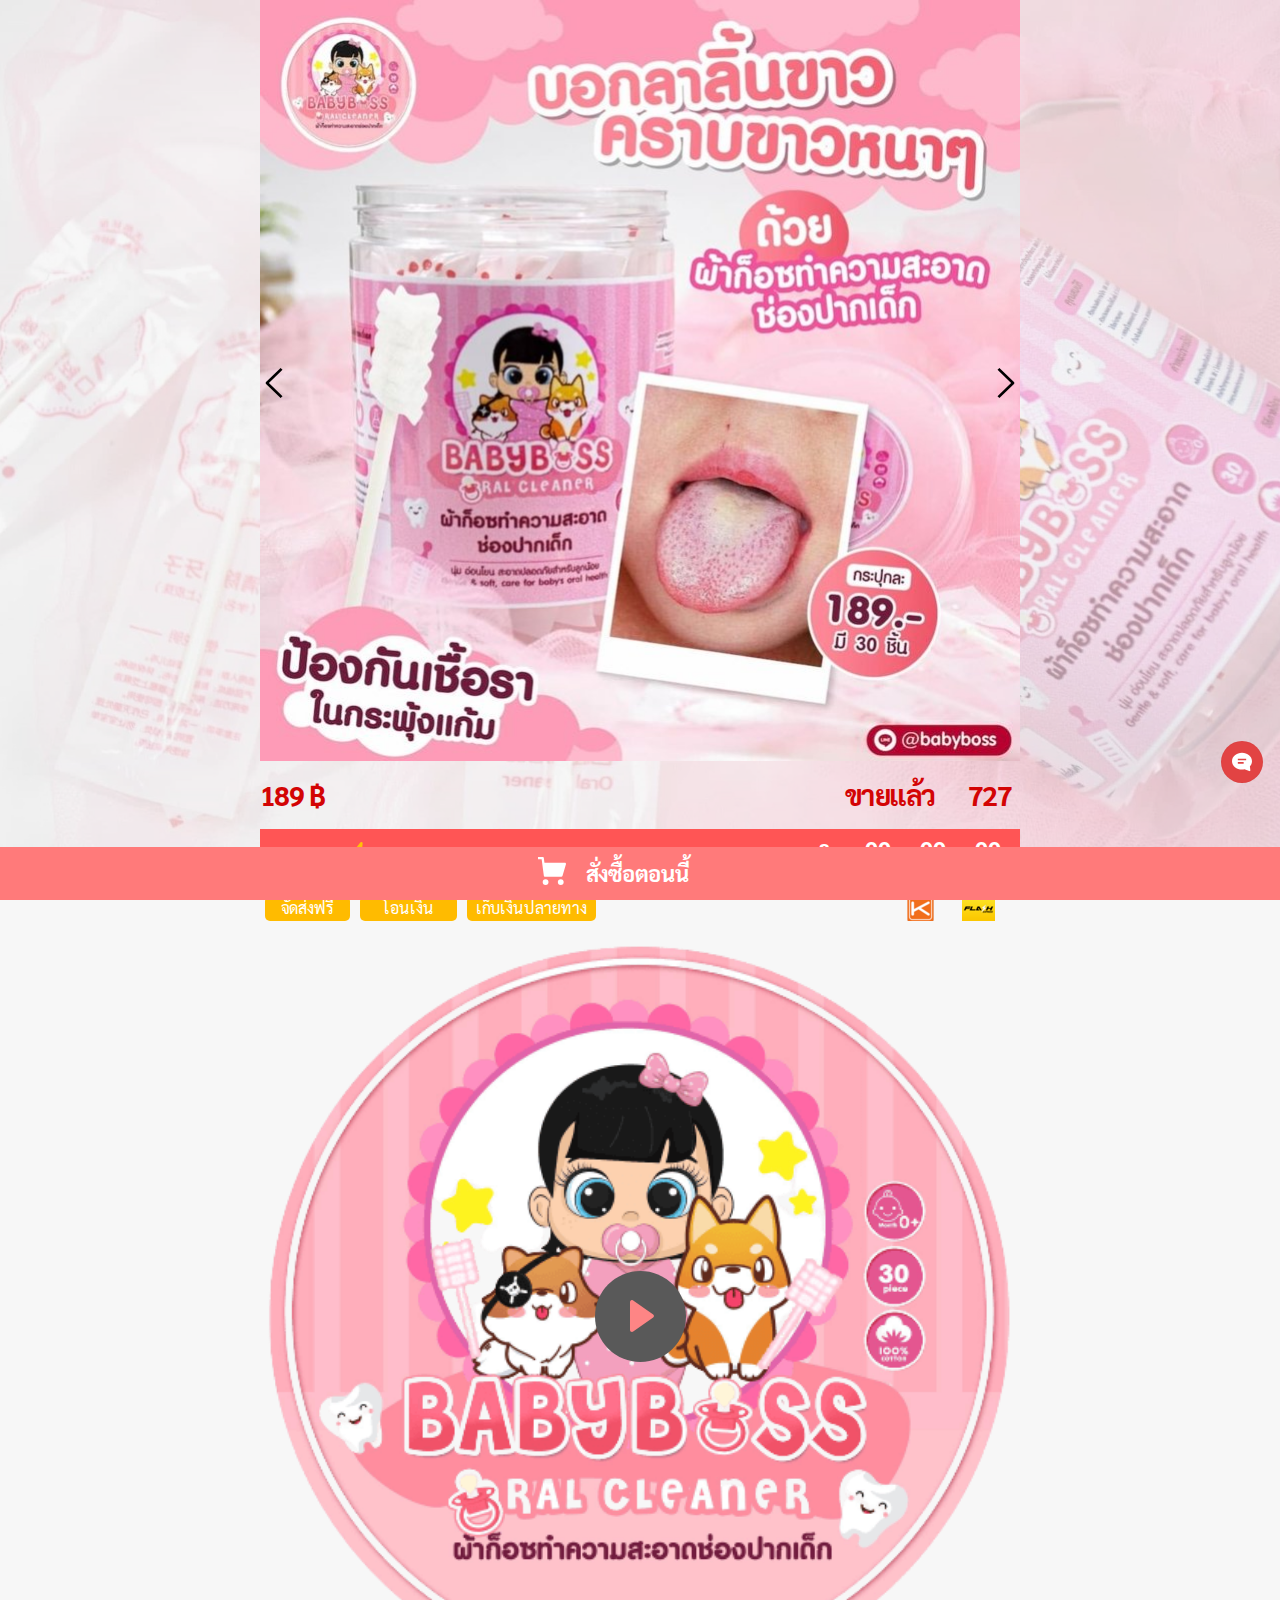
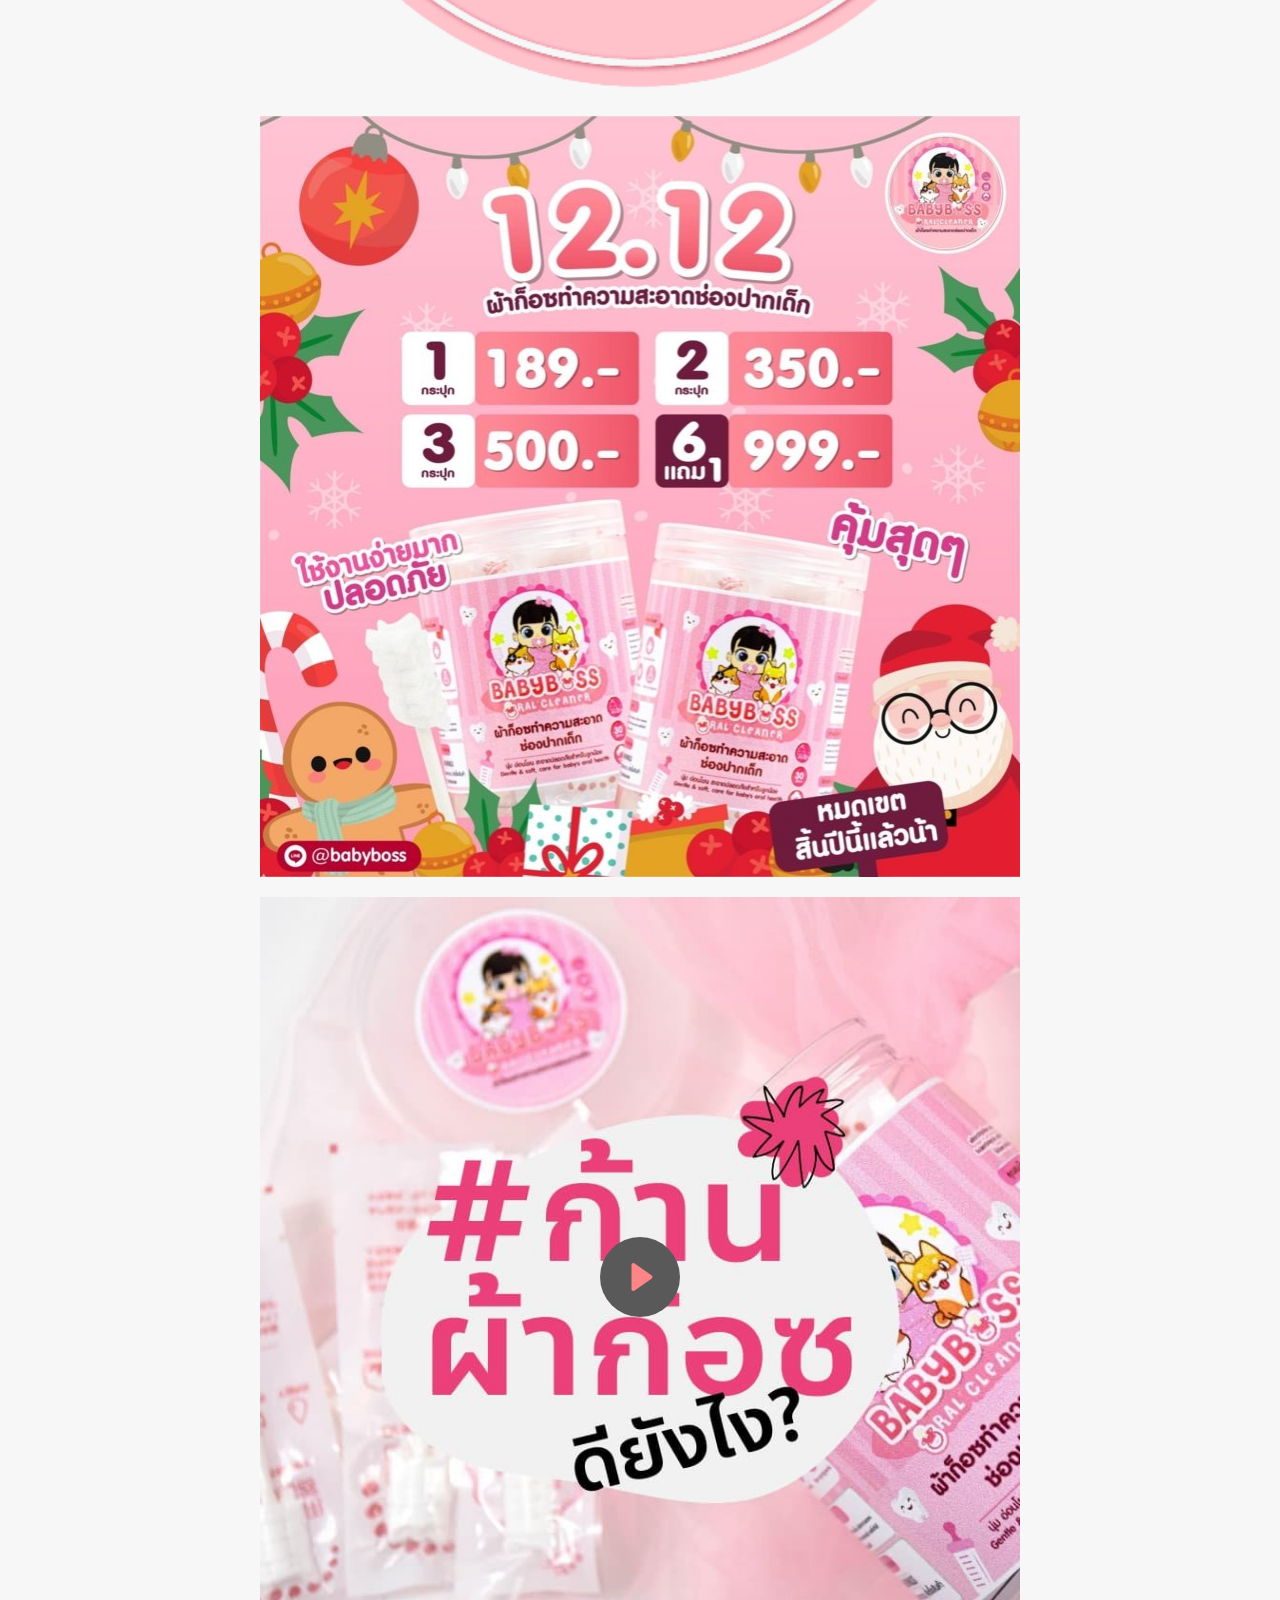
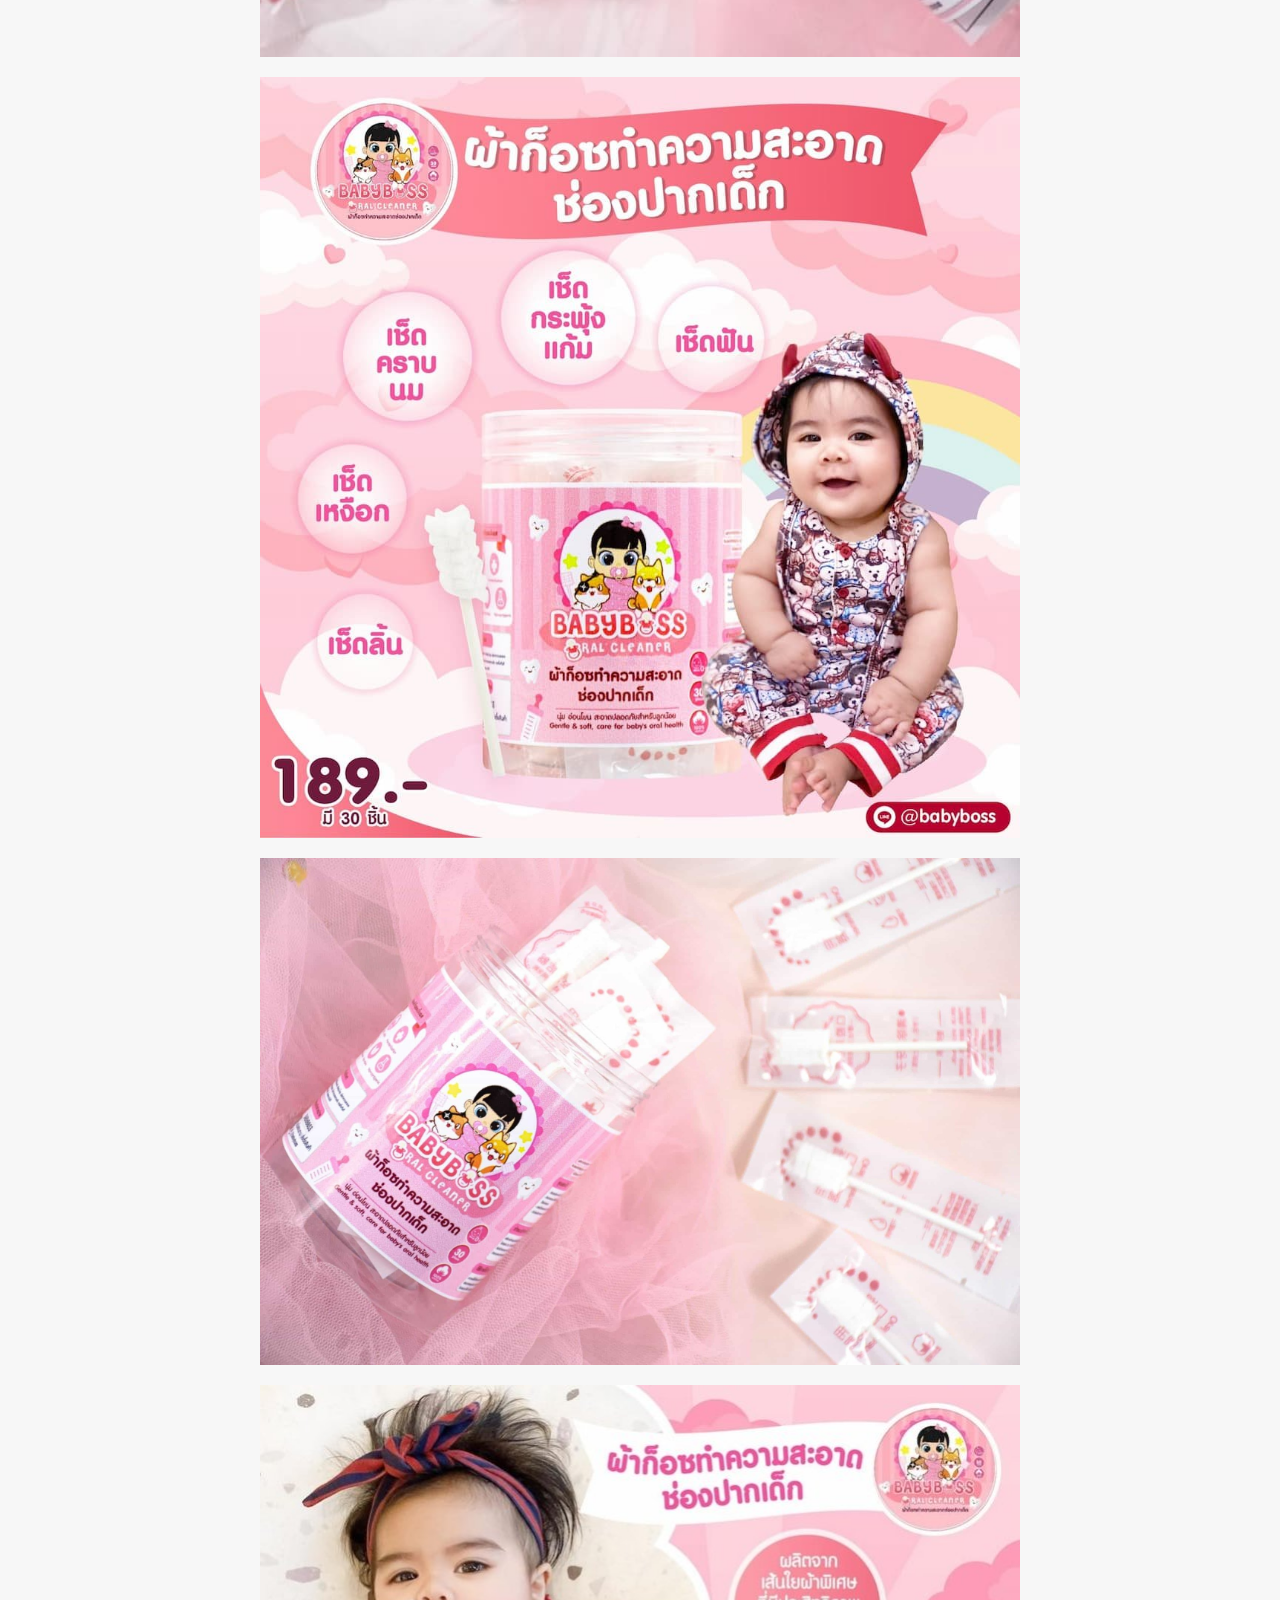
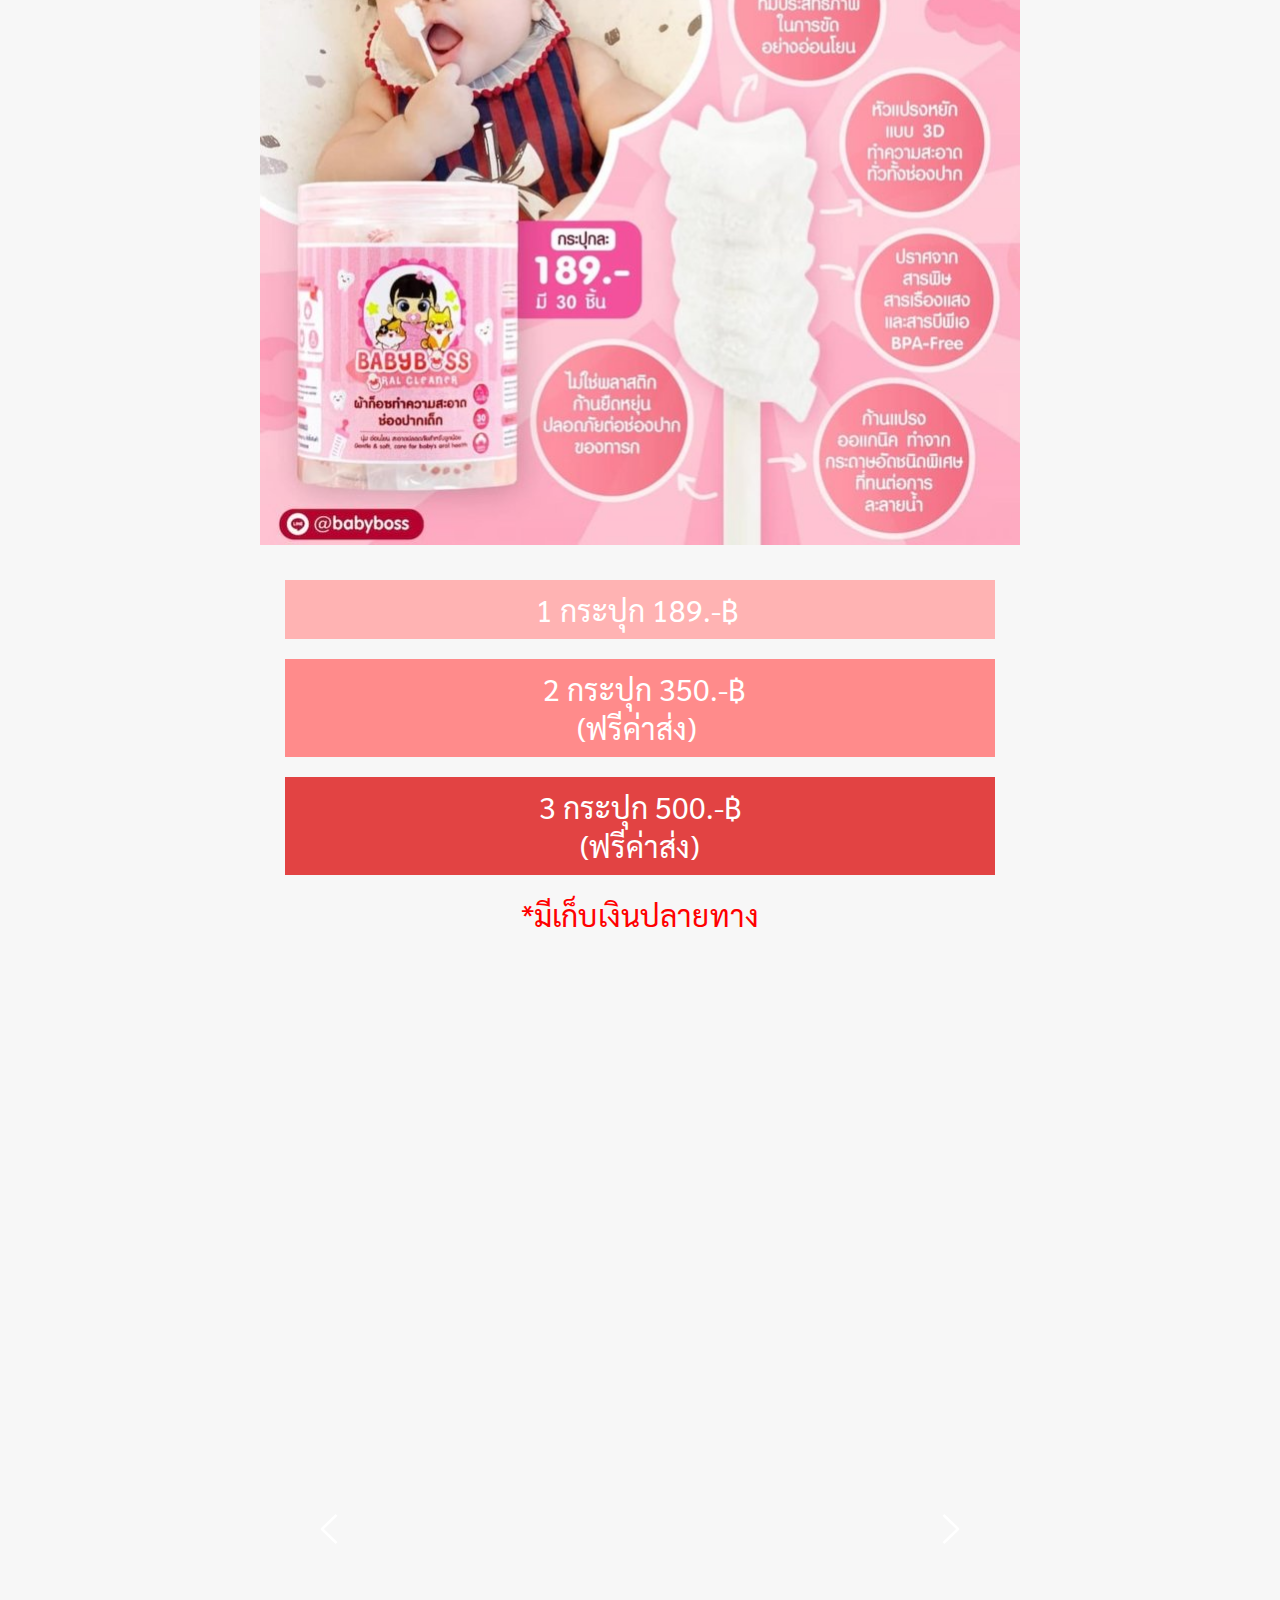
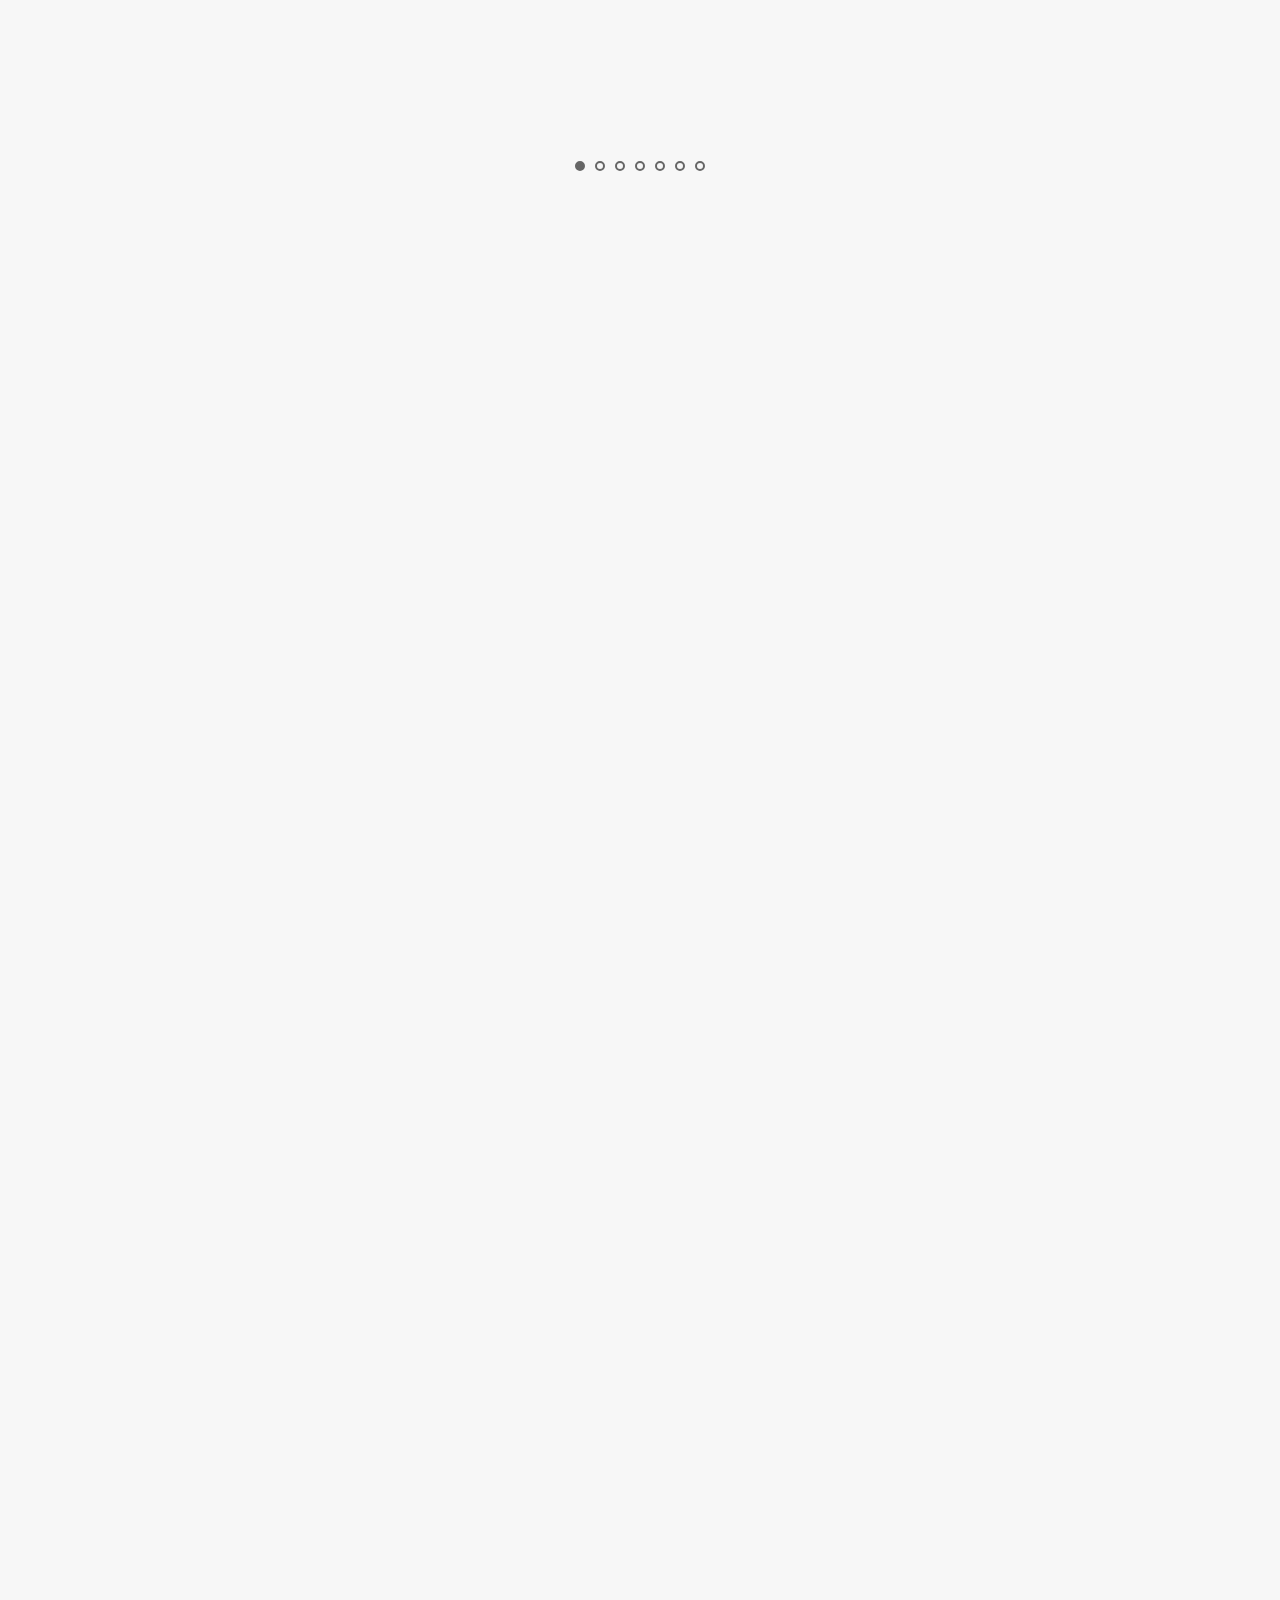
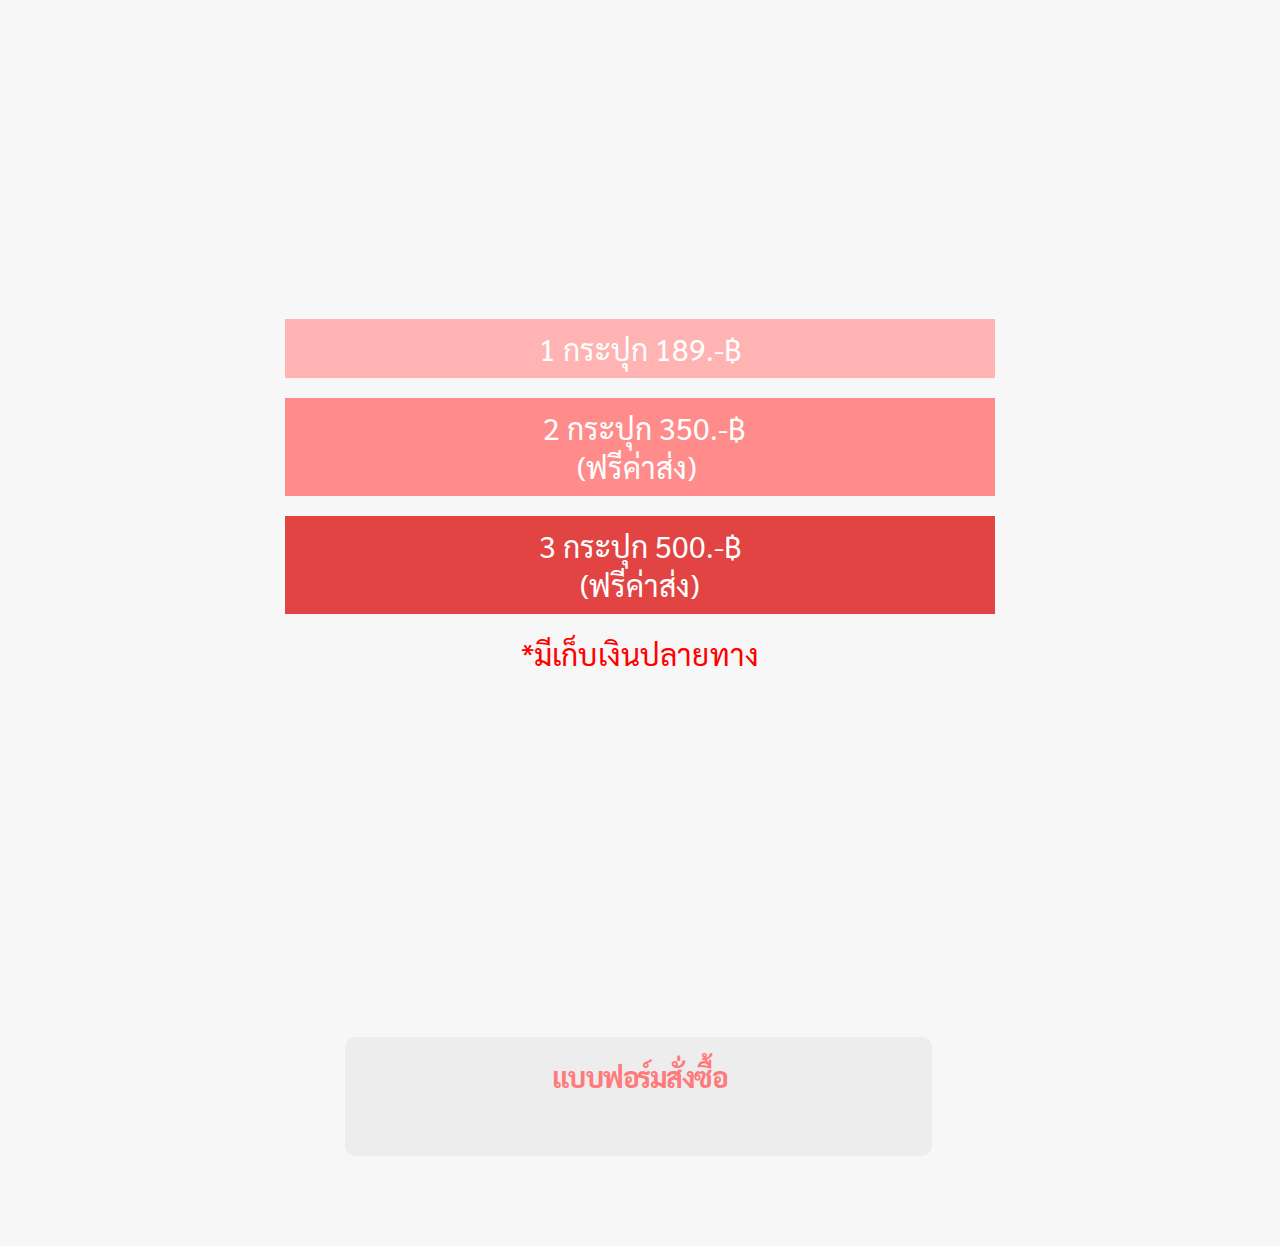
<file: index.html>
<!DOCTYPE html><html lang="en"><head><meta charset="utf-8"><link rel="canonical" href="assets/d41d8cd98f00b204e9800998ecf8427e.html" /><link rel="icon" href="assets/img/65a690f8b1decb1016804570ea08a4e1.png" sizes="32x32"/><link rel="icon" href="assets/img/e391454af51d58e8c7fb88927057df83.png" sizes="192x192"/><link rel="apple-touch-icon-precomposed" href="assets/img/31392fd29306cb2ac72301c9655f560a.png"/><title>ก้านผ้าก๊อชทำความสะอาดช่องปากเด็ก</title><meta name="description" content="Baby Boss ก้านผ้าก๊อชเช็ดลิ้นเด็กทารก 0-3-ขวบ  เช็ดคราบนม ป้องกันลิ้นเป็นฝ้าและเชื้อรา - ผลิตภันฑ์ที่ทันตแพทย์เฉพาะทางสำหรับเด็กหลายท่านแนะนำ #ส่งฟรีเก็บเงินปลายทางไม่มีบวกเพิ่ม #ลิ้นฝ้าขาว #ผ้าก๊อตเช็ดลิ้น #เช็ดฟัน #เช็ดเหงือก #เช็ดกระพุ้งแก้ม"><meta property="og:title" content="ก้านผ้าก๊อชทำความสะอาดช่องปากเด็ก"><meta property="og:description" content="Baby Boss ก้านผ้าก๊อชเช็ดลิ้นเด็กทารก 0-3-ขวบ  เช็ดคราบนม ป้องกันลิ้นเป็นฝ้าและเชื้อรา - ผลิตภันฑ์ที่ทันตแพทย์เฉพาะทางสำหรับเด็กหลายท่านแนะนำ #ส่งฟรีเก็บเงินปลายทางไม่มีบวกเพิ่ม #ลิ้นฝ้าขาว #ผ้าก๊อตเช็ดลิ้น #เช็ดฟัน #เช็ดเหงือก #เช็ดกระพุ้งแก้ม"><meta property="og:image" content="assets/img/2982560ac13bd82b070a5e123a3b903a.jpg"><meta property="og:url" content="https://61ac467034e34732e6cc4021--modest-poitras-f580b1.netlify.app"><meta content="summary_large_image" name="twitter:card"><!-- ASSETS --><meta name="viewport" content="width=device-width, initial-scale=1"><link class="brz-link brz-link-google-prefetch" rel="dns-prefetch" href="//ajax.googleapis.com"><link class="brz-link brz-link-google-prefetch" rel="dns-prefetch" href="//fonts.googleapis.com"><link class="brz-link brz-link-google-preconnect" rel="preconnect" href="https://fonts.gstatic.com/" crossorigin><link class="brz-link brz-link-cdn-preconnect" rel="preconnect" href="assets/d41d8cd98f00b204e9800998ecf8427e.x-empty" crossorigin><link href="https://fonts.googleapis.com/css?family=Sarabun:100,100italic,200,200italic,300,300italic,regular,italic,500,500italic,600,600italic,700,700italic,800,800italic|Josefin Sans:100,200,300,regular,500,600,700,100italic,200italic,300italic,italic,500italic,600italic,700italic|Lato:100,100italic,300,300italic,regular,italic,700,700italic,900,900italic&subset=arabic,bengali,cyrillic,cyrillic-ext,devanagari,greek,greek-ext,gujarati,hebrew,khmer,korean,latin-ext,tamil,telugu,thai,vietnamese&display=swap" class="brz-link brz-link-google" type="text/css" rel="stylesheet"/><link href="assets/608add3cbdb70f5ef09ca4db65985742.css" class="brz-link brz-link-upload" type="text/css" rel="stylesheet"/><link href="assets/e36e4fe3a7af9993439da344c0128dd6.css" class="brz-link brz-link-preview-lib" data-group="group-2_3" rel="stylesheet"/><link href="assets/febd65cce2e0af2e9000e8d9cfaf32c5.css" class="brz-link brz-link-preview-pro" rel="stylesheet"/><style class="brz-style">.css-1ehp4q0 > [data-slides-to-show="1"]:not(.slick-initialized) .brz-carousel__item, [data-css-1ehp4q0] > [data-slides-to-show="1"]:not(.slick-initialized) .brz-carousel__item {flex-basis: 100%;-webkit-flex-basis: 100%;}
.css-1ehp4q0 > [data-slides-to-show="1"]:not(.slick-initialized) .brz-carousel__item:nth-child(1n+2), [data-css-1ehp4q0] > [data-slides-to-show="1"]:not(.slick-initialized) .brz-carousel__item:nth-child(1n+2) {display: none;}
.css-1ehp4q0 > .brz-carousel__slider, [data-css-1ehp4q0] > .brz-carousel__slider {padding-left: 0px;padding-right: 0px;}
.css-1ehp4q0 > .brz-carousel__slider > .slick-list, [data-css-1ehp4q0] > .brz-carousel__slider > .slick-list {margin-left: -.5px;margin-right: -.5px;padding-top: 0px;padding-bottom: 0px;}
.css-1ehp4q0 > .brz-carousel__slider > .slick-list > .slick-track > .slick-slide, [data-css-1ehp4q0] > .brz-carousel__slider > .slick-list > .slick-track > .slick-slide {padding-left: .5px;padding-right: .5px;}
.css-1ehp4q0 > .brz-carousel__slider > .brz-slick-slider__dots, [data-css-1ehp4q0] > .brz-carousel__slider > .brz-slick-slider__dots {color: rgba(0,0,0,1);}
.css-1ehp4q0 > .brz-carousel__slider > .brz-slick-slider__arrow, [data-css-1ehp4q0] > .brz-carousel__slider > .brz-slick-slider__arrow {color: rgba(0,0,0,1);}
.css-1ehp4q0 > .brz-carousel__slider > .brz-slick-slider__arrow-prev, [data-css-1ehp4q0] > .brz-carousel__slider > .brz-slick-slider__arrow-prev {left: 0px;}
.css-1ehp4q0 > .brz-carousel__slider > .brz-slick-slider__arrow-next, [data-css-1ehp4q0] > .brz-carousel__slider > .brz-slick-slider__arrow-next {right: 0px;}
@media (max-width: 991px) {.css-1ehp4q0 > .brz-carousel__slider, [data-css-1ehp4q0] > .brz-carousel__slider {padding-left: 0px;padding-right: 0px;}
	.css-1ehp4q0 > .brz-carousel__slider > .slick-list, [data-css-1ehp4q0] > .brz-carousel__slider > .slick-list {margin-left: auto;margin-right: auto;padding-top: 0px;padding-bottom: 0px;}
	.css-1ehp4q0 > .brz-carousel__slider > .slick-list > .slick-track > .slick-slide, [data-css-1ehp4q0] > .brz-carousel__slider > .slick-list > .slick-track > .slick-slide {padding-left: .5px;padding-right: .5px;}
	.css-1ehp4q0 > .brz-carousel__slider > .brz-slick-slider__arrow-prev, [data-css-1ehp4q0] > .brz-carousel__slider > .brz-slick-slider__arrow-prev {left: 0px;}
	.css-1ehp4q0 > .brz-carousel__slider > .brz-slick-slider__arrow-next, [data-css-1ehp4q0] > .brz-carousel__slider > .brz-slick-slider__arrow-next {right: 0px;}}
@media (max-width: 767px) {.css-1ehp4q0 > .brz-carousel__slider, [data-css-1ehp4q0] > .brz-carousel__slider {padding-left: 0px;padding-right: 0px;}
	.css-1ehp4q0 > .brz-carousel__slider > .slick-list, [data-css-1ehp4q0] > .brz-carousel__slider > .slick-list {margin-left: auto;margin-right: auto;padding-top: 0px;padding-bottom: 0px;}
	.css-1ehp4q0 > .brz-carousel__slider > .slick-list > .slick-track > .slick-slide, [data-css-1ehp4q0] > .brz-carousel__slider > .slick-list > .slick-track > .slick-slide {padding-left: .5px;padding-right: .5px;}
	.css-1ehp4q0 > .brz-carousel__slider > .brz-slick-slider__arrow-prev, [data-css-1ehp4q0] > .brz-carousel__slider > .brz-slick-slider__arrow-prev {left: 0px;}
	.css-1ehp4q0 > .brz-carousel__slider > .brz-slick-slider__arrow-next, [data-css-1ehp4q0] > .brz-carousel__slider > .brz-slick-slider__arrow-next {right: 0px;}}
.brz .css-1mc32wx, .brz [data-css-1mc32wx] {color: rgba(255,193,7,1);border-color: rgba(35,157,219,0);background-color: rgba(189,225,244,0);background-image: none;border-width: 0;border-style: solid;width: 32px;height: 32px;font-size: 32px;padding: 0px;border-radius: 0;stroke-width: 0;transition: all .5s ease-in-out;transition-property: background,border-radius,color,border-color,box-shadow;-webkit-transition: all .5s ease-in-out;-moz-transition: all .5s ease-in-out;-webkit-transition-property: background,border-radius,color,border-color,box-shadow;-moz-transition-property: background,border-radius,color,border-color,box-shadow;}
@media (min-width: 991px) {.brz .css-1mc32wx:hover, .brz [data-css-1mc32wx]:hover {color: rgba(255,193,7,.8);border-color: rgba(35,157,219,0);background-color: rgba(189,225,244,0);background-image: none;}}
@media (max-width: 991px) {.brz .css-1mc32wx, .brz [data-css-1mc32wx] {width: 32px;height: 32px;font-size: 32px;padding: 0px;border-radius: 0px;stroke-width: 0;}}
@media (max-width: 767px) {.brz .css-1mc32wx, .brz [data-css-1mc32wx] {width: 24px;height: 24px;font-size: 24px;padding: 0px;border-radius: 0px;stroke-width: 0;}}
.css-12h0pfe > [data-slides-to-show="1"]:not(.slick-initialized) .brz-carousel__item, [data-css-12h0pfe] > [data-slides-to-show="1"]:not(.slick-initialized) .brz-carousel__item {flex-basis: 100%;-webkit-flex-basis: 100%;}
.css-12h0pfe > [data-slides-to-show="1"]:not(.slick-initialized) .brz-carousel__item:nth-child(1n+2), [data-css-12h0pfe] > [data-slides-to-show="1"]:not(.slick-initialized) .brz-carousel__item:nth-child(1n+2) {display: none;}
.css-12h0pfe > .brz-carousel__slider, [data-css-12h0pfe] > .brz-carousel__slider {padding-left: 0px;padding-right: 0px;}
.css-12h0pfe > .brz-carousel__slider > .slick-list, [data-css-12h0pfe] > .brz-carousel__slider > .slick-list {margin-left: -0px;margin-right: -0px;padding-top: 0px;padding-bottom: 0px;}
.css-12h0pfe > .brz-carousel__slider > .slick-list > .slick-track > .slick-slide, [data-css-12h0pfe] > .brz-carousel__slider > .slick-list > .slick-track > .slick-slide {padding-left: 0px;padding-right: 0px;}
.css-12h0pfe > .brz-carousel__slider > .brz-slick-slider__dots, [data-css-12h0pfe] > .brz-carousel__slider > .brz-slick-slider__dots {color: rgba(102,102,102,1);}
.css-12h0pfe > .brz-carousel__slider > .brz-slick-slider__arrow, [data-css-12h0pfe] > .brz-carousel__slider > .brz-slick-slider__arrow {color: rgba(255,255,255,1);}
.css-12h0pfe > .brz-carousel__slider > .brz-slick-slider__arrow-prev, [data-css-12h0pfe] > .brz-carousel__slider > .brz-slick-slider__arrow-prev {left: 30px;}
.css-12h0pfe > .brz-carousel__slider > .brz-slick-slider__arrow-next, [data-css-12h0pfe] > .brz-carousel__slider > .brz-slick-slider__arrow-next {right: 30px;}
@media (max-width: 991px) {.css-12h0pfe > .brz-carousel__slider, [data-css-12h0pfe] > .brz-carousel__slider {padding-left: 0px;padding-right: 0px;}
	.css-12h0pfe > .brz-carousel__slider > .slick-list, [data-css-12h0pfe] > .brz-carousel__slider > .slick-list {margin-left: auto;margin-right: auto;padding-top: 0px;padding-bottom: 0px;}
	.css-12h0pfe > .brz-carousel__slider > .slick-list > .slick-track > .slick-slide, [data-css-12h0pfe] > .brz-carousel__slider > .slick-list > .slick-track > .slick-slide {padding-left: 0px;padding-right: 0px;}
	.css-12h0pfe > .brz-carousel__slider > .brz-slick-slider__arrow-prev, [data-css-12h0pfe] > .brz-carousel__slider > .brz-slick-slider__arrow-prev {left: 30px;}
	.css-12h0pfe > .brz-carousel__slider > .brz-slick-slider__arrow-next, [data-css-12h0pfe] > .brz-carousel__slider > .brz-slick-slider__arrow-next {right: 30px;}}
@media (max-width: 767px) {.css-12h0pfe > .brz-carousel__slider, [data-css-12h0pfe] > .brz-carousel__slider {padding-left: 0px;padding-right: 0px;}
	.css-12h0pfe > .brz-carousel__slider > .slick-list, [data-css-12h0pfe] > .brz-carousel__slider > .slick-list {margin-left: auto;margin-right: auto;padding-top: 0px;padding-bottom: 0px;}
	.css-12h0pfe > .brz-carousel__slider > .slick-list > .slick-track > .slick-slide, [data-css-12h0pfe] > .brz-carousel__slider > .slick-list > .slick-track > .slick-slide {padding-left: 0px;padding-right: 0px;}
	.css-12h0pfe > .brz-carousel__slider > .brz-slick-slider__arrow-prev, [data-css-12h0pfe] > .brz-carousel__slider > .brz-slick-slider__arrow-prev {left: 5px;}
	.css-12h0pfe > .brz-carousel__slider > .brz-slick-slider__arrow-next, [data-css-12h0pfe] > .brz-carousel__slider > .brz-slick-slider__arrow-next {right: 5px;}}
.brz .css-1c79vtj, .brz [data-css-1c79vtj] {color: rgba(255,255,255,1);border-color: rgba(28,28,28,.03);background-color: rgba(226,67,67,1);background-image: none;border-width: 1px;border-style: solid;width: 42px;height: 42px;font-size: 20px;padding: 10px;border-radius: 21px;stroke-width: 0;transition: all .5s ease-in-out;transition-property: background,border-radius,color,border-color,box-shadow;-webkit-transition: all .5s ease-in-out;-moz-transition: all .5s ease-in-out;-webkit-transition-property: background,border-radius,color,border-color,box-shadow;-moz-transition-property: background,border-radius,color,border-color,box-shadow;}
@media (min-width: 991px) {.brz .css-1c79vtj:hover, .brz [data-css-1c79vtj]:hover {color: rgba(255,255,255,1);border-color: rgba(5,202,182,0);background-color: rgba(28,28,28,1);background-image: none;}}
@media (max-width: 991px) {.brz .css-1c79vtj, .brz [data-css-1c79vtj] {width: 42px;height: 42px;font-size: 20px;padding: 10px;border-radius: 21px;stroke-width: 0;}}
@media (max-width: 767px) {.brz .css-1c79vtj, .brz [data-css-1c79vtj] {width: 42px;height: 42px;font-size: 20px;padding: 10px;border-radius: 21px;stroke-width: 0;}}
.brz .css-1ta76df, .brz [data-css-1ta76df] {color: rgba(255,255,255,1);border-color: rgba(35,157,219,0);background-color: rgba(189,225,244,0);background-image: none;border-width: 0;border-style: solid;width: 28px;height: 28px;font-size: 28px;padding: 0px;border-radius: 0;stroke-width: 0;transition: all .5s ease-in-out;transition-property: background,border-radius,color,border-color,box-shadow;-webkit-transition: all .5s ease-in-out;-moz-transition: all .5s ease-in-out;-webkit-transition-property: background,border-radius,color,border-color,box-shadow;-moz-transition-property: background,border-radius,color,border-color,box-shadow;}
@media (min-width: 991px) {.brz .css-1ta76df:hover, .brz [data-css-1ta76df]:hover {color: rgba(5,202,182,.8);border-color: rgba(35,157,219,0);background-color: rgba(189,225,244,0);background-image: none;}}
@media (max-width: 991px) {.brz .css-1ta76df, .brz [data-css-1ta76df] {width: 28px;height: 28px;font-size: 28px;padding: 0px;border-radius: 0px;stroke-width: 0;}}
@media (max-width: 767px) {.brz .css-1ta76df, .brz [data-css-1ta76df] {width: 28px;height: 28px;font-size: 28px;padding: 0px;border-radius: 0px;stroke-width: 0;}}</style><style class="brz-style">.brz .brz-css-ulpzn {z-index: auto;margin: 0;}
.brz .brz-css-ulpzn.brz-section .brz-section__content {min-height: auto;display: flex;}
.brz .brz-css-ulpzn .brz-container {justify-content: center;}
.brz .brz-css-ulpzn > .slick-slider > .brz-slick-slider__dots {color: rgba(0,0,0,1);}
.brz .brz-css-ulpzn > .slick-slider > .brz-slick-slider__arrow {color: rgba(0,0,0,.7);}
@media (min-width:991px) {.brz .brz-css-ulpzn {display: block;}}
@media (min-width:991px) {.brz .brz-css-ulpzn > .slick-slider > .brz-slick-slider__arrow:hover {color: rgba(0,0,0,1);}}
@media (max-width:991px) and (min-width:768px) {.brz .brz-css-ulpzn {z-index: auto;margin: 0;}
	.brz .brz-css-ulpzn.brz-section .brz-section__content {min-height: auto;display: flex;}
	.brz .brz-css-ulpzn .brz-container {justify-content: center;}
	.brz .brz-css-ulpzn > .slick-slider > .brz-slick-slider__dots {color: rgba(0,0,0,1);}
	.brz .brz-css-ulpzn > .slick-slider > .brz-slick-slider__arrow {color: rgba(0,0,0,.7);}}
@media (max-width:991px) and (min-width:768px) {.brz .brz-css-ulpzn {display: block;}}
@media (max-width:767px) {.brz .brz-css-ulpzn {z-index: auto;margin: 0;}
	.brz .brz-css-ulpzn.brz-section .brz-section__content {min-height: auto;display: flex;}
	.brz .brz-css-ulpzn .brz-container {justify-content: center;}
	.brz .brz-css-ulpzn > .slick-slider > .brz-slick-slider__dots {color: rgba(0,0,0,1);}
	.brz .brz-css-ulpzn > .slick-slider > .brz-slick-slider__arrow {color: rgba(0,0,0,.7);}}
@media (max-width:767px) {.brz .brz-css-ulpzn {display: block;}}
.brz .brz-css-sehdm {padding: 75px 0px 75px 0px;}
.brz .brz-css-sehdm > .brz-bg {border: 0px solid rgba(102,115,141,0);border-radius: 0px;mix-blend-mode: normal;}
.brz .brz-css-sehdm > .brz-bg > .brz-bg-image {background-image: none;display: block;background-size: cover;background-repeat: no-repeat;}
.brz .brz-css-sehdm > .brz-bg > .brz-bg-image:after {content: "";background-image: none;}
.brz .brz-css-sehdm > .brz-bg > .brz-bg-color {background-color: rgba(0,0,0,0);background-image: none;}
.brz .brz-css-sehdm > .brz-bg > .brz-bg-map {display: none;}
.brz .brz-css-sehdm > .brz-bg > .brz-bg-video {display: none;}
.brz .brz-css-sehdm > .brz-bg > .brz-bg-shape__top {background-image: none;background-size: 100% 100px;height: 100px;transform: rotateX(0deg) rotateY(0deg);z-index: auto;}
.brz .brz-css-sehdm > .brz-bg > .brz-bg-shape__bottom {background-image: none;background-size: 100% 100px;height: 100px;transform: rotateX(-180deg) rotateY(-180deg);z-index: auto;}
@media (min-width:991px) {.brz .brz-css-sehdm > .brz-bg > .brz-bg-image {background-attachment: scroll;}}
@media (max-width:991px) and (min-width:768px) {.brz .brz-css-sehdm {padding: 50px 15px 50px 15px;}
	.brz .brz-css-sehdm > .brz-bg {border: 0px solid rgba(102,115,141,0);border-radius: 0px;mix-blend-mode: normal;}
	.brz .brz-css-sehdm > .brz-bg > .brz-bg-image {background-image: none;display: block;background-size: cover;background-repeat: no-repeat;}
	.brz .brz-css-sehdm > .brz-bg > .brz-bg-image:after {content: "";background-image: none;}
	.brz .brz-css-sehdm > .brz-bg > .brz-bg-color {background-color: rgba(0,0,0,0);background-image: none;}
	.brz .brz-css-sehdm > .brz-bg > .brz-bg-map {display: none;}
	.brz .brz-css-sehdm > .brz-bg > .brz-bg-video {display: none;}
	.brz .brz-css-sehdm > .brz-bg > .brz-bg-shape__top {background-image: none;background-size: 100% 100px;height: 100px;transform: rotateX(0deg) rotateY(0deg);z-index: auto;}
	.brz .brz-css-sehdm > .brz-bg > .brz-bg-shape__bottom {background-image: none;background-size: 100% 100px;height: 100px;transform: rotateX(-180deg) rotateY(-180deg);z-index: auto;}}
@media (max-width:767px) {.brz .brz-css-sehdm {padding: 25px 15px 25px 15px;}
	.brz .brz-css-sehdm > .brz-bg {border: 0px solid rgba(102,115,141,0);border-radius: 0px;mix-blend-mode: normal;}
	.brz .brz-css-sehdm > .brz-bg > .brz-bg-image {background-image: none;display: block;background-size: cover;background-repeat: no-repeat;}
	.brz .brz-css-sehdm > .brz-bg > .brz-bg-image:after {content: "";background-image: none;}
	.brz .brz-css-sehdm > .brz-bg > .brz-bg-color {background-color: rgba(0,0,0,0);background-image: none;}
	.brz .brz-css-sehdm > .brz-bg > .brz-bg-map {display: none;}
	.brz .brz-css-sehdm > .brz-bg > .brz-bg-video {display: none;}
	.brz .brz-css-sehdm > .brz-bg > .brz-bg-shape__top {background-image: none;background-size: 100% 100px;height: 100px;transform: rotateX(0deg) rotateY(0deg);z-index: auto;}
	.brz .brz-css-sehdm > .brz-bg > .brz-bg-shape__bottom {background-image: none;background-size: 100% 100px;height: 100px;transform: rotateX(-180deg) rotateY(-180deg);z-index: auto;}}
.brz .brz-css-pzzku {border: 0px solid transparent;}
@media (min-width:991px) {.brz .brz-css-pzzku {max-width: calc(1 * var(--brz-section-container-max-width,1170px));}}
@media (max-width:991px) and (min-width:768px) {.brz .brz-css-pzzku {border: 0px solid transparent;}}
@media (max-width:991px) and (min-width:768px) {.brz .brz-css-pzzku {max-width: 100%;}}
@media (max-width:767px) {.brz .brz-css-pzzku {border: 0px solid transparent;}}
@media (max-width:767px) {.brz .brz-css-pzzku {max-width: 100%;}}
.brz .brz-css-iaomg {padding: 0;margin: 10px 0px 10px 0px;justify-content: center;position: relative;}
@media (min-width:991px) {.brz .brz-css-iaomg {display: flex;z-index: auto;position: relative;}}
@media (max-width:991px) and (min-width:768px) {.brz .brz-css-iaomg {padding: 0;margin: 10px 0px 10px 0px;justify-content: center;position: relative;}}
@media (max-width:991px) and (min-width:768px) {.brz .brz-css-iaomg {display: flex;z-index: auto;position: relative;}}
@media (max-width:767px) {.brz .brz-css-iaomg {padding: 0;margin: 10px 0px 10px 0px;justify-content: center;position: relative;}}
@media (max-width:767px) {.brz .brz-css-iaomg {display: flex;z-index: auto;position: relative;}}
.brz .brz-css-utckq {z-index: auto;flex: 1 1 50%;max-width: 50%;justify-content: flex-start;}
.brz .brz-css-utckq > .brz-bg {border: 0px solid rgba(102,115,141,0);border-radius: 0px;margin: 0;mix-blend-mode: normal;}
.brz .brz-css-utckq > .brz-bg > .brz-bg-image {background-image: none;display: block;}
.brz .brz-css-utckq > .brz-bg > .brz-bg-image:after {content: "";background-image: none;}
.brz .brz-css-utckq > .brz-bg > .brz-bg-color {background-color: rgba(0,0,0,0);background-image: none;}
.brz .brz-css-utckq > .brz-bg > .brz-bg-map {display: none;}
.brz .brz-css-utckq > .brz-bg > .brz-bg-video {display: none;}
@media (min-width:991px) {.brz .brz-css-utckq > .brz-bg {transition-duration: .5s;transition-property: filter,box-shadow,background,border-radius,border-color;}
	.brz .brz-css-utckq > .brz-bg > .brz-bg-image {transition-duration: .5s;transition-property: filter,box-shadow,background,border-radius,border-color;}
	.brz .brz-css-utckq > .brz-bg > .brz-bg-color {transition-duration: .5s;transition-property: filter,box-shadow,background,border-radius,border-color;}}
@media (max-width:991px) and (min-width:768px) {.brz .brz-css-utckq {z-index: auto;flex: 1 1 50%;max-width: 50%;justify-content: flex-start;}
	.brz .brz-css-utckq > .brz-bg {border: 0px solid rgba(102,115,141,0);border-radius: 0px;margin: 0;mix-blend-mode: normal;}
	.brz .brz-css-utckq > .brz-bg > .brz-bg-image {background-image: none;display: block;}
	.brz .brz-css-utckq > .brz-bg > .brz-bg-image:after {content: "";background-image: none;}
	.brz .brz-css-utckq > .brz-bg > .brz-bg-color {background-color: rgba(0,0,0,0);background-image: none;}
	.brz .brz-css-utckq > .brz-bg > .brz-bg-map {display: none;}
	.brz .brz-css-utckq > .brz-bg > .brz-bg-video {display: none;}}
@media (max-width:991px) and (min-width:768px) {.brz .brz-css-utckq > .brz-bg {transition-duration: .5s;transition-property: filter,box-shadow,background,border-radius,border-color;}
	.brz .brz-css-utckq > .brz-bg > .brz-bg-image {transition-duration: .5s;transition-property: filter,box-shadow,background,border-radius,border-color;}
	.brz .brz-css-utckq > .brz-bg > .brz-bg-color {transition-duration: .5s;transition-property: filter,box-shadow,background,border-radius,border-color;}}
@media (max-width:767px) {.brz .brz-css-utckq {z-index: auto;flex: 1 1 100%;max-width: 100%;justify-content: flex-start;}
	.brz .brz-css-utckq > .brz-bg {border: 0px solid rgba(102,115,141,0);border-radius: 0px;margin: 10px 0px 10px 0px;mix-blend-mode: normal;}
	.brz .brz-css-utckq > .brz-bg > .brz-bg-image {background-image: none;display: block;}
	.brz .brz-css-utckq > .brz-bg > .brz-bg-image:after {content: "";background-image: none;}
	.brz .brz-css-utckq > .brz-bg > .brz-bg-color {background-color: rgba(0,0,0,0);background-image: none;}
	.brz .brz-css-utckq > .brz-bg > .brz-bg-map {display: none;}
	.brz .brz-css-utckq > .brz-bg > .brz-bg-video {display: none;}}
@media (max-width:767px) {.brz .brz-css-utckq > .brz-bg {transition-duration: .5s;transition-property: filter,box-shadow,background,border-radius,border-color;}
	.brz .brz-css-utckq > .brz-bg > .brz-bg-image {transition-duration: .5s;transition-property: filter,box-shadow,background,border-radius,border-color;}
	.brz .brz-css-utckq > .brz-bg > .brz-bg-color {transition-duration: .5s;transition-property: filter,box-shadow,background,border-radius,border-color;}}
.brz .brz-css-nhocm {z-index: auto;margin: 0;border: 0px solid transparent;padding: 5px 15px 5px 15px;min-height: auto;}
@media (min-width:991px) {.brz .brz-css-nhocm {display: flex;transition-duration: .5s;transition-property: filter,box-shadow,background,border-radius,border-color;}}
@media (max-width:991px) and (min-width:768px) {.brz .brz-css-nhocm {z-index: auto;margin: 0;border: 0px solid transparent;padding: 5px 15px 5px 15px;min-height: auto;}}
@media (max-width:991px) and (min-width:768px) {.brz .brz-css-nhocm {display: flex;transition-duration: .5s;transition-property: filter,box-shadow,background,border-radius,border-color;}}
@media (max-width:767px) {.brz .brz-css-nhocm {z-index: auto;margin: 10px 0px 10px 0px;border: 0px solid transparent;padding: 0;min-height: auto;}}
@media (max-width:767px) {.brz .brz-css-nhocm {display: flex;transition-duration: .5s;transition-property: filter,box-shadow,background,border-radius,border-color;}}
.brz .brz-css-yfzpf {max-width: 100%;height: auto;border: 0px solid rgba(102,115,141,0);border-radius: 0px;}
.brz .brz-css-yfzpf:after {background-color: rgba(255,255,255,0);background-image: none;}
@media (min-width:991px) {.brz .brz-css-yfzpf {transition-duration: .5s;transition-property: border,box-shadow,filter,background-color;}
	.brz .brz-css-yfzpf:after {transition-duration: .5s;transition-property: border,box-shadow,filter,background-color;}
	.brz .brz-css-yfzpf .brz-picture {transition-duration: .5s;transition-property: border,box-shadow,filter,background-color;}}
@media (max-width:991px) and (min-width:768px) {.brz .brz-css-yfzpf {max-width: 100%;height: auto;border: 0px solid rgba(102,115,141,0);border-radius: 0px;}
	.brz .brz-css-yfzpf:after {background-color: rgba(255,255,255,0);background-image: none;}}
@media (max-width:991px) and (min-width:768px) {.brz .brz-css-yfzpf {transition-duration: .5s;transition-property: border,box-shadow,filter,background-color;}
	.brz .brz-css-yfzpf:after {transition-duration: .5s;transition-property: border,box-shadow,filter,background-color;}
	.brz .brz-css-yfzpf .brz-picture {transition-duration: .5s;transition-property: border,box-shadow,filter,background-color;}}
@media (max-width:767px) {.brz .brz-css-yfzpf {max-width: 100%;height: auto;border: 0px solid rgba(102,115,141,0);border-radius: 0px;}
	.brz .brz-css-yfzpf:after {background-color: rgba(255,255,255,0);background-image: none;}}
@media (max-width:767px) {.brz .brz-css-yfzpf {transition-duration: .5s;transition-property: border,box-shadow,filter,background-color;}
	.brz .brz-css-yfzpf:after {transition-duration: .5s;transition-property: border,box-shadow,filter,background-color;}
	.brz .brz-css-yfzpf .brz-picture {transition-duration: .5s;transition-property: border,box-shadow,filter,background-color;}}
.brz .brz-css-clqdt {padding-top: 100%;}
.brz .brz-css-clqdt > .brz-img {position: absolute;width: 100%;}
@media (max-width:991px) and (min-width:768px) {.brz .brz-css-clqdt {padding-top: 100%;}
	.brz .brz-css-clqdt > .brz-img {position: absolute;width: 100%;}}
@media (max-width:767px) {.brz .brz-css-clqdt {padding-top: 100%;}
	.brz .brz-css-clqdt > .brz-img {position: absolute;width: 100%;}}
.brz .brz-css-ujvqp {max-width: 100%;height: auto;border: 0px solid rgba(102,115,141,0);border-radius: 0px;}
.brz .brz-css-ujvqp:after {background-color: rgba(255,255,255,0);background-image: none;}
@media (min-width:991px) {.brz .brz-css-ujvqp {transition-duration: .5s;transition-property: border,box-shadow,filter,background-color;}
	.brz .brz-css-ujvqp:after {transition-duration: .5s;transition-property: border,box-shadow,filter,background-color;}
	.brz .brz-css-ujvqp .brz-picture {transition-duration: .5s;transition-property: border,box-shadow,filter,background-color;}}
@media (max-width:991px) and (min-width:768px) {.brz .brz-css-ujvqp {max-width: 100%;height: auto;border: 0px solid rgba(102,115,141,0);border-radius: 0px;}
	.brz .brz-css-ujvqp:after {background-color: rgba(255,255,255,0);background-image: none;}}
@media (max-width:991px) and (min-width:768px) {.brz .brz-css-ujvqp {transition-duration: .5s;transition-property: border,box-shadow,filter,background-color;}
	.brz .brz-css-ujvqp:after {transition-duration: .5s;transition-property: border,box-shadow,filter,background-color;}
	.brz .brz-css-ujvqp .brz-picture {transition-duration: .5s;transition-property: border,box-shadow,filter,background-color;}}
@media (max-width:767px) {.brz .brz-css-ujvqp {max-width: 100%;height: auto;border: 0px solid rgba(102,115,141,0);border-radius: 0px;}
	.brz .brz-css-ujvqp:after {background-color: rgba(255,255,255,0);background-image: none;}}
@media (max-width:767px) {.brz .brz-css-ujvqp {transition-duration: .5s;transition-property: border,box-shadow,filter,background-color;}
	.brz .brz-css-ujvqp:after {transition-duration: .5s;transition-property: border,box-shadow,filter,background-color;}
	.brz .brz-css-ujvqp .brz-picture {transition-duration: .5s;transition-property: border,box-shadow,filter,background-color;}}
.brz .brz-css-icmcv {padding-top: 100%;}
.brz .brz-css-icmcv > .brz-img {position: absolute;width: 100%;}
@media (max-width:991px) and (min-width:768px) {.brz .brz-css-icmcv {padding-top: 100%;}
	.brz .brz-css-icmcv > .brz-img {position: absolute;width: 100%;}}
@media (max-width:767px) {.brz .brz-css-icmcv {padding-top: 100%;}
	.brz .brz-css-icmcv > .brz-img {position: absolute;width: 100%;}}
.brz .brz-css-tjvqn {max-width: 100%;height: auto;border: 0px solid rgba(102,115,141,0);border-radius: 0px;}
.brz .brz-css-tjvqn:after {background-color: rgba(255,255,255,0);background-image: none;}
@media (min-width:991px) {.brz .brz-css-tjvqn {transition-duration: .5s;transition-property: border,box-shadow,filter,background-color;}
	.brz .brz-css-tjvqn:after {transition-duration: .5s;transition-property: border,box-shadow,filter,background-color;}
	.brz .brz-css-tjvqn .brz-picture {transition-duration: .5s;transition-property: border,box-shadow,filter,background-color;}}
@media (max-width:991px) and (min-width:768px) {.brz .brz-css-tjvqn {max-width: 100%;height: auto;border: 0px solid rgba(102,115,141,0);border-radius: 0px;}
	.brz .brz-css-tjvqn:after {background-color: rgba(255,255,255,0);background-image: none;}}
@media (max-width:991px) and (min-width:768px) {.brz .brz-css-tjvqn {transition-duration: .5s;transition-property: border,box-shadow,filter,background-color;}
	.brz .brz-css-tjvqn:after {transition-duration: .5s;transition-property: border,box-shadow,filter,background-color;}
	.brz .brz-css-tjvqn .brz-picture {transition-duration: .5s;transition-property: border,box-shadow,filter,background-color;}}
@media (max-width:767px) {.brz .brz-css-tjvqn {max-width: 100%;height: auto;border: 0px solid rgba(102,115,141,0);border-radius: 0px;}
	.brz .brz-css-tjvqn:after {background-color: rgba(255,255,255,0);background-image: none;}}
@media (max-width:767px) {.brz .brz-css-tjvqn {transition-duration: .5s;transition-property: border,box-shadow,filter,background-color;}
	.brz .brz-css-tjvqn:after {transition-duration: .5s;transition-property: border,box-shadow,filter,background-color;}
	.brz .brz-css-tjvqn .brz-picture {transition-duration: .5s;transition-property: border,box-shadow,filter,background-color;}}
.brz .brz-css-rqajr {padding-top: 100%;}
.brz .brz-css-rqajr > .brz-img {position: absolute;width: 100%;}
@media (max-width:991px) and (min-width:768px) {.brz .brz-css-rqajr {padding-top: 100%;}
	.brz .brz-css-rqajr > .brz-img {position: absolute;width: 100%;}}
@media (max-width:767px) {.brz .brz-css-rqajr {padding-top: 100%;}
	.brz .brz-css-rqajr > .brz-img {position: absolute;width: 100%;}}
.brz .brz-css-yazoh {max-width: 100%;height: auto;border: 0px solid rgba(102,115,141,0);border-radius: 0px;}
.brz .brz-css-yazoh:after {background-color: rgba(255,255,255,0);background-image: none;}
@media (min-width:991px) {.brz .brz-css-yazoh {transition-duration: .5s;transition-property: border,box-shadow,filter,background-color;}
	.brz .brz-css-yazoh:after {transition-duration: .5s;transition-property: border,box-shadow,filter,background-color;}
	.brz .brz-css-yazoh .brz-picture {transition-duration: .5s;transition-property: border,box-shadow,filter,background-color;}}
@media (max-width:991px) and (min-width:768px) {.brz .brz-css-yazoh {max-width: 100%;height: auto;border: 0px solid rgba(102,115,141,0);border-radius: 0px;}
	.brz .brz-css-yazoh:after {background-color: rgba(255,255,255,0);background-image: none;}}
@media (max-width:991px) and (min-width:768px) {.brz .brz-css-yazoh {transition-duration: .5s;transition-property: border,box-shadow,filter,background-color;}
	.brz .brz-css-yazoh:after {transition-duration: .5s;transition-property: border,box-shadow,filter,background-color;}
	.brz .brz-css-yazoh .brz-picture {transition-duration: .5s;transition-property: border,box-shadow,filter,background-color;}}
@media (max-width:767px) {.brz .brz-css-yazoh {max-width: 100%;height: auto;border: 0px solid rgba(102,115,141,0);border-radius: 0px;}
	.brz .brz-css-yazoh:after {background-color: rgba(255,255,255,0);background-image: none;}}
@media (max-width:767px) {.brz .brz-css-yazoh {transition-duration: .5s;transition-property: border,box-shadow,filter,background-color;}
	.brz .brz-css-yazoh:after {transition-duration: .5s;transition-property: border,box-shadow,filter,background-color;}
	.brz .brz-css-yazoh .brz-picture {transition-duration: .5s;transition-property: border,box-shadow,filter,background-color;}}
.brz .brz-css-vkiox {padding-top: 100%;}
.brz .brz-css-vkiox > .brz-img {position: absolute;width: 100%;}
@media (max-width:991px) and (min-width:768px) {.brz .brz-css-vkiox {padding-top: 100%;}
	.brz .brz-css-vkiox > .brz-img {position: absolute;width: 100%;}}
@media (max-width:767px) {.brz .brz-css-vkiox {padding-top: 100%;}
	.brz .brz-css-vkiox > .brz-img {position: absolute;width: 100%;}}
.brz .brz-css-qbxfq {max-width: 100%;height: auto;border: 0px solid rgba(102,115,141,0);border-radius: 0px;}
.brz .brz-css-qbxfq:after {background-color: rgba(255,255,255,0);background-image: none;}
@media (min-width:991px) {.brz .brz-css-qbxfq {transition-duration: .5s;transition-property: border,box-shadow,filter,background-color;}
	.brz .brz-css-qbxfq:after {transition-duration: .5s;transition-property: border,box-shadow,filter,background-color;}
	.brz .brz-css-qbxfq .brz-picture {transition-duration: .5s;transition-property: border,box-shadow,filter,background-color;}}
@media (max-width:991px) and (min-width:768px) {.brz .brz-css-qbxfq {max-width: 100%;height: auto;border: 0px solid rgba(102,115,141,0);border-radius: 0px;}
	.brz .brz-css-qbxfq:after {background-color: rgba(255,255,255,0);background-image: none;}}
@media (max-width:991px) and (min-width:768px) {.brz .brz-css-qbxfq {transition-duration: .5s;transition-property: border,box-shadow,filter,background-color;}
	.brz .brz-css-qbxfq:after {transition-duration: .5s;transition-property: border,box-shadow,filter,background-color;}
	.brz .brz-css-qbxfq .brz-picture {transition-duration: .5s;transition-property: border,box-shadow,filter,background-color;}}
@media (max-width:767px) {.brz .brz-css-qbxfq {max-width: 100%;height: auto;border: 0px solid rgba(102,115,141,0);border-radius: 0px;}
	.brz .brz-css-qbxfq:after {background-color: rgba(255,255,255,0);background-image: none;}}
@media (max-width:767px) {.brz .brz-css-qbxfq {transition-duration: .5s;transition-property: border,box-shadow,filter,background-color;}
	.brz .brz-css-qbxfq:after {transition-duration: .5s;transition-property: border,box-shadow,filter,background-color;}
	.brz .brz-css-qbxfq .brz-picture {transition-duration: .5s;transition-property: border,box-shadow,filter,background-color;}}
.brz .brz-css-qtisy {padding-top: 100%;}
.brz .brz-css-qtisy > .brz-img {position: absolute;width: 100%;}
@media (max-width:991px) and (min-width:768px) {.brz .brz-css-qtisy {padding-top: 100%;}
	.brz .brz-css-qtisy > .brz-img {position: absolute;width: 100%;}}
@media (max-width:767px) {.brz .brz-css-qtisy {padding-top: 100%;}
	.brz .brz-css-qtisy > .brz-img {position: absolute;width: 100%;}}
.brz .brz-css-lwksg {max-width: 100%;height: auto;border: 0px solid rgba(102,115,141,0);border-radius: 0px;}
.brz .brz-css-lwksg:after {background-color: rgba(255,255,255,0);background-image: none;}
@media (min-width:991px) {.brz .brz-css-lwksg {transition-duration: .5s;transition-property: border,box-shadow,filter,background-color;}
	.brz .brz-css-lwksg:after {transition-duration: .5s;transition-property: border,box-shadow,filter,background-color;}
	.brz .brz-css-lwksg .brz-picture {transition-duration: .5s;transition-property: border,box-shadow,filter,background-color;}}
@media (max-width:991px) and (min-width:768px) {.brz .brz-css-lwksg {max-width: 100%;height: auto;border: 0px solid rgba(102,115,141,0);border-radius: 0px;}
	.brz .brz-css-lwksg:after {background-color: rgba(255,255,255,0);background-image: none;}}
@media (max-width:991px) and (min-width:768px) {.brz .brz-css-lwksg {transition-duration: .5s;transition-property: border,box-shadow,filter,background-color;}
	.brz .brz-css-lwksg:after {transition-duration: .5s;transition-property: border,box-shadow,filter,background-color;}
	.brz .brz-css-lwksg .brz-picture {transition-duration: .5s;transition-property: border,box-shadow,filter,background-color;}}
@media (max-width:767px) {.brz .brz-css-lwksg {max-width: 100%;height: auto;border: 0px solid rgba(102,115,141,0);border-radius: 0px;}
	.brz .brz-css-lwksg:after {background-color: rgba(255,255,255,0);background-image: none;}}
@media (max-width:767px) {.brz .brz-css-lwksg {transition-duration: .5s;transition-property: border,box-shadow,filter,background-color;}
	.brz .brz-css-lwksg:after {transition-duration: .5s;transition-property: border,box-shadow,filter,background-color;}
	.brz .brz-css-lwksg .brz-picture {transition-duration: .5s;transition-property: border,box-shadow,filter,background-color;}}
.brz .brz-css-aowar {padding-top: 100%;}
.brz .brz-css-aowar > .brz-img {position: absolute;width: 100%;}
@media (max-width:991px) and (min-width:768px) {.brz .brz-css-aowar {padding-top: 100%;}
	.brz .brz-css-aowar > .brz-img {position: absolute;width: 100%;}}
@media (max-width:767px) {.brz .brz-css-aowar {padding-top: 100%;}
	.brz .brz-css-aowar > .brz-img {position: absolute;width: 100%;}}
.brz .brz-css-fyyhc {margin: 0;z-index: auto;align-items: flex-start;}
.brz .brz-css-fyyhc > .brz-bg {border: 0px solid rgba(102,115,141,0);border-radius: 0px;max-width: 100%;mix-blend-mode: normal;}
.brz .brz-css-fyyhc > .brz-bg > .brz-bg-image {background-image: none;display: block;}
.brz .brz-css-fyyhc > .brz-bg > .brz-bg-image:after {content: "";background-image: none;}
.brz .brz-css-fyyhc > .brz-bg > .brz-bg-color {background-color: rgba(0,0,0,0);background-image: none;}
.brz .brz-css-fyyhc > .brz-bg > .brz-bg-map {display: none;}
.brz .brz-css-fyyhc > .brz-bg > .brz-bg-video {display: none;}
.brz .brz-css-fyyhc > .brz-row {border: 0px solid transparent;}
@media (min-width:991px) {.brz .brz-css-fyyhc {min-height: auto;display: flex;}
	.brz .brz-css-fyyhc > .brz-bg {transition-duration: .5s;transition-property: filter,box-shadow,background,border-radius,border-color;}
	.brz .brz-css-fyyhc > .brz-bg > .brz-bg-image {transition-duration: .5s;transition-property: filter,box-shadow,background,border-radius,border-color;}
	.brz .brz-css-fyyhc > .brz-bg > .brz-bg-color {transition-duration: .5s;transition-property: filter,box-shadow,background,border-radius,border-color;}
	.brz .brz-css-fyyhc > .brz-bg > .brz-bg-video {transition-duration: .5s;transition-property: filter,box-shadow,background,border-radius,border-color;}
	.brz .brz-css-fyyhc > .brz-row {transition-duration: .5s;transition-property: filter,box-shadow,background,border-radius,border-color;}}
@media (max-width:991px) and (min-width:768px) {.brz .brz-css-fyyhc {margin: 0;z-index: auto;align-items: flex-start;}
	.brz .brz-css-fyyhc > .brz-bg {border: 0px solid rgba(102,115,141,0);border-radius: 0px;max-width: 100%;mix-blend-mode: normal;}
	.brz .brz-css-fyyhc > .brz-bg > .brz-bg-image {background-image: none;display: block;}
	.brz .brz-css-fyyhc > .brz-bg > .brz-bg-image:after {content: "";background-image: none;}
	.brz .brz-css-fyyhc > .brz-bg > .brz-bg-color {background-color: rgba(0,0,0,0);background-image: none;}
	.brz .brz-css-fyyhc > .brz-bg > .brz-bg-map {display: none;}
	.brz .brz-css-fyyhc > .brz-bg > .brz-bg-video {display: none;}
	.brz .brz-css-fyyhc > .brz-row {border: 0px solid transparent;}}
@media (max-width:991px) and (min-width:768px) {.brz .brz-css-fyyhc {min-height: auto;display: flex;}
	.brz .brz-css-fyyhc > .brz-bg {transition-duration: .5s;transition-property: filter,box-shadow,background,border-radius,border-color;}
	.brz .brz-css-fyyhc > .brz-bg > .brz-bg-image {transition-duration: .5s;transition-property: filter,box-shadow,background,border-radius,border-color;}
	.brz .brz-css-fyyhc > .brz-bg > .brz-bg-color {transition-duration: .5s;transition-property: filter,box-shadow,background,border-radius,border-color;}
	.brz .brz-css-fyyhc > .brz-bg > .brz-bg-video {transition-duration: .5s;transition-property: filter,box-shadow,background,border-radius,border-color;}
	.brz .brz-css-fyyhc > .brz-row {flex-direction: row;flex-wrap: wrap;justify-content: flex-start;transition-duration: .5s;transition-property: filter,box-shadow,background,border-radius,border-color;}}
@media (max-width:767px) {.brz .brz-css-fyyhc {margin: 0;z-index: auto;align-items: flex-start;}
	.brz .brz-css-fyyhc > .brz-bg {border: 0px solid rgba(102,115,141,0);border-radius: 0px;max-width: 100%;mix-blend-mode: normal;}
	.brz .brz-css-fyyhc > .brz-bg > .brz-bg-image {background-image: none;display: block;}
	.brz .brz-css-fyyhc > .brz-bg > .brz-bg-image:after {content: "";background-image: none;}
	.brz .brz-css-fyyhc > .brz-bg > .brz-bg-color {background-color: rgba(0,0,0,0);background-image: none;}
	.brz .brz-css-fyyhc > .brz-bg > .brz-bg-map {display: none;}
	.brz .brz-css-fyyhc > .brz-bg > .brz-bg-video {display: none;}
	.brz .brz-css-fyyhc > .brz-row {border: 0px solid transparent;}}
@media (max-width:767px) {.brz .brz-css-fyyhc {min-height: auto;display: flex;}
	.brz .brz-css-fyyhc > .brz-bg {transition-duration: .5s;transition-property: filter,box-shadow,background,border-radius,border-color;}
	.brz .brz-css-fyyhc > .brz-bg > .brz-bg-image {transition-duration: .5s;transition-property: filter,box-shadow,background,border-radius,border-color;}
	.brz .brz-css-fyyhc > .brz-bg > .brz-bg-color {transition-duration: .5s;transition-property: filter,box-shadow,background,border-radius,border-color;}
	.brz .brz-css-fyyhc > .brz-bg > .brz-bg-video {transition-duration: .5s;transition-property: filter,box-shadow,background,border-radius,border-color;}
	.brz .brz-css-fyyhc > .brz-row {flex-direction: row;flex-wrap: wrap;justify-content: flex-start;transition-duration: .5s;transition-property: filter,box-shadow,background,border-radius,border-color;}}
.brz .brz-css-pgweo {padding: 10px;max-width: 100%;}
@media (max-width:991px) and (min-width:768px) {.brz .brz-css-pgweo {padding: 0;max-width: 100%;}}
@media (max-width:767px) {.brz .brz-css-pgweo {padding: 0;max-width: 100%;}}
.brz .brz-css-iewdf {width: 100%;mix-blend-mode: normal;}
@media (max-width:991px) and (min-width:768px) {.brz .brz-css-iewdf {width: 100%;mix-blend-mode: normal;}}
@media (max-width:767px) {.brz .brz-css-iewdf {width: 100%;mix-blend-mode: normal;}}
.brz .brz-css-yxpxj {height: 50px;}
@media (max-width:991px) and (min-width:768px) {.brz .brz-css-yxpxj {height: 50px;}}
@media (max-width:767px) {.brz .brz-css-yxpxj {height: 50px;}}
.brz .brz-css-uxwuz {width: 35%;}
.brz .brz-css-uxwuz .brz-counter-figures {color: rgba(5,202,182,1);text-shadow: 1px 2px 4px rgba(0,0,0,0);}
.brz .brz-css-uxwuz .brz-counter-chart-radial > svg > .brz-counter-pie-chart {stroke-width: 7 !important;}
.brz .brz-css-uxwuz .brz-counter-chart-empty > svg > .brz-counter-pie-chart {stroke-width: 7 !important;}
.brz .brz-css-uxwuz .brz-counter-pie-chart {stroke: rgba(5,202,182,1);}
.brz .brz-css-uxwuz .brz-counter-radial-chart {fill: rgba(235,235,235,1);}
.brz .brz-css-uxwuz .brz-counter-chart-pie {fill: rgba(235,235,235,1);}
@media (min-width:991px) {.brz .brz-css-uxwuz .brz-counter-figures {transition-duration: .5s;transition-property: color,fill,stroke,box-shadow;}
	.brz .brz-css-uxwuz .brz-counter-pie-chart {transition-duration: .5s;transition-property: color,fill,stroke,box-shadow;}
	.brz .brz-css-uxwuz .brz-counter-radial-chart {transition-duration: .5s;transition-property: color,fill,stroke,box-shadow;}
	.brz .brz-css-uxwuz .brz-counter-chart-pie {transition-duration: .5s;transition-property: color,fill,stroke,box-shadow;}}
@media (min-width:991px) {.brz .brz-css-uxwuz:hover .brz-counter-figures {color: rgba(5,202,182,.8);}}
@media (max-width:991px) and (min-width:768px) {.brz .brz-css-uxwuz {width: 35%;}
	.brz .brz-css-uxwuz .brz-counter-figures {color: rgba(5,202,182,1);text-shadow: 1px 2px 4px rgba(0,0,0,0);}
	.brz .brz-css-uxwuz .brz-counter-chart-radial > svg > .brz-counter-pie-chart {stroke-width: 7 !important;}
	.brz .brz-css-uxwuz .brz-counter-chart-empty > svg > .brz-counter-pie-chart {stroke-width: 7 !important;}
	.brz .brz-css-uxwuz .brz-counter-pie-chart {stroke: rgba(5,202,182,1);}
	.brz .brz-css-uxwuz .brz-counter-radial-chart {fill: rgba(235,235,235,1);}
	.brz .brz-css-uxwuz .brz-counter-chart-pie {fill: rgba(235,235,235,1);}}
@media (max-width:991px) and (min-width:768px) {.brz .brz-css-uxwuz .brz-counter-figures {transition-duration: .5s;transition-property: color,fill,stroke,box-shadow;}
	.brz .brz-css-uxwuz .brz-counter-pie-chart {transition-duration: .5s;transition-property: color,fill,stroke,box-shadow;}
	.brz .brz-css-uxwuz .brz-counter-radial-chart {transition-duration: .5s;transition-property: color,fill,stroke,box-shadow;}
	.brz .brz-css-uxwuz .brz-counter-chart-pie {transition-duration: .5s;transition-property: color,fill,stroke,box-shadow;}}
@media (max-width:767px) {.brz .brz-css-uxwuz {width: 35%;}
	.brz .brz-css-uxwuz .brz-counter-figures {color: rgba(5,202,182,1);text-shadow: 1px 2px 4px rgba(0,0,0,0);}
	.brz .brz-css-uxwuz .brz-counter-chart-radial > svg > .brz-counter-pie-chart {stroke-width: 7 !important;}
	.brz .brz-css-uxwuz .brz-counter-chart-empty > svg > .brz-counter-pie-chart {stroke-width: 7 !important;}
	.brz .brz-css-uxwuz .brz-counter-pie-chart {stroke: rgba(5,202,182,1);}
	.brz .brz-css-uxwuz .brz-counter-radial-chart {fill: rgba(235,235,235,1);}
	.brz .brz-css-uxwuz .brz-counter-chart-pie {fill: rgba(235,235,235,1);}}
@media (max-width:767px) {.brz .brz-css-uxwuz .brz-counter-figures {transition-duration: .5s;transition-property: color,fill,stroke,box-shadow;}
	.brz .brz-css-uxwuz .brz-counter-pie-chart {transition-duration: .5s;transition-property: color,fill,stroke,box-shadow;}
	.brz .brz-css-uxwuz .brz-counter-radial-chart {transition-duration: .5s;transition-property: color,fill,stroke,box-shadow;}
	.brz .brz-css-uxwuz .brz-counter-chart-pie {transition-duration: .5s;transition-property: color,fill,stroke,box-shadow;}}
.brz .brz-css-oarsh {font-family: Lato,sans-serif;font-size: 56px;line-height: 1.3;font-weight: 400;letter-spacing: 0px;}
@media (max-width:991px) and (min-width:768px) {.brz .brz-css-oarsh {font-family: Lato,sans-serif;font-size: 56px;line-height: 1.3;font-weight: 400;letter-spacing: 0px;}}
@media (max-width:767px) {.brz .brz-css-oarsh {font-family: Lato,sans-serif;font-size: 56px;line-height: 1.3;font-weight: 400;letter-spacing: 0px;}}
.brz .brz-css-tkwfx {stroke-dasharray: calc(100 + .5) 100;}
@media (max-width:991px) and (min-width:768px) {.brz .brz-css-tkwfx {stroke-dasharray: calc(100 + .5) 100;}}
@media (max-width:767px) {.brz .brz-css-tkwfx {stroke-dasharray: calc(100 + .5) 100;}}
.brz .brz-css-osazl {z-index: auto;position: relative;margin: 10px 0px 10px 0px;}
@media (min-width:991px) {.brz .brz-css-osazl {display: flex;position: relative;}}
@media (max-width:991px) and (min-width:768px) {.brz .brz-css-osazl {z-index: auto;position: relative;margin: 10px 0px 10px 0px;}}
@media (max-width:991px) and (min-width:768px) {.brz .brz-css-osazl {display: flex;position: relative;}}
@media (max-width:767px) {.brz .brz-css-osazl {z-index: auto;position: relative;margin: 10px 0px 10px 0px;}}
@media (max-width:767px) {.brz .brz-css-osazl {display: flex;position: relative;}}
.brz .brz-css-caqof {justify-content: center;padding: 0;margin: 0px -5px -20px -5px;}
@media (max-width:991px) and (min-width:768px) {.brz .brz-css-caqof {justify-content: center;padding: 0;margin: 0px -5px -20px -5px;}}
@media (max-width:767px) {.brz .brz-css-caqof {justify-content: center;padding: 0;margin: 0px -5px -20px -5px;}}
.brz .brz-css-tyiex {padding: 0px 5px 20px 5px;}
@media (max-width:991px) and (min-width:768px) {.brz .brz-css-tyiex {padding: 0px 5px 20px 5px;}}
@media (max-width:767px) {.brz .brz-css-tyiex {padding: 0px 5px 20px 5px;}}
.brz .brz-css-jvvmy {width: 100%;}
.brz .brz-css-jvvmy .brz-countdown2__item {background-color: rgba(28,28,28,0);border: 0px solid rgba(102,115,141,0);border-radius: 0px;height: 100px;margin-right: 20px;margin-left: 20px;}
.brz .brz-css-jvvmy:after {height: unset;}
.brz .brz-css-jvvmy:before {height: unset;}
.brz .brz-css-jvvmy .brz-countdown2__number {color: rgba(102,102,102,.75);font-family: Lato,sans-serif;font-size: 42px;line-height: 1.3;font-weight: 700;letter-spacing: 0px;}
.brz .brz-css-jvvmy .brz-countdown2-separator {color: rgba(102,102,102,.75);font-family: Lato,sans-serif;font-size: 42px;line-height: 1.3;font-weight: 700;letter-spacing: 0px;}
.brz .brz-css-jvvmy .brz-countdown2__label {color: rgba(102,102,102,.75);font-family: Lato,sans-serif;font-size: 20px;line-height: 1.3;font-weight: 700;letter-spacing: 0px;}
@media (min-width:991px) {.brz .brz-css-jvvmy .brz-countdown2__item {transition-duration: .5s;transition-property: color,background-color,border,box-shadow;}
	.brz .brz-css-jvvmy .brz-countdown2__number {transition-duration: .5s;transition-property: color,background-color,border,box-shadow;}
	.brz .brz-css-jvvmy .brz-countdown2-separator {transition-duration: .5s;transition-property: color,background-color,border,box-shadow;}
	.brz .brz-css-jvvmy .brz-countdown2__label {transition-duration: .5s;transition-property: color,background-color,border,box-shadow;}}
@media (max-width:991px) and (min-width:768px) {.brz .brz-css-jvvmy {width: 100%;}
	.brz .brz-css-jvvmy .brz-countdown2__item {background-color: rgba(28,28,28,0);border: 0px solid rgba(102,115,141,0);border-radius: 0px;height: 100px;margin-right: 20px;margin-left: 20px;}
	.brz .brz-css-jvvmy:after {height: unset;}
	.brz .brz-css-jvvmy:before {height: unset;}
	.brz .brz-css-jvvmy .brz-countdown2__number {color: rgba(102,102,102,.75);font-family: Lato,sans-serif;font-size: 30px;line-height: 1;font-weight: 700;letter-spacing: 1px;}
	.brz .brz-css-jvvmy .brz-countdown2-separator {color: rgba(102,102,102,.75);font-family: Lato,sans-serif;font-size: 30px;line-height: 1;font-weight: 700;letter-spacing: 1px;}
	.brz .brz-css-jvvmy .brz-countdown2__label {color: rgba(102,102,102,.75);font-family: Lato,sans-serif;font-size: 20px;line-height: 1;font-weight: 700;letter-spacing: 1px;}}
@media (max-width:991px) and (min-width:768px) {.brz .brz-css-jvvmy .brz-countdown2__item {transition-duration: .5s;transition-property: color,background-color,border,box-shadow;}
	.brz .brz-css-jvvmy .brz-countdown2__number {transition-duration: .5s;transition-property: color,background-color,border,box-shadow;}
	.brz .brz-css-jvvmy .brz-countdown2-separator {transition-duration: .5s;transition-property: color,background-color,border,box-shadow;}
	.brz .brz-css-jvvmy .brz-countdown2__label {transition-duration: .5s;transition-property: color,background-color,border,box-shadow;}}
@media (max-width:767px) {.brz .brz-css-jvvmy {width: 100%;}
	.brz .brz-css-jvvmy .brz-countdown2__item {background-color: rgba(28,28,28,0);border: 0px solid rgba(102,115,141,0);border-radius: 0px;height: 100px;margin-right: 20px;margin-left: 20px;}
	.brz .brz-css-jvvmy:after {height: unset;}
	.brz .brz-css-jvvmy:before {height: unset;}
	.brz .brz-css-jvvmy .brz-countdown2__number {color: rgba(102,102,102,.75);font-family: Lato,sans-serif;font-size: 30px;line-height: 1;font-weight: 700;letter-spacing: 1px;}
	.brz .brz-css-jvvmy .brz-countdown2-separator {color: rgba(102,102,102,.75);font-family: Lato,sans-serif;font-size: 30px;line-height: 1;font-weight: 700;letter-spacing: 1px;}
	.brz .brz-css-jvvmy .brz-countdown2__label {color: rgba(102,102,102,.75);font-family: Lato,sans-serif;font-size: 20px;line-height: 1;font-weight: 700;letter-spacing: 1px;}}
@media (max-width:767px) {.brz .brz-css-jvvmy .brz-countdown2__item {transition-duration: .5s;transition-property: color,background-color,border,box-shadow;}
	.brz .brz-css-jvvmy .brz-countdown2__number {transition-duration: .5s;transition-property: color,background-color,border,box-shadow;}
	.brz .brz-css-jvvmy .brz-countdown2-separator {transition-duration: .5s;transition-property: color,background-color,border,box-shadow;}
	.brz .brz-css-jvvmy .brz-countdown2__label {transition-duration: .5s;transition-property: color,background-color,border,box-shadow;}}
.brz .brz-css-tgyde {color: rgba(102,102,102,.75);font-family: Lato,sans-serif;font-size: 32px;line-height: 1.3;font-weight: 700;letter-spacing: 0px;}
@media (min-width:991px) {.brz .brz-css-tgyde {transition-duration: .5s;transition-property: color,background-color,border,box-shadow;}}
@media (max-width:991px) and (min-width:768px) {.brz .brz-css-tgyde {color: rgba(102,102,102,.75);font-family: Lato,sans-serif;font-size: 32px;line-height: 1;font-weight: 700;letter-spacing: 1px;}}
@media (max-width:991px) and (min-width:768px) {.brz .brz-css-tgyde {transition-duration: .5s;transition-property: color,background-color,border,box-shadow;}}
@media (max-width:767px) {.brz .brz-css-tgyde {color: rgba(102,102,102,.75);font-family: Lato,sans-serif;font-size: 32px;line-height: 1;font-weight: 700;letter-spacing: 1px;}}
@media (max-width:767px) {.brz .brz-css-tgyde {transition-duration: .5s;transition-property: color,background-color,border,box-shadow;}}
.brz .brz-css-ajpon {max-width: 40%;height: auto;border: 0px solid rgba(102,115,141,0);border-radius: 0px;}
.brz .brz-css-ajpon:after {background-color: rgba(255,255,255,0);background-image: none;}
@media (min-width:991px) {.brz .brz-css-ajpon {transition-duration: .5s;transition-property: border,box-shadow,filter,background-color;}
	.brz .brz-css-ajpon:after {transition-duration: .5s;transition-property: border,box-shadow,filter,background-color;}
	.brz .brz-css-ajpon .brz-picture {transition-duration: .5s;transition-property: border,box-shadow,filter,background-color;}}
@media (max-width:991px) and (min-width:768px) {.brz .brz-css-ajpon {max-width: 40%;height: auto;border: 0px solid rgba(102,115,141,0);border-radius: 0px;}
	.brz .brz-css-ajpon:after {background-color: rgba(255,255,255,0);background-image: none;}}
@media (max-width:991px) and (min-width:768px) {.brz .brz-css-ajpon {transition-duration: .5s;transition-property: border,box-shadow,filter,background-color;}
	.brz .brz-css-ajpon:after {transition-duration: .5s;transition-property: border,box-shadow,filter,background-color;}
	.brz .brz-css-ajpon .brz-picture {transition-duration: .5s;transition-property: border,box-shadow,filter,background-color;}}
@media (max-width:767px) {.brz .brz-css-ajpon {max-width: 35%;height: auto;border: 0px solid rgba(102,115,141,0);border-radius: 0px;}
	.brz .brz-css-ajpon:after {background-color: rgba(255,255,255,0);background-image: none;}}
@media (max-width:767px) {.brz .brz-css-ajpon {transition-duration: .5s;transition-property: border,box-shadow,filter,background-color;}
	.brz .brz-css-ajpon:after {transition-duration: .5s;transition-property: border,box-shadow,filter,background-color;}
	.brz .brz-css-ajpon .brz-picture {transition-duration: .5s;transition-property: border,box-shadow,filter,background-color;}}
.brz .brz-css-uxuvu {padding-top: 75%;}
.brz .brz-css-uxuvu > .brz-img {position: absolute;width: 100%;}
@media (max-width:991px) and (min-width:768px) {.brz .brz-css-uxuvu {padding-top: 75%;}
	.brz .brz-css-uxuvu > .brz-img {position: absolute;width: 100%;}}
@media (max-width:767px) {.brz .brz-css-uxuvu {padding-top: 72.8571%;}
	.brz .brz-css-uxuvu > .brz-img {position: absolute;width: 100%;}}
.brz .brz-css-sqqlc {max-width: 40%;height: auto;border: 0px solid rgba(102,115,141,0);border-radius: 0px;}
.brz .brz-css-sqqlc:after {background-color: rgba(255,255,255,0);background-image: none;}
@media (min-width:991px) {.brz .brz-css-sqqlc {transition-duration: .5s;transition-property: border,box-shadow,filter,background-color;}
	.brz .brz-css-sqqlc:after {transition-duration: .5s;transition-property: border,box-shadow,filter,background-color;}
	.brz .brz-css-sqqlc .brz-picture {transition-duration: .5s;transition-property: border,box-shadow,filter,background-color;}}
@media (max-width:991px) and (min-width:768px) {.brz .brz-css-sqqlc {max-width: 40%;height: auto;border: 0px solid rgba(102,115,141,0);border-radius: 0px;}
	.brz .brz-css-sqqlc:after {background-color: rgba(255,255,255,0);background-image: none;}}
@media (max-width:991px) and (min-width:768px) {.brz .brz-css-sqqlc {transition-duration: .5s;transition-property: border,box-shadow,filter,background-color;}
	.brz .brz-css-sqqlc:after {transition-duration: .5s;transition-property: border,box-shadow,filter,background-color;}
	.brz .brz-css-sqqlc .brz-picture {transition-duration: .5s;transition-property: border,box-shadow,filter,background-color;}}
@media (max-width:767px) {.brz .brz-css-sqqlc {max-width: 35%;height: auto;border: 0px solid rgba(102,115,141,0);border-radius: 0px;}
	.brz .brz-css-sqqlc:after {background-color: rgba(255,255,255,0);background-image: none;}}
@media (max-width:767px) {.brz .brz-css-sqqlc {transition-duration: .5s;transition-property: border,box-shadow,filter,background-color;}
	.brz .brz-css-sqqlc:after {transition-duration: .5s;transition-property: border,box-shadow,filter,background-color;}
	.brz .brz-css-sqqlc .brz-picture {transition-duration: .5s;transition-property: border,box-shadow,filter,background-color;}}
.brz .brz-css-hcbsa {padding-top: 75%;}
.brz .brz-css-hcbsa > .brz-img {position: absolute;width: 100%;}
@media (max-width:991px) and (min-width:768px) {.brz .brz-css-hcbsa {padding-top: 75%;}
	.brz .brz-css-hcbsa > .brz-img {position: absolute;width: 100%;}}
@media (max-width:767px) {.brz .brz-css-hcbsa {padding-top: 73.8363%;}
	.brz .brz-css-hcbsa > .brz-img {position: absolute;width: 100%;}}
.brz .brz-css-pposz {background-color: transparent;max-width: 100%;border-radius: 0px;}
.brz .brz-css-pposz .brz-video-content {border-radius: 0px;border: 0px solid rgba(102,115,141,0);}
.brz .brz-css-pposz .brz-iframe, .brz-css-pposz .brz-video__cover:before {filter: brightness(100%) hue-rotate(0deg) saturate(100%) contrast(100%);}
.brz .brz-css-pposz.brz-custom-video video {filter: brightness(100%) hue-rotate(0deg) saturate(100%) contrast(100%);}
.brz .brz-css-pposz .brz-iframe {background-color: transparent;}
@media (min-width:991px) {.brz .brz-css-pposz .brz-video-content {transition-duration: .5s;transition-property: box-shadow,border,border-radius,background-color,color,transform;}}
@media (max-width:991px) and (min-width:768px) {.brz .brz-css-pposz {background-color: transparent;max-width: 100%;border-radius: 0px;}
	.brz .brz-css-pposz .brz-video-content {border-radius: 0px;border: 0px solid rgba(102,115,141,0);}
	.brz .brz-css-pposz .brz-iframe, .brz-css-pposz .brz-video__cover:before {filter: brightness(100%) hue-rotate(0deg) saturate(100%) contrast(100%);}
	.brz .brz-css-pposz.brz-custom-video video {filter: brightness(100%) hue-rotate(0deg) saturate(100%) contrast(100%);}
	.brz .brz-css-pposz .brz-iframe {background-color: transparent;}}
@media (max-width:991px) and (min-width:768px) {.brz .brz-css-pposz .brz-video-content {transition-duration: .5s;transition-property: box-shadow,border,border-radius,background-color,color,transform;}}
@media (max-width:767px) {.brz .brz-css-pposz {background-color: transparent;max-width: 100%;border-radius: 0px;}
	.brz .brz-css-pposz .brz-video-content {border-radius: 0px;border: 0px solid rgba(102,115,141,0);}
	.brz .brz-css-pposz .brz-iframe, .brz-css-pposz .brz-video__cover:before {filter: brightness(100%) hue-rotate(0deg) saturate(100%) contrast(100%);}
	.brz .brz-css-pposz.brz-custom-video video {filter: brightness(100%) hue-rotate(0deg) saturate(100%) contrast(100%);}
	.brz .brz-css-pposz .brz-iframe {background-color: transparent;}}
@media (max-width:767px) {.brz .brz-css-pposz .brz-video-content {transition-duration: .5s;transition-property: box-shadow,border,border-radius,background-color,color,transform;}}
.brz .brz-css-rrsso {padding-top: 56.25%;}
.brz .brz-css-rrsso .brz-video__cover::before {background-image: none;background-position: 50% 50%;background-size: 100%;}
.brz .brz-css-rrsso .brz-video__cover .brz-video__cover-icon {font-size: 28px;width: 80px;height: 80px;background-color: rgba(214,43,99,.75);}
.brz .brz-css-rrsso .brz-video__cover .brz-video__cover-icon .brz-span {color: rgba(0,0,238,1);}
@media (min-width:991px) {.brz .brz-css-rrsso .brz-video__cover .brz-video__cover-icon {transition-duration: .5s;transition-property: box-shadow,border,border-radius,background-color,color,transform;}
	.brz .brz-css-rrsso .brz-video__cover .brz-video__cover-icon .brz-span {transition-duration: .5s;transition-property: box-shadow,border,border-radius,background-color,color,transform;}}
@media (min-width:991px) {.brz .brz-css-rrsso:hover .brz-video__cover .brz-video__cover-icon {background-color: rgba(35,157,219,.75);}}
@media (max-width:991px) and (min-width:768px) {.brz .brz-css-rrsso {padding-top: 56.25%;}
	.brz .brz-css-rrsso .brz-video__cover::before {background-image: none;background-position: 50% 50%;background-size: 100%;}
	.brz .brz-css-rrsso .brz-video__cover .brz-video__cover-icon {font-size: 28px;width: 80px;height: 80px;background-color: rgba(214,43,99,.75);}
	.brz .brz-css-rrsso .brz-video__cover .brz-video__cover-icon .brz-span {color: rgba(0,0,238,1);}}
@media (max-width:991px) and (min-width:768px) {.brz .brz-css-rrsso .brz-video__cover .brz-video__cover-icon {transition-duration: .5s;transition-property: box-shadow,border,border-radius,background-color,color,transform;}
	.brz .brz-css-rrsso .brz-video__cover .brz-video__cover-icon .brz-span {transition-duration: .5s;transition-property: box-shadow,border,border-radius,background-color,color,transform;}}
@media (max-width:767px) {.brz .brz-css-rrsso {padding-top: 56.25%;}
	.brz .brz-css-rrsso .brz-video__cover::before {background-image: none;background-position: 50% 50%;background-size: 100%;}
	.brz .brz-css-rrsso .brz-video__cover .brz-video__cover-icon {font-size: 28px;width: 80px;height: 80px;background-color: rgba(214,43,99,.75);}
	.brz .brz-css-rrsso .brz-video__cover .brz-video__cover-icon .brz-span {color: rgba(0,0,238,1);}}
@media (max-width:767px) {.brz .brz-css-rrsso .brz-video__cover .brz-video__cover-icon {transition-duration: .5s;transition-property: box-shadow,border,border-radius,background-color,color,transform;}
	.brz .brz-css-rrsso .brz-video__cover .brz-video__cover-icon .brz-span {transition-duration: .5s;transition-property: box-shadow,border,border-radius,background-color,color,transform;}}
.brz .brz-css-wogaf > .brz-video-custom-video-controls > .brz-video-custom-controls > .brz-video-custom-current-time {color: rgba(28,28,28,1);}
.brz .brz-css-wogaf > .brz-video-custom-video-controls > .brz-video-custom-controls > .brz-video-custom-total-time {color: rgba(28,28,28,1);}
.brz .brz-css-wogaf .brz-video-custom-slider:before {background-color: rgba(5,202,182,1);border-radius: 0px;}
.brz .brz-css-wogaf .brz-video-custom-slider .brz-video-custom-progress {background-color: rgba(5,202,182,1);}
.brz .brz-css-wogaf .brz-video-custom-video-controls {background-color: rgba(235,235,235,1);}
@media (min-width:991px) {.brz .brz-css-wogaf > .brz-video-custom-video-controls > .brz-video-custom-controls > .brz-video-custom-current-time {transition-duration: .5s;transition-property: box-shadow,border,border-radius,background-color,color,transform;}
	.brz .brz-css-wogaf > .brz-video-custom-video-controls > .brz-video-custom-controls > .brz-video-custom-total-time {transition-duration: .5s;transition-property: box-shadow,border,border-radius,background-color,color,transform;}
	.brz .brz-css-wogaf .brz-video-custom-slider:before {transition-duration: .5s;transition-property: box-shadow,border,border-radius,background-color,color,transform;}
	.brz .brz-css-wogaf .brz-video-custom-slider .brz-video-custom-progress {transition-duration: .5s;transition-property: box-shadow,border,border-radius,background-color,color,transform;}
	.brz .brz-css-wogaf .brz-video-custom-video-controls {transition-duration: .5s;transition-property: box-shadow,border,border-radius,background-color,color,transform;}}
@media (max-width:991px) and (min-width:768px) {.brz .brz-css-wogaf > .brz-video-custom-video-controls > .brz-video-custom-controls > .brz-video-custom-current-time {color: rgba(28,28,28,1);}
	.brz .brz-css-wogaf > .brz-video-custom-video-controls > .brz-video-custom-controls > .brz-video-custom-total-time {color: rgba(28,28,28,1);}
	.brz .brz-css-wogaf .brz-video-custom-slider:before {background-color: rgba(5,202,182,1);border-radius: 0px;}
	.brz .brz-css-wogaf .brz-video-custom-slider .brz-video-custom-progress {background-color: rgba(5,202,182,1);}
	.brz .brz-css-wogaf .brz-video-custom-video-controls {background-color: rgba(235,235,235,1);}}
@media (max-width:991px) and (min-width:768px) {.brz .brz-css-wogaf > .brz-video-custom-video-controls > .brz-video-custom-controls > .brz-video-custom-current-time {transition-duration: .5s;transition-property: box-shadow,border,border-radius,background-color,color,transform;}
	.brz .brz-css-wogaf > .brz-video-custom-video-controls > .brz-video-custom-controls > .brz-video-custom-total-time {transition-duration: .5s;transition-property: box-shadow,border,border-radius,background-color,color,transform;}
	.brz .brz-css-wogaf .brz-video-custom-slider:before {transition-duration: .5s;transition-property: box-shadow,border,border-radius,background-color,color,transform;}
	.brz .brz-css-wogaf .brz-video-custom-slider .brz-video-custom-progress {transition-duration: .5s;transition-property: box-shadow,border,border-radius,background-color,color,transform;}
	.brz .brz-css-wogaf .brz-video-custom-video-controls {transition-duration: .5s;transition-property: box-shadow,border,border-radius,background-color,color,transform;}}
@media (max-width:767px) {.brz .brz-css-wogaf > .brz-video-custom-video-controls > .brz-video-custom-controls > .brz-video-custom-current-time {color: rgba(28,28,28,1);}
	.brz .brz-css-wogaf > .brz-video-custom-video-controls > .brz-video-custom-controls > .brz-video-custom-total-time {color: rgba(28,28,28,1);}
	.brz .brz-css-wogaf .brz-video-custom-slider:before {background-color: rgba(5,202,182,1);border-radius: 0px;}
	.brz .brz-css-wogaf .brz-video-custom-slider .brz-video-custom-progress {background-color: rgba(5,202,182,1);}
	.brz .brz-css-wogaf .brz-video-custom-video-controls {background-color: rgba(235,235,235,1);}}
@media (max-width:767px) {.brz .brz-css-wogaf > .brz-video-custom-video-controls > .brz-video-custom-controls > .brz-video-custom-current-time {transition-duration: .5s;transition-property: box-shadow,border,border-radius,background-color,color,transform;}
	.brz .brz-css-wogaf > .brz-video-custom-video-controls > .brz-video-custom-controls > .brz-video-custom-total-time {transition-duration: .5s;transition-property: box-shadow,border,border-radius,background-color,color,transform;}
	.brz .brz-css-wogaf .brz-video-custom-slider:before {transition-duration: .5s;transition-property: box-shadow,border,border-radius,background-color,color,transform;}
	.brz .brz-css-wogaf .brz-video-custom-slider .brz-video-custom-progress {transition-duration: .5s;transition-property: box-shadow,border,border-radius,background-color,color,transform;}
	.brz .brz-css-wogaf .brz-video-custom-video-controls {transition-duration: .5s;transition-property: box-shadow,border,border-radius,background-color,color,transform;}}
.brz .brz-css-jspud {font-family: Lato,sans-serif;font-size: 16px;line-height: 1.1;font-weight: 400;letter-spacing: 0px;}
@media (max-width:991px) and (min-width:768px) {.brz .brz-css-jspud {font-family: Lato,sans-serif;font-size: 16px;line-height: 1.1;font-weight: 400;letter-spacing: 0px;}}
@media (max-width:767px) {.brz .brz-css-jspud {font-family: Lato,sans-serif;font-size: 16px;line-height: 1.1;font-weight: 400;letter-spacing: 0px;}}
.brz .brz-css-iwzfm {font-size: 16px;color: rgba(28,28,28,1);}
@media (min-width:991px) {.brz .brz-css-iwzfm {transition-duration: .5s;transition-property: box-shadow,border,border-radius,background-color,color,transform;}}
@media (max-width:991px) and (min-width:768px) {.brz .brz-css-iwzfm {font-size: 16px;color: rgba(28,28,28,1);}}
@media (max-width:991px) and (min-width:768px) {.brz .brz-css-iwzfm {transition-duration: .5s;transition-property: box-shadow,border,border-radius,background-color,color,transform;}}
@media (max-width:767px) {.brz .brz-css-iwzfm {font-size: 16px;color: rgba(28,28,28,1);}}
@media (max-width:767px) {.brz .brz-css-iwzfm {transition-duration: .5s;transition-property: box-shadow,border,border-radius,background-color,color,transform;}}
.brz .brz-css-bolup {max-width: 100%;height: auto;border: 0px solid rgba(102,115,141,0);border-radius: 0px;}
.brz .brz-css-bolup:after {background-color: rgba(255,255,255,0);background-image: none;}
@media (min-width:991px) {.brz .brz-css-bolup {transition-duration: .5s;transition-property: border,box-shadow,filter,background-color;}
	.brz .brz-css-bolup:after {transition-duration: .5s;transition-property: border,box-shadow,filter,background-color;}
	.brz .brz-css-bolup .brz-picture {transition-duration: .5s;transition-property: border,box-shadow,filter,background-color;}}
@media (max-width:991px) and (min-width:768px) {.brz .brz-css-bolup {max-width: 100%;height: auto;border: 0px solid rgba(102,115,141,0);border-radius: 0px;}
	.brz .brz-css-bolup:after {background-color: rgba(255,255,255,0);background-image: none;}}
@media (max-width:991px) and (min-width:768px) {.brz .brz-css-bolup {transition-duration: .5s;transition-property: border,box-shadow,filter,background-color;}
	.brz .brz-css-bolup:after {transition-duration: .5s;transition-property: border,box-shadow,filter,background-color;}
	.brz .brz-css-bolup .brz-picture {transition-duration: .5s;transition-property: border,box-shadow,filter,background-color;}}
@media (max-width:767px) {.brz .brz-css-bolup {max-width: 100%;height: auto;border: 0px solid rgba(102,115,141,0);border-radius: 0px;}
	.brz .brz-css-bolup:after {background-color: rgba(255,255,255,0);background-image: none;}}
@media (max-width:767px) {.brz .brz-css-bolup {transition-duration: .5s;transition-property: border,box-shadow,filter,background-color;}
	.brz .brz-css-bolup:after {transition-duration: .5s;transition-property: border,box-shadow,filter,background-color;}
	.brz .brz-css-bolup .brz-picture {transition-duration: .5s;transition-property: border,box-shadow,filter,background-color;}}
.brz .brz-css-ceklw {padding-top: 100%;}
.brz .brz-css-ceklw > .brz-img {position: absolute;width: 100%;}
@media (max-width:991px) and (min-width:768px) {.brz .brz-css-ceklw {padding-top: 100%;}
	.brz .brz-css-ceklw > .brz-img {position: absolute;width: 100%;}}
@media (max-width:767px) {.brz .brz-css-ceklw {padding-top: 100%;}
	.brz .brz-css-ceklw > .brz-img {position: absolute;width: 100%;}}
.brz .brz-css-hliae {max-width: 100%;height: auto;border: 0px solid rgba(102,115,141,0);border-radius: 0px;}
.brz .brz-css-hliae:after {background-color: rgba(255,255,255,0);background-image: none;}
@media (min-width:991px) {.brz .brz-css-hliae {transition-duration: .5s;transition-property: border,box-shadow,filter,background-color;}
	.brz .brz-css-hliae:after {transition-duration: .5s;transition-property: border,box-shadow,filter,background-color;}
	.brz .brz-css-hliae .brz-picture {transition-duration: .5s;transition-property: border,box-shadow,filter,background-color;}}
@media (max-width:991px) and (min-width:768px) {.brz .brz-css-hliae {max-width: 100%;height: auto;border: 0px solid rgba(102,115,141,0);border-radius: 0px;}
	.brz .brz-css-hliae:after {background-color: rgba(255,255,255,0);background-image: none;}}
@media (max-width:991px) and (min-width:768px) {.brz .brz-css-hliae {transition-duration: .5s;transition-property: border,box-shadow,filter,background-color;}
	.brz .brz-css-hliae:after {transition-duration: .5s;transition-property: border,box-shadow,filter,background-color;}
	.brz .brz-css-hliae .brz-picture {transition-duration: .5s;transition-property: border,box-shadow,filter,background-color;}}
@media (max-width:767px) {.brz .brz-css-hliae {max-width: 100%;height: auto;border: 0px solid rgba(102,115,141,0);border-radius: 0px;}
	.brz .brz-css-hliae:after {background-color: rgba(255,255,255,0);background-image: none;}}
@media (max-width:767px) {.brz .brz-css-hliae {transition-duration: .5s;transition-property: border,box-shadow,filter,background-color;}
	.brz .brz-css-hliae:after {transition-duration: .5s;transition-property: border,box-shadow,filter,background-color;}
	.brz .brz-css-hliae .brz-picture {transition-duration: .5s;transition-property: border,box-shadow,filter,background-color;}}
.brz .brz-css-gpuml {padding-top: 100%;}
.brz .brz-css-gpuml > .brz-img {position: absolute;width: 100%;}
@media (max-width:991px) and (min-width:768px) {.brz .brz-css-gpuml {padding-top: 100%;}
	.brz .brz-css-gpuml > .brz-img {position: absolute;width: 100%;}}
@media (max-width:767px) {.brz .brz-css-gpuml {padding-top: 100%;}
	.brz .brz-css-gpuml > .brz-img {position: absolute;width: 100%;}}
.brz .brz-css-mbxid {max-width: 100%;height: auto;border: 0px solid rgba(102,115,141,0);border-radius: 0px;}
.brz .brz-css-mbxid:after {background-color: rgba(255,255,255,0);background-image: none;}
@media (min-width:991px) {.brz .brz-css-mbxid {transition-duration: .5s;transition-property: border,box-shadow,filter,background-color;}
	.brz .brz-css-mbxid:after {transition-duration: .5s;transition-property: border,box-shadow,filter,background-color;}
	.brz .brz-css-mbxid .brz-picture {transition-duration: .5s;transition-property: border,box-shadow,filter,background-color;}}
@media (max-width:991px) and (min-width:768px) {.brz .brz-css-mbxid {max-width: 100%;height: auto;border: 0px solid rgba(102,115,141,0);border-radius: 0px;}
	.brz .brz-css-mbxid:after {background-color: rgba(255,255,255,0);background-image: none;}}
@media (max-width:991px) and (min-width:768px) {.brz .brz-css-mbxid {transition-duration: .5s;transition-property: border,box-shadow,filter,background-color;}
	.brz .brz-css-mbxid:after {transition-duration: .5s;transition-property: border,box-shadow,filter,background-color;}
	.brz .brz-css-mbxid .brz-picture {transition-duration: .5s;transition-property: border,box-shadow,filter,background-color;}}
@media (max-width:767px) {.brz .brz-css-mbxid {max-width: 100%;height: auto;border: 0px solid rgba(102,115,141,0);border-radius: 0px;}
	.brz .brz-css-mbxid:after {background-color: rgba(255,255,255,0);background-image: none;}}
@media (max-width:767px) {.brz .brz-css-mbxid {transition-duration: .5s;transition-property: border,box-shadow,filter,background-color;}
	.brz .brz-css-mbxid:after {transition-duration: .5s;transition-property: border,box-shadow,filter,background-color;}
	.brz .brz-css-mbxid .brz-picture {transition-duration: .5s;transition-property: border,box-shadow,filter,background-color;}}
.brz .brz-css-wkbza {padding-top: 66.6496%;}
.brz .brz-css-wkbza > .brz-img {position: absolute;width: 100%;}
@media (max-width:991px) and (min-width:768px) {.brz .brz-css-wkbza {padding-top: 66.6497%;}
	.brz .brz-css-wkbza > .brz-img {position: absolute;width: 100%;}}
@media (max-width:767px) {.brz .brz-css-wkbza {padding-top: 66.6488%;}
	.brz .brz-css-wkbza > .brz-img {position: absolute;width: 100%;}}
.brz .brz-css-nnblt {max-width: 100%;height: auto;border: 0px solid rgba(102,115,141,0);border-radius: 0px;}
.brz .brz-css-nnblt:after {background-color: rgba(255,255,255,0);background-image: none;}
@media (min-width:991px) {.brz .brz-css-nnblt {transition-duration: .5s;transition-property: border,box-shadow,filter,background-color;}
	.brz .brz-css-nnblt:after {transition-duration: .5s;transition-property: border,box-shadow,filter,background-color;}
	.brz .brz-css-nnblt .brz-picture {transition-duration: .5s;transition-property: border,box-shadow,filter,background-color;}}
@media (max-width:991px) and (min-width:768px) {.brz .brz-css-nnblt {max-width: 100%;height: auto;border: 0px solid rgba(102,115,141,0);border-radius: 0px;}
	.brz .brz-css-nnblt:after {background-color: rgba(255,255,255,0);background-image: none;}}
@media (max-width:991px) and (min-width:768px) {.brz .brz-css-nnblt {transition-duration: .5s;transition-property: border,box-shadow,filter,background-color;}
	.brz .brz-css-nnblt:after {transition-duration: .5s;transition-property: border,box-shadow,filter,background-color;}
	.brz .brz-css-nnblt .brz-picture {transition-duration: .5s;transition-property: border,box-shadow,filter,background-color;}}
@media (max-width:767px) {.brz .brz-css-nnblt {max-width: 100%;height: auto;border: 0px solid rgba(102,115,141,0);border-radius: 0px;}
	.brz .brz-css-nnblt:after {background-color: rgba(255,255,255,0);background-image: none;}}
@media (max-width:767px) {.brz .brz-css-nnblt {transition-duration: .5s;transition-property: border,box-shadow,filter,background-color;}
	.brz .brz-css-nnblt:after {transition-duration: .5s;transition-property: border,box-shadow,filter,background-color;}
	.brz .brz-css-nnblt .brz-picture {transition-duration: .5s;transition-property: border,box-shadow,filter,background-color;}}
.brz .brz-css-njoqe {padding-top: 100%;}
.brz .brz-css-njoqe > .brz-img {position: absolute;width: 100%;}
@media (max-width:991px) and (min-width:768px) {.brz .brz-css-njoqe {padding-top: 100%;}
	.brz .brz-css-njoqe > .brz-img {position: absolute;width: 100%;}}
@media (max-width:767px) {.brz .brz-css-njoqe {padding-top: 100%;}
	.brz .brz-css-njoqe > .brz-img {position: absolute;width: 100%;}}
.brz .brz-css-tlqgv {max-width: 68%;height: auto;border: 0px solid rgba(102,115,141,0);border-radius: 0px;}
.brz .brz-css-tlqgv:after {background-color: rgba(255,255,255,0);background-image: none;}
@media (min-width:991px) {.brz .brz-css-tlqgv {transition-duration: .5s;transition-property: border,box-shadow,filter,background-color;}
	.brz .brz-css-tlqgv:after {transition-duration: .5s;transition-property: border,box-shadow,filter,background-color;}
	.brz .brz-css-tlqgv .brz-picture {transition-duration: .5s;transition-property: border,box-shadow,filter,background-color;}}
@media (max-width:991px) and (min-width:768px) {.brz .brz-css-tlqgv {max-width: 68%;height: auto;border: 0px solid rgba(102,115,141,0);border-radius: 0px;}
	.brz .brz-css-tlqgv:after {background-color: rgba(255,255,255,0);background-image: none;}}
@media (max-width:991px) and (min-width:768px) {.brz .brz-css-tlqgv {transition-duration: .5s;transition-property: border,box-shadow,filter,background-color;}
	.brz .brz-css-tlqgv:after {transition-duration: .5s;transition-property: border,box-shadow,filter,background-color;}
	.brz .brz-css-tlqgv .brz-picture {transition-duration: .5s;transition-property: border,box-shadow,filter,background-color;}}
@media (max-width:767px) {.brz .brz-css-tlqgv {max-width: 68%;height: auto;border: 0px solid rgba(102,115,141,0);border-radius: 0px;}
	.brz .brz-css-tlqgv:after {background-color: rgba(255,255,255,0);background-image: none;}}
@media (max-width:767px) {.brz .brz-css-tlqgv {transition-duration: .5s;transition-property: border,box-shadow,filter,background-color;}
	.brz .brz-css-tlqgv:after {transition-duration: .5s;transition-property: border,box-shadow,filter,background-color;}
	.brz .brz-css-tlqgv .brz-picture {transition-duration: .5s;transition-property: border,box-shadow,filter,background-color;}}
.brz .brz-css-orefj {padding-top: 29.0123%;}
.brz .brz-css-orefj > .brz-img {position: absolute;width: 100%;}
@media (max-width:991px) and (min-width:768px) {.brz .brz-css-orefj {padding-top: 29.0132%;}
	.brz .brz-css-orefj > .brz-img {position: absolute;width: 100%;}}
@media (max-width:767px) {.brz .brz-css-orefj {padding-top: 29.0116%;}
	.brz .brz-css-orefj > .brz-img {position: absolute;width: 100%;}}
.brz .brz-css-wnmzn {max-width: 71%;height: auto;border: 0px solid rgba(102,115,141,0);border-radius: 0px;}
.brz .brz-css-wnmzn:after {background-color: rgba(255,255,255,0);background-image: none;}
@media (min-width:991px) {.brz .brz-css-wnmzn {transition-duration: .5s;transition-property: border,box-shadow,filter,background-color;}
	.brz .brz-css-wnmzn:after {transition-duration: .5s;transition-property: border,box-shadow,filter,background-color;}
	.brz .brz-css-wnmzn .brz-picture {transition-duration: .5s;transition-property: border,box-shadow,filter,background-color;}}
@media (max-width:991px) and (min-width:768px) {.brz .brz-css-wnmzn {max-width: 71%;height: auto;border: 0px solid rgba(102,115,141,0);border-radius: 0px;}
	.brz .brz-css-wnmzn:after {background-color: rgba(255,255,255,0);background-image: none;}}
@media (max-width:991px) and (min-width:768px) {.brz .brz-css-wnmzn {transition-duration: .5s;transition-property: border,box-shadow,filter,background-color;}
	.brz .brz-css-wnmzn:after {transition-duration: .5s;transition-property: border,box-shadow,filter,background-color;}
	.brz .brz-css-wnmzn .brz-picture {transition-duration: .5s;transition-property: border,box-shadow,filter,background-color;}}
@media (max-width:767px) {.brz .brz-css-wnmzn {max-width: 71%;height: auto;border: 0px solid rgba(102,115,141,0);border-radius: 0px;}
	.brz .brz-css-wnmzn:after {background-color: rgba(255,255,255,0);background-image: none;}}
@media (max-width:767px) {.brz .brz-css-wnmzn {transition-duration: .5s;transition-property: border,box-shadow,filter,background-color;}
	.brz .brz-css-wnmzn:after {transition-duration: .5s;transition-property: border,box-shadow,filter,background-color;}
	.brz .brz-css-wnmzn .brz-picture {transition-duration: .5s;transition-property: border,box-shadow,filter,background-color;}}
.brz .brz-css-puhge {padding-top: 22.2634%;}
.brz .brz-css-puhge > .brz-img {position: absolute;width: 100%;}
@media (max-width:991px) and (min-width:768px) {.brz .brz-css-puhge {padding-top: 22.2623%;}
	.brz .brz-css-puhge > .brz-img {position: absolute;width: 100%;}}
@media (max-width:767px) {.brz .brz-css-puhge {padding-top: 22.2633%;}
	.brz .brz-css-puhge > .brz-img {position: absolute;width: 100%;}}
.brz .brz-css-dtriy {max-width: 100%;height: auto;border: 0px solid rgba(102,115,141,0);border-radius: 0px;}
.brz .brz-css-dtriy:after {background-color: rgba(255,255,255,0);background-image: none;}
@media (min-width:991px) {.brz .brz-css-dtriy {transition-duration: .5s;transition-property: border,box-shadow,filter,background-color;}
	.brz .brz-css-dtriy:after {transition-duration: .5s;transition-property: border,box-shadow,filter,background-color;}
	.brz .brz-css-dtriy .brz-picture {transition-duration: .5s;transition-property: border,box-shadow,filter,background-color;}}
@media (max-width:991px) and (min-width:768px) {.brz .brz-css-dtriy {max-width: 100%;height: auto;border: 0px solid rgba(102,115,141,0);border-radius: 0px;}
	.brz .brz-css-dtriy:after {background-color: rgba(255,255,255,0);background-image: none;}}
@media (max-width:991px) and (min-width:768px) {.brz .brz-css-dtriy {transition-duration: .5s;transition-property: border,box-shadow,filter,background-color;}
	.brz .brz-css-dtriy:after {transition-duration: .5s;transition-property: border,box-shadow,filter,background-color;}
	.brz .brz-css-dtriy .brz-picture {transition-duration: .5s;transition-property: border,box-shadow,filter,background-color;}}
@media (max-width:767px) {.brz .brz-css-dtriy {max-width: 100%;height: auto;border: 0px solid rgba(102,115,141,0);border-radius: 0px;}
	.brz .brz-css-dtriy:after {background-color: rgba(255,255,255,0);background-image: none;}}
@media (max-width:767px) {.brz .brz-css-dtriy {transition-duration: .5s;transition-property: border,box-shadow,filter,background-color;}
	.brz .brz-css-dtriy:after {transition-duration: .5s;transition-property: border,box-shadow,filter,background-color;}
	.brz .brz-css-dtriy .brz-picture {transition-duration: .5s;transition-property: border,box-shadow,filter,background-color;}}
.brz .brz-css-pmtyg {padding-top: 66.6502%;}
.brz .brz-css-pmtyg > .brz-img {position: absolute;width: 100%;}
@media (max-width:991px) and (min-width:768px) {.brz .brz-css-pmtyg {padding-top: 66.6504%;}
	.brz .brz-css-pmtyg > .brz-img {position: absolute;width: 100%;}}
@media (max-width:767px) {.brz .brz-css-pmtyg {padding-top: 66.6488%;}
	.brz .brz-css-pmtyg > .brz-img {position: absolute;width: 100%;}}
.brz .brz-css-dwgsp {max-width: 100%;height: auto;border: 0px solid rgba(102,115,141,0);border-radius: 0px;}
.brz .brz-css-dwgsp:after {background-color: rgba(255,255,255,0);background-image: none;}
@media (min-width:991px) {.brz .brz-css-dwgsp {transition-duration: .5s;transition-property: border,box-shadow,filter,background-color;}
	.brz .brz-css-dwgsp:after {transition-duration: .5s;transition-property: border,box-shadow,filter,background-color;}
	.brz .brz-css-dwgsp .brz-picture {transition-duration: .5s;transition-property: border,box-shadow,filter,background-color;}}
@media (max-width:991px) and (min-width:768px) {.brz .brz-css-dwgsp {max-width: 100%;height: auto;border: 0px solid rgba(102,115,141,0);border-radius: 0px;}
	.brz .brz-css-dwgsp:after {background-color: rgba(255,255,255,0);background-image: none;}}
@media (max-width:991px) and (min-width:768px) {.brz .brz-css-dwgsp {transition-duration: .5s;transition-property: border,box-shadow,filter,background-color;}
	.brz .brz-css-dwgsp:after {transition-duration: .5s;transition-property: border,box-shadow,filter,background-color;}
	.brz .brz-css-dwgsp .brz-picture {transition-duration: .5s;transition-property: border,box-shadow,filter,background-color;}}
@media (max-width:767px) {.brz .brz-css-dwgsp {max-width: 100%;height: auto;border: 0px solid rgba(102,115,141,0);border-radius: 0px;}
	.brz .brz-css-dwgsp:after {background-color: rgba(255,255,255,0);background-image: none;}}
@media (max-width:767px) {.brz .brz-css-dwgsp {transition-duration: .5s;transition-property: border,box-shadow,filter,background-color;}
	.brz .brz-css-dwgsp:after {transition-duration: .5s;transition-property: border,box-shadow,filter,background-color;}
	.brz .brz-css-dwgsp .brz-picture {transition-duration: .5s;transition-property: border,box-shadow,filter,background-color;}}
.brz .brz-css-wkipv {padding-top: 66.6502%;}
.brz .brz-css-wkipv > .brz-img {position: absolute;width: 100%;}
@media (max-width:991px) and (min-width:768px) {.brz .brz-css-wkipv {padding-top: 66.6504%;}
	.brz .brz-css-wkipv > .brz-img {position: absolute;width: 100%;}}
@media (max-width:767px) {.brz .brz-css-wkipv {padding-top: 66.6488%;}
	.brz .brz-css-wkipv > .brz-img {position: absolute;width: 100%;}}
.brz .brz-css-wgmqi {max-width: 100%;height: auto;border: 0px solid rgba(102,115,141,0);border-radius: 0px;}
.brz .brz-css-wgmqi:after {background-color: rgba(255,255,255,0);background-image: none;}
@media (min-width:991px) {.brz .brz-css-wgmqi {transition-duration: .5s;transition-property: border,box-shadow,filter,background-color;}
	.brz .brz-css-wgmqi:after {transition-duration: .5s;transition-property: border,box-shadow,filter,background-color;}
	.brz .brz-css-wgmqi .brz-picture {transition-duration: .5s;transition-property: border,box-shadow,filter,background-color;}}
@media (max-width:991px) and (min-width:768px) {.brz .brz-css-wgmqi {max-width: 100%;height: auto;border: 0px solid rgba(102,115,141,0);border-radius: 0px;}
	.brz .brz-css-wgmqi:after {background-color: rgba(255,255,255,0);background-image: none;}}
@media (max-width:991px) and (min-width:768px) {.brz .brz-css-wgmqi {transition-duration: .5s;transition-property: border,box-shadow,filter,background-color;}
	.brz .brz-css-wgmqi:after {transition-duration: .5s;transition-property: border,box-shadow,filter,background-color;}
	.brz .brz-css-wgmqi .brz-picture {transition-duration: .5s;transition-property: border,box-shadow,filter,background-color;}}
@media (max-width:767px) {.brz .brz-css-wgmqi {max-width: 100%;height: auto;border: 0px solid rgba(102,115,141,0);border-radius: 0px;}
	.brz .brz-css-wgmqi:after {background-color: rgba(255,255,255,0);background-image: none;}}
@media (max-width:767px) {.brz .brz-css-wgmqi {transition-duration: .5s;transition-property: border,box-shadow,filter,background-color;}
	.brz .brz-css-wgmqi:after {transition-duration: .5s;transition-property: border,box-shadow,filter,background-color;}
	.brz .brz-css-wgmqi .brz-picture {transition-duration: .5s;transition-property: border,box-shadow,filter,background-color;}}
.brz .brz-css-lacqw {padding-top: 66.6502%;}
.brz .brz-css-lacqw > .brz-img {position: absolute;width: 100%;}
@media (max-width:991px) and (min-width:768px) {.brz .brz-css-lacqw {padding-top: 66.6504%;}
	.brz .brz-css-lacqw > .brz-img {position: absolute;width: 100%;}}
@media (max-width:767px) {.brz .brz-css-lacqw {padding-top: 66.6488%;}
	.brz .brz-css-lacqw > .brz-img {position: absolute;width: 100%;}}
.brz .brz-css-mpsul {max-width: 100%;height: auto;border: 0px solid rgba(102,115,141,0);border-radius: 0px;}
.brz .brz-css-mpsul:after {background-color: rgba(255,255,255,0);background-image: none;}
@media (min-width:991px) {.brz .brz-css-mpsul {transition-duration: .5s;transition-property: border,box-shadow,filter,background-color;}
	.brz .brz-css-mpsul:after {transition-duration: .5s;transition-property: border,box-shadow,filter,background-color;}
	.brz .brz-css-mpsul .brz-picture {transition-duration: .5s;transition-property: border,box-shadow,filter,background-color;}}
@media (max-width:991px) and (min-width:768px) {.brz .brz-css-mpsul {max-width: 100%;height: auto;border: 0px solid rgba(102,115,141,0);border-radius: 0px;}
	.brz .brz-css-mpsul:after {background-color: rgba(255,255,255,0);background-image: none;}}
@media (max-width:991px) and (min-width:768px) {.brz .brz-css-mpsul {transition-duration: .5s;transition-property: border,box-shadow,filter,background-color;}
	.brz .brz-css-mpsul:after {transition-duration: .5s;transition-property: border,box-shadow,filter,background-color;}
	.brz .brz-css-mpsul .brz-picture {transition-duration: .5s;transition-property: border,box-shadow,filter,background-color;}}
@media (max-width:767px) {.brz .brz-css-mpsul {max-width: 100%;height: auto;border: 0px solid rgba(102,115,141,0);border-radius: 0px;}
	.brz .brz-css-mpsul:after {background-color: rgba(255,255,255,0);background-image: none;}}
@media (max-width:767px) {.brz .brz-css-mpsul {transition-duration: .5s;transition-property: border,box-shadow,filter,background-color;}
	.brz .brz-css-mpsul:after {transition-duration: .5s;transition-property: border,box-shadow,filter,background-color;}
	.brz .brz-css-mpsul .brz-picture {transition-duration: .5s;transition-property: border,box-shadow,filter,background-color;}}
.brz .brz-css-yxtag {padding-top: 66.6502%;}
.brz .brz-css-yxtag > .brz-img {position: absolute;width: 100%;}
@media (max-width:991px) and (min-width:768px) {.brz .brz-css-yxtag {padding-top: 66.6504%;}
	.brz .brz-css-yxtag > .brz-img {position: absolute;width: 100%;}}
@media (max-width:767px) {.brz .brz-css-yxtag {padding-top: 66.6488%;}
	.brz .brz-css-yxtag > .brz-img {position: absolute;width: 100%;}}
.brz .brz-css-rskgg {max-width: 100%;height: auto;border: 0px solid rgba(102,115,141,0);border-radius: 0px;}
.brz .brz-css-rskgg:after {background-color: rgba(255,255,255,0);background-image: none;}
@media (min-width:991px) {.brz .brz-css-rskgg {transition-duration: .5s;transition-property: border,box-shadow,filter,background-color;}
	.brz .brz-css-rskgg:after {transition-duration: .5s;transition-property: border,box-shadow,filter,background-color;}
	.brz .brz-css-rskgg .brz-picture {transition-duration: .5s;transition-property: border,box-shadow,filter,background-color;}}
@media (max-width:991px) and (min-width:768px) {.brz .brz-css-rskgg {max-width: 100%;height: auto;border: 0px solid rgba(102,115,141,0);border-radius: 0px;}
	.brz .brz-css-rskgg:after {background-color: rgba(255,255,255,0);background-image: none;}}
@media (max-width:991px) and (min-width:768px) {.brz .brz-css-rskgg {transition-duration: .5s;transition-property: border,box-shadow,filter,background-color;}
	.brz .brz-css-rskgg:after {transition-duration: .5s;transition-property: border,box-shadow,filter,background-color;}
	.brz .brz-css-rskgg .brz-picture {transition-duration: .5s;transition-property: border,box-shadow,filter,background-color;}}
@media (max-width:767px) {.brz .brz-css-rskgg {max-width: 100%;height: auto;border: 0px solid rgba(102,115,141,0);border-radius: 0px;}
	.brz .brz-css-rskgg:after {background-color: rgba(255,255,255,0);background-image: none;}}
@media (max-width:767px) {.brz .brz-css-rskgg {transition-duration: .5s;transition-property: border,box-shadow,filter,background-color;}
	.brz .brz-css-rskgg:after {transition-duration: .5s;transition-property: border,box-shadow,filter,background-color;}
	.brz .brz-css-rskgg .brz-picture {transition-duration: .5s;transition-property: border,box-shadow,filter,background-color;}}
.brz .brz-css-ffkel {padding-top: 66.6502%;}
.brz .brz-css-ffkel > .brz-img {position: absolute;width: 100%;}
@media (max-width:991px) and (min-width:768px) {.brz .brz-css-ffkel {padding-top: 66.6504%;}
	.brz .brz-css-ffkel > .brz-img {position: absolute;width: 100%;}}
@media (max-width:767px) {.brz .brz-css-ffkel {padding-top: 66.6488%;}
	.brz .brz-css-ffkel > .brz-img {position: absolute;width: 100%;}}
.brz .brz-css-shqgm {max-width: 100%;height: auto;border: 0px solid rgba(102,115,141,0);border-radius: 0px;}
.brz .brz-css-shqgm:after {background-color: rgba(255,255,255,0);background-image: none;}
@media (min-width:991px) {.brz .brz-css-shqgm {transition-duration: .5s;transition-property: border,box-shadow,filter,background-color;}
	.brz .brz-css-shqgm:after {transition-duration: .5s;transition-property: border,box-shadow,filter,background-color;}
	.brz .brz-css-shqgm .brz-picture {transition-duration: .5s;transition-property: border,box-shadow,filter,background-color;}}
@media (max-width:991px) and (min-width:768px) {.brz .brz-css-shqgm {max-width: 100%;height: auto;border: 0px solid rgba(102,115,141,0);border-radius: 0px;}
	.brz .brz-css-shqgm:after {background-color: rgba(255,255,255,0);background-image: none;}}
@media (max-width:991px) and (min-width:768px) {.brz .brz-css-shqgm {transition-duration: .5s;transition-property: border,box-shadow,filter,background-color;}
	.brz .brz-css-shqgm:after {transition-duration: .5s;transition-property: border,box-shadow,filter,background-color;}
	.brz .brz-css-shqgm .brz-picture {transition-duration: .5s;transition-property: border,box-shadow,filter,background-color;}}
@media (max-width:767px) {.brz .brz-css-shqgm {max-width: 100%;height: auto;border: 0px solid rgba(102,115,141,0);border-radius: 0px;}
	.brz .brz-css-shqgm:after {background-color: rgba(255,255,255,0);background-image: none;}}
@media (max-width:767px) {.brz .brz-css-shqgm {transition-duration: .5s;transition-property: border,box-shadow,filter,background-color;}
	.brz .brz-css-shqgm:after {transition-duration: .5s;transition-property: border,box-shadow,filter,background-color;}
	.brz .brz-css-shqgm .brz-picture {transition-duration: .5s;transition-property: border,box-shadow,filter,background-color;}}
.brz .brz-css-ubojs {padding-top: 66.6502%;}
.brz .brz-css-ubojs > .brz-img {position: absolute;width: 100%;}
@media (max-width:991px) and (min-width:768px) {.brz .brz-css-ubojs {padding-top: 66.6504%;}
	.brz .brz-css-ubojs > .brz-img {position: absolute;width: 100%;}}
@media (max-width:767px) {.brz .brz-css-ubojs {padding-top: 66.6488%;}
	.brz .brz-css-ubojs > .brz-img {position: absolute;width: 100%;}}
.brz .brz-css-xvobs {max-width: 100%;height: auto;border: 0px solid rgba(102,115,141,0);border-radius: 0px;}
.brz .brz-css-xvobs:after {background-color: rgba(255,255,255,0);background-image: none;}
@media (min-width:991px) {.brz .brz-css-xvobs {transition-duration: .5s;transition-property: border,box-shadow,filter,background-color;}
	.brz .brz-css-xvobs:after {transition-duration: .5s;transition-property: border,box-shadow,filter,background-color;}
	.brz .brz-css-xvobs .brz-picture {transition-duration: .5s;transition-property: border,box-shadow,filter,background-color;}}
@media (max-width:991px) and (min-width:768px) {.brz .brz-css-xvobs {max-width: 100%;height: auto;border: 0px solid rgba(102,115,141,0);border-radius: 0px;}
	.brz .brz-css-xvobs:after {background-color: rgba(255,255,255,0);background-image: none;}}
@media (max-width:991px) and (min-width:768px) {.brz .brz-css-xvobs {transition-duration: .5s;transition-property: border,box-shadow,filter,background-color;}
	.brz .brz-css-xvobs:after {transition-duration: .5s;transition-property: border,box-shadow,filter,background-color;}
	.brz .brz-css-xvobs .brz-picture {transition-duration: .5s;transition-property: border,box-shadow,filter,background-color;}}
@media (max-width:767px) {.brz .brz-css-xvobs {max-width: 100%;height: auto;border: 0px solid rgba(102,115,141,0);border-radius: 0px;}
	.brz .brz-css-xvobs:after {background-color: rgba(255,255,255,0);background-image: none;}}
@media (max-width:767px) {.brz .brz-css-xvobs {transition-duration: .5s;transition-property: border,box-shadow,filter,background-color;}
	.brz .brz-css-xvobs:after {transition-duration: .5s;transition-property: border,box-shadow,filter,background-color;}
	.brz .brz-css-xvobs .brz-picture {transition-duration: .5s;transition-property: border,box-shadow,filter,background-color;}}
.brz .brz-css-rtqsi {padding-top: 66.6502%;}
.brz .brz-css-rtqsi > .brz-img {position: absolute;width: 100%;}
@media (max-width:991px) and (min-width:768px) {.brz .brz-css-rtqsi {padding-top: 66.6504%;}
	.brz .brz-css-rtqsi > .brz-img {position: absolute;width: 100%;}}
@media (max-width:767px) {.brz .brz-css-rtqsi {padding-top: 66.6488%;}
	.brz .brz-css-rtqsi > .brz-img {position: absolute;width: 100%;}}
.brz .brz-css-zpyfh {max-width: 100%;height: auto;border: 0px solid rgba(102,115,141,0);border-radius: 0px;}
.brz .brz-css-zpyfh:after {background-color: rgba(255,255,255,0);background-image: none;}
@media (min-width:991px) {.brz .brz-css-zpyfh {transition-duration: .5s;transition-property: border,box-shadow,filter,background-color;}
	.brz .brz-css-zpyfh:after {transition-duration: .5s;transition-property: border,box-shadow,filter,background-color;}
	.brz .brz-css-zpyfh .brz-picture {transition-duration: .5s;transition-property: border,box-shadow,filter,background-color;}}
@media (max-width:991px) and (min-width:768px) {.brz .brz-css-zpyfh {max-width: 100%;height: auto;border: 0px solid rgba(102,115,141,0);border-radius: 0px;}
	.brz .brz-css-zpyfh:after {background-color: rgba(255,255,255,0);background-image: none;}}
@media (max-width:991px) and (min-width:768px) {.brz .brz-css-zpyfh {transition-duration: .5s;transition-property: border,box-shadow,filter,background-color;}
	.brz .brz-css-zpyfh:after {transition-duration: .5s;transition-property: border,box-shadow,filter,background-color;}
	.brz .brz-css-zpyfh .brz-picture {transition-duration: .5s;transition-property: border,box-shadow,filter,background-color;}}
@media (max-width:767px) {.brz .brz-css-zpyfh {max-width: 100%;height: auto;border: 0px solid rgba(102,115,141,0);border-radius: 0px;}
	.brz .brz-css-zpyfh:after {background-color: rgba(255,255,255,0);background-image: none;}}
@media (max-width:767px) {.brz .brz-css-zpyfh {transition-duration: .5s;transition-property: border,box-shadow,filter,background-color;}
	.brz .brz-css-zpyfh:after {transition-duration: .5s;transition-property: border,box-shadow,filter,background-color;}
	.brz .brz-css-zpyfh .brz-picture {transition-duration: .5s;transition-property: border,box-shadow,filter,background-color;}}
.brz .brz-css-gtbgo {padding-top: 66.6502%;}
.brz .brz-css-gtbgo > .brz-img {position: absolute;width: 100%;}
@media (max-width:991px) and (min-width:768px) {.brz .brz-css-gtbgo {padding-top: 66.6504%;}
	.brz .brz-css-gtbgo > .brz-img {position: absolute;width: 100%;}}
@media (max-width:767px) {.brz .brz-css-gtbgo {padding-top: 66.6488%;}
	.brz .brz-css-gtbgo > .brz-img {position: absolute;width: 100%;}}
.brz .brz-css-wnqxh {max-width: 100%;height: auto;border: 0px solid rgba(102,115,141,0);border-radius: 0px;}
.brz .brz-css-wnqxh:after {background-color: rgba(255,255,255,0);background-image: none;}
@media (min-width:991px) {.brz .brz-css-wnqxh {transition-duration: .5s;transition-property: border,box-shadow,filter,background-color;}
	.brz .brz-css-wnqxh:after {transition-duration: .5s;transition-property: border,box-shadow,filter,background-color;}
	.brz .brz-css-wnqxh .brz-picture {transition-duration: .5s;transition-property: border,box-shadow,filter,background-color;}}
@media (max-width:991px) and (min-width:768px) {.brz .brz-css-wnqxh {max-width: 100%;height: auto;border: 0px solid rgba(102,115,141,0);border-radius: 0px;}
	.brz .brz-css-wnqxh:after {background-color: rgba(255,255,255,0);background-image: none;}}
@media (max-width:991px) and (min-width:768px) {.brz .brz-css-wnqxh {transition-duration: .5s;transition-property: border,box-shadow,filter,background-color;}
	.brz .brz-css-wnqxh:after {transition-duration: .5s;transition-property: border,box-shadow,filter,background-color;}
	.brz .brz-css-wnqxh .brz-picture {transition-duration: .5s;transition-property: border,box-shadow,filter,background-color;}}
@media (max-width:767px) {.brz .brz-css-wnqxh {max-width: 100%;height: auto;border: 0px solid rgba(102,115,141,0);border-radius: 0px;}
	.brz .brz-css-wnqxh:after {background-color: rgba(255,255,255,0);background-image: none;}}
@media (max-width:767px) {.brz .brz-css-wnqxh {transition-duration: .5s;transition-property: border,box-shadow,filter,background-color;}
	.brz .brz-css-wnqxh:after {transition-duration: .5s;transition-property: border,box-shadow,filter,background-color;}
	.brz .brz-css-wnqxh .brz-picture {transition-duration: .5s;transition-property: border,box-shadow,filter,background-color;}}
.brz .brz-css-laeyg {padding-top: 66.6502%;}
.brz .brz-css-laeyg > .brz-img {position: absolute;width: 100%;}
@media (max-width:991px) and (min-width:768px) {.brz .brz-css-laeyg {padding-top: 66.6504%;}
	.brz .brz-css-laeyg > .brz-img {position: absolute;width: 100%;}}
@media (max-width:767px) {.brz .brz-css-laeyg {padding-top: 66.6488%;}
	.brz .brz-css-laeyg > .brz-img {position: absolute;width: 100%;}}
.brz .brz-css-sdqgz {max-width: 100%;height: auto;border: 0px solid rgba(102,115,141,0);border-radius: 0px;}
.brz .brz-css-sdqgz:after {background-color: rgba(255,255,255,0);background-image: none;}
@media (min-width:991px) {.brz .brz-css-sdqgz {transition-duration: .5s;transition-property: border,box-shadow,filter,background-color;}
	.brz .brz-css-sdqgz:after {transition-duration: .5s;transition-property: border,box-shadow,filter,background-color;}
	.brz .brz-css-sdqgz .brz-picture {transition-duration: .5s;transition-property: border,box-shadow,filter,background-color;}}
@media (max-width:991px) and (min-width:768px) {.brz .brz-css-sdqgz {max-width: 100%;height: auto;border: 0px solid rgba(102,115,141,0);border-radius: 0px;}
	.brz .brz-css-sdqgz:after {background-color: rgba(255,255,255,0);background-image: none;}}
@media (max-width:991px) and (min-width:768px) {.brz .brz-css-sdqgz {transition-duration: .5s;transition-property: border,box-shadow,filter,background-color;}
	.brz .brz-css-sdqgz:after {transition-duration: .5s;transition-property: border,box-shadow,filter,background-color;}
	.brz .brz-css-sdqgz .brz-picture {transition-duration: .5s;transition-property: border,box-shadow,filter,background-color;}}
@media (max-width:767px) {.brz .brz-css-sdqgz {max-width: 100%;height: auto;border: 0px solid rgba(102,115,141,0);border-radius: 0px;}
	.brz .brz-css-sdqgz:after {background-color: rgba(255,255,255,0);background-image: none;}}
@media (max-width:767px) {.brz .brz-css-sdqgz {transition-duration: .5s;transition-property: border,box-shadow,filter,background-color;}
	.brz .brz-css-sdqgz:after {transition-duration: .5s;transition-property: border,box-shadow,filter,background-color;}
	.brz .brz-css-sdqgz .brz-picture {transition-duration: .5s;transition-property: border,box-shadow,filter,background-color;}}
.brz .brz-css-exwam {padding-top: 100.0507%;}
.brz .brz-css-exwam > .brz-img {position: absolute;width: 100%;}
@media (max-width:991px) and (min-width:768px) {.brz .brz-css-exwam {padding-top: 100.0501%;}
	.brz .brz-css-exwam > .brz-img {position: absolute;width: 100%;}}
@media (max-width:767px) {.brz .brz-css-exwam {padding-top: 100.0512%;}
	.brz .brz-css-exwam > .brz-img {position: absolute;width: 100%;}}
.brz .brz-css-rinpr {max-width: 68%;height: auto;border: 0px solid rgba(102,115,141,0);border-radius: 0px;}
.brz .brz-css-rinpr:after {background-color: rgba(255,255,255,0);background-image: none;}
@media (min-width:991px) {.brz .brz-css-rinpr {transition-duration: .5s;transition-property: border,box-shadow,filter,background-color;}
	.brz .brz-css-rinpr:after {transition-duration: .5s;transition-property: border,box-shadow,filter,background-color;}
	.brz .brz-css-rinpr .brz-picture {transition-duration: .5s;transition-property: border,box-shadow,filter,background-color;}}
@media (max-width:991px) and (min-width:768px) {.brz .brz-css-rinpr {max-width: 68%;height: auto;border: 0px solid rgba(102,115,141,0);border-radius: 0px;}
	.brz .brz-css-rinpr:after {background-color: rgba(255,255,255,0);background-image: none;}}
@media (max-width:991px) and (min-width:768px) {.brz .brz-css-rinpr {transition-duration: .5s;transition-property: border,box-shadow,filter,background-color;}
	.brz .brz-css-rinpr:after {transition-duration: .5s;transition-property: border,box-shadow,filter,background-color;}
	.brz .brz-css-rinpr .brz-picture {transition-duration: .5s;transition-property: border,box-shadow,filter,background-color;}}
@media (max-width:767px) {.brz .brz-css-rinpr {max-width: 68%;height: auto;border: 0px solid rgba(102,115,141,0);border-radius: 0px;}
	.brz .brz-css-rinpr:after {background-color: rgba(255,255,255,0);background-image: none;}}
@media (max-width:767px) {.brz .brz-css-rinpr {transition-duration: .5s;transition-property: border,box-shadow,filter,background-color;}
	.brz .brz-css-rinpr:after {transition-duration: .5s;transition-property: border,box-shadow,filter,background-color;}
	.brz .brz-css-rinpr .brz-picture {transition-duration: .5s;transition-property: border,box-shadow,filter,background-color;}}
.brz .brz-css-xkego {padding-top: 29.0123%;}
.brz .brz-css-xkego > .brz-img {position: absolute;width: 100%;}
@media (max-width:991px) and (min-width:768px) {.brz .brz-css-xkego {padding-top: 29.0132%;}
	.brz .brz-css-xkego > .brz-img {position: absolute;width: 100%;}}
@media (max-width:767px) {.brz .brz-css-xkego {padding-top: 29.0116%;}
	.brz .brz-css-xkego > .brz-img {position: absolute;width: 100%;}}
.brz .brz-css-myibl {max-width: 71%;height: auto;border: 0px solid rgba(102,115,141,0);border-radius: 0px;}
.brz .brz-css-myibl:after {background-color: rgba(255,255,255,0);background-image: none;}
@media (min-width:991px) {.brz .brz-css-myibl {transition-duration: .5s;transition-property: border,box-shadow,filter,background-color;}
	.brz .brz-css-myibl:after {transition-duration: .5s;transition-property: border,box-shadow,filter,background-color;}
	.brz .brz-css-myibl .brz-picture {transition-duration: .5s;transition-property: border,box-shadow,filter,background-color;}}
@media (max-width:991px) and (min-width:768px) {.brz .brz-css-myibl {max-width: 71%;height: auto;border: 0px solid rgba(102,115,141,0);border-radius: 0px;}
	.brz .brz-css-myibl:after {background-color: rgba(255,255,255,0);background-image: none;}}
@media (max-width:991px) and (min-width:768px) {.brz .brz-css-myibl {transition-duration: .5s;transition-property: border,box-shadow,filter,background-color;}
	.brz .brz-css-myibl:after {transition-duration: .5s;transition-property: border,box-shadow,filter,background-color;}
	.brz .brz-css-myibl .brz-picture {transition-duration: .5s;transition-property: border,box-shadow,filter,background-color;}}
@media (max-width:767px) {.brz .brz-css-myibl {max-width: 71%;height: auto;border: 0px solid rgba(102,115,141,0);border-radius: 0px;}
	.brz .brz-css-myibl:after {background-color: rgba(255,255,255,0);background-image: none;}}
@media (max-width:767px) {.brz .brz-css-myibl {transition-duration: .5s;transition-property: border,box-shadow,filter,background-color;}
	.brz .brz-css-myibl:after {transition-duration: .5s;transition-property: border,box-shadow,filter,background-color;}
	.brz .brz-css-myibl .brz-picture {transition-duration: .5s;transition-property: border,box-shadow,filter,background-color;}}
.brz .brz-css-hiiug {padding-top: 22.2634%;}
.brz .brz-css-hiiug > .brz-img {position: absolute;width: 100%;}
@media (max-width:991px) and (min-width:768px) {.brz .brz-css-hiiug {padding-top: 22.2623%;}
	.brz .brz-css-hiiug > .brz-img {position: absolute;width: 100%;}}
@media (max-width:767px) {.brz .brz-css-hiiug {padding-top: 22.2633%;}
	.brz .brz-css-hiiug > .brz-img {position: absolute;width: 100%;}}
.brz .brz-css-sbsvy {width: 100%;}
.brz .brz-css-sbsvy:before {border: 0px solid rgba(220,222,225,1);border-radius: 0px;}
.brz .brz-css-sbsvy .brz-shortcode__placeholder {border-radius: 0px;}
@media (min-width:991px) {.brz .brz-css-sbsvy:before {transition-duration: .5s;transition-property: filter,box-shadow,background,border-radius,border-color;}
	.brz .brz-css-sbsvy .brz-shortcode__placeholder {transition-duration: .5s;transition-property: filter,box-shadow,background,border-radius,border-color;}}
@media (max-width:991px) and (min-width:768px) {.brz .brz-css-sbsvy {width: 100%;}
	.brz .brz-css-sbsvy:before {border: 0px solid rgba(220,222,225,1);border-radius: 0px;}
	.brz .brz-css-sbsvy .brz-shortcode__placeholder {border-radius: 0px;}}
@media (max-width:991px) and (min-width:768px) {.brz .brz-css-sbsvy:before {transition-duration: .5s;transition-property: filter,box-shadow,background,border-radius,border-color;}
	.brz .brz-css-sbsvy .brz-shortcode__placeholder {transition-duration: .5s;transition-property: filter,box-shadow,background,border-radius,border-color;}}
@media (max-width:767px) {.brz .brz-css-sbsvy {width: 100%;}
	.brz .brz-css-sbsvy:before {border: 0px solid rgba(220,222,225,1);border-radius: 0px;}
	.brz .brz-css-sbsvy .brz-shortcode__placeholder {border-radius: 0px;}}
@media (max-width:767px) {.brz .brz-css-sbsvy:before {transition-duration: .5s;transition-property: filter,box-shadow,background,border-radius,border-color;}
	.brz .brz-css-sbsvy .brz-shortcode__placeholder {transition-duration: .5s;transition-property: filter,box-shadow,background,border-radius,border-color;}}
.brz .brz-css-czngn > .brz-bg > .brz-bg-image {background-image: none;}
.brz .brz-css-czngn > .brz-bg > .brz-bg-image:after {content: "";background-image: none;}
.brz .brz-css-czngn > .brz-bg > .brz-bg-color {background-color: rgba(0,0,0,0);background-image: none;}
@media (max-width:991px) and (min-width:768px) {.brz .brz-css-czngn > .brz-bg > .brz-bg-image {background-image: none;}
	.brz .brz-css-czngn > .brz-bg > .brz-bg-image:after {content: "";background-image: none;}
	.brz .brz-css-czngn > .brz-bg > .brz-bg-color {background-color: rgba(0,0,0,0);background-image: none;}}
@media (max-width:767px) {.brz .brz-css-czngn > .brz-bg > .brz-bg-image {background-image: none;}
	.brz .brz-css-czngn > .brz-bg > .brz-bg-image:after {content: "";background-image: none;}
	.brz .brz-css-czngn > .brz-bg > .brz-bg-color {background-color: rgba(0,0,0,0);background-image: none;}}
.brz .brz-css-odlre {justify-content: center;align-items: center;}
.brz .brz-css-odlre > .brz-container__wrap {width: 1170px;}
.brz .brz-css-odlre > .brz-container__wrap .brz-popup2__close {display: block;top: -36px;right: -36px;left: auto;bottom: auto;color: rgba(255,255,255,1);}
.brz .brz-css-odlre > .brz-container__wrap .brz-popup2__close .brz-icon-svg {font-size: 16px;padding: 0px;background-color: rgba(0,0,0,0);border-radius: 0px;}
.brz .brz-css-odlre .brz-container > .brz-row__container {min-height: auto;align-items: center;}
@media (max-width:991px) and (min-width:768px) {.brz .brz-css-odlre {justify-content: center;align-items: center;}
	.brz .brz-css-odlre > .brz-container__wrap {width: 1170px;}
	.brz .brz-css-odlre > .brz-container__wrap .brz-popup2__close {display: block;top: -36px;right: -36px;left: auto;bottom: auto;color: rgba(255,255,255,1);}
	.brz .brz-css-odlre > .brz-container__wrap .brz-popup2__close .brz-icon-svg {font-size: 16px;padding: 0px;background-color: rgba(0,0,0,0);border-radius: 0px;}
	.brz .brz-css-odlre .brz-container > .brz-row__container {min-height: auto;align-items: center;}}
@media (max-width:767px) {.brz .brz-css-odlre {justify-content: center;align-items: center;}
	.brz .brz-css-odlre > .brz-container__wrap {width: 1170px;}
	.brz .brz-css-odlre > .brz-container__wrap .brz-popup2__close {display: block;top: -36px;right: -36px;left: auto;bottom: auto;color: rgba(255,255,255,1);}
	.brz .brz-css-odlre > .brz-container__wrap .brz-popup2__close .brz-icon-svg {font-size: 16px;padding: 0px;background-color: rgba(0,0,0,0);border-radius: 0px;}
	.brz .brz-css-odlre .brz-container > .brz-row__container {min-height: auto;align-items: center;}}
.brz .brz-css-bafdj {animation-name: none;animation-duration: 1000ms;animation-delay: 1000ms;}
@media (max-width:991px) and (min-width:768px) {.brz .brz-css-bafdj {animation-name: none;animation-duration: 1000ms;animation-delay: 1000ms;}}
@media (max-width:767px) {.brz .brz-css-bafdj {animation-name: none;animation-duration: 1000ms;animation-delay: 1000ms;}}
.brz .brz-css-iejtu {max-width: 70%;height: auto;border: 0px solid rgba(102,115,141,0);border-radius: 0px;}
.brz .brz-css-iejtu:after {background-color: rgba(255,255,255,0);background-image: none;}
@media (min-width:991px) {.brz .brz-css-iejtu {transition-duration: .5s;transition-property: border,box-shadow,filter,background-color;}
	.brz .brz-css-iejtu:after {transition-duration: .5s;transition-property: border,box-shadow,filter,background-color;}
	.brz .brz-css-iejtu .brz-picture {transition-duration: .5s;transition-property: border,box-shadow,filter,background-color;}}
@media (max-width:991px) and (min-width:768px) {.brz .brz-css-iejtu {max-width: 55%;height: auto;border: 0px solid rgba(102,115,141,0);border-radius: 0px;}
	.brz .brz-css-iejtu:after {background-color: rgba(255,255,255,0);background-image: none;}}
@media (max-width:991px) and (min-width:768px) {.brz .brz-css-iejtu {transition-duration: .5s;transition-property: border,box-shadow,filter,background-color;}
	.brz .brz-css-iejtu:after {transition-duration: .5s;transition-property: border,box-shadow,filter,background-color;}
	.brz .brz-css-iejtu .brz-picture {transition-duration: .5s;transition-property: border,box-shadow,filter,background-color;}}
@media (max-width:767px) {.brz .brz-css-iejtu {max-width: 66%;height: auto;border: 0px solid rgba(102,115,141,0);border-radius: 0px;}
	.brz .brz-css-iejtu:after {background-color: rgba(255,255,255,0);background-image: none;}}
@media (max-width:767px) {.brz .brz-css-iejtu {transition-duration: .5s;transition-property: border,box-shadow,filter,background-color;}
	.brz .brz-css-iejtu:after {transition-duration: .5s;transition-property: border,box-shadow,filter,background-color;}
	.brz .brz-css-iejtu .brz-picture {transition-duration: .5s;transition-property: border,box-shadow,filter,background-color;}}
.brz .brz-css-omshv {padding-top: 100%;}
.brz .brz-css-omshv > .brz-img {position: absolute;width: 100%;}
@media (max-width:991px) and (min-width:768px) {.brz .brz-css-omshv {padding-top: 100%;}
	.brz .brz-css-omshv > .brz-img {position: absolute;width: 100%;}}
@media (max-width:767px) {.brz .brz-css-omshv {padding-top: 100%;}
	.brz .brz-css-omshv > .brz-img {position: absolute;width: 100%;}}
.brz .brz-css-fnyko {max-width: 66%;height: auto;border: 0px solid rgba(102,115,141,0);border-radius: 0px;}
.brz .brz-css-fnyko:after {background-color: rgba(255,255,255,0);background-image: none;}
@media (min-width:991px) {.brz .brz-css-fnyko {transition-duration: .5s;transition-property: border,box-shadow,filter,background-color;}
	.brz .brz-css-fnyko:after {transition-duration: .5s;transition-property: border,box-shadow,filter,background-color;}
	.brz .brz-css-fnyko .brz-picture {transition-duration: .5s;transition-property: border,box-shadow,filter,background-color;}}
@media (max-width:991px) and (min-width:768px) {.brz .brz-css-fnyko {max-width: 55%;height: auto;border: 0px solid rgba(102,115,141,0);border-radius: 0px;}
	.brz .brz-css-fnyko:after {background-color: rgba(255,255,255,0);background-image: none;}}
@media (max-width:991px) and (min-width:768px) {.brz .brz-css-fnyko {transition-duration: .5s;transition-property: border,box-shadow,filter,background-color;}
	.brz .brz-css-fnyko:after {transition-duration: .5s;transition-property: border,box-shadow,filter,background-color;}
	.brz .brz-css-fnyko .brz-picture {transition-duration: .5s;transition-property: border,box-shadow,filter,background-color;}}
@media (max-width:767px) {.brz .brz-css-fnyko {max-width: 69%;height: auto;border: 0px solid rgba(102,115,141,0);border-radius: 0px;}
	.brz .brz-css-fnyko:after {background-color: rgba(255,255,255,0);background-image: none;}}
@media (max-width:767px) {.brz .brz-css-fnyko {transition-duration: .5s;transition-property: border,box-shadow,filter,background-color;}
	.brz .brz-css-fnyko:after {transition-duration: .5s;transition-property: border,box-shadow,filter,background-color;}
	.brz .brz-css-fnyko .brz-picture {transition-duration: .5s;transition-property: border,box-shadow,filter,background-color;}}
.brz .brz-css-imzcc {padding-top: 100.8955%;}
.brz .brz-css-imzcc > .brz-img {position: absolute;width: 100%;}
@media (max-width:991px) and (min-width:768px) {.brz .brz-css-imzcc {padding-top: 100.9032%;}
	.brz .brz-css-imzcc > .brz-img {position: absolute;width: 100%;}}
@media (max-width:767px) {.brz .brz-css-imzcc {padding-top: 100.8994%;}
	.brz .brz-css-imzcc > .brz-img {position: absolute;width: 100%;}}
.brz .brz-css-qblhv {flex-direction: row;}
.brz .brz-css-qblhv .brz-icon__container {margin-left: auto;margin-right: 20px;align-items: flex-start;}
@media (max-width:991px) and (min-width:768px) {.brz .brz-css-qblhv {flex-direction: row;}
	.brz .brz-css-qblhv .brz-icon__container {margin-left: auto;margin-right: 20px;align-items: flex-start;}}
@media (max-width:767px) {.brz .brz-css-qblhv {flex-direction: row;}
	.brz .brz-css-qblhv .brz-icon__container {margin-left: auto;margin-right: 20px;align-items: flex-start;}}
.brz .brz-css-suobb {flex: 1 1 100%;max-width: 100%;}
@media (max-width:991px) and (min-width:768px) {.brz .brz-css-suobb {flex: 1 1 100%;max-width: 100%;}}
@media (max-width:767px) {.brz .brz-css-suobb {flex: 1 1 100%;max-width: 100%;}}
.brz .brz-css-alwki {margin: 0;}
@media (max-width:991px) and (min-width:768px) {.brz .brz-css-alwki {margin: 0;}}
@media (max-width:767px) {.brz .brz-css-alwki {margin: 0;}}
.brz .brz-css-rsfnr {padding: 0;}
@media (max-width:991px) and (min-width:768px) {.brz .brz-css-rsfnr {padding: 0;}}
@media (max-width:767px) {.brz .brz-css-rsfnr {padding: 0;}}
.brz .brz-css-ssjua.brz-section .brz-section__content {min-height: auto;}
@media (max-width:991px) and (min-width:768px) {.brz .brz-css-ssjua.brz-section .brz-section__content {min-height: auto;}}
@media (max-width:767px) {.brz .brz-css-ssjua.brz-section .brz-section__content {min-height: 100vh;}}
.brz .brz-css-nobex {padding: 0;}
.brz .brz-css-nobex > .brz-bg > .brz-bg-image {background-image: url("assets/img/d9619a8718997849a6836542c1a1a213.jpg");background-position: 50% 50%;}
.brz .brz-css-nobex > .brz-bg > .brz-bg-image:after {content: "";background-image: url("assets/img/d9619a8718997849a6836542c1a1a213.jpg");}
.brz .brz-css-nobex > .brz-bg > .brz-bg-color {background-color: rgba(242,242,242,.61);}
@media (min-width:991px) {.brz .brz-css-nobex > .brz-bg > .brz-bg-image {background-attachment: fixed;}}
@media (max-width:991px) and (min-width:768px) {.brz .brz-css-nobex {padding: 0;}
	.brz .brz-css-nobex > .brz-bg > .brz-bg-image {background-image: url("assets/img/d9619a8718997849a6836542c1a1a213.jpg");background-position: 50% 50%;}
	.brz .brz-css-nobex > .brz-bg > .brz-bg-image:after {content: "";background-image: url("assets/img/d9619a8718997849a6836542c1a1a213.jpg");}
	.brz .brz-css-nobex > .brz-bg > .brz-bg-color {background-color: rgba(242,242,242,.61);}}
@media (max-width:767px) {.brz .brz-css-nobex {padding: 0;}
	.brz .brz-css-nobex > .brz-bg > .brz-bg-image {background-image: url("assets/img/d9619a8718997849a6836542c1a1a213.jpg");background-position: 50% 50%;}
	.brz .brz-css-nobex > .brz-bg > .brz-bg-image:after {content: "";background-image: url("assets/img/d9619a8718997849a6836542c1a1a213.jpg");}
	.brz .brz-css-nobex > .brz-bg > .brz-bg-color {background-color: rgba(242,242,242,.61);}}
@media (min-width:991px) {.brz .brz-css-kltrw {max-width: calc(.65 * var(--brz-section-container-max-width,1170px));}}
@media (max-width:991px) and (min-width:768px) {.brz .brz-css-kltrw {max-width: 100%;}}
@media (max-width:767px) {.brz .brz-css-kltrw {max-width: 100%;}}
.brz .brz-css-drkcd {margin: 0;}
@media (max-width:991px) and (min-width:768px) {.brz .brz-css-drkcd {margin: 0;}}
@media (max-width:767px) {.brz .brz-css-drkcd {margin: 0;}}
.brz .brz-css-iuxyt > .brz-bg {margin: 0;}
@media (max-width:991px) and (min-width:768px) {.brz .brz-css-iuxyt > .brz-bg {margin: 0;}}
@media (max-width:767px) {.brz .brz-css-iuxyt > .brz-bg {margin: 0;}}
.brz .brz-css-pjmrn {margin: 0;padding: 0;}
@media (max-width:991px) and (min-width:768px) {.brz .brz-css-pjmrn {margin: 0;padding: 0;}}
@media (max-width:767px) {.brz .brz-css-pjmrn {margin: 0;padding: 0;}}
.brz .brz-css-crnoe {margin: 0;}
@media (max-width:991px) and (min-width:768px) {.brz .brz-css-crnoe {margin: 0;}}
@media (max-width:767px) {.brz .brz-css-crnoe {margin: 0;}}
.brz .brz-css-gifup > .brz-bg {margin: 0;}
@media (max-width:991px) and (min-width:768px) {.brz .brz-css-gifup > .brz-bg {margin: 0;}}
@media (max-width:767px) {.brz .brz-css-gifup > .brz-bg {margin: 0;}}
.brz .brz-css-krrce {margin: 0;padding: 0;}
@media (max-width:991px) and (min-width:768px) {.brz .brz-css-krrce {margin: 0;padding: 0;}}
@media (max-width:767px) {.brz .brz-css-krrce {margin: 0;padding: 0;}}
.brz .brz-css-rxyez {margin: 0;}
@media (max-width:991px) and (min-width:768px) {.brz .brz-css-rxyez {margin: 0;}}
@media (max-width:767px) {.brz .brz-css-rxyez {margin: 0;}}
.brz .brz-css-dmzaj > .brz-bg {margin: 0;}
@media (max-width:991px) and (min-width:768px) {.brz .brz-css-dmzaj > .brz-bg {margin: 0;}}
@media (max-width:767px) {.brz .brz-css-dmzaj > .brz-bg {margin: 0;}}
.brz .brz-css-bxdrn {margin: 0;padding: 0;}
@media (max-width:991px) and (min-width:768px) {.brz .brz-css-bxdrn {margin: 0;padding: 0;}}
@media (max-width:767px) {.brz .brz-css-bxdrn {margin: 0;padding: 0;}}
.brz .brz-css-hqmbw {margin: 0;}
@media (max-width:991px) and (min-width:768px) {.brz .brz-css-hqmbw {margin: 0;}}
@media (max-width:767px) {.brz .brz-css-hqmbw {margin: 0;}}
.brz .brz-css-zqlrb > .brz-bg {margin: 0;}
@media (max-width:991px) and (min-width:768px) {.brz .brz-css-zqlrb > .brz-bg {margin: 0;}}
@media (max-width:767px) {.brz .brz-css-zqlrb > .brz-bg {margin: 0;}}
.brz .brz-css-hxqwu {margin: 0;padding: 0;}
@media (max-width:991px) and (min-width:768px) {.brz .brz-css-hxqwu {margin: 0;padding: 0;}}
@media (max-width:767px) {.brz .brz-css-hxqwu {margin: 0;padding: 0;}}
.brz .brz-css-ezjbb {margin: 0;}
@media (max-width:991px) and (min-width:768px) {.brz .brz-css-ezjbb {margin: 0;}}
@media (max-width:767px) {.brz .brz-css-ezjbb {margin: 0;}}
.brz .brz-css-hseai > .brz-bg {margin: 0;}
@media (max-width:991px) and (min-width:768px) {.brz .brz-css-hseai > .brz-bg {margin: 0;}}
@media (max-width:767px) {.brz .brz-css-hseai > .brz-bg {margin: 0;}}
.brz .brz-css-eectt {margin: 0;padding: 0;}
@media (max-width:991px) and (min-width:768px) {.brz .brz-css-eectt {margin: 0;padding: 0;}}
@media (max-width:767px) {.brz .brz-css-eectt {margin: 0;padding: 0;}}
.brz .brz-css-ydmho {margin: 0;}
@media (max-width:991px) and (min-width:768px) {.brz .brz-css-ydmho {margin: 0;}}
@media (max-width:767px) {.brz .brz-css-ydmho {margin: 0;}}
.brz .brz-css-jdifc > .brz-bg {margin: 0;}
@media (max-width:991px) and (min-width:768px) {.brz .brz-css-jdifc > .brz-bg {margin: 0;}}
@media (max-width:767px) {.brz .brz-css-jdifc > .brz-bg {margin: 0;}}
.brz .brz-css-xqpsp {margin: 0;padding: 0;}
@media (max-width:991px) and (min-width:768px) {.brz .brz-css-xqpsp {margin: 0;padding: 0;}}
@media (max-width:767px) {.brz .brz-css-xqpsp {margin: 0;padding: 0;}}
.brz .brz-css-lnlpn {margin: 0;}
@media (max-width:991px) and (min-width:768px) {.brz .brz-css-lnlpn {margin: 0;}}
@media (max-width:767px) {.brz .brz-css-lnlpn {margin: 0;}}
.brz .brz-css-oobus {padding: 0px 0px 5px 0px;}
@media (max-width:991px) and (min-width:768px) {.brz .brz-css-oobus {padding: 0;}}
@media (max-width:767px) {.brz .brz-css-oobus {padding: 0px 10px 0px 15px;}}
.brz .brz-css-pdfbz {flex: 1 1 25%;max-width: 25%;justify-content: center;}
.brz .brz-css-pdfbz > .brz-bg {margin: 0;}
@media (max-width:991px) and (min-width:768px) {.brz .brz-css-pdfbz {flex: 1 1 25%;max-width: 25%;justify-content: center;}
	.brz .brz-css-pdfbz > .brz-bg {margin: 0;}}
@media (max-width:767px) {.brz .brz-css-pdfbz {flex: 1 1 30.9%;max-width: 30.9%;justify-content: center;}
	.brz .brz-css-pdfbz > .brz-bg {margin: 0;}}
.brz .brz-css-yeovh {margin: 0;padding: 0;}
@media (max-width:991px) and (min-width:768px) {.brz .brz-css-yeovh {margin: 0;padding: 0px 15px 0px 15px;}}
@media (max-width:767px) {.brz .brz-css-yeovh {margin: 0;padding: 0;}}
.brz .brz-css-esojo {margin: 0;}
@media (max-width:991px) and (min-width:768px) {.brz .brz-css-esojo {margin: 10px 0px 10px 0px;}}
@media (max-width:767px) {.brz .brz-css-esojo {margin: 10px 0px 10px 0px;}}
.brz .brz-css-rihuk {margin-top: 0px !important;margin-bottom: 0px !important;text-align: left;font-family: Sarabun,sans-serif !important;font-size: 28px;line-height: 1.4;font-weight: 700;letter-spacing: -1.5px;}
@media (max-width:991px) and (min-width:768px) {.brz .brz-css-rihuk {margin-top: 0px !important;margin-bottom: 0px !important;text-align: left;font-family: Sarabun,sans-serif !important;font-size: 27px;line-height: 1.3;font-weight: 700;letter-spacing: -1px;}}
@media (max-width:767px) {.brz .brz-css-rihuk {margin-top: 0px !important;margin-bottom: 0px !important;text-align: left;font-family: Sarabun,sans-serif !important;font-size: 20px;line-height: 1.4;font-weight: 700;letter-spacing: 0px;}}
.brz .brz-css-wujdw {flex: 1 1 25%;max-width: 25%;}
.brz .brz-css-wujdw > .brz-bg {margin: 0;}
@media (max-width:991px) and (min-width:768px) {.brz .brz-css-wujdw {flex: 1 1 25%;max-width: 25%;}
	.brz .brz-css-wujdw > .brz-bg {margin: 0;}}
@media (max-width:767px) {.brz .brz-css-wujdw {flex: 1 1 14%;max-width: 14%;}
	.brz .brz-css-wujdw > .brz-bg {margin: 0;}}
.brz .brz-css-yxfek {margin: 0;padding: 0;}
@media (max-width:991px) and (min-width:768px) {.brz .brz-css-yxfek {margin: 0;padding: 0px 15px 0px 15px;}}
@media (max-width:767px) {.brz .brz-css-yxfek {margin: 0;padding: 0;}}
.brz .brz-css-rcxqu {height: 10px;}
@media (max-width:991px) and (min-width:768px) {.brz .brz-css-rcxqu {height: 10px;}}
@media (max-width:767px) {.brz .brz-css-rcxqu {height: 10px;}}
.brz .brz-css-rpxnp {flex: 1 1 25%;max-width: 25%;justify-content: center;}
.brz .brz-css-rpxnp > .brz-bg {margin: 0;}
@media (max-width:991px) and (min-width:768px) {.brz .brz-css-rpxnp {flex: 1 1 25%;max-width: 25%;justify-content: center;}
	.brz .brz-css-rpxnp > .brz-bg {margin: 0;}}
@media (max-width:767px) {.brz .brz-css-rpxnp {flex: 1 1 40.9%;max-width: 40.9%;justify-content: center;}
	.brz .brz-css-rpxnp > .brz-bg {margin: 0;}}
.brz .brz-css-mwlfp {margin: 0;padding: 0;}
@media (max-width:991px) and (min-width:768px) {.brz .brz-css-mwlfp {margin: 0;padding: 0px 15px 0px 15px;}}
@media (max-width:767px) {.brz .brz-css-mwlfp {margin: 0;padding: 0;}}
.brz .brz-css-sajes {margin: 0px -110px 0px 0px;}
@media (max-width:991px) and (min-width:768px) {.brz .brz-css-sajes {margin: 10px -110px 10px 0px;}}
@media (max-width:767px) {.brz .brz-css-sajes {margin: 10px 5px 10px 0px;}}
.brz .brz-css-onxlc {margin-top: 0px !important;margin-bottom: 0px !important;text-align: right;font-family: Sarabun,sans-serif !important;font-size: 28px;line-height: 1.4;font-weight: 700;letter-spacing: -1.5px;}
@media (max-width:991px) and (min-width:768px) {.brz .brz-css-onxlc {margin-top: 0px !important;margin-bottom: 0px !important;text-align: right;font-family: Sarabun,sans-serif !important;font-size: 27px;line-height: 1.3;font-weight: 700;letter-spacing: -1px;}}
@media (max-width:767px) {.brz .brz-css-onxlc {margin-top: 0px !important;margin-bottom: 0px !important;text-align: right;font-family: Sarabun,sans-serif !important;font-size: 20px;line-height: 1.4;font-weight: 700;letter-spacing: 0px;}}
.brz .brz-css-zxrlm {flex: 1 1 25%;max-width: 25%;justify-content: center;}
.brz .brz-css-zxrlm > .brz-bg {margin: 0;}
@media (max-width:991px) and (min-width:768px) {.brz .brz-css-zxrlm {flex: 1 1 25%;max-width: 25%;justify-content: center;}
	.brz .brz-css-zxrlm > .brz-bg {margin: 0;}}
@media (max-width:767px) {.brz .brz-css-zxrlm {flex: 1 1 14%;max-width: 14%;justify-content: center;}
	.brz .brz-css-zxrlm > .brz-bg {margin: 0;}}
.brz .brz-css-fendb {margin: 0;padding: 0px 9px 0px 0px;}
@media (max-width:991px) and (min-width:768px) {.brz .brz-css-fendb {margin: 0;padding: 0px 15px 0px 15px;}}
@media (max-width:767px) {.brz .brz-css-fendb {margin: 0;padding: 0;}}
.brz .brz-css-jhcwi {margin: 10px 0px 10px 0px;justify-content: flex-end;}
@media (max-width:991px) and (min-width:768px) {.brz .brz-css-jhcwi {margin: 10px 0px 10px 0px;justify-content: flex-end;}}
@media (max-width:767px) {.brz .brz-css-jhcwi {margin: 10px 5px 10px 0px;justify-content: flex-end;}}
.brz .brz-css-mylaw .brz-counter-figures {color: rgba(211,4,4,1);}
@media (min-width:991px) {.brz .brz-css-mylaw:hover .brz-counter-figures {color: rgba(211,4,4,.8);}}
@media (max-width:991px) and (min-width:768px) {.brz .brz-css-mylaw .brz-counter-figures {color: rgba(211,4,4,1);}}
@media (max-width:767px) {.brz .brz-css-mylaw .brz-counter-figures {color: rgba(211,4,4,1);}}
.brz .brz-css-arblt {font-family: Sarabun,sans-serif;font-size: 28px;line-height: 1.4;font-weight: 700;letter-spacing: -1.5px;}
@media (max-width:991px) and (min-width:768px) {.brz .brz-css-arblt {font-family: Sarabun,sans-serif;font-size: 27px;line-height: 1.3;font-weight: 700;letter-spacing: -1px;}}
@media (max-width:767px) {.brz .brz-css-arblt {font-family: Sarabun,sans-serif;font-size: 20px;line-height: 1.4;font-weight: 700;letter-spacing: 0px;}}
.brz .brz-css-oybud {stroke-dasharray: calc(0 + .5) 100;}
@media (max-width:991px) and (min-width:768px) {.brz .brz-css-oybud {stroke-dasharray: calc(0 + .5) 100;}}
@media (max-width:767px) {.brz .brz-css-oybud {stroke-dasharray: calc(0 + .5) 100;}}
.brz .brz-css-mkumo > .brz-bg > .brz-bg-color {background-color: rgba(255,85,85,1);}
@media (max-width:991px) and (min-width:768px) {.brz .brz-css-mkumo > .brz-bg > .brz-bg-color {background-color: rgba(255,85,85,1);}}
@media (max-width:767px) {.brz .brz-css-mkumo > .brz-bg > .brz-bg-color {background-color: rgba(255,85,85,1);}}
.brz .brz-css-soyvd {padding: 5px;}
@media (max-width:991px) and (min-width:768px) {.brz .brz-css-soyvd {padding: 0;}}
@media (max-width:767px) {.brz .brz-css-soyvd {padding: 0px 10px 0px 0px;}}
.brz .brz-css-ptaql {flex: 1 1 39.2%;max-width: 39.2%;justify-content: center;}
.brz .brz-css-ptaql > .brz-bg {margin: 0;}
@media (max-width:991px) and (min-width:768px) {.brz .brz-css-ptaql {flex: 1 1 39.2%;max-width: 39.2%;justify-content: center;}
	.brz .brz-css-ptaql > .brz-bg {margin: 0;}}
@media (max-width:767px) {.brz .brz-css-ptaql {flex: 1 1 45%;max-width: 45%;justify-content: center;}
	.brz .brz-css-ptaql > .brz-bg {margin: 0;}}
.brz .brz-css-ivzbh {margin: 0;padding: 0;}
@media (max-width:991px) and (min-width:768px) {.brz .brz-css-ivzbh {margin: 0;padding: 5px 15px 5px 15px;}}
@media (max-width:767px) {.brz .brz-css-ivzbh {margin: 0;padding: 0;}}
.brz .brz-css-zirky {padding: 0;}
@media (max-width:991px) and (min-width:768px) {.brz .brz-css-zirky {padding: 0;}}
@media (max-width:767px) {.brz .brz-css-zirky {padding: 0;}}
.brz .brz-css-cagjj {flex: 1 1 26.8%;max-width: 26.8%;justify-content: center;}
.brz .brz-css-cagjj > .brz-bg {margin: 0;}
@media (max-width:991px) and (min-width:768px) {.brz .brz-css-cagjj {flex: 1 1 31.3%;max-width: 31.3%;justify-content: center;}
	.brz .brz-css-cagjj > .brz-bg {margin: 0;}}
@media (max-width:767px) {.brz .brz-css-cagjj {flex: 1 1 33.4%;max-width: 33.4%;justify-content: center;}
	.brz .brz-css-cagjj > .brz-bg {margin: 0;}}
.brz .brz-css-ifmsc {margin: 0;padding: 0;}
@media (max-width:991px) and (min-width:768px) {.brz .brz-css-ifmsc {margin: 0;padding: 0;}}
@media (max-width:767px) {.brz .brz-css-ifmsc {margin: 0;padding: 0;}}
.brz .brz-css-xqnag {margin: 0;}
@media (max-width:991px) and (min-width:768px) {.brz .brz-css-xqnag {margin: 10px 0px 10px 0px;}}
@media (max-width:767px) {.brz .brz-css-xqnag {margin: 0px -5px 0px 0px;}}
.brz .brz-css-miima {margin-top: 0px !important;margin-bottom: 0px !important;text-align: left;font-family: Sarabun,sans-serif !important;font-size: 22px;line-height: 1.5;font-weight: 700;letter-spacing: -.5px;}
@media (max-width:991px) and (min-width:768px) {.brz .brz-css-miima {margin-top: 0px !important;margin-bottom: 0px !important;text-align: left;font-family: Sarabun,sans-serif !important;font-size: 22px;line-height: 1.4;font-weight: 700;letter-spacing: -.5px;}}
@media (max-width:767px) {.brz .brz-css-miima {margin-top: 0px !important;margin-bottom: 0px !important;text-align: right;font-family: Sarabun,sans-serif !important;font-size: 17px;line-height: 1.8;font-weight: 700;letter-spacing: 0px;}}
.brz .brz-css-kyerd {flex: 1 1 20.4%;max-width: 20.4%;justify-content: center;}
.brz .brz-css-kyerd > .brz-bg {margin: 0;}
@media (max-width:991px) and (min-width:768px) {.brz .brz-css-kyerd {flex: 1 1 20.4%;max-width: 20.4%;justify-content: center;}
	.brz .brz-css-kyerd > .brz-bg {margin: 0;}}
@media (max-width:767px) {.brz .brz-css-kyerd {flex: 1 1 32.3%;max-width: 32.3%;justify-content: center;}
	.brz .brz-css-kyerd > .brz-bg {margin: 0;}}
.brz .brz-css-cefgv {margin: 0;padding: 0;}
@media (max-width:991px) and (min-width:768px) {.brz .brz-css-cefgv {margin: 0;padding: 0;}}
@media (max-width:767px) {.brz .brz-css-cefgv {margin: 0;padding: 0;}}
.brz .brz-css-kbjfc {margin: 0;}
@media (max-width:991px) and (min-width:768px) {.brz .brz-css-kbjfc {margin: 10px 0px 10px 0px;}}
@media (max-width:767px) {.brz .brz-css-kbjfc {margin: 0px 0px 0px -15px;}}
.brz .brz-css-pckeg {justify-content: flex-start;}
@media (max-width:991px) and (min-width:768px) {.brz .brz-css-pckeg {justify-content: flex-start;}}
@media (max-width:767px) {.brz .brz-css-pckeg {justify-content: center;}}
.brz .brz-css-gkaue {flex: 1 1 52.8%;max-width: 52.8%;}
.brz .brz-css-gkaue > .brz-bg {margin: 0;}
@media (max-width:991px) and (min-width:768px) {.brz .brz-css-gkaue {flex: 1 1 46%;max-width: 46%;}
	.brz .brz-css-gkaue > .brz-bg {margin: 0;}}
@media (max-width:767px) {.brz .brz-css-gkaue {flex: 1 1 32.3%;max-width: 32.3%;}
	.brz .brz-css-gkaue > .brz-bg {margin: 0;}}
.brz .brz-css-pgkeu {margin: 0;padding: 5px 15px 5px 15px;}
@media (max-width:991px) and (min-width:768px) {.brz .brz-css-pgkeu {margin: 0;padding: 0;}}
@media (max-width:767px) {.brz .brz-css-pgkeu {margin: 0;padding: 0;}}
.brz .brz-css-ocxax {margin: 0px 0px 0px -29px;}
@media (max-width:991px) and (min-width:768px) {.brz .brz-css-ocxax {margin: 5px 0px 10px 0px;}}
@media (max-width:767px) {.brz .brz-css-ocxax {margin: 0px 0px 0px -20px;}}
.brz .brz-css-lgvfv {margin-top: 0px !important;margin-bottom: 0px !important;text-align: left;font-family: Sarabun,sans-serif !important;font-size: 22px;line-height: 1.5;font-weight: 700;letter-spacing: -.5px;}
@media (max-width:991px) and (min-width:768px) {.brz .brz-css-lgvfv {margin-top: 6px !important;margin-bottom: 0px !important;text-align: left;font-family: Sarabun,sans-serif !important;font-size: 22px;line-height: 1.4;font-weight: 700;letter-spacing: -.5px;}}
@media (max-width:767px) {.brz .brz-css-lgvfv {margin-top: 0px !important;margin-bottom: 0px !important;text-align: left;font-family: Sarabun,sans-serif !important;font-size: 17px;line-height: 1.8;font-weight: 700;letter-spacing: 0px;}}
.brz .brz-css-ictzf {flex: 1 1 38.9%;max-width: 38.9%;justify-content: center;}
.brz .brz-css-ictzf > .brz-bg {margin: 0;}
@media (max-width:991px) and (min-width:768px) {.brz .brz-css-ictzf {flex: 1 1 34.3%;max-width: 34.3%;justify-content: center;}
	.brz .brz-css-ictzf > .brz-bg {margin: 0;}}
@media (max-width:767px) {.brz .brz-css-ictzf {flex: 1 1 14%;max-width: 14%;justify-content: center;}
	.brz .brz-css-ictzf > .brz-bg {margin: 0;}}
.brz .brz-css-qsriz {margin: 0;padding: 0;}
@media (max-width:991px) and (min-width:768px) {.brz .brz-css-qsriz {margin: 0;padding: 5px 15px 5px 15px;}}
@media (max-width:767px) {.brz .brz-css-qsriz {margin: 0;padding: 0;}}
.brz .brz-css-evbuw {margin: 0;}
@media (max-width:991px) and (min-width:768px) {.brz .brz-css-evbuw {margin: 10px 0px 10px 0px;}}
@media (max-width:767px) {.brz .brz-css-evbuw {margin: 6px -35px 7px 0px;}}
.brz .brz-css-xpxxz {margin-top: 0px !important;margin-bottom: 0px !important;text-align: right;font-family: Sarabun,sans-serif !important;font-size: 22px;line-height: 1.3;font-weight: 400;letter-spacing: 0px;}
@media (max-width:991px) and (min-width:768px) {.brz .brz-css-xpxxz {margin-top: 0px !important;margin-bottom: 0px !important;text-align: right;font-family: Sarabun,sans-serif !important;font-size: 17px;line-height: 1.3;font-weight: 400;letter-spacing: 0px;}}
@media (max-width:767px) {.brz .brz-css-xpxxz {margin-top: 0px !important;margin-bottom: 0px !important;text-align: right;font-family: Sarabun,sans-serif !important;font-size: 17px;line-height: 1.3;font-weight: 400;letter-spacing: 0px;}}
.brz .brz-css-zqenv {flex: 1 1 21.9%;max-width: 21.9%;justify-content: center;}
.brz .brz-css-zqenv > .brz-bg {margin: 0;}
@media (max-width:991px) and (min-width:768px) {.brz .brz-css-zqenv {flex: 1 1 25.5%;max-width: 25.5%;justify-content: center;}
	.brz .brz-css-zqenv > .brz-bg {margin: 0;}}
@media (max-width:767px) {.brz .brz-css-zqenv {flex: 1 1 41%;max-width: 41%;justify-content: center;}
	.brz .brz-css-zqenv > .brz-bg {margin: 0;}}
.brz .brz-css-vhazs {margin: 0;padding: 0;}
@media (max-width:991px) and (min-width:768px) {.brz .brz-css-vhazs {margin: 0;padding: 5px 15px 5px 15px;}}
@media (max-width:767px) {.brz .brz-css-vhazs {margin: 0;padding: 0;}}
.brz .brz-css-sukol {margin: 0;justify-content: center;}
@media (max-width:991px) and (min-width:768px) {.brz .brz-css-sukol {margin: 20px 0px 10px 0px;justify-content: center;}}
@media (max-width:767px) {.brz .brz-css-sukol {margin: 0;justify-content: flex-end;}}
.brz .brz-css-uuqza {width: 100%;}
.brz .brz-css-uuqza .brz-countdown2__item {background-color: rgba(102,102,102,0);}
.brz .brz-css-uuqza .brz-countdown2__number {color: rgba(255,255,255,1);font-family: Sarabun,sans-serif;font-size: 23px;line-height: 1.3;letter-spacing: 0px;}
.brz .brz-css-uuqza .brz-countdown2-separator {color: rgba(255,255,255,1);font-family: Sarabun,sans-serif;font-size: 23px;line-height: 1.3;letter-spacing: 0px;}
.brz .brz-css-uuqza .brz-countdown2__label {color: rgba(255,255,255,1);font-family: Josefin Sans,sans-serif;font-size: 10px;line-height: 1.7;font-weight: 600;letter-spacing: 0px;}
@media (max-width:991px) and (min-width:768px) {.brz .brz-css-uuqza {width: 100%;}
	.brz .brz-css-uuqza .brz-countdown2__item {background-color: rgba(102,102,102,0);}
	.brz .brz-css-uuqza .brz-countdown2__number {color: rgba(255,255,255,1);font-family: Sarabun,sans-serif;font-size: 19px;line-height: 1;letter-spacing: 1px;}
	.brz .brz-css-uuqza .brz-countdown2-separator {color: rgba(255,255,255,1);font-family: Sarabun,sans-serif;font-size: 19px;line-height: 1;letter-spacing: 1px;}
	.brz .brz-css-uuqza .brz-countdown2__label {color: rgba(255,255,255,1);font-family: Josefin Sans,sans-serif;font-size: 10px;line-height: 1;font-weight: 700;letter-spacing: 1px;}}
@media (max-width:767px) {.brz .brz-css-uuqza {width: 78%;}
	.brz .brz-css-uuqza .brz-countdown2__item {background-color: rgba(102,102,102,0);}
	.brz .brz-css-uuqza .brz-countdown2__number {color: rgba(255,255,255,1);font-family: Sarabun,sans-serif;font-size: 15px;line-height: 1.3;letter-spacing: 0px;}
	.brz .brz-css-uuqza .brz-countdown2-separator {color: rgba(255,255,255,1);font-family: Sarabun,sans-serif;font-size: 15px;line-height: 1.3;letter-spacing: 0px;}
	.brz .brz-css-uuqza .brz-countdown2__label {color: rgba(255,255,255,1);font-family: Josefin Sans,sans-serif;font-size: 8px;line-height: 1.7;font-weight: 700;letter-spacing: .5px;}}
.brz .brz-css-ghylp > .brz-bg > .brz-bg-color {background-color: rgba(255,115,115,0);}
@media (max-width:991px) and (min-width:768px) {.brz .brz-css-ghylp > .brz-bg > .brz-bg-color {background-color: rgba(255,115,115,0);}}
@media (max-width:767px) {.brz .brz-css-ghylp > .brz-bg > .brz-bg-color {background-color: rgba(255,115,115,0);}}
.brz .brz-css-tlzgw {padding: 5px 0px 0px 0px;}
@media (max-width:991px) and (min-width:768px) {.brz .brz-css-tlzgw {padding: 0;}}
@media (max-width:767px) {.brz .brz-css-tlzgw {padding: 0;}}
.brz .brz-css-hydgm {flex: 1 1 44.9%;max-width: 44.9%;justify-content: center;}
.brz .brz-css-hydgm > .brz-bg {margin: 0;}
@media (max-width:991px) and (min-width:768px) {.brz .brz-css-hydgm {flex: 1 1 100%;max-width: 100%;justify-content: center;}
	.brz .brz-css-hydgm > .brz-bg {margin: 0;}}
@media (max-width:767px) {.brz .brz-css-hydgm {flex: 1 1 100%;max-width: 100%;justify-content: center;}
	.brz .brz-css-hydgm > .brz-bg {margin: 0;}}
.brz .brz-css-pmgkl {margin: 0;padding: 0;}
@media (max-width:991px) and (min-width:768px) {.brz .brz-css-pmgkl {margin: 0;padding: 10px 15px 5px 15px;}}
@media (max-width:767px) {.brz .brz-css-pmgkl {margin: 0;padding: 0;}}
.brz .brz-css-sfcgr {padding: 0;}
@media (max-width:991px) and (min-width:768px) {.brz .brz-css-sfcgr {padding: 0;}}
@media (max-width:767px) {.brz .brz-css-sfcgr {padding: 0;}}
.brz .brz-css-piuoj {flex: 1 1 28%;max-width: 28%;justify-content: center;}
.brz .brz-css-piuoj > .brz-bg {border-radius: 5px;margin: 5px;}
.brz .brz-css-piuoj > .brz-bg > .brz-bg-color {background-color: rgba(255,187,0,1);}
@media (max-width:991px) and (min-width:768px) {.brz .brz-css-piuoj {flex: 1 1 28%;max-width: 28%;justify-content: center;}
	.brz .brz-css-piuoj > .brz-bg {border-radius: 5px;margin: 0px 10px 0px 10px;}
	.brz .brz-css-piuoj > .brz-bg > .brz-bg-color {background-color: rgba(255,187,0,1);}}
@media (max-width:767px) {.brz .brz-css-piuoj {flex: 1 1 33%;max-width: 33%;justify-content: center;}
	.brz .brz-css-piuoj > .brz-bg {border-radius: 5px;margin: 10px 5px 10px 5px;}
	.brz .brz-css-piuoj > .brz-bg > .brz-bg-color {background-color: rgba(255,187,0,1);}}
.brz .brz-css-fwtky {margin: 5px;padding: 0;}
@media (max-width:991px) and (min-width:768px) {.brz .brz-css-fwtky {margin: 0px 10px 0px 10px;padding: 0;}}
@media (max-width:767px) {.brz .brz-css-fwtky {margin: 10px 5px 10px 5px;padding: 0;}}
.brz .brz-css-xpfsw {padding: 2px;margin: 0;}
@media (max-width:991px) and (min-width:768px) {.brz .brz-css-xpfsw {padding: 0;margin: 10px 0px 10px 0px;}}
@media (max-width:767px) {.brz .brz-css-xpfsw {padding: 0;margin: 3px 0px 3px 0px;}}
.brz .brz-css-gffzz {margin-top: 0px !important;margin-bottom: 0px !important;text-align: center;font-family: Sarabun,sans-serif !important;font-size: 16px;line-height: 1.3;font-weight: 400;letter-spacing: 0px;}
@media (max-width:991px) and (min-width:768px) {.brz .brz-css-gffzz {margin-top: 0px !important;margin-bottom: 0px !important;text-align: center;font-family: Sarabun,sans-serif !important;font-size: 16px;line-height: 1.3;font-weight: 400;letter-spacing: 0px;}}
@media (max-width:767px) {.brz .brz-css-gffzz {margin-top: 0px !important;margin-bottom: 0px !important;text-align: center;font-family: Sarabun,sans-serif !important;font-size: 14px;line-height: 1.3;font-weight: 400;letter-spacing: 0px;}}
.brz .brz-css-oegeh {flex: 1 1 31.2%;max-width: 31.2%;justify-content: center;}
.brz .brz-css-oegeh > .brz-bg {border-radius: 5px;margin: 5px;}
.brz .brz-css-oegeh > .brz-bg > .brz-bg-color {background-color: rgba(255,187,0,1);}
@media (max-width:991px) and (min-width:768px) {.brz .brz-css-oegeh {flex: 1 1 31.2%;max-width: 31.2%;justify-content: center;}
	.brz .brz-css-oegeh > .brz-bg {border-radius: 5px;margin: 0px 10px 0px 10px;}
	.brz .brz-css-oegeh > .brz-bg > .brz-bg-color {background-color: rgba(255,187,0,1);}}
@media (max-width:767px) {.brz .brz-css-oegeh {flex: 1 1 32.5%;max-width: 32.5%;justify-content: center;}
	.brz .brz-css-oegeh > .brz-bg {border-radius: 5px;margin: 10px 5px 10px 0px;}
	.brz .brz-css-oegeh > .brz-bg > .brz-bg-color {background-color: rgba(255,187,0,1);}}
.brz .brz-css-qvchz {margin: 5px;padding: 0;}
@media (max-width:991px) and (min-width:768px) {.brz .brz-css-qvchz {margin: 0px 10px 0px 10px;padding: 0;}}
@media (max-width:767px) {.brz .brz-css-qvchz {margin: 10px 5px 10px 0px;padding: 0;}}
.brz .brz-css-qjrha {padding: 2px;margin: 0;}
@media (max-width:991px) and (min-width:768px) {.brz .brz-css-qjrha {padding: 0;margin: 10px 0px 10px 0px;}}
@media (max-width:767px) {.brz .brz-css-qjrha {padding: 0;margin: 3px 0px 3px 0px;}}
.brz .brz-css-daoke {margin-top: 0px !important;margin-bottom: 0px !important;text-align: center;font-family: Sarabun,sans-serif !important;font-size: 16px;line-height: 1.3;font-weight: 400;letter-spacing: 0px;}
@media (max-width:991px) and (min-width:768px) {.brz .brz-css-daoke {margin-top: 0px !important;margin-bottom: 0px !important;text-align: center;font-family: Sarabun,sans-serif !important;font-size: 16px;line-height: 1.3;font-weight: 400;letter-spacing: 0px;}}
@media (max-width:767px) {.brz .brz-css-daoke {margin-top: 0px !important;margin-bottom: 0px !important;text-align: center;font-family: Sarabun,sans-serif !important;font-size: 14px;line-height: 1.3;font-weight: 400;letter-spacing: 0px;}}
.brz .brz-css-rjjqo {flex: 1 1 40.8%;max-width: 40.8%;justify-content: center;}
.brz .brz-css-rjjqo > .brz-bg {border-radius: 5px;margin: 5px;}
.brz .brz-css-rjjqo > .brz-bg > .brz-bg-color {background-color: rgba(255,187,0,1);}
@media (max-width:991px) and (min-width:768px) {.brz .brz-css-rjjqo {flex: 1 1 40.8%;max-width: 40.8%;justify-content: center;}
	.brz .brz-css-rjjqo > .brz-bg {border-radius: 5px;margin: 0px 10px 0px 10px;}
	.brz .brz-css-rjjqo > .brz-bg > .brz-bg-color {background-color: rgba(255,187,0,1);}}
@media (max-width:767px) {.brz .brz-css-rjjqo {flex: 1 1 33.3%;max-width: 33.3%;justify-content: center;}
	.brz .brz-css-rjjqo > .brz-bg {border-radius: 5px;margin: 10px 5px 10px 0px;}
	.brz .brz-css-rjjqo > .brz-bg > .brz-bg-color {background-color: rgba(255,187,0,1);}}
.brz .brz-css-mdkbe {margin: 5px;padding: 0;}
@media (max-width:991px) and (min-width:768px) {.brz .brz-css-mdkbe {margin: 0px 10px 0px 10px;padding: 0;}}
@media (max-width:767px) {.brz .brz-css-mdkbe {margin: 10px 5px 10px 0px;padding: 0;}}
.brz .brz-css-ymudu {padding: 2px;margin: 0;}
@media (max-width:991px) and (min-width:768px) {.brz .brz-css-ymudu {padding: 0;margin: 10px 0px 10px 0px;}}
@media (max-width:767px) {.brz .brz-css-ymudu {padding: 0;margin: 3px 0px 3px 0px;}}
.brz .brz-css-wmnqu {margin-top: 0px !important;margin-bottom: 0px !important;text-align: center;font-family: Sarabun,sans-serif !important;font-size: 16px;line-height: 1.3;font-weight: 400;letter-spacing: 0px;}
@media (max-width:991px) and (min-width:768px) {.brz .brz-css-wmnqu {margin-top: 0px !important;margin-bottom: 0px !important;text-align: center;font-family: Sarabun,sans-serif !important;font-size: 16px;line-height: 1.3;font-weight: 400;letter-spacing: 0px;}}
@media (max-width:767px) {.brz .brz-css-wmnqu {margin-top: 0px !important;margin-bottom: 0px !important;text-align: center;font-family: Sarabun,sans-serif !important;font-size: 14px;line-height: 1.3;font-weight: 400;letter-spacing: 0px;}}
.brz .brz-css-ylvat {flex: 1 1 33.2%;max-width: 33.2%;}
@media (max-width:991px) and (min-width:768px) {.brz .brz-css-ylvat {flex: 1 1 33.2%;max-width: 33.2%;}}
@media (max-width:991px) and (min-width:768px) {.brz .brz-css-ylvat > * {display: none;}}
@media (max-width:767px) {.brz .brz-css-ylvat {flex: 1 1 14%;max-width: 14%;}}
@media (max-width:767px) {.brz .brz-css-ylvat > * {display: none;}}
.brz .brz-css-hdvhl {height: 10px;}
@media (max-width:991px) and (min-width:768px) {.brz .brz-css-hdvhl {height: 10px;}}
@media (max-width:767px) {.brz .brz-css-hdvhl {height: 10px;}}
.brz .brz-css-kvziv {flex: 1 1 21.9%;max-width: 21.9%;justify-content: center;}
.brz .brz-css-kvziv > .brz-bg {margin: 0;}
@media (max-width:991px) and (min-width:768px) {.brz .brz-css-kvziv {flex: 1 1 21.9%;max-width: 21.9%;justify-content: center;}
	.brz .brz-css-kvziv > .brz-bg {margin: 0;}}
@media (max-width:991px) and (min-width:768px) {.brz .brz-css-kvziv > * {display: none;}}
@media (max-width:767px) {.brz .brz-css-kvziv {flex: 1 1 100%;max-width: 100%;justify-content: center;}
	.brz .brz-css-kvziv > .brz-bg {margin: 0;}}
@media (max-width:767px) {.brz .brz-css-kvziv > * {display: none;}}
.brz .brz-css-nnsvc {margin: 0;padding: 0;}
@media (max-width:991px) and (min-width:768px) {.brz .brz-css-nnsvc {margin: 0;padding: 5px 15px 5px 15px;}}
@media (max-width:767px) {.brz .brz-css-nnsvc {margin: 0;padding: 0;}}
.brz .brz-css-buwma {padding: 0;}
@media (max-width:991px) and (min-width:768px) {.brz .brz-css-buwma {padding: 0;}}
@media (max-width:767px) {.brz .brz-css-buwma {padding: 0;}}
.brz .brz-css-clbkg {flex: 1 1 50%;max-width: 50%;}
.brz .brz-css-clbkg > .brz-bg {margin: 0;}
@media (max-width:991px) and (min-width:768px) {.brz .brz-css-clbkg {flex: 1 1 50%;max-width: 50%;}
	.brz .brz-css-clbkg > .brz-bg {margin: 0;}}
@media (max-width:767px) {.brz .brz-css-clbkg {flex: 1 1 22.8%;max-width: 22.8%;}
	.brz .brz-css-clbkg > .brz-bg {margin: 0;}}
.brz .brz-css-xiewl {margin: 0;padding: 0;}
@media (max-width:991px) and (min-width:768px) {.brz .brz-css-xiewl {margin: 0;padding: 5px 15px 5px 15px;}}
@media (max-width:767px) {.brz .brz-css-xiewl {margin: 0;padding: 0;}}
.brz .brz-css-mfhgz {margin: 0;justify-content: flex-end;}
@media (max-width:991px) and (min-width:768px) {.brz .brz-css-mfhgz {margin: 10px 0px 10px 0px;justify-content: flex-end;}}
@media (max-width:767px) {.brz .brz-css-mfhgz {margin: 10px 0px 10px 0px;justify-content: center;}}
.brz .brz-css-vuoko {flex: 1 1 50%;max-width: 50%;}
@media (max-width:991px) and (min-width:768px) {.brz .brz-css-vuoko {flex: 1 1 50%;max-width: 50%;}}
@media (max-width:767px) {.brz .brz-css-vuoko {flex: 1 1 20.7%;max-width: 20.7%;}}
.brz .brz-css-jiorp {padding: 0;}
@media (max-width:991px) and (min-width:768px) {.brz .brz-css-jiorp {padding: 5px 15px 5px 15px;}}
@media (max-width:767px) {.brz .brz-css-jiorp {padding: 0;}}
.brz .brz-css-ylnzc {margin: 0;}
@media (max-width:991px) and (min-width:768px) {.brz .brz-css-ylnzc {margin: 10px 0px 10px 0px;}}
@media (max-width:767px) {.brz .brz-css-ylnzc {margin: 0;}}
.brz .brz-css-wrmpo {padding-top: 100%;}
.brz .brz-css-wrmpo .brz-video__cover::before {background-image: url("assets/img/38de61a53fa0ac7c71bc2ec7fe974318.png");}
.brz .brz-css-wrmpo .brz-video__cover .brz-video__cover-icon {font-size: 32px;width: 91px;height: 91px;background-color: rgba(89,89,89,1);}
.brz .brz-css-wrmpo .brz-video__cover .brz-video__cover-icon .brz-span {color: rgba(254,133,133,1);}
@media (max-width:991px) and (min-width:768px) {.brz .brz-css-wrmpo {padding-top: 100%;}
	.brz .brz-css-wrmpo .brz-video__cover::before {background-image: url("assets/img/38de61a53fa0ac7c71bc2ec7fe974318.png");}
	.brz .brz-css-wrmpo .brz-video__cover .brz-video__cover-icon {font-size: 32px;width: 91px;height: 91px;background-color: rgba(89,89,89,1);}
	.brz .brz-css-wrmpo .brz-video__cover .brz-video__cover-icon .brz-span {color: rgba(254,133,133,1);}}
@media (max-width:767px) {.brz .brz-css-wrmpo {padding-top: 100%;}
	.brz .brz-css-wrmpo .brz-video__cover::before {background-image: url("assets/img/38de61a53fa0ac7c71bc2ec7fe974318.png");}
	.brz .brz-css-wrmpo .brz-video__cover .brz-video__cover-icon {font-size: 32px;width: 91px;height: 91px;background-color: rgba(89,89,89,1);}
	.brz .brz-css-wrmpo .brz-video__cover .brz-video__cover-icon .brz-span {color: rgba(254,133,133,1);}}
.brz .brz-css-tpbfr {margin: 10px 0px 10px 0px;}
@media (max-width:991px) and (min-width:768px) {.brz .brz-css-tpbfr {margin: 10px 0px 10px 0px;}}
@media (max-width:767px) {.brz .brz-css-tpbfr {margin: 0px 0px 10px 0px;}}
.brz .brz-css-kmzie {padding-top: 100%;}
.brz .brz-css-kmzie .brz-video__cover::before {background-image: url("assets/img/1a5549aec5c9de521e3f2615418a41b7.jpg");}
.brz .brz-css-kmzie .brz-video__cover .brz-video__cover-icon {background-color: rgba(89,89,89,1);}
.brz .brz-css-kmzie .brz-video__cover .brz-video__cover-icon .brz-span {color: rgba(254,133,133,1);}
@media (max-width:991px) and (min-width:768px) {.brz .brz-css-kmzie {padding-top: 100%;}
	.brz .brz-css-kmzie .brz-video__cover::before {background-image: url("assets/img/1a5549aec5c9de521e3f2615418a41b7.jpg");}
	.brz .brz-css-kmzie .brz-video__cover .brz-video__cover-icon {background-color: rgba(89,89,89,1);}
	.brz .brz-css-kmzie .brz-video__cover .brz-video__cover-icon .brz-span {color: rgba(254,133,133,1);}}
@media (max-width:767px) {.brz .brz-css-kmzie {padding-top: 100%;}
	.brz .brz-css-kmzie .brz-video__cover::before {background-image: url("assets/img/1a5549aec5c9de521e3f2615418a41b7.jpg");}
	.brz .brz-css-kmzie .brz-video__cover .brz-video__cover-icon {background-color: rgba(89,89,89,1);}
	.brz .brz-css-kmzie .brz-video__cover .brz-video__cover-icon .brz-span {color: rgba(254,133,133,1);}}
.brz .brz-css-spkzs {padding-top: 0;}
.brz .brz-css-spkzs > .brz-img {position: static;}
@media (max-width:991px) and (min-width:768px) {.brz .brz-css-spkzs {padding-top: 0;}
	.brz .brz-css-spkzs > .brz-img {position: static;}}
@media (max-width:767px) {.brz .brz-css-spkzs {padding-top: 0;}
	.brz .brz-css-spkzs > .brz-img {position: static;}}
.brz .brz-css-jevqs {padding-top: 0;}
.brz .brz-css-jevqs > .brz-img {position: static;}
@media (max-width:991px) and (min-width:768px) {.brz .brz-css-jevqs {padding-top: 0;}
	.brz .brz-css-jevqs > .brz-img {position: static;}}
@media (max-width:767px) {.brz .brz-css-jevqs {padding-top: 0;}
	.brz .brz-css-jevqs > .brz-img {position: static;}}
.brz .brz-css-akaat {padding: 0;}
.brz .brz-css-akaat > .brz-bg > .brz-bg-image {background-image: url("assets/img/4c57bd4bf1b68758b26756dc3cf5ec5c.jpg");background-position: 50% 50%;}
.brz .brz-css-akaat > .brz-bg > .brz-bg-image:after {content: "";background-image: url("assets/img/4c57bd4bf1b68758b26756dc3cf5ec5c.jpg");}
.brz .brz-css-akaat > .brz-bg > .brz-bg-color {background-color: rgba(242,242,242,.61);}
@media (min-width:991px) {.brz .brz-css-akaat > .brz-bg > .brz-bg-image {background-attachment: fixed;}}
@media (max-width:991px) and (min-width:768px) {.brz .brz-css-akaat {padding: 50px 15px 50px 15px;}
	.brz .brz-css-akaat > .brz-bg > .brz-bg-image {background-image: url("assets/img/4c57bd4bf1b68758b26756dc3cf5ec5c.jpg");background-position: 50% 50%;}
	.brz .brz-css-akaat > .brz-bg > .brz-bg-image:after {content: "";background-image: url("assets/img/4c57bd4bf1b68758b26756dc3cf5ec5c.jpg");}
	.brz .brz-css-akaat > .brz-bg > .brz-bg-color {background-color: rgba(242,242,242,.61);}}
@media (max-width:767px) {.brz .brz-css-akaat {padding: 15px;}
	.brz .brz-css-akaat > .brz-bg > .brz-bg-image {background-image: url("assets/img/4c57bd4bf1b68758b26756dc3cf5ec5c.jpg");background-position: 50% 50%;}
	.brz .brz-css-akaat > .brz-bg > .brz-bg-image:after {content: "";background-image: url("assets/img/4c57bd4bf1b68758b26756dc3cf5ec5c.jpg");}
	.brz .brz-css-akaat > .brz-bg > .brz-bg-color {background-color: rgba(242,242,242,.61);}}
@media (min-width:991px) {.brz .brz-css-xjcav {max-width: calc(.65 * var(--brz-section-container-max-width,1170px));}}
@media (max-width:991px) and (min-width:768px) {.brz .brz-css-xjcav {max-width: 100%;}}
@media (max-width:767px) {.brz .brz-css-xjcav {max-width: 100%;}}
.brz .brz-css-uqckh {flex: 1 1 100%;max-width: 100%;}
@media (max-width:991px) and (min-width:768px) {.brz .brz-css-uqckh {flex: 1 1 100%;max-width: 100%;}}
@media (max-width:767px) {.brz .brz-css-uqckh {flex: 1 1 100%;max-width: 100%;}}
.brz .brz-css-duqrf {padding: 10px 0px 10px 0px;}
@media (max-width:991px) and (min-width:768px) {.brz .brz-css-duqrf {padding: 0;}}
@media (max-width:767px) {.brz .brz-css-duqrf {padding: 10px 0px 10px 0px;}}
.brz .brz-css-zikcc {margin-top: 0px !important;margin-bottom: 0px !important;text-align: center;font-family: Sarabun,sans-serif !important;font-size: 30px;line-height: 1.3;font-weight: 400;letter-spacing: 0px;}
@media (max-width:991px) and (min-width:768px) {.brz .brz-css-zikcc {margin-top: 0px !important;margin-bottom: 0px !important;text-align: center;font-family: Sarabun,sans-serif !important;font-size: 30px;line-height: 1.3;font-weight: 400;letter-spacing: 0px;}}
@media (max-width:767px) {.brz .brz-css-zikcc {margin-top: 0px !important;margin-bottom: 0px !important;text-align: center;font-family: Sarabun,sans-serif !important;font-size: 22px;line-height: 1.3;font-weight: 400;letter-spacing: 0px;}}
.brz .brz-css-czgod {padding: 10px 0px 10px 0px;}
@media (max-width:991px) and (min-width:768px) {.brz .brz-css-czgod {padding: 0;}}
@media (max-width:767px) {.brz .brz-css-czgod {padding: 10px 0px 10px 0px;}}
.brz .brz-css-ypgon {margin-top: 0px !important;margin-bottom: 0px !important;text-align: center;font-family: Sarabun,sans-serif !important;font-size: 30px;line-height: 1.3;font-weight: 400;letter-spacing: 0px;}
@media (max-width:991px) and (min-width:768px) {.brz .brz-css-ypgon {margin-top: 0px !important;margin-bottom: 0px !important;text-align: center;font-family: Sarabun,sans-serif !important;font-size: 30px;line-height: 1.3;font-weight: 400;letter-spacing: 0px;}}
@media (max-width:767px) {.brz .brz-css-ypgon {margin-top: 0px !important;margin-bottom: 0px !important;text-align: center;font-family: Sarabun,sans-serif !important;font-size: 22px;line-height: 1.3;font-weight: 400;letter-spacing: 0px;}}
.brz .brz-css-lxndw {margin-top: 0px !important;margin-bottom: 0px !important;text-align: center;font-family: Sarabun,sans-serif !important;font-size: 30px;line-height: 1.3;font-weight: 400;letter-spacing: 0px;}
@media (max-width:991px) and (min-width:768px) {.brz .brz-css-lxndw {margin-top: 0px !important;margin-bottom: 0px !important;text-align: center;font-family: Sarabun,sans-serif !important;font-size: 30px;line-height: 1.3;font-weight: 400;letter-spacing: 0px;}}
@media (max-width:767px) {.brz .brz-css-lxndw {margin-top: 0px !important;margin-bottom: 0px !important;text-align: center;font-family: Sarabun,sans-serif !important;font-size: 22px;line-height: 1.3;font-weight: 400;letter-spacing: 0px;}}
.brz .brz-css-zjnwk {padding: 10px 0px 10px 0px;}
@media (max-width:991px) and (min-width:768px) {.brz .brz-css-zjnwk {padding: 0;}}
@media (max-width:767px) {.brz .brz-css-zjnwk {padding: 10px 0px 10px 0px;}}
.brz .brz-css-azmnw {margin-top: 0px !important;margin-bottom: 0px !important;text-align: center;font-family: Sarabun,sans-serif !important;font-size: 30px;line-height: 1.3;font-weight: 400;letter-spacing: 0px;}
@media (max-width:991px) and (min-width:768px) {.brz .brz-css-azmnw {margin-top: 0px !important;margin-bottom: 0px !important;text-align: center;font-family: Sarabun,sans-serif !important;font-size: 30px;line-height: 1.3;font-weight: 400;letter-spacing: 0px;}}
@media (max-width:767px) {.brz .brz-css-azmnw {margin-top: 0px !important;margin-bottom: 0px !important;text-align: center;font-family: Sarabun,sans-serif !important;font-size: 22px;line-height: 1.3;font-weight: 400;letter-spacing: 0px;}}
.brz .brz-css-sigsz {margin-top: 0px !important;margin-bottom: 0px !important;text-align: center;font-family: Sarabun,sans-serif !important;font-size: 30px;line-height: 1.3;font-weight: 400;letter-spacing: 0px;}
@media (max-width:991px) and (min-width:768px) {.brz .brz-css-sigsz {margin-top: 0px !important;margin-bottom: 0px !important;text-align: center;font-family: Sarabun,sans-serif !important;font-size: 30px;line-height: 1.3;font-weight: 400;letter-spacing: 0px;}}
@media (max-width:767px) {.brz .brz-css-sigsz {margin-top: 0px !important;margin-bottom: 0px !important;text-align: center;font-family: Sarabun,sans-serif !important;font-size: 22px;line-height: 1.3;font-weight: 400;letter-spacing: 0px;}}
.brz .brz-css-nzzex {margin-top: 0px !important;margin-bottom: 0px !important;text-align: center;font-family: Sarabun,sans-serif !important;font-size: 30px;line-height: 1.3;font-weight: 400;letter-spacing: 0px;}
@media (max-width:991px) and (min-width:768px) {.brz .brz-css-nzzex {margin-top: 0px !important;margin-bottom: 0px !important;text-align: center;font-family: Sarabun,sans-serif !important;font-size: 30px;line-height: 1.3;font-weight: 400;letter-spacing: 0px;}}
@media (max-width:767px) {.brz .brz-css-nzzex {margin-top: 0px !important;margin-bottom: 0px !important;text-align: center;font-family: Sarabun,sans-serif !important;font-size: 25px;line-height: 1.3;font-weight: 400;letter-spacing: 0px;}}
.brz .brz-css-anipq {padding: 0;}
.brz .brz-css-anipq > .brz-bg > .brz-bg-image {background-image: url("assets/img/d8db906dd47550a4effe81743090e235.jpg");background-position: 50% 50%;}
.brz .brz-css-anipq > .brz-bg > .brz-bg-image:after {content: "";background-image: url("assets/img/d8db906dd47550a4effe81743090e235.jpg");}
.brz .brz-css-anipq > .brz-bg > .brz-bg-color {background-color: rgba(242,242,242,.61);}
@media (min-width:991px) {.brz .brz-css-anipq > .brz-bg > .brz-bg-image {background-attachment: fixed;}}
@media (max-width:991px) and (min-width:768px) {.brz .brz-css-anipq {padding: 50px 15px 50px 15px;}
	.brz .brz-css-anipq > .brz-bg > .brz-bg-image {background-image: url("assets/img/d8db906dd47550a4effe81743090e235.jpg");background-position: 50% 50%;}
	.brz .brz-css-anipq > .brz-bg > .brz-bg-image:after {content: "";background-image: url("assets/img/d8db906dd47550a4effe81743090e235.jpg");}
	.brz .brz-css-anipq > .brz-bg > .brz-bg-color {background-color: rgba(242,242,242,.61);}}
@media (max-width:767px) {.brz .brz-css-anipq {padding: 0px 15px 15px 15px;}
	.brz .brz-css-anipq > .brz-bg > .brz-bg-image {background-image: url("assets/img/d8db906dd47550a4effe81743090e235.jpg");background-position: 50% 50%;}
	.brz .brz-css-anipq > .brz-bg > .brz-bg-image:after {content: "";background-image: url("assets/img/d8db906dd47550a4effe81743090e235.jpg");}
	.brz .brz-css-anipq > .brz-bg > .brz-bg-color {background-color: rgba(242,242,242,.61);}}
@media (min-width:991px) {.brz .brz-css-jkben {max-width: calc(.65 * var(--brz-section-container-max-width,1170px));}}
@media (max-width:991px) and (min-width:768px) {.brz .brz-css-jkben {max-width: 100%;}}
@media (max-width:767px) {.brz .brz-css-jkben {max-width: 100%;}}
.brz .brz-css-wyygf {flex: 1 1 100%;max-width: 100%;}
.brz .brz-css-wyygf > .brz-bg {margin: 0;}
@media (max-width:991px) and (min-width:768px) {.brz .brz-css-wyygf {flex: 1 1 100%;max-width: 100%;}
	.brz .brz-css-wyygf > .brz-bg {margin: 0;}}
@media (max-width:767px) {.brz .brz-css-wyygf {flex: 1 1 100%;max-width: 100%;}
	.brz .brz-css-wyygf > .brz-bg {margin: 0px 0px 10px 0px;}}
.brz .brz-css-eoolb {margin: 0;padding: 5px 15px 5px 15px;}
@media (max-width:991px) and (min-width:768px) {.brz .brz-css-eoolb {margin: 0;padding: 0px 15px 5px 15px;}}
@media (max-width:767px) {.brz .brz-css-eoolb {margin: 0px 0px 10px 0px;padding: 0;}}
.brz .brz-css-ihbxt {margin: 10px 0px 10px 0px;}
@media (max-width:991px) and (min-width:768px) {.brz .brz-css-ihbxt {margin: 0;}}
@media (max-width:767px) {.brz .brz-css-ihbxt {margin: 0;}}
.brz .brz-css-tjpgd > .brz-bg {margin: 0;}
@media (max-width:991px) and (min-width:768px) {.brz .brz-css-tjpgd > .brz-bg {margin: 0;}}
@media (max-width:767px) {.brz .brz-css-tjpgd > .brz-bg {margin: 0;}}
.brz .brz-css-vwhpv {margin: 0;padding: 0;}
@media (max-width:991px) and (min-width:768px) {.brz .brz-css-vwhpv {margin: 0;padding: 0;}}
@media (max-width:767px) {.brz .brz-css-vwhpv {margin: 0;padding: 0px 0px 10px 0px;}}
.brz .brz-css-gmbzu {margin: 0px 0px 10px 0px;}
@media (max-width:991px) and (min-width:768px) {.brz .brz-css-gmbzu {margin: 0;}}
@media (max-width:767px) {.brz .brz-css-gmbzu {margin: 0;}}
.brz .brz-css-omxhb > .brz-bg {margin: 0;}
@media (max-width:991px) and (min-width:768px) {.brz .brz-css-omxhb > .brz-bg {margin: 0;}}
@media (max-width:767px) {.brz .brz-css-omxhb > .brz-bg {margin: 0;}}
.brz .brz-css-xvocu {margin: 0;padding: 0;}
@media (max-width:991px) and (min-width:768px) {.brz .brz-css-xvocu {margin: 0;padding: 0;}}
@media (max-width:767px) {.brz .brz-css-xvocu {margin: 0;padding: 0px 0px 10px 0px;}}
.brz .brz-css-jfogy {margin: 0px 0px 10px 0px;}
@media (max-width:991px) and (min-width:768px) {.brz .brz-css-jfogy {margin: 0;}}
@media (max-width:767px) {.brz .brz-css-jfogy {margin: 0;}}
.brz .brz-css-jdydf > .brz-bg {margin: 0;}
@media (max-width:991px) and (min-width:768px) {.brz .brz-css-jdydf > .brz-bg {margin: 0;}}
@media (max-width:767px) {.brz .brz-css-jdydf > .brz-bg {margin: 0;}}
.brz .brz-css-oekaq {margin: 0;padding: 0;}
@media (max-width:991px) and (min-width:768px) {.brz .brz-css-oekaq {margin: 0;padding: 0;}}
@media (max-width:767px) {.brz .brz-css-oekaq {margin: 0;padding: 0px 0px 10px 0px;}}
.brz .brz-css-fdbce {margin: 0px 0px 10px 0px;}
@media (max-width:991px) and (min-width:768px) {.brz .brz-css-fdbce {margin: 0;}}
@media (max-width:767px) {.brz .brz-css-fdbce {margin: 0;}}
.brz .brz-css-gxxxy > .brz-bg {margin: 0;}
@media (max-width:991px) and (min-width:768px) {.brz .brz-css-gxxxy > .brz-bg {margin: 0;}}
@media (max-width:767px) {.brz .brz-css-gxxxy > .brz-bg {margin: 0;}}
.brz .brz-css-irpms {margin: 0;padding: 0;}
@media (max-width:991px) and (min-width:768px) {.brz .brz-css-irpms {margin: 0;padding: 0;}}
@media (max-width:767px) {.brz .brz-css-irpms {margin: 0;padding: 0px 0px 10px 0px;}}
.brz .brz-css-bvphi {margin: 0px 0px 10px 0px;}
@media (max-width:991px) and (min-width:768px) {.brz .brz-css-bvphi {margin: 0;}}
@media (max-width:767px) {.brz .brz-css-bvphi {margin: 0;}}
.brz .brz-css-oetnk > .brz-bg {margin: 0;}
@media (max-width:991px) and (min-width:768px) {.brz .brz-css-oetnk > .brz-bg {margin: 0;}}
@media (max-width:767px) {.brz .brz-css-oetnk > .brz-bg {margin: 0;}}
.brz .brz-css-gbngx {margin: 0;padding: 0;}
@media (max-width:991px) and (min-width:768px) {.brz .brz-css-gbngx {margin: 0;padding: 0;}}
@media (max-width:767px) {.brz .brz-css-gbngx {margin: 0;padding: 0px 0px 10px 0px;}}
.brz .brz-css-dmofv {margin: 0px 0px 10px 0px;}
@media (max-width:991px) and (min-width:768px) {.brz .brz-css-dmofv {margin: 0;}}
@media (max-width:767px) {.brz .brz-css-dmofv {margin: 0;}}
.brz .brz-css-xbnfm > .brz-bg {margin: 0;}
@media (max-width:991px) and (min-width:768px) {.brz .brz-css-xbnfm > .brz-bg {margin: 0;}}
@media (max-width:767px) {.brz .brz-css-xbnfm > .brz-bg {margin: 0;}}
.brz .brz-css-ejxdc {margin: 0;padding: 0;}
@media (max-width:991px) and (min-width:768px) {.brz .brz-css-ejxdc {margin: 0;padding: 0;}}
@media (max-width:767px) {.brz .brz-css-ejxdc {margin: 0;padding: 0px 0px 10px 0px;}}
.brz .brz-css-vhclq {margin: 0px 0px 10px 0px;}
@media (max-width:991px) and (min-width:768px) {.brz .brz-css-vhclq {margin: 0;}}
@media (max-width:767px) {.brz .brz-css-vhclq {margin: 0;}}
.brz .brz-css-oltou > .brz-bg {margin: 0;}
@media (max-width:991px) and (min-width:768px) {.brz .brz-css-oltou > .brz-bg {margin: 0;}}
@media (max-width:767px) {.brz .brz-css-oltou > .brz-bg {margin: 0;}}
.brz .brz-css-phwoc {margin: 0;padding: 0;}
@media (max-width:991px) and (min-width:768px) {.brz .brz-css-phwoc {margin: 0;padding: 0;}}
@media (max-width:767px) {.brz .brz-css-phwoc {margin: 0;padding: 0px 0px 10px 0px;}}
.brz .brz-css-wravn {margin: 0px 0px 10px 0px;}
@media (max-width:991px) and (min-width:768px) {.brz .brz-css-wravn {margin: 0;}}
@media (max-width:767px) {.brz .brz-css-wravn {margin: 0;}}
.brz .brz-css-qmwaf {padding: 10px 0px 10px 0px;}
@media (max-width:991px) and (min-width:768px) {.brz .brz-css-qmwaf {padding: 0;}}
@media (max-width:767px) {.brz .brz-css-qmwaf {padding: 10px 0px 10px 0px;}}
.brz .brz-css-jubfg {margin-top: 0px !important;margin-bottom: 0px !important;text-align: center;font-family: Sarabun,sans-serif !important;font-size: 30px;line-height: 1.3;font-weight: 400;letter-spacing: 0px;}
@media (max-width:991px) and (min-width:768px) {.brz .brz-css-jubfg {margin-top: 0px !important;margin-bottom: 0px !important;text-align: center;font-family: Sarabun,sans-serif !important;font-size: 30px;line-height: 1.3;font-weight: 400;letter-spacing: 0px;}}
@media (max-width:767px) {.brz .brz-css-jubfg {margin-top: 0px !important;margin-bottom: 0px !important;text-align: center;font-family: Sarabun,sans-serif !important;font-size: 22px;line-height: 1.3;font-weight: 400;letter-spacing: 0px;}}
.brz .brz-css-ytcey {padding: 10px 0px 10px 0px;}
@media (max-width:991px) and (min-width:768px) {.brz .brz-css-ytcey {padding: 0;}}
@media (max-width:767px) {.brz .brz-css-ytcey {padding: 10px 0px 10px 0px;}}
.brz .brz-css-wzqdk {margin-top: 0px !important;margin-bottom: 0px !important;text-align: center;font-family: Sarabun,sans-serif !important;font-size: 30px;line-height: 1.3;font-weight: 400;letter-spacing: 0px;}
@media (max-width:991px) and (min-width:768px) {.brz .brz-css-wzqdk {margin-top: 0px !important;margin-bottom: 0px !important;text-align: center;font-family: Sarabun,sans-serif !important;font-size: 30px;line-height: 1.3;font-weight: 400;letter-spacing: 0px;}}
@media (max-width:767px) {.brz .brz-css-wzqdk {margin-top: 0px !important;margin-bottom: 0px !important;text-align: center;font-family: Sarabun,sans-serif !important;font-size: 22px;line-height: 1.3;font-weight: 400;letter-spacing: 0px;}}
.brz .brz-css-pmkti {margin-top: 0px !important;margin-bottom: 0px !important;text-align: center;font-family: Sarabun,sans-serif !important;font-size: 30px;line-height: 1.3;font-weight: 400;letter-spacing: 0px;}
@media (max-width:991px) and (min-width:768px) {.brz .brz-css-pmkti {margin-top: 0px !important;margin-bottom: 0px !important;text-align: center;font-family: Sarabun,sans-serif !important;font-size: 30px;line-height: 1.3;font-weight: 400;letter-spacing: 0px;}}
@media (max-width:767px) {.brz .brz-css-pmkti {margin-top: 0px !important;margin-bottom: 0px !important;text-align: center;font-family: Sarabun,sans-serif !important;font-size: 22px;line-height: 1.3;font-weight: 400;letter-spacing: 0px;}}
.brz .brz-css-zwxqm {padding: 10px 0px 10px 0px;}
@media (max-width:991px) and (min-width:768px) {.brz .brz-css-zwxqm {padding: 0;}}
@media (max-width:767px) {.brz .brz-css-zwxqm {padding: 10px 0px 10px 0px;}}
.brz .brz-css-vpjga {margin-top: 0px !important;margin-bottom: 0px !important;text-align: center;font-family: Sarabun,sans-serif !important;font-size: 30px;line-height: 1.3;font-weight: 400;letter-spacing: 0px;}
@media (max-width:991px) and (min-width:768px) {.brz .brz-css-vpjga {margin-top: 0px !important;margin-bottom: 0px !important;text-align: center;font-family: Sarabun,sans-serif !important;font-size: 30px;line-height: 1.3;font-weight: 400;letter-spacing: 0px;}}
@media (max-width:767px) {.brz .brz-css-vpjga {margin-top: 0px !important;margin-bottom: 0px !important;text-align: center;font-family: Sarabun,sans-serif !important;font-size: 22px;line-height: 1.3;font-weight: 400;letter-spacing: 0px;}}
.brz .brz-css-aezhe {margin-top: 0px !important;margin-bottom: 0px !important;text-align: center;font-family: Sarabun,sans-serif !important;font-size: 30px;line-height: 1.3;font-weight: 400;letter-spacing: 0px;}
@media (max-width:991px) and (min-width:768px) {.brz .brz-css-aezhe {margin-top: 0px !important;margin-bottom: 0px !important;text-align: center;font-family: Sarabun,sans-serif !important;font-size: 30px;line-height: 1.3;font-weight: 400;letter-spacing: 0px;}}
@media (max-width:767px) {.brz .brz-css-aezhe {margin-top: 0px !important;margin-bottom: 0px !important;text-align: center;font-family: Sarabun,sans-serif !important;font-size: 22px;line-height: 1.3;font-weight: 400;letter-spacing: 0px;}}
.brz .brz-css-ketvn {margin-top: 0px !important;margin-bottom: 0px !important;text-align: center;font-family: Sarabun,sans-serif !important;font-size: 30px;line-height: 1.3;font-weight: 400;letter-spacing: 0px;}
@media (max-width:991px) and (min-width:768px) {.brz .brz-css-ketvn {margin-top: 0px !important;margin-bottom: 0px !important;text-align: center;font-family: Sarabun,sans-serif !important;font-size: 30px;line-height: 1.3;font-weight: 400;letter-spacing: 0px;}}
@media (max-width:767px) {.brz .brz-css-ketvn {margin-top: 0px !important;margin-bottom: 0px !important;text-align: center;font-family: Sarabun,sans-serif !important;font-size: 25px;line-height: 1.3;font-weight: 400;letter-spacing: 0px;}}
.brz .brz-css-tolxo {padding: 47px 0px 90px 0px;}
.brz .brz-css-tolxo > .brz-bg > .brz-bg-image {background-image: url("assets/img/9d2da94a3e86bda109d940dba1b4d079.jpg");background-position: 50% 50%;}
.brz .brz-css-tolxo > .brz-bg > .brz-bg-image:after {content: "";background-image: url("assets/img/9d2da94a3e86bda109d940dba1b4d079.jpg");}
.brz .brz-css-tolxo > .brz-bg > .brz-bg-color {background-color: rgba(242,242,242,.59);}
.brz .brz-css-tolxo > .brz-bg > .brz-bg-shape__bottom {background-size: 100% 100%;height: 100%;}
@media (min-width:991px) {.brz .brz-css-tolxo > .brz-bg > .brz-bg-image {background-attachment: fixed;}}
@media (max-width:991px) and (min-width:768px) {.brz .brz-css-tolxo {padding: 50px 100px 100px 100px;}
	.brz .brz-css-tolxo > .brz-bg > .brz-bg-image {background-image: url("assets/img/9d2da94a3e86bda109d940dba1b4d079.jpg");background-position: 50% 50%;}
	.brz .brz-css-tolxo > .brz-bg > .brz-bg-image:after {content: "";background-image: url("assets/img/9d2da94a3e86bda109d940dba1b4d079.jpg");}
	.brz .brz-css-tolxo > .brz-bg > .brz-bg-color {background-color: rgba(242,242,242,.59);}
	.brz .brz-css-tolxo > .brz-bg > .brz-bg-shape__bottom {background-size: 100% 100%;height: 100%;}}
@media (max-width:767px) {.brz .brz-css-tolxo {padding: 25px 15px 60px 15px;}
	.brz .brz-css-tolxo > .brz-bg > .brz-bg-image {background-image: url("assets/img/330ff64a5e9465f6e0d21a9b8713c486.jpg");background-position: 43% 39%;}
	.brz .brz-css-tolxo > .brz-bg > .brz-bg-image:after {content: "";background-image: url("assets/img/9d2da94a3e86bda109d940dba1b4d079.jpg");}
	.brz .brz-css-tolxo > .brz-bg > .brz-bg-color {background-color: rgba(242,242,242,.61);}
	.brz .brz-css-tolxo > .brz-bg > .brz-bg-shape__bottom {background-size: 100% 100%;height: 100%;}}
.brz .brz-css-jnlpr {flex: 1 1 24.8%;max-width: 24.8%;justify-content: center;}
@media (max-width:991px) and (min-width:768px) {.brz .brz-css-jnlpr {flex: 1 1 100%;max-width: 100%;justify-content: center;}}
@media (max-width:767px) {.brz .brz-css-jnlpr {flex: 1 1 100%;max-width: 100%;justify-content: center;}}
@media (max-width:767px) {.brz .brz-css-jnlpr > * {display: none;}}
.brz .brz-css-ophpg {padding: 5px 85px 5px 15px;}
@media (max-width:991px) and (min-width:768px) {.brz .brz-css-ophpg {padding: 5px 0px 5px 0px;}}
@media (max-width:767px) {.brz .brz-css-ophpg {padding: 0px 10px 0px 10px;}}
.brz .brz-css-jmuzo > .brz-bg {border-radius: 0px;}
.brz .brz-css-jmuzo > .brz-bg > .brz-bg-color {background-color: rgba(0,0,0,1);}
@media (min-width:991px) {.brz .brz-css-jmuzo {display: none;}}
@media (max-width:991px) and (min-width:768px) {.brz .brz-css-jmuzo > .brz-bg {border-radius: 10px;}
	.brz .brz-css-jmuzo > .brz-bg > .brz-bg-color {background-color: rgba(0,0,0,.98);}}
@media (max-width:767px) {.brz .brz-css-jmuzo > .brz-bg {border-radius: 10px;}
	.brz .brz-css-jmuzo > .brz-bg > .brz-bg-color {background-color: rgba(28,28,28,.87);}}
.brz .brz-css-wfubt {flex: 1 1 100%;max-width: 100%;justify-content: center;}
.brz .brz-css-wfubt > .brz-bg {margin: 0;}
@media (max-width:991px) and (min-width:768px) {.brz .brz-css-wfubt {flex: 1 1 100%;max-width: 100%;justify-content: center;}
	.brz .brz-css-wfubt > .brz-bg {margin: 0;}}
@media (max-width:767px) {.brz .brz-css-wfubt {flex: 1 1 100%;max-width: 100%;justify-content: center;}
	.brz .brz-css-wfubt > .brz-bg {margin: 0px 0px 10px 0px;}}
.brz .brz-css-nswdp {margin: 0;padding: 0;}
@media (max-width:991px) and (min-width:768px) {.brz .brz-css-nswdp {margin: 0;padding: 5px 0px 5px 0px;}}
@media (max-width:767px) {.brz .brz-css-nswdp {margin: 0px 0px 10px 0px;padding: 10px 0px 0px 0px;}}
.brz .brz-css-lrbkk {margin-top: 0px !important;margin-bottom: 0px !important;text-align: left;font-family: Sarabun,sans-serif !important;font-size: 16px;line-height: 1.9;font-weight: 400;letter-spacing: 0px;}
@media (max-width:991px) and (min-width:768px) {.brz .brz-css-lrbkk {margin-top: 0px !important;margin-bottom: 0px !important;text-align: center;font-family: Sarabun,sans-serif !important;font-size: 30px;line-height: 1.2;font-weight: 700;letter-spacing: -1px;}}
@media (max-width:767px) {.brz .brz-css-lrbkk {margin-top: 0px !important;margin-bottom: 0px !important;text-align: center;font-family: Sarabun,sans-serif !important;font-size: 28px;line-height: 1.3;font-weight: 700;letter-spacing: -1px;}}
.brz .brz-css-omsla {flex: 1 1 50.2%;max-width: 50.2%;justify-content: center;}
.brz .brz-css-omsla > .brz-bg {border-radius: 10px;margin: 0;}
.brz .brz-css-omsla > .brz-bg > .brz-bg-color {background-color: rgba(235,235,235,.9);}
@media (max-width:991px) and (min-width:768px) {.brz .brz-css-omsla {flex: 1 1 100%;max-width: 100%;justify-content: center;}
	.brz .brz-css-omsla > .brz-bg {border-radius: 10px;margin: 24px 0px 0px 0px;}
	.brz .brz-css-omsla > .brz-bg > .brz-bg-color {background-color: rgba(235,235,235,.9);}}
@media (max-width:767px) {.brz .brz-css-omsla {flex: 1 1 100%;max-width: 100%;justify-content: center;}
	.brz .brz-css-omsla > .brz-bg {border-radius: 10px;margin: 5px 0px 5px 0px;}
	.brz .brz-css-omsla > .brz-bg > .brz-bg-color {background-color: rgba(235,235,235,.9);}}
.brz .brz-css-kmdmx {margin: 0;padding: 10px 5% 10px 5%;}
@media (max-width:991px) and (min-width:768px) {.brz .brz-css-kmdmx {margin: 24px 0px 0px 0px;padding: 35px;}}
@media (max-width:767px) {.brz .brz-css-kmdmx {margin: 5px 0px 5px 0px;padding: 5px 10px 5px 10px;}}
.brz .brz-css-qczjj {margin-top: 0px !important;margin-bottom: 0px !important;text-align: center;font-family: Sarabun,sans-serif !important;font-size: 28px;line-height: 1.4;font-weight: 700;letter-spacing: -1.5px;}
@media (max-width:991px) and (min-width:768px) {.brz .brz-css-qczjj {margin-top: 0px !important;margin-bottom: 0px !important;text-align: center;font-family: Sarabun,sans-serif !important;font-size: 27px;line-height: 1.3;font-weight: 700;letter-spacing: -1px;}}
@media (max-width:767px) {.brz .brz-css-qczjj {margin-top: 25px !important;margin-bottom: 25px !important;text-align: center;font-family: Lato,sans-serif !important;font-size: 36px;line-height: 1.3;font-weight: 400;letter-spacing: -1px;}}
.brz .brz-css-exhgm {flex: 1 1 25%;max-width: 25%;justify-content: center;}
@media (max-width:991px) and (min-width:768px) {.brz .brz-css-exhgm {flex: 1 1 8.1%;max-width: 8.1%;justify-content: center;}}
@media (max-width:767px) {.brz .brz-css-exhgm {flex: 1 1 100%;max-width: 100%;justify-content: center;}}
@media (max-width:767px) {.brz .brz-css-exhgm > * {display: none;}}
.brz .brz-css-vimcz {padding: 0;}
@media (max-width:991px) and (min-width:768px) {.brz .brz-css-vimcz {padding: 0;}}
@media (max-width:767px) {.brz .brz-css-vimcz {padding: 0;}}
.brz .brz-css-poudf {flex: 1 1 100%;max-width: 100%;}
.brz .brz-css-poudf > .brz-bg {margin: 0;}
@media (max-width:991px) and (min-width:768px) {.brz .brz-css-poudf {flex: 1 1 100%;max-width: 100%;}
	.brz .brz-css-poudf > .brz-bg {margin: 0;}}
@media (max-width:767px) {.brz .brz-css-poudf {flex: 1 1 100%;max-width: 100%;}
	.brz .brz-css-poudf > .brz-bg {margin: 0;}}
.brz .brz-css-navmn {margin: 0;padding: 0;}
@media (max-width:991px) and (min-width:768px) {.brz .brz-css-navmn {margin: 0;padding: 0;}}
@media (max-width:767px) {.brz .brz-css-navmn {margin: 0;padding: 0;}}
.brz .brz-css-puyoo {z-index: 110;margin: 0;}
@media (min-width:991px) {.brz .brz-css-puyoo {position: fixed;width: 6%;top: unset;bottom: 13%;right: 0%;left: unset;}}
@media (max-width:991px) and (min-width:768px) {.brz .brz-css-puyoo {z-index: 110;margin: 0;}}
@media (max-width:991px) and (min-width:768px) {.brz .brz-css-puyoo {position: fixed;width: 7%;top: unset;bottom: 13%;right: 3%;left: unset;}}
@media (max-width:767px) {.brz .brz-css-puyoo {z-index: 110;margin: 10px 0px 10px 0px;}}
@media (max-width:767px) {.brz .brz-css-puyoo {position: fixed;width: 13%;top: unset;bottom: 10%;right: 2%;left: unset;}}
.brz .brz-css-mbyyy > .brz-bg > .brz-bg-color {background-color: rgba(161,112,217,0);}
@media (max-width:991px) and (min-width:768px) {.brz .brz-css-mbyyy > .brz-bg > .brz-bg-color {background-color: rgba(161,112,217,0);}}
@media (max-width:767px) {.brz .brz-css-mbyyy > .brz-bg > .brz-bg-color {background-color: rgba(161,112,217,0);}}
.brz .brz-css-gvxro > .brz-container__wrap {width: 440px;}
.brz .brz-css-gvxro > .brz-container__wrap .brz-popup2__close {top: -17px;right: 11px;left: auto;bottom: auto;}
.brz .brz-css-gvxro > .brz-container__wrap .brz-popup2__close .brz-icon-svg {font-size: 35px;padding: 10px;background-color: rgba(28,28,28,1);border-radius: 50px;}
@media (max-width:991px) and (min-width:768px) {.brz .brz-css-gvxro > .brz-container__wrap {width: 440px;}
	.brz .brz-css-gvxro > .brz-container__wrap .brz-popup2__close {top: -15px;right: -15px;left: auto;bottom: auto;}
	.brz .brz-css-gvxro > .brz-container__wrap .brz-popup2__close .brz-icon-svg {font-size: 35px;padding: 10px;background-color: rgba(28,28,28,1);border-radius: 50px;}}
@media (max-width:767px) {.brz .brz-css-gvxro > .brz-container__wrap {width: 85%;}
	.brz .brz-css-gvxro > .brz-container__wrap .brz-popup2__close {top: -15px;right: -15px;left: auto;bottom: auto;}
	.brz .brz-css-gvxro > .brz-container__wrap .brz-popup2__close .brz-icon-svg {font-size: 35px;padding: 10px;background-color: rgba(28,28,28,1);border-radius: 50px;}}
.brz .brz-css-rosun {margin: 0px 30px 30px -25px;}
.brz .brz-css-rosun > .brz-bg {border: 5px solid rgba(255,155,146,1);border-radius: 6px;box-shadow: 1px 35px 27px -19px rgba(28,28,28,.38);}
.brz .brz-css-rosun > .brz-bg > .brz-bg-color {background-color: rgba(255,255,255,1);}
.brz .brz-css-rosun > .brz-row {border: 5px solid transparent;}
@media (max-width:991px) and (min-width:768px) {.brz .brz-css-rosun {margin: 0;}
	.brz .brz-css-rosun > .brz-bg {border: 5px solid rgba(255,155,146,1);border-radius: 6px;box-shadow: 1px 35px 27px -19px rgba(28,28,28,.38);}
	.brz .brz-css-rosun > .brz-bg > .brz-bg-color {background-color: rgba(255,255,255,1);}
	.brz .brz-css-rosun > .brz-row {border: 5px solid transparent;}}
@media (max-width:767px) {.brz .brz-css-rosun {margin: 0;}
	.brz .brz-css-rosun > .brz-bg {border: 5px solid rgba(255,155,146,1);border-radius: 6px;box-shadow: 1px 35px 27px -19px rgba(28,28,28,.38);}
	.brz .brz-css-rosun > .brz-bg > .brz-bg-color {background-color: rgba(255,255,255,1);}
	.brz .brz-css-rosun > .brz-row {border: 5px solid transparent;}}
.brz .brz-css-viwlr {animation-name: slideInRight;animation-duration: 500ms;animation-delay: 0ms;}
@media (max-width:991px) and (min-width:768px) {.brz .brz-css-viwlr {animation-name: slideInRight;animation-duration: 500ms;animation-delay: 0ms;}}
@media (max-width:767px) {.brz .brz-css-viwlr {animation-name: slideInRight;animation-duration: 500ms;animation-delay: 0ms;}}
.brz .brz-css-nrqmy {padding: 5px;}
@media (max-width:991px) and (min-width:768px) {.brz .brz-css-nrqmy {padding: 0;}}
@media (max-width:767px) {.brz .brz-css-nrqmy {padding: 0;}}
.brz .brz-css-lpvbi {flex: 1 1 50%;max-width: 50%;justify-content: center;}
.brz .brz-css-lpvbi > .brz-bg {margin: 10px;}
@media (max-width:991px) and (min-width:768px) {.brz .brz-css-lpvbi {flex: 1 1 50%;max-width: 50%;justify-content: center;}
	.brz .brz-css-lpvbi > .brz-bg {margin: 0;}}
@media (max-width:767px) {.brz .brz-css-lpvbi {flex: 1 1 50.1%;max-width: 50.1%;justify-content: center;}
	.brz .brz-css-lpvbi > .brz-bg {margin: 5px;}}
.brz .brz-css-mafjw {margin: 10px;padding: 0;}
@media (max-width:991px) and (min-width:768px) {.brz .brz-css-mafjw {margin: 0;padding: 5px 15px 5px 15px;}}
@media (max-width:767px) {.brz .brz-css-mafjw {margin: 5px;padding: 0;}}
.brz .brz-css-bxnxp {flex: 1 1 100%;max-width: 100%;justify-content: center;}
.brz .brz-css-bxnxp > .brz-bg {margin: 10px;}
@media (max-width:991px) and (min-width:768px) {.brz .brz-css-bxnxp {flex: 1 1 100%;max-width: 100%;justify-content: center;}
	.brz .brz-css-bxnxp > .brz-bg {margin: 0;}}
@media (max-width:767px) {.brz .brz-css-bxnxp {flex: 1 1 100%;max-width: 100%;justify-content: center;}
	.brz .brz-css-bxnxp > .brz-bg {margin: 5px;}}
.brz .brz-css-uidig {margin: 10px;padding: 0;}
@media (max-width:991px) and (min-width:768px) {.brz .brz-css-uidig {margin: 0;padding: 5px 15px 5px 15px;}}
@media (max-width:767px) {.brz .brz-css-uidig {margin: 5px;padding: 0;}}
.brz .brz-css-rzlzs {margin: 0;}
@media (max-width:991px) and (min-width:768px) {.brz .brz-css-rzlzs {margin: 10px 0px 10px 0px;}}
@media (max-width:767px) {.brz .brz-css-rzlzs {margin: 10px 0px 10px 0px;}}
.brz .brz-css-eielw {border-radius: 4px;}
@media (max-width:991px) and (min-width:768px) {.brz .brz-css-eielw {border-radius: 4px;}}
@media (max-width:767px) {.brz .brz-css-eielw {border-radius: 4px;}}
.brz .brz-css-nwodh {margin-top: 0px !important;margin-bottom: 0px !important;text-align: center;font-family: Sarabun,sans-serif !important;font-size: 16px;line-height: 1.9;font-weight: 400;letter-spacing: 0px;}
@media (max-width:991px) and (min-width:768px) {.brz .brz-css-nwodh {margin-top: 0px !important;margin-bottom: 0px !important;text-align: center;font-family: Sarabun,sans-serif !important;font-size: 15px;line-height: 1.6;font-weight: 400;letter-spacing: 0px;}}
@media (max-width:767px) {.brz .brz-css-nwodh {margin-top: 0px !important;margin-bottom: 0px !important;text-align: center;font-family: Sarabun,sans-serif !important;font-size: 15px;line-height: 1.6;font-weight: 400;letter-spacing: 0px;}}
.brz .brz-css-qgmgs {flex: 1 1 50%;max-width: 50%;justify-content: center;}
.brz .brz-css-qgmgs > .brz-bg {margin: 10px;}
@media (max-width:991px) and (min-width:768px) {.brz .brz-css-qgmgs {flex: 1 1 50%;max-width: 50%;justify-content: center;}
	.brz .brz-css-qgmgs > .brz-bg {margin: 0;}}
@media (max-width:767px) {.brz .brz-css-qgmgs {flex: 1 1 49.6%;max-width: 49.6%;justify-content: center;}
	.brz .brz-css-qgmgs > .brz-bg {margin: 5px;}}
.brz .brz-css-ccvpa {margin: 10px;padding: 0;}
@media (max-width:991px) and (min-width:768px) {.brz .brz-css-ccvpa {margin: 0;padding: 5px 15px 5px 15px;}}
@media (max-width:767px) {.brz .brz-css-ccvpa {margin: 5px;padding: 0;}}
.brz .brz-css-gshrh {flex: 1 1 100%;max-width: 100%;justify-content: center;}
.brz .brz-css-gshrh > .brz-bg {margin: 10px;}
@media (max-width:991px) and (min-width:768px) {.brz .brz-css-gshrh {flex: 1 1 100%;max-width: 100%;justify-content: center;}
	.brz .brz-css-gshrh > .brz-bg {margin: 0;}}
@media (max-width:767px) {.brz .brz-css-gshrh {flex: 1 1 100%;max-width: 100%;justify-content: center;}
	.brz .brz-css-gshrh > .brz-bg {margin: 5px;}}
.brz .brz-css-hkyzs {margin: 10px;padding: 3px 0px 0px 0px;}
@media (max-width:991px) and (min-width:768px) {.brz .brz-css-hkyzs {margin: 0;padding: 5px 15px 5px 15px;}}
@media (max-width:767px) {.brz .brz-css-hkyzs {margin: 5px;padding: 0;}}
.brz .brz-css-gxeyu {margin: 0;}
@media (max-width:991px) and (min-width:768px) {.brz .brz-css-gxeyu {margin: 10px 0px 10px 0px;}}
@media (max-width:767px) {.brz .brz-css-gxeyu {margin: 10px 0px 10px 0px;}}
.brz .brz-css-jmxnw {border-radius: 4px;}
@media (max-width:991px) and (min-width:768px) {.brz .brz-css-jmxnw {border-radius: 4px;}}
@media (max-width:767px) {.brz .brz-css-jmxnw {border-radius: 4px;}}
.brz .brz-css-zaiel {margin-top: 0px !important;margin-bottom: 0px !important;text-align: center;font-family: Sarabun,sans-serif !important;font-size: 16px;line-height: 1.9;font-weight: 400;letter-spacing: 0px;}
@media (max-width:991px) and (min-width:768px) {.brz .brz-css-zaiel {margin-top: 0px !important;margin-bottom: 0px !important;text-align: center;font-family: Sarabun,sans-serif !important;font-size: 15px;line-height: 1.6;font-weight: 400;letter-spacing: 0px;}}
@media (max-width:767px) {.brz .brz-css-zaiel {margin-top: 0px !important;margin-bottom: 0px !important;text-align: center;font-family: Sarabun,sans-serif !important;font-size: 15px;line-height: 1.6;font-weight: 400;letter-spacing: 0px;}}
.brz .brz-css-hpert {padding: 0;}
@media (max-width:991px) and (min-width:768px) {.brz .brz-css-hpert {padding: 0;}}
@media (max-width:767px) {.brz .brz-css-hpert {padding: 0px 15px 0px 15px;}}
@media (min-width:991px) {.brz .brz-css-fbrhd {max-width: 100%;}}
@media (max-width:991px) and (min-width:768px) {.brz .brz-css-fbrhd {max-width: 100%;}}
@media (max-width:767px) {.brz .brz-css-fbrhd {max-width: 100%;}}
.brz .brz-css-elujf {z-index: 999;}
.brz .brz-css-elujf > .brz-bg > .brz-bg-color {background-color: rgba(255,122,122,1);}
@media (max-width:991px) and (min-width:768px) {.brz .brz-css-elujf {z-index: 999;}
	.brz .brz-css-elujf > .brz-bg > .brz-bg-color {background-color: rgba(255,122,122,1);}}
@media (max-width:767px) {.brz .brz-css-elujf {z-index: 999;}
	.brz .brz-css-elujf > .brz-bg > .brz-bg-color {background-color: rgba(255,122,122,1);}}
.brz .brz-css-nxygr {padding: 0px 40% 0px 42%;}
@media (max-width:991px) and (min-width:768px) {.brz .brz-css-nxygr {padding: 0px 0px 0px 44%;}}
@media (max-width:767px) {.brz .brz-css-nxygr {padding: 0px 0px 0px 30%;}}
.brz .brz-css-phguc {flex: 1 1 100%;max-width: 100%;justify-content: flex-end;}
.brz .brz-css-phguc > .brz-bg {margin: 0;}
@media (max-width:991px) and (min-width:768px) {.brz .brz-css-phguc {flex: 1 1 100%;max-width: 100%;justify-content: flex-end;}
	.brz .brz-css-phguc > .brz-bg {margin: 0;}}
@media (max-width:767px) {.brz .brz-css-phguc {flex: 1 1 100%;max-width: 100%;justify-content: flex-end;}
	.brz .brz-css-phguc > .brz-bg {margin: 0;}}
.brz .brz-css-ysrxz {margin: 0;padding: 0;}
@media (max-width:991px) and (min-width:768px) {.brz .brz-css-ysrxz {margin: 0;padding: 0;}}
@media (max-width:767px) {.brz .brz-css-ysrxz {margin: 0;padding: 0;}}
.brz .brz-css-pjjlf {margin-top: 0px !important;margin-bottom: 0px !important;text-align: justify;font-family: Sarabun,sans-serif !important;font-size: 22px;line-height: 1.5;font-weight: 700;letter-spacing: -.5px;}
@media (max-width:991px) and (min-width:768px) {.brz .brz-css-pjjlf {margin-top: 0px !important;margin-bottom: 0px !important;text-align: justify;font-family: Sarabun,sans-serif !important;font-size: 22px;line-height: 1.4;font-weight: 700;letter-spacing: -.5px;}}
@media (max-width:767px) {.brz .brz-css-pjjlf {margin-top: 0px !important;margin-bottom: 0px !important;text-align: justify;font-family: Sarabun,sans-serif !important;font-size: 20px;line-height: 1.4;font-weight: 700;letter-spacing: 0px;}}</style><style class="brz-style brz-project__style-palette">.brz .brz-cp-color1, .brz .brz-bcp-color1 {color: #a170d9;}
.brz .brz-cp-color2, .brz .brz-bcp-color2 {color: #1c1c1c;}
.brz .brz-cp-color3, .brz .brz-bcp-color3 {color: #05cab6;}
.brz .brz-cp-color4, .brz .brz-bcp-color4 {color: #b8e6e1;}
.brz .brz-cp-color5, .brz .brz-bcp-color5 {color: #f5d4d1;}
.brz .brz-cp-color6, .brz .brz-bcp-color6 {color: #ebebeb;}
.brz .brz-cp-color7, .brz .brz-bcp-color7 {color: #666;}
.brz .brz-cp-color8, .brz .brz-bcp-color8 {color: #fff;}</style><style class="brz-style brz-project__style-fonts"></style><style id="brz-custom-css-0" class="brz-style">.aaa {background-color: yellow;}
.bbb {background-color: black;}
.ccc {background-color: red;}
.aaa {background-color: #ffb3b3;}
.bbb {background-color: #ff8b8b;}
.ccc {background-color: #e24343;}
.abc {left: 0;bottom: 0;}
.foot {position: fixed !important;left: 0;bottom: 0;width: 100%;}
.buybot {width: 100% !important;}</style><!-- END ASSETS --><style>div.brz-preview-tooltip {display: none;}</style><script> !function (w, d, t) {   w.TiktokAnalyticsObject=t;var ttq=w[t]=w[t]||[];ttq.methods=["page","track","identify","instances","debug","on","off","once","ready","alias","group","enableCookie","disableCookie"],ttq.setAndDefer=function(t,e){t[e]=function(){t.push([e].concat(Array.prototype.slice.call(arguments,0)))}};for(var i=0;i<ttq.methods.length;i++)ttq.setAndDefer(ttq,ttq.methods[i]);ttq.instance=function(t){for(var e=ttq._i[t]||[],n=0;n<ttq.methods.length;n++)ttq.setAndDefer(e,ttq.methods[n]);return e},ttq.load=function(e,n){var i="https://analytics.tiktok.com/i18n/pixel/events.js";ttq._i=ttq._i||{},ttq._i[e]=[],ttq._i[e]._u=i,ttq._t=ttq._t||{},ttq._t[e]=+new Date,ttq._o=ttq._o||{},ttq._o[e]=n||{};var o=document.createElement("script");o.type="text/javascript",o.async=!0,o.src=i+"?sdkid="+e+"&lib="+t;var a=document.getElementsByTagName("script")[0];a.parentNode.insertBefore(o,a)};    ttq.load('C8SMODFV9S6N3MLDFLL0');   ttq.page(); }(window, document, 'ttq'); </script></head><body class="brz"><style>.brz-preview-tooltip {box-sizing: border-box;border: 2px solid #1a86f2;border-radius: 23px;background-color: #fff;box-shadow: 0 2px 4px 0 rgba(0,0,0,.2);position: fixed;z-index: 99999;bottom: 50px;right: 50px;padding: 10px 20px;}
.brz-preview-text {height: 23px;width: 122px;color: #1a86f2;font-family: "Lato";font-size: 13px;font-weight: 600;line-height: 23px;margin-left: 10px;display: inline;vertical-align: middle;}</style><div class="brz-preview-tooltip"><svg style="display: inline; vertical-align: middle;" width="16px" height="16px" viewbox="0 0 16 16"><g stroke="none" stroke-width="1" fill="none" fill-rule="evenodd"><g id="in-progress" transform="translate(-869.000000, -644.000000)" fill="#1A86F2" fill-rule="nonzero"><path d="M877,644 C872.584,644 869,647.584 869,652 C869,656.416 872.584,660 877,660 C881.416,660 885,656.416 885,652 C885,647.584 881.416,644 877,644 Z M877.8,656 L876.2,656 L876.2,651.2 L877.8,651.2 L877.8,656 Z M877.8,649.6 L876.2,649.6 L876.2,648 L877.8,648 L877.8,649.6 Z" id="Shape-Copy" transform="translate(877.000000, 652.000000) scale(1, -1) translate(-877.000000, -652.000000) "></path></g></g></svg><span class="brz-preview-text">Synching in progress</span></div><div class="brz-root__container brz-reset-all"><section data-uid="rsfnepidahnmkfhabiuxylmrvdikvchuqjra" id="rsfnepidahnmkfhabiuxylmrvdikvchuqjra" class="brz-section brz-css-ulpzn brz-css-ssjua"><div class="brz-section__content brz-section--boxed brz-css-sehdm brz-css-nobex" data-custom-id="bmycidozgcbananzhumhxtebdfygzuvcmidj"><div class="brz-bg"><div class="brz-bg-image"></div><div class="brz-bg-color"></div></div><div class="brz-container brz-css-pzzku brz-css-kltrw"><div class="brz-css-iaomg brz-css-drkcd brz-wrapper"><div class="brz-carousel css-1ehp4q0" data-custom-id="rcrglhronqkvfdlnlnqfcvsbwfhvvbgafmzf"><div class="brz-carousel__slider" data-slides-to-show="1" data-slides-to-scroll="1" data-arrows="true" data-dots="false" data-dots-class="brz-slick-slider__dots brz-slick-slider__dots--none" data-auto-play="false" data-auto-play-speed="3000" data-swipe="true" data-responsive="%5B%7B%22breakpoint%22%3A991%2C%22settings%22%3A%7B%22slidesToShow%22%3A1%2C%22slidesToScroll%22%3A1%7D%7D%2C%7B%22breakpoint%22%3A767%2C%22settings%22%3A%7B%22slidesToShow%22%3A1%2C%22slidesToScroll%22%3A1%7D%7D%5D"><div class="brz-carousel__item"><div class="brz-columns brz-css-utckq brz-css-suobb brz-css-iuxyt" data-custom-id="eajbqbrmqvxawjclbdmfcipqidxxhstujodb"><div class="brz-column__items brz-css-nhocm brz-css-pjmrn"><div class="brz-css-iaomg brz-css-crnoe brz-wrapper"><div class="brz-image brz-css-yfzpf"><picture class="brz-picture brz-d-block brz-p-relative brz-css-clqdt" data-custom-id="eqbvqqkhlhiflckvqicrfcragflfxtgxchzn"><source srcset="assets/img/34014980eacce8f502cc9f34d4945620.jpg 1x, assets/img/03534c689240d07b4c158da876dcb0fc.jpg 2x" media="(min-width: 992px)"><source srcset="assets/img/c4dc2542b4fd806413e5de193aefed4e.jpg 1x, assets/img/bc913b34e6cb1194ec06a9bf5974889b.jpg 2x" media="(min-width: 768px)"><img class="brz-img" srcset="assets/img/0a697ac817e09495237b56299b3aee81.jpg 1x, assets/img/c2eb08e7f98bb066715565a4cdd73521.jpg 2x" src="assets/img/34014980eacce8f502cc9f34d4945620.jpg" alt="COCO OIL MCT น้ำมันมะพร้าวสกัดเย็น" draggable="false" loading="lazy"></picture></div></div></div></div></div><div class="brz-carousel__item"><div class="brz-columns brz-css-utckq brz-css-suobb brz-css-gifup" data-custom-id="bqgmzbvcihidburitralmfajlhtcorappbow"><div class="brz-column__items brz-css-nhocm brz-css-krrce"><div class="brz-css-iaomg brz-css-rxyez brz-wrapper"><div class="brz-image brz-css-ujvqp"><picture class="brz-picture brz-d-block brz-p-relative brz-css-icmcv" data-custom-id="xibmrkrzqbwtlhxrnkeowaydcsadgmcsicox"><source srcset="assets/img/4c110cc64fb1b26256c623e69e62d7c9.jpg 1x, assets/img/4a99b2cc7954c6ff246054c9f798f9cf.jpg 2x" media="(min-width: 992px)"><source srcset="assets/img/c4abaad5c71a89d9313f7f03796900c7.jpg 1x, assets/img/c644babca98bf14256095fffaedb5fe4.jpg 2x" media="(min-width: 768px)"><img class="brz-img" srcset="assets/img/e7c5ef4d2e014ceb22bb6a8cea8ff231.jpg 1x, assets/img/3ff9742293a8e4542e78a0c945d100e3.jpg 2x" src="assets/img/4c110cc64fb1b26256c623e69e62d7c9.jpg" alt="COCO OIL MCT น้ำมันมะพร้าวสกัดเย็น" draggable="false" loading="lazy"></picture></div></div></div></div></div><div class="brz-carousel__item"><div class="brz-columns brz-css-utckq brz-css-suobb brz-css-dmzaj" data-custom-id="qzhxqkynupkenlebocyqmfocashmarfhibcy"><div class="brz-column__items brz-css-nhocm brz-css-bxdrn"><div class="brz-css-iaomg brz-css-hqmbw brz-wrapper"><div class="brz-image brz-css-tjvqn"><picture class="brz-picture brz-d-block brz-p-relative brz-css-rqajr" data-custom-id="ybobrfmhezqvnlqjqsxwwdqguqtqlrdiyhsy"><source srcset="assets/img/4b949d52bb8f9b2cf49f80e469a404bc.png 1x, assets/img/2b9f4a4fef37b35bea12f717553458b6.png 2x" media="(min-width: 992px)"><source srcset="assets/img/11a95222809e8a96c6b1b8205c7deb37.png 1x, assets/img/578e2533a6cab69d918958c9167a35de.png 2x" media="(min-width: 768px)"><img class="brz-img" srcset="assets/img/8593b6fcf41aaa502350825915ec55c5.png 1x, assets/img/e0e391d70b2d6ac64e27f982d278feb8.png 2x" src="assets/img/4b949d52bb8f9b2cf49f80e469a404bc.png" alt="COCO OIL MCT น้ำมันมะพร้าวสกัดเย็น" draggable="false" loading="lazy"></picture></div></div></div></div></div><div class="brz-carousel__item"><div class="brz-columns brz-css-utckq brz-css-suobb brz-css-zqlrb" data-custom-id="xjmbxvytbyrskdbtrczyqszdhhrokbgzihvd"><div class="brz-column__items brz-css-nhocm brz-css-hxqwu"><div class="brz-css-iaomg brz-css-ezjbb brz-wrapper"><div class="brz-image brz-css-yazoh"><picture class="brz-picture brz-d-block brz-p-relative brz-css-vkiox" data-custom-id="zwypadkdneamzuwmudghbwuligajkqpbored"><source srcset="assets/img/a9ee100995993b17037c0afd94663454.jpg 1x, assets/img/bd34bb369b8e321f5e7bad8d450e9ef2.jpg 2x" media="(min-width: 992px)"><source srcset="assets/img/f0e34818c8559c0d596cd437d199f8a2.jpg 1x, assets/img/bb64549edfa55e650386fb5bf3660270.jpg 2x" media="(min-width: 768px)"><img class="brz-img" srcset="assets/img/75811e599c164ae0008859a8308c6144.jpg 1x, assets/img/38b25c1d3f445363df43c12036270744.jpg 2x" src="assets/img/a9ee100995993b17037c0afd94663454.jpg" alt="COCO OIL MCT น้ำมันมะพร้าวสกัดเย็น" draggable="false" loading="lazy"></picture></div></div></div></div></div><div class="brz-carousel__item"><div class="brz-columns brz-css-utckq brz-css-suobb brz-css-hseai" data-custom-id="jymjxkykxzczzpnrprpphgirgiurorxbqpvf"><div class="brz-column__items brz-css-nhocm brz-css-eectt"><div class="brz-css-iaomg brz-css-ydmho brz-wrapper"><div class="brz-image brz-css-qbxfq"><picture class="brz-picture brz-d-block brz-p-relative brz-css-qtisy" data-custom-id="hormekyyyhmavsqdndeftddndpnjqbhuridt"><source srcset="assets/img/9de9b14a6b47a813a02edd1e5bbe5adc.jpg 1x, assets/img/72a3b8696af590744230f9e3e6d51ca5.jpg 2x" media="(min-width: 992px)"><source srcset="assets/img/513a79fabb3037910cfcec71abb94140.jpg 1x, assets/img/ac06071fbb55229b8f0b2ce59eeaa8bf.jpg 2x" media="(min-width: 768px)"><img class="brz-img" srcset="assets/img/5773cf3d82fed1119619b68ef120b760.jpg 1x, assets/img/a4f9c429ac9b51521d3dca3275064456.jpg 2x" src="assets/img/9de9b14a6b47a813a02edd1e5bbe5adc.jpg" alt="COCO OIL MCT น้ำมันมะพร้าวสกัดเย็น" draggable="false" loading="lazy"></picture></div></div></div></div></div><div class="brz-carousel__item"><div class="brz-columns brz-css-utckq brz-css-suobb brz-css-jdifc" data-custom-id="jqjtctexpcrerdmlungxtghxnsfxnzlbndsj"><div class="brz-column__items brz-css-nhocm brz-css-xqpsp"><div class="brz-css-iaomg brz-css-lnlpn brz-wrapper"><div class="brz-image brz-css-lwksg"><picture class="brz-picture brz-d-block brz-p-relative brz-css-aowar" data-custom-id="gfcwmjqqhloliblyhqxusljzexomthlolaez"><source srcset="assets/img/15cb69757e2d7558460577e986f360ea.jpg 1x, assets/img/3a17a0681171e7d52858d2a7e8d19e6b.jpg 2x" media="(min-width: 992px)"><source srcset="assets/img/e8f83946acacba9010c7a55ddb87f49c.jpg 1x, assets/img/9a6a12dbf1b9a468589d135c9ff5d7d1.jpg 2x" media="(min-width: 768px)"><img class="brz-img" srcset="assets/img/af6bd2cdf58a452594f6d634255b85f0.jpg 1x, assets/img/50b2ea72c03033069d7c431ffdd7c4c8.jpg 2x" src="assets/img/15cb69757e2d7558460577e986f360ea.jpg" alt="COCO OIL MCT น้ำมันมะพร้าวสกัดเย็น" draggable="false" loading="lazy"></picture></div></div></div></div></div><svg viewbox="0 0 16 16" xmlns="http://www.w3.org/2000/svg" class="brz-icon-svg brz-hidden" data-type="editor" data-name="right-arrow-thin"><g class="nc-icon-wrapper" fill="currentColor"><title>thin</title><path d="M5.025 16L4 15.009 11.25 8 4 .991 5.025 0l7.762 7.504a.684.684 0 0 1 0 .992L5.025 16z" fill="currentColor" fill-rule="nonzero" stroke="none" stroke-width="1"/></g></svg> </div></div></div><div class="brz-row__container brz-css-fyyhc" data-custom-id="ztahylxouvqfoyxhaixubuasrurvlgtezjyf"><div class="brz-row brz-css-pgweo brz-css-oobus"><div class="brz-columns brz-css-utckq brz-css-pdfbz" data-custom-id="sgmztdqxmzrpuiiwdioejnnbxwereyrmllzn"><div class="brz-column__items brz-css-nhocm brz-css-yeovh"><div class="brz-css-iaomg brz-css-esojo brz-wrapper"><div class="brz-rich-text brz-rich-text__custom brz-css-iewdf" data-custom-id="gxxjdahinmilxtawaawrcphjlnldinvqvcfv"><div><p class="brz-css-rihuk" data-uniq-id="dzaws" data-generated-css="brz-css-ytdij"><strong style="color: rgb(211, 4, 4);">189 &#xE3F;</strong></p></div></div></div></div></div><div class="brz-columns brz-css-utckq brz-css-wujdw" data-custom-id="ztokgdxzbaqcvqbtepjyfumnxfcjorrwxawk"><div class="brz-column__items brz-css-nhocm brz-css-yxfek"><div class="brz-css-iaomg brz-css-alwki brz-wrapper"><div class="brz-spacer brz-css-yxpxj brz-css-rcxqu"></div></div></div></div><div class="brz-columns brz-css-utckq brz-css-rpxnp" data-custom-id="zbjveumjlqhvhlntyuanykyevtysfwgjgsko"><div class="brz-column__items brz-css-nhocm brz-css-mwlfp"><div class="brz-css-iaomg brz-css-sajes brz-wrapper"><div class="brz-rich-text brz-rich-text__custom brz-css-iewdf" data-custom-id="dzvyzpnymwjyyhdngvmnfzhfbnsyqwuajreg"><div><p class="brz-css-onxlc" data-uniq-id="hkbno" data-generated-css="brz-css-nsmld"><strong style="color: rgb(211, 4, 4);">&#xE02;&#xE32;&#xE22;&#xE41;&#xE25;&#xE49;&#xE27; </strong></p></div></div></div></div></div><div class="brz-columns brz-css-utckq brz-css-zxrlm" data-custom-id="qukxyvnyksnhpglxxgglthigyumvvoyjpfme"><div class="brz-column__items brz-css-nhocm brz-css-fendb"><div class="brz-css-iaomg brz-css-jhcwi brz-wrapper"><div data-start="0" data-end="1805" data-duration="2" data-separator="," data-type="simple" class="brz-counter brz-counter-simple brz-css-uxwuz brz-css-mylaw" data-custom-id="rjeptxqftrcqpqkybnqcuojojwzxzgevqfsd"><div class="brz-counter-figures brz-css-oarsh brz-css-arblt"><span class="brz-counter-numbers">0</span></div></div></div></div></div></div></div><div class="brz-row__container brz-css-fyyhc brz-css-mkumo" data-custom-id="wznksnlpushwxjpggfpslnwdpmiqejpufxyg"><div class="brz-bg"><div class="brz-bg-color"></div></div><div class="brz-row brz-css-pgweo brz-css-soyvd"><div class="brz-columns brz-css-utckq brz-css-ptaql" data-custom-id="qjqvsqvmcazlqdxzxxakxsipcgzhfwsybmqk"><div class="brz-column__items brz-css-nhocm brz-css-ivzbh"><div class="brz-row__container brz-css-fyyhc" data-custom-id="wxutxlkslmpoccadopjacqvfiwanuytktrti"><div class="brz-row brz-row--inner brz-css-pgweo brz-css-zirky"><div class="brz-columns brz-css-utckq brz-css-cagjj" data-custom-id="xazcorukfazvuwgdnkgylzprstaukkimtyfp"><div class="brz-column__items brz-css-nhocm brz-css-ifmsc"><div class="brz-css-iaomg brz-css-xqnag brz-wrapper"><div class="brz-rich-text brz-rich-text__custom brz-css-iewdf" data-custom-id="lrfasncupxfioxajrbmaziqmclujdgliyytn"><div><p class="brz-css-miima" data-generated-css="brz-css-bgrah" data-uniq-id="zndtc"><strong class="brz-cp-color8">FLASH</strong></p></div></div></div></div></div><div class="brz-columns brz-css-utckq brz-css-kyerd" data-custom-id="mdwwmtecffofjuxihioxecdqsiuvvyvsjucy"><div class="brz-column__items brz-css-nhocm brz-css-cefgv"><div class="brz-wrapper-clone brz-css-osazl brz-css-kbjfc"><div class="brz-d-xs-flex brz-flex-xs-wrap brz-css-caqof brz-css-pckeg"><div class="brz-wrapper-clone__item brz-css-tyiex" id="rtxmanyilfwlffobmwhlmkurexgcyttiocdn"><div id class="brz-icon__container" data-custom-id="rtxmanyilfwlffobmwhlmkurexgcyttiocdn"><span class="brz-span brz-icon css-1mc32wx"><svg version="1.1" xmlns="http://www.w3.org/2000/svg" xmlns:xlink="http://www.w3.org/1999/xlink" x="0px" y="0px" viewbox="0 0 24 24" xml:space="preserve" class="brz-icon-svg" data-type="glyph" data-name="flash-21"><g class="nc-icon-wrapper" fill="currentColor"><path fill="currentColor" d="M21.897,9.558C21.729,9.216,21.381,9,21,9h-7.883l0.876-7.89c0.05-0.446-0.204-0.87-0.62-1.038 c-0.417-0.17-0.894-0.038-1.167,0.317l-10,13c-0.232,0.302-0.273,0.71-0.104,1.052C2.271,14.784,2.619,15,3,15h7.883l-0.876,7.89 c-0.05,0.446,0.204,0.87,0.62,1.038C10.748,23.977,10.875,24,11,24c0.304,0,0.6-0.139,0.793-0.39l10-13 C22.025,10.308,22.065,9.9,21.897,9.558z"/></g></svg></span></div></div></div></div></div></div><div class="brz-columns brz-css-utckq brz-css-gkaue" data-custom-id="bvmtxpdsfnwejihtqddkmzzpfakcqthwqzlw"><div class="brz-column__items brz-css-nhocm brz-css-pgkeu"><div class="brz-css-iaomg brz-css-ocxax brz-wrapper"><div class="brz-rich-text brz-rich-text__custom brz-css-iewdf" data-custom-id="udzmhhblxhiykiyvdswtauebydzrcpyuoklz"><div><p class="brz-css-lgvfv" data-generated-css="brz-css-orvzd" data-uniq-id="yjwsh"><strong class="brz-cp-color8">SALE</strong></p></div></div></div></div></div></div></div></div></div><div class="brz-columns brz-css-utckq brz-css-ictzf" data-custom-id="dtdbfqakfmczbtugolhnuqzdbmyulxeyrzns"><div class="brz-column__items brz-css-nhocm brz-css-qsriz"><div class="brz-css-iaomg brz-css-evbuw brz-wrapper"><div class="brz-rich-text brz-rich-text__custom brz-css-iewdf" data-custom-id="mkeymnkmcrugfjtaxbzbvppvzlawxerkzsqq"><div><p class="brz-css-xpxxz" data-generated-css="brz-css-uegtx" data-uniq-id="mauzl"><strong class="brz-cp-color8">&#xE08;&#xE1A;&#xE43;&#xE19; </strong></p></div></div></div></div></div><div class="brz-columns brz-css-utckq brz-css-zqenv" data-custom-id="pagsftycacxgncgyapfvqrcnxxsapalpuwdj"><div class="brz-column__items brz-css-nhocm brz-css-vhazs"><div class="brz-css-iaomg brz-css-sukol brz-wrapper"><div data-end="6/12/2022" data-hours="12 am" data-minutes="0" data-timezone="-420" data-link-type="linkAction" data-redirect data-message="Congratulation!" data-action="none" class="brz-countdown2 brz-countdown2-style1 brz-css-jvvmy brz-css-uuqza" data-custom-id="jihkmaxadrqcbiwnanbtdhylgnzgzuospszf"><div class="brz-countdown2-parts"><div class="brz-countdown2__item brz-countdown2__hours brz-countdown2_custom"><div class="brz-countdown2__number">00</div><div class="brz-countdown2__label"><span class="brz-span brz-text__editor">ชั่วโมง</span></div></div><div class="brz-countdown2__item brz-countdown2__minutes brz-countdown2_custom"><div class="brz-countdown2__number">00</div><div class="brz-countdown2__label"><span class="brz-span brz-text__editor">นาที</span></div></div><div class="brz-countdown2__item brz-countdown2__seconds brz-countdown2_custom"><div class="brz-countdown2__number">00</div><div class="brz-countdown2__label"><span class="brz-span brz-text__editor">วินาที</span></div></div></div></div></div></div></div></div></div><div class="brz-row__container brz-css-fyyhc brz-css-ghylp" data-custom-id="fprvvvpfxqgwztxzqcniqzugzktgbjnpizrg"><div class="brz-row brz-css-pgweo brz-css-tlzgw"><div class="brz-columns brz-css-utckq brz-css-hydgm" data-custom-id="cmlvhiwvmavlzqcffczlegmfdkyojhguaqlj"><div class="brz-column__items brz-css-nhocm brz-css-pmgkl"><div class="brz-row__container brz-css-fyyhc" data-custom-id="ugrluvgqumrxkawhiavaahkrpdetdydzjkwy"><div class="brz-row brz-row--inner brz-css-pgweo brz-css-sfcgr"><div class="brz-columns brz-css-utckq brz-css-piuoj" data-custom-id="paklyhnpzattqacjctcmfwemhzpebszxgfhe"><div class="brz-bg"><div class="brz-bg-color"></div></div><div class="brz-column__items brz-css-nhocm brz-css-fwtky"><div class="brz-css-iaomg brz-css-xpfsw brz-wrapper"><div class="brz-rich-text brz-rich-text__custom brz-css-iewdf" data-custom-id="imywpnocuifyyqrkpttxtazpjolyuanrbjww"><div><p class="brz-css-gffzz" data-generated-css="brz-css-cweom" data-uniq-id="vhpwz"><span class="brz-cp-color8">&#xE08;&#xE31;&#xE14;&#xE2A;&#xE48;&#xE07;&#xE1F;&#xE23;&#xE35;</span></p></div></div></div></div></div><div class="brz-columns brz-css-utckq brz-css-oegeh" data-custom-id="raiqhxdcmzzddagggwjvrlpncnaajwrqadhn"><div class="brz-bg"><div class="brz-bg-color"></div></div><div class="brz-column__items brz-css-nhocm brz-css-qvchz"><div class="brz-css-iaomg brz-css-qjrha brz-wrapper"><div class="brz-rich-text brz-rich-text__custom brz-css-iewdf" data-custom-id="kvgvirinafvghigkurkqpersbxpcphuivpvn"><div><p class="brz-css-daoke" data-generated-css="brz-css-hhyzn" data-uniq-id="gkwlj"><span class="brz-cp-color8">&#xE42;&#xE2D;&#xE19;&#xE40;&#xE07;&#xE34;&#xE19;</span></p></div></div></div></div></div><div class="brz-columns brz-css-utckq brz-css-rjjqo" data-custom-id="ujzjsomfbvazszieoenovtduiycvtfndqieu"><div class="brz-bg"><div class="brz-bg-color"></div></div><div class="brz-column__items brz-css-nhocm brz-css-mdkbe"><div class="brz-css-iaomg brz-css-ymudu brz-wrapper"><div class="brz-rich-text brz-rich-text__custom brz-css-iewdf" data-custom-id="wnchhpggvfkkveqvlnebipytgznnwrufwrxo"><div><p class="brz-css-wmnqu" data-uniq-id="cqpso" data-generated-css="brz-css-trqav"><span class="brz-cp-color8">&#xE40;&#xE01;&#xE47;&#xE1A;&#xE40;&#xE07;&#xE34;&#xE19;&#xE1B;&#xE25;&#xE32;&#xE22;&#xE17;&#xE32;&#xE07;</span></p></div></div></div></div></div></div></div></div></div><div class="brz-columns brz-css-utckq brz-css-ylvat" data-custom-id="gfmmjbfqzrbyfxfublyhiqpelfmvdhospgfn"><div class="brz-column__items brz-css-nhocm"><div class="brz-css-iaomg brz-css-alwki brz-wrapper"><div class="brz-spacer brz-css-yxpxj brz-css-hdvhl"></div></div></div></div><div class="brz-columns brz-css-utckq brz-css-kvziv" data-custom-id="qckxgigewxxygqrsflnmurwyfzzwgtprpkud"><div class="brz-column__items brz-css-nhocm brz-css-nnsvc"><div class="brz-row__container brz-css-fyyhc" data-custom-id="vixosgxglrjckfblaxqyqfmxvikyplnjdqgf"><div class="brz-row brz-row--inner brz-css-pgweo brz-css-buwma"><div class="brz-columns brz-css-utckq brz-css-clbkg" data-custom-id="tolwysahbbdkouolhuohzqljnegreehnywlo"><div class="brz-column__items brz-css-nhocm brz-css-xiewl"><div class="brz-css-iaomg brz-css-mfhgz brz-wrapper"><div class="brz-image brz-css-ajpon"><picture class="brz-picture brz-d-block brz-p-relative brz-css-uxuvu" data-custom-id="kpgddeftgsdvpdgawmdvpkvwtesmjzdcegrd"><source srcset="assets/img/0a940bf6db030c25aa452cf3b75b86d2.png 1x, assets/img/87eb27f3da95ebc96c08e03a03c87400.png 2x" media="(min-width: 992px)"><source srcset="assets/img/e17d17b3f5a91dce38c1783d452d0bd9.png 1x, assets/img/0b7ef1984950b72a16fc18448e44e9b8.png 2x" media="(min-width: 768px)"><img class="brz-img" srcset="assets/img/d1c65637367c13c509979ad6d04fb789.png 1x, assets/img/074c259393e5e5a4c253f752b8d82d1a.png 2x" src="assets/img/0a940bf6db030c25aa452cf3b75b86d2.png" alt draggable="false" loading="lazy"></picture></div></div></div></div><div class="brz-columns brz-css-utckq brz-css-vuoko" data-custom-id="aymccvdqcfhfumdzboblbpqbysmpdataauya"><div class="brz-column__items brz-css-nhocm brz-css-jiorp"><div class="brz-css-iaomg brz-css-ylnzc brz-wrapper"><div class="brz-image brz-css-sqqlc"><picture class="brz-picture brz-d-block brz-p-relative brz-css-hcbsa" data-custom-id="ftqigxafilpuqjkkxzpqkobbddpptiwusocm"><source srcset="assets/img/5fab468664a7bb2899ef53ace2fcbba3.png 1x, assets/img/7f8dac3ef6bb8182f55d3eca6cee3d39.png 2x" media="(min-width: 992px)"><source srcset="assets/img/5aad819c2581e6395e812245499b4372.png 1x, assets/img/24e7974a74f39531c5104e53f91a550c.png 2x" media="(min-width: 768px)"><img class="brz-img" srcset="assets/img/2a4681a2e7005dd76ac30052b7f78f8b.png 1x, assets/img/eddf283a5b754956e80bc1cb0ddba909.png 2x" src="assets/img/5fab468664a7bb2899ef53ace2fcbba3.png" alt draggable="false" loading="lazy"></picture></div></div></div></div></div></div></div></div></div></div><div class="brz-css-iaomg brz-wrapper"><div class="brz-video brz-custom-video brz-video-off-controls-hidden brz-css-pposz" data-custom-id="xjmgcggkjjxbamkmxxqxroipvpxqxebsnpla"><div class="brz-video-content" data-loop="false" data-muted="false" data-autoplay="off"><div class="video-wrapper brz-image-fix-1-1 brz-css-rrsso brz-css-wrmpo"><div class="brz-video__cover"><div class="brz-video__cover-icon"><span class="brz-span"><svg xmlns="http://www.w3.org/2000/svg" viewbox="0 0 16 16" class="brz-icon-svg" data-type="editor" data-name="play"><g class="nc-icon-wrapper" fill="currentColor"><path fill="currentColor" d="M13.6 7.2l-10-7A1 1 0 0 0 2 1v14c0 .8.9 1.3 1.6.8l10-7c.5-.4.5-1.2 0-1.6z"/></g></svg> </span></div></div></div><div class="brz-video-elem brz-css-wogaf"><video data-time-start="0" data-time-end="0" class="brz-hidden intrinsic-ignore" preload="none" data-autoplay="off" src="https://www.brizy.cloud/customfile/3aafb83d55fce074d3f5677646c762fb.mp4" playsinline></video></div></div></div></div><div class="brz-css-iaomg brz-css-tpbfr brz-wrapper"><div class="brz-image brz-css-bolup"><picture class="brz-picture brz-d-block brz-p-relative brz-css-ceklw" data-custom-id="cmigrfodddegohaderjivrtfqlyuxzmivyfo"><source srcset="assets/img/8a69cac2fd0c78a53a4d361a9434a658.jpg 1x, assets/img/c32aaf712b5c1d9df7c08d0455a14ec4.jpg 2x" media="(min-width: 992px)"><source srcset="assets/img/62ef2d918dd977743c5250b786ef626e.jpg 1x, assets/img/6b3d914bf23dea122fd6aaf6d24af903.jpg 2x" media="(min-width: 768px)"><img class="brz-img" srcset="assets/img/e410250005f6e7c798f7e45ffeb0f13e.jpg 1x, assets/img/e975b9a8d2a5c8bf13f63564da594395.jpg 2x" src="assets/img/8a69cac2fd0c78a53a4d361a9434a658.jpg" alt="COCO OIL MCT น้ำมันมะพร้าวสกัดเย็น" draggable="false" loading="lazy"></picture></div></div><div class="brz-css-iaomg brz-wrapper"><div class="brz-video brz-custom-video brz-video-off-controls-hidden brz-css-pposz" data-custom-id="vcfyjbdlwlrlbyluuuleaerxxhungemthcub"><div class="brz-video-content" data-loop="false" data-muted="false" data-autoplay="off"><div class="video-wrapper brz-image-fix-1-1 brz-css-rrsso brz-css-kmzie"><div class="brz-video__cover"><div class="brz-video__cover-icon"><span class="brz-span"><svg xmlns="http://www.w3.org/2000/svg" viewbox="0 0 16 16" class="brz-icon-svg" data-type="editor" data-name="play"><g class="nc-icon-wrapper" fill="currentColor"><path fill="currentColor" d="M13.6 7.2l-10-7A1 1 0 0 0 2 1v14c0 .8.9 1.3 1.6.8l10-7c.5-.4.5-1.2 0-1.6z"/></g></svg> </span></div></div></div><div class="brz-video-elem brz-css-wogaf"><video data-time-start="0" data-time-end="0" class="brz-hidden intrinsic-ignore" preload="none" data-autoplay="off" src="https://www.brizy.cloud/customfile/1d9353df14112c894f75fdf4e1cc7b92.mp4" playsinline></video></div></div></div></div><div class="brz-css-iaomg brz-wrapper"><div class="brz-image brz-css-hliae"><picture class="brz-picture brz-d-block brz-p-relative brz-css-gpuml brz-css-spkzs" data-custom-id="hbruvojdeawiilhhqcckqvvngexhwetzvmcc"><source srcset="assets/img/bf013bb6358f6c84d38533bc461a2bfc.jpg 1x, assets/img/bf013bb6358f6c84d38533bc461a2bfc.jpg 2x" media="(min-width: 992px)"><source srcset="assets/img/bf013bb6358f6c84d38533bc461a2bfc.jpg 1x, assets/img/bf013bb6358f6c84d38533bc461a2bfc.jpg 2x" media="(min-width: 768px)"><img class="brz-img" srcset="assets/img/bf013bb6358f6c84d38533bc461a2bfc.jpg 1x, assets/img/bf013bb6358f6c84d38533bc461a2bfc.jpg 2x" src="assets/img/bf013bb6358f6c84d38533bc461a2bfc.jpg" alt="COCO OIL MCT น้ำมันมะพร้าวสกัดเย็น" draggable="false" loading="lazy"></picture></div></div><div class="brz-css-iaomg brz-wrapper"><div class="brz-image brz-css-mbxid"><picture class="brz-picture brz-d-block brz-p-relative brz-css-wkbza brz-css-jevqs" data-custom-id="pmfcmamjzbizxshefhqyqzucdqtglogjaodv"><source srcset="assets/img/d8638f23a0fadf8d74932e7efa91c61d.jpg 1x, assets/img/d8638f23a0fadf8d74932e7efa91c61d.jpg 2x" media="(min-width: 992px)"><source srcset="assets/img/d8638f23a0fadf8d74932e7efa91c61d.jpg 1x, assets/img/d8638f23a0fadf8d74932e7efa91c61d.jpg 2x" media="(min-width: 768px)"><img class="brz-img" srcset="assets/img/d8638f23a0fadf8d74932e7efa91c61d.jpg 1x, assets/img/d8638f23a0fadf8d74932e7efa91c61d.jpg 2x" src="assets/img/d8638f23a0fadf8d74932e7efa91c61d.jpg" alt="COCO OIL MCT น้ำมันมะพร้าวสกัดเย็น" draggable="false" loading="lazy"></picture></div></div><div class="brz-css-iaomg brz-wrapper"><div class="brz-image brz-css-nnblt"><picture class="brz-picture brz-d-block brz-p-relative brz-css-njoqe" data-custom-id="ocroltgugusurabwuaocnyeetgcnxdqgbxme"><source srcset="assets/img/13300512f2d05e1932ef22e4223cf95b.jpg 1x, assets/img/669721348fd1fd9fe43755d6fe63c384.jpg 2x" media="(min-width: 992px)"><source srcset="assets/img/64aecf963de881437ef719665cc19608.jpg 1x, assets/img/da9776144e6046d636600bbe442e3912.jpg 2x" media="(min-width: 768px)"><img class="brz-img" srcset="assets/img/503a17dddfaa4950948875beebbf702e.jpg 1x, assets/img/0af5af3790ae73e2595efba5943280a5.jpg 2x" src="assets/img/13300512f2d05e1932ef22e4223cf95b.jpg" alt="COCO OIL MCT น้ำมันมะพร้าวสกัดเย็น" draggable="false" loading="lazy"></picture></div></div></div></div></section><section data-uid="pbyzswbngvaopalgzvqfhtqtejuoerjzbfxs" id="pbyzswbngvaopalgzvqfhtqtejuoerjzbfxs" class="brz-section brz-css-ulpzn"><div class="brz-section__content brz-section--boxed brz-css-sehdm brz-css-akaat" data-custom-id="pgeitiqvnkqdiupyeyuutzyzougezjjxentq"><div class="brz-bg"><div class="brz-bg-image"></div><div class="brz-bg-color"></div></div><div class="brz-container brz-css-pzzku brz-css-xjcav"><div class="brz-row__container brz-css-fyyhc" data-custom-id="ywplkxnfazkfysvuioiavcscvrnnlpoxgnbo"><div class="brz-row brz-css-pgweo"><div class="brz-columns brz-css-utckq brz-css-uqckh" data-custom-id="miehontxnshjswnwmtvlumgfifsufayifdys"><div class="brz-column__items brz-css-nhocm"><div class="brz-css-iaomg brz-css-duqrf brz-wrapper aaa"><div class="brz-rich-text brz-rich-text__custom brz-css-iewdf" data-custom-id="qgldzdykxrrnidfpoivulfcyxgqlneclyxkv"><div><p class="brz-css-zikcc" data-uniq-id="lezbc" data-generated-css="brz-css-slavz"><span style="color: rgb(255, 255, 255);">1 &#xE01;&#xE23;&#xE30;&#xE1B;&#xE38;&#xE01; 189.-&#xE3F; </span></p></div></div></div><div class="brz-css-iaomg brz-css-czgod brz-wrapper bbb"><div class="brz-rich-text brz-rich-text__custom brz-css-iewdf" data-custom-id="qzwpltvshuvhsnbqdulbruhqzrxijxuhqzbn"><div><p class="brz-css-ypgon" data-uniq-id="pzrrv" data-generated-css="brz-css-vusks"><span style="color: rgb(255, 255, 255);"> 2 &#xE01;&#xE23;&#xE30;&#xE1B;&#xE38;&#xE01; 350.-&#xE3F;</span></p><p class="brz-css-lxndw" data-uniq-id="hoqvq" data-generated-css="brz-css-ohpew"><span style="color: rgb(255, 255, 255);">(&#xE1F;&#xE23;&#xE35;&#xE04;&#xE48;&#xE32;&#xE2A;&#xE48;&#xE07;) </span></p></div></div></div><div class="brz-css-iaomg brz-css-zjnwk brz-wrapper ccc"><div class="brz-rich-text brz-rich-text__custom brz-css-iewdf" data-custom-id="stdggzxpkdvqcrumlvljrqkqkhfjrprihepn"><div><p class="brz-css-azmnw" data-generated-css="brz-css-ogcwp" data-uniq-id="eqkfm"><span class="brz-cp-color8">3 &#xE01;&#xE23;&#xE30;&#xE1B;&#xE38;&#xE01; 500.-&#xE3F;</span></p><p class="brz-css-sigsz" data-generated-css="brz-css-nwlfr" data-uniq-id="itdww"><span class="brz-cp-color8">(&#xE1F;&#xE23;&#xE35;&#xE04;&#xE48;&#xE32;&#xE2A;&#xE48;&#xE07;)</span></p></div></div></div><div class="brz-css-iaomg brz-wrapper"><div class="brz-rich-text brz-rich-text__custom brz-css-iewdf" data-custom-id="ocjxefglbdppfdfzqqhezipnalytfbxgboeb"><div><p class="brz-css-nzzex" data-uniq-id="dugeo" data-generated-css="brz-css-aczsc"><span style="color: rgb(255, 0, 0);">*&#xE21;&#xE35;&#xE40;&#xE01;&#xE47;&#xE1A;&#xE40;&#xE07;&#xE34;&#xE19;&#xE1B;&#xE25;&#xE32;&#xE22;&#xE17;&#xE32;&#xE07;</span></p></div></div></div><div class="brz-css-iaomg brz-wrapper"><div class="brz-image brz-css-tlqgv"><a class="brz-a" href="https://lin.ee/DVxCiuI" data-brz-link-type="external" id data-custom-id="khlsnqtuuybavqxlmwbfsagzryaxghzkyixv"><picture class="brz-picture brz-d-block brz-p-relative brz-css-orefj"><img class="brz-img brz-img-svg" src="assets/img/393bbfcc795d485042b4f8effb9cc6dc.gif" alt draggable="false" loading="lazy"></picture></a></div></div><div class="brz-css-iaomg brz-wrapper"><div class="brz-image brz-css-wnmzn"><a class="brz-a" href="https://m.me/107147934980005" data-brz-link-type="external" id data-custom-id="imknanldkfdcinhhgfrynkpwugbjnobnvlsd"><picture class="brz-picture brz-d-block brz-p-relative brz-css-puhge"><source srcset="assets/img/6a83daef97ab589db440ab6a30a751d6.png 1x, assets/img/458beee2d69d506ef3bf5e07c8695610.png 2x" media="(min-width: 992px)"><source srcset="assets/img/1ec45ed403d28921f8fab5a3e720016c.png 1x, assets/img/1caab6b76c52237c7f5c06eeb4453751.png 2x" media="(min-width: 768px)"><img class="brz-img" srcset="assets/img/caa4c630387c8ff55f7d3a2b05222e73.png 1x, assets/img/d5ae3de35d36f59df2f4099099561106.png 2x" src="assets/img/6a83daef97ab589db440ab6a30a751d6.png" alt draggable="false" loading="lazy"></picture></a></div></div></div></div></div></div></div></div></section><section data-uid="pgsinonkzcsgsbzdkcsaozmuyoygkpcatoxn" id="pgsinonkzcsgsbzdkcsaozmuyoygkpcatoxn" class="brz-section brz-css-ulpzn"><div class="brz-section__content brz-section--boxed brz-css-sehdm brz-css-anipq" data-custom-id="kcnwdfgftjxmrvpuewwwnsttahdntkcctgnm"><div class="brz-bg"><div class="brz-bg-image"></div><div class="brz-bg-color"></div></div><div class="brz-container brz-css-pzzku brz-css-jkben"><div class="brz-row__container brz-css-fyyhc" data-custom-id="yiegohippxfsmaktykdvmbkwsjdzcmhejxgf"><div class="brz-row brz-css-pgweo"><div class="brz-columns brz-css-utckq brz-css-wyygf" data-custom-id="mkogpzhoapajqcptxjzvuezfxzseoecdnnpe"><div class="brz-column__items brz-css-nhocm brz-css-eoolb"><div class="brz-css-iaomg brz-css-ihbxt brz-wrapper"><div class="brz-carousel css-12h0pfe" data-custom-id="lvdfcarwimwxdqyflxbsoagznhyrzrmclsic"><div class="brz-carousel__slider" data-slides-to-show="1" data-slides-to-scroll="1" data-arrows="true" data-dots="true" data-dots-class="brz-slick-slider__dots brz-slick-slider__dots--circle" data-auto-play="false" data-auto-play-speed="3000" data-swipe="true" data-responsive="%5B%7B%22breakpoint%22%3A991%2C%22settings%22%3A%7B%22slidesToShow%22%3A1%2C%22slidesToScroll%22%3A1%7D%7D%2C%7B%22breakpoint%22%3A767%2C%22settings%22%3A%7B%22slidesToShow%22%3A1%2C%22slidesToScroll%22%3A1%7D%7D%5D"><div class="brz-carousel__item"><div class="brz-columns brz-css-utckq brz-css-suobb brz-css-tjpgd" data-custom-id="bvpgudgiifpfiglwxvtgbhiiuhpbeagqodck"><div class="brz-column__items brz-css-nhocm brz-css-vwhpv"><div class="brz-css-iaomg brz-css-gmbzu brz-wrapper"><div class="brz-image brz-css-dtriy"><picture class="brz-picture brz-d-block brz-p-relative brz-css-pmtyg" data-custom-id="mklcydtgmalpiyryrnzzfwdclrxwmlakcxay"><source srcset="assets/img/268ee532174499e05aa3e4fb356ea839.jpg 1x, assets/img/87452588e2918a105405abb06cdd0a7d.jpg 2x" media="(min-width: 992px)"><source srcset="assets/img/c386cd9df2cd11e6a7a9e1542b50d75d.jpg 1x, assets/img/f25797623237fb8a767b6e9b5b1beb02.jpg 2x" media="(min-width: 768px)"><img class="brz-img" srcset="assets/img/061346e71f3362bbddf77dda1bf199d1.jpg 1x, assets/img/cb0ae68ed5e3a0ba238aa496e7e70a97.jpg 2x" src="assets/img/268ee532174499e05aa3e4fb356ea839.jpg" alt draggable="false" loading="lazy"></picture></div></div></div></div></div><div class="brz-carousel__item"><div class="brz-columns brz-css-utckq brz-css-suobb brz-css-omxhb" data-custom-id="qguogpealkhogrqnxesrjwlvqtvlholoavhv"><div class="brz-column__items brz-css-nhocm brz-css-xvocu"><div class="brz-css-iaomg brz-css-jfogy brz-wrapper"><div class="brz-image brz-css-dwgsp"><picture class="brz-picture brz-d-block brz-p-relative brz-css-wkipv" data-custom-id="bjekbkyeqktypqkjqkzjjlornrryoazpigvi"><source srcset="assets/img/b4b50e13e52c3c31dbdcbc31022c7da7.jpg 1x, assets/img/0c4102ed3d70bb8b0f850e3491aed454.jpg 2x" media="(min-width: 992px)"><source srcset="assets/img/b6c1e6503e10841785feafe9d0002a69.jpg 1x, assets/img/468e7c49005d6550cce8861de69bbfbf.jpg 2x" media="(min-width: 768px)"><img class="brz-img" srcset="assets/img/60c7a22cbc1ae1abcd61e969b972082b.jpg 1x, assets/img/74d9ce9d5cdd7504734484bcb1587ad0.jpg 2x" src="assets/img/b4b50e13e52c3c31dbdcbc31022c7da7.jpg" alt draggable="false" loading="lazy"></picture></div></div></div></div></div><div class="brz-carousel__item"><div class="brz-columns brz-css-utckq brz-css-suobb brz-css-jdydf" data-custom-id="qawtxsyrezgvabklrlyhjdvmbbfdrrpwiqoc"><div class="brz-column__items brz-css-nhocm brz-css-oekaq"><div class="brz-css-iaomg brz-css-fdbce brz-wrapper"><div class="brz-image brz-css-wgmqi"><picture class="brz-picture brz-d-block brz-p-relative brz-css-lacqw" data-custom-id="cmorvbycobpvvocwpjrrcekyzhdpvqdzfkma"><source srcset="assets/img/8f5cd3d75050bd95a1f218c5c9c2b066.jpg 1x, assets/img/b184b015c0192643fbe62e847f5a9eca.jpg 2x" media="(min-width: 992px)"><source srcset="assets/img/4a1f0e412a861505c0749b8f5fa8abf1.jpg 1x, assets/img/fb934b7fb94477e8f55416dfa9eb76d2.jpg 2x" media="(min-width: 768px)"><img class="brz-img" srcset="assets/img/06bbef49e06cd3f78206fd75d08ec814.jpg 1x, assets/img/5f1be394f8865eae660a7b157cc60942.jpg 2x" src="assets/img/8f5cd3d75050bd95a1f218c5c9c2b066.jpg" alt draggable="false" loading="lazy"></picture></div></div></div></div></div><div class="brz-carousel__item"><div class="brz-columns brz-css-utckq brz-css-suobb brz-css-gxxxy" data-custom-id="alnmueebjiqakolpqyrzwcoxaezpsnyikgtl"><div class="brz-column__items brz-css-nhocm brz-css-irpms"><div class="brz-css-iaomg brz-css-bvphi brz-wrapper"><div class="brz-image brz-css-mpsul"><picture class="brz-picture brz-d-block brz-p-relative brz-css-yxtag" data-custom-id="zhwzgyvprycoulysznqgztgpabznhgibehlw"><source srcset="assets/img/0c682e7773e777a56512262f699cd612.jpg 1x, assets/img/ff923a1030513b3c700176a09fc635c5.jpg 2x" media="(min-width: 992px)"><source srcset="assets/img/3acc980b10c0a25874aca045e980dc75.jpg 1x, assets/img/f2b48b4e687de0ed1b61fbb67a0f5092.jpg 2x" media="(min-width: 768px)"><img class="brz-img" srcset="assets/img/fb52c347a2e3105b2514d34400829fe4.jpg 1x, assets/img/57051d1f9a2f5d8165bdc09a485402d8.jpg 2x" src="assets/img/0c682e7773e777a56512262f699cd612.jpg" alt draggable="false" loading="lazy"></picture></div></div></div></div></div><div class="brz-carousel__item"><div class="brz-columns brz-css-utckq brz-css-suobb brz-css-oetnk" data-custom-id="bauezohohleocoabpvznhinqrndxunwztayb"><div class="brz-column__items brz-css-nhocm brz-css-gbngx"><div class="brz-css-iaomg brz-css-dmofv brz-wrapper"><div class="brz-image brz-css-rskgg"><picture class="brz-picture brz-d-block brz-p-relative brz-css-ffkel" data-custom-id="fkubvbgkpcapadzeriovuysrtbldkrhsrcpl"><source srcset="assets/img/f461cbc130ae497d11aa78d419860f31.jpg 1x, assets/img/6c0f4cfd73a1234052c561b15eae981a.jpg 2x" media="(min-width: 992px)"><source srcset="assets/img/f0def2a76237e6decb49666822a5ba33.jpg 1x, assets/img/2c5d63947a1ea98f0c8a8fce7296e196.jpg 2x" media="(min-width: 768px)"><img class="brz-img" srcset="assets/img/f0c9f0590e8a09f217d78545e26b3cae.jpg 1x, assets/img/0ddac7821db467c503c10fd2cc603544.jpg 2x" src="assets/img/f461cbc130ae497d11aa78d419860f31.jpg" alt draggable="false" loading="lazy"></picture></div></div></div></div></div><div class="brz-carousel__item"><div class="brz-columns brz-css-utckq brz-css-suobb brz-css-xbnfm" data-custom-id="zsrcsusnuxxdehmzzsfskuepkrouwxhptlcu"><div class="brz-column__items brz-css-nhocm brz-css-ejxdc"><div class="brz-css-iaomg brz-css-vhclq brz-wrapper"><div class="brz-image brz-css-shqgm"><picture class="brz-picture brz-d-block brz-p-relative brz-css-ubojs" data-custom-id="rqheorllonqrbwcyhmxiokztbnbszqtbbxor"><source srcset="assets/img/2cb226938be99a6fc869914aceb9f689.jpg 1x, assets/img/b6360c6df9099702dece6af4f3dec0f3.jpg 2x" media="(min-width: 992px)"><source srcset="assets/img/40e811ad1ef55aa18bb28aa73b67476d.jpg 1x, assets/img/60ddb8fad783cd91cbcdd962654f0fd9.jpg 2x" media="(min-width: 768px)"><img class="brz-img" srcset="assets/img/2ad1b28de71d3b2c6521a6e5e4815c6e.jpg 1x, assets/img/11d83162d3222b317a03e0c90c7c117c.jpg 2x" src="assets/img/2cb226938be99a6fc869914aceb9f689.jpg" alt draggable="false" loading="lazy"></picture></div></div></div></div></div><div class="brz-carousel__item"><div class="brz-columns brz-css-utckq brz-css-suobb brz-css-oltou" data-custom-id="bxhnjwdhhsrkdvapccvpsxgnbheihroqbzwr"><div class="brz-column__items brz-css-nhocm brz-css-phwoc"><div class="brz-css-iaomg brz-css-wravn brz-wrapper"><div class="brz-image brz-css-xvobs"><picture class="brz-picture brz-d-block brz-p-relative brz-css-rtqsi" data-custom-id="kfsiwgqymrzdwqzhpnxynxuhatkqjfuigrvm"><source srcset="assets/img/2228bf022017c39712c90301f43996ac.jpg 1x, assets/img/a4adac80186ea512de5ed09e3aa70fdf.jpg 2x" media="(min-width: 992px)"><source srcset="assets/img/af20ade69176dec65dcf67d8eeee1e05.jpg 1x, assets/img/32d1865e86849fa96168c8319adbbc35.jpg 2x" media="(min-width: 768px)"><img class="brz-img" srcset="assets/img/2083936857ac89cf1c7eeddeefd20643.jpg 1x, assets/img/948b6ee0736b5721227f6ee871647ee6.jpg 2x" src="assets/img/2228bf022017c39712c90301f43996ac.jpg" alt draggable="false" loading="lazy"></picture></div></div></div></div></div><svg viewbox="0 0 16 16" xmlns="http://www.w3.org/2000/svg" class="brz-icon-svg brz-hidden" data-type="editor" data-name="right-arrow-thin"><g class="nc-icon-wrapper" fill="currentColor"><title>thin</title><path d="M5.025 16L4 15.009 11.25 8 4 .991 5.025 0l7.762 7.504a.684.684 0 0 1 0 .992L5.025 16z" fill="currentColor" fill-rule="nonzero" stroke="none" stroke-width="1"/></g></svg> </div></div></div><div class="brz-css-iaomg brz-wrapper"><div class="brz-image brz-css-zpyfh"><picture class="brz-picture brz-d-block brz-p-relative brz-css-gtbgo" data-custom-id="prranklptykafsgyveluajldmgvrmyvlqdho"><source srcset="assets/img/e30651122880d1d849712a24ec4bffd3.jpg 1x, assets/img/a66bf9900cec2e01bf6dd67e24c97b5b.jpg 2x" media="(min-width: 992px)"><source srcset="assets/img/da5524720fe0ec349bc641b53f53a427.jpg 1x, assets/img/4b441136f3a52c5f71eaf45ad9b61d9a.jpg 2x" media="(min-width: 768px)"><img class="brz-img" srcset="assets/img/590d7336075d48c7f03b951e4b32ab54.jpg 1x, assets/img/9adb49e172ab4d5e9d4525908c5a3b7c.jpg 2x" src="assets/img/e30651122880d1d849712a24ec4bffd3.jpg" alt="COCO OIL MCT น้ำมันมะพร้าวสกัดเย็น" draggable="false" loading="lazy"></picture></div></div><div class="brz-css-iaomg brz-wrapper"><div class="brz-image brz-css-wnqxh"><picture class="brz-picture brz-d-block brz-p-relative brz-css-laeyg" data-custom-id="slqndnmhtgcgatyuslxpitezzwssqvaaakmf"><source srcset="assets/img/2b0cfd58dcbd2e4df6313de928c9735c.jpg 1x, assets/img/e61fe119bb6129ec2f9c6d204ea44b8e.jpg 2x" media="(min-width: 992px)"><source srcset="assets/img/74c1250bcf8b236f7408ba621f8f4ccc.jpg 1x, assets/img/9a02d3aafdd5aa1a1948e3a9939804d5.jpg 2x" media="(min-width: 768px)"><img class="brz-img" srcset="assets/img/0c11e2ee8d43e02bfcf2f2333ca29496.jpg 1x, assets/img/ad251128d1e94624304a856589c64407.jpg 2x" src="assets/img/2b0cfd58dcbd2e4df6313de928c9735c.jpg" alt="COCO OIL MCT น้ำมันมะพร้าวสกัดเย็น" draggable="false" loading="lazy"></picture></div></div><div class="brz-css-iaomg brz-wrapper"><div class="brz-image brz-css-sdqgz"><picture class="brz-picture brz-d-block brz-p-relative brz-css-exwam" data-custom-id="lyysnirsvyhmtfmxgpgdgqysuwhyivqncomk"><source srcset="assets/img/253c585851d0daad619ebb66b06c8515.jpg 1x, assets/img/98d8c033361f104c4c3353b95a03801b.jpg 2x" media="(min-width: 992px)"><source srcset="assets/img/fcc12ef43c94de6b47e80d3fccd17511.jpg 1x, assets/img/fa2ab62d935e2ebe0a7e1fdce7346de2.jpg 2x" media="(min-width: 768px)"><img class="brz-img" srcset="assets/img/415dfa9e3a4de242836cf1e8b4eb0707.jpg 1x, assets/img/0617fad8ebf4e126e8eb22ff78f3d841.jpg 2x" src="assets/img/253c585851d0daad619ebb66b06c8515.jpg" alt="COCO OIL MCT น้ำมันมะพร้าวสกัดเย็น" draggable="false" loading="lazy"></picture></div></div><div class="brz-css-iaomg brz-css-qmwaf brz-wrapper aaa"><div class="brz-rich-text brz-rich-text__custom brz-css-iewdf" data-custom-id="uksqgegfgkmghqatcroqleesqrdkzfrfnifp"><div><p class="brz-css-jubfg" data-generated-css="brz-css-uggwd" data-uniq-id="qzuxo"><span style="color: rgb(254, 254, 254);">1 &#xE01;&#xE23;&#xE30;&#xE1B;&#xE38;&#xE01; 189.-&#xE3F;</span></p></div></div></div><div class="brz-css-iaomg brz-css-ytcey brz-wrapper bbb"><div class="brz-rich-text brz-rich-text__custom brz-css-iewdf" data-custom-id="tzmbhurdwgtnbjsnmxyjhioysmhgycxwajiz"><div><p class="brz-css-wzqdk" data-uniq-id="xqqvi" data-generated-css="brz-css-sukwe"><span style="color: rgb(255, 255, 255);"> 2 &#xE01;&#xE23;&#xE30;&#xE1B;&#xE38;&#xE01; 350.-&#xE3F;</span></p><p class="brz-css-pmkti" data-uniq-id="tepat" data-generated-css="brz-css-lbueu"><span style="color: rgb(255, 255, 255);">(&#xE1F;&#xE23;&#xE35;&#xE04;&#xE48;&#xE32;&#xE2A;&#xE48;&#xE07;) </span></p></div></div></div><div class="brz-css-iaomg brz-css-zwxqm brz-wrapper ccc"><div class="brz-rich-text brz-rich-text__custom brz-css-iewdf" data-custom-id="lkseetgeljthmdenxwyyvskfdoqfjgbanxfx"><div><p class="brz-css-vpjga" data-generated-css="brz-css-swkzr" data-uniq-id="bqgbc"><span style="color: rgb(255, 255, 255);">3 &#xE01;&#xE23;&#xE30;&#xE1B;&#xE38;&#xE01; 500.-&#xE3F;</span></p><p class="brz-css-aezhe" data-generated-css="brz-css-akdoq" data-uniq-id="fxoia"><span style="color: rgb(255, 255, 255);">(&#xE1F;&#xE23;&#xE35;&#xE04;&#xE48;&#xE32;&#xE2A;&#xE48;&#xE07;)</span></p></div></div></div><div class="brz-css-iaomg brz-wrapper"><div class="brz-rich-text brz-rich-text__custom brz-css-iewdf" data-custom-id="evyycxhhqvbpueaolrukmshclsdrudnsmwfr"><div><p class="brz-css-ketvn" data-uniq-id="qozmi" data-generated-css="brz-css-xtksn"><span style="color: rgb(255, 0, 0);">*&#xE21;&#xE35;&#xE40;&#xE01;&#xE47;&#xE1A;&#xE40;&#xE07;&#xE34;&#xE19;&#xE1B;&#xE25;&#xE32;&#xE22;&#xE17;&#xE32;&#xE07;</span></p></div></div></div><div class="brz-css-iaomg brz-wrapper"><div class="brz-image brz-css-rinpr"><a class="brz-a" href="https://lin.ee/DVxCiuI" data-brz-link-type="external" id data-custom-id="zttwwlulgfbrthikapflxearypjqquwxyqez"><picture class="brz-picture brz-d-block brz-p-relative brz-css-xkego"><img class="brz-img brz-img-svg" src="assets/img/393bbfcc795d485042b4f8effb9cc6dc.gif" alt draggable="false" loading="lazy"></picture></a></div></div><div class="brz-css-iaomg brz-wrapper"><div class="brz-image brz-css-myibl"><a class="brz-a" href="https://m.me/107147934980005" data-brz-link-type="external" id data-custom-id="wkclauicxxlczvphogiwvyacpvdkibtglztu"><picture class="brz-picture brz-d-block brz-p-relative brz-css-hiiug"><source srcset="assets/img/6a83daef97ab589db440ab6a30a751d6.png 1x, assets/img/458beee2d69d506ef3bf5e07c8695610.png 2x" media="(min-width: 992px)"><source srcset="assets/img/1ec45ed403d28921f8fab5a3e720016c.png 1x, assets/img/1caab6b76c52237c7f5c06eeb4453751.png 2x" media="(min-width: 768px)"><img class="brz-img" srcset="assets/img/caa4c630387c8ff55f7d3a2b05222e73.png 1x, assets/img/d5ae3de35d36f59df2f4099099561106.png 2x" src="assets/img/6a83daef97ab589db440ab6a30a751d6.png" alt draggable="false" loading="lazy"></picture></a></div></div></div></div></div></div></div></div></section><section data-uid="wesqnkzhhsscwgbdqohghlzgcqvdjhcdsxsk" id="buy" class="brz-section brz-css-ulpzn"><div class="brz-section__content brz-section--boxed brz-css-sehdm brz-css-tolxo" data-custom-id="ojquyceaiulpzlbciybheuihckrrujmcrwpu"><div class="brz-bg"><div class="brz-bg-image"></div><div class="brz-bg-color"></div></div><div class="brz-container brz-css-pzzku"><div class="brz-row__container brz-css-fyyhc" data-custom-id="fxbxzgrfszvvzilxnyuuwryoyvaekedwaxqd"><div class="brz-row brz-css-pgweo brz-css-rsfnr"><div class="brz-columns brz-css-utckq brz-css-jnlpr" data-custom-id="gkgewcpvzwqybeeqjsbjpexsgvcwejfiasst"><div class="brz-column__items brz-css-nhocm brz-css-ophpg"><div class="brz-row__container brz-css-fyyhc brz-css-jmuzo" data-custom-id="ylxndyjdolzqjggyliziphcyrkfqwdmijbqh"><div class="brz-bg"><div class="brz-bg-color"></div></div><div class="brz-row brz-row--inner brz-css-pgweo"><div class="brz-columns brz-css-utckq brz-css-wfubt" data-custom-id="qvtkjmqmabmodqgtpvkoyzpgpijdagwkpbwk"><div class="brz-column__items brz-css-nhocm brz-css-nswdp"><div class="brz-css-iaomg brz-wrapper"><div class="brz-rich-text brz-rich-text__custom brz-css-iewdf" data-custom-id="fgsomipuxsclahxypjxzunprhotuwctalolv"><div><p class="brz-css-lrbkk" data-generated-css="brz-css-iozrz" data-uniq-id="xqgcb"><span style="color: rgb(247, 228, 10);">&#xE41;&#xE1A;&#xE1A;&#xE1F;&#xE2D;&#xE23;&#xE4C;&#xE21;&#xE2A;&#xE31;&#xE48;&#xE07;&#xE0B;&#xE37;&#xE49;&#xE2D;</span><span class="brz-cp-color8"> </span></p></div></div></div></div></div></div></div></div></div><div class="brz-columns brz-css-utckq brz-css-omsla" data-custom-id="eduyrpcvmunqwvetlikpjrcyhabzgbdaxvao"><div class="brz-bg"><div class="brz-bg-color"></div></div><div class="brz-column__items brz-css-nhocm brz-css-kmdmx"><div class="brz-css-iaomg brz-wrapper"><div class="brz-rich-text brz-rich-text__custom brz-css-iewdf" data-custom-id="jsxhyrnvhkdehawkpmeuhnwbcrfxgaywlzal"><div><p class="brz-css-qczjj" data-generated-css="brz-css-qcswf" data-uniq-id="niqee"><span style="color: rgb(255, 122, 122);">&#xE41;&#xE1A;&#xE1A;&#xE1F;&#xE2D;&#xE23;&#xE4C;&#xE21;&#xE2A;&#xE31;&#xE48;&#xE07;&#xE0B;&#xE37;&#xE49;&#xE2D;</span></p></div></div></div><div class="brz-css-iaomg brz-wrapper"><div class="brz-embed-code brz-css-sbsvy" data-custom-id="jedsnntcrvigsmlmrwiwwsypazcxdbervfbu"><div class="brz-embed-content"><div class><div class="powr-custom-order-form" id="0ac18766_1628812030"></div><script src="https://www.powr.io/powr.js?platform=html"></script></div></div></div></div></div></div><div class="brz-columns brz-css-utckq brz-css-exhgm" data-custom-id="rcxtxgtdgjcaudayussslpqyjaofuwcgnsyx"><div class="brz-column__items brz-css-nhocm"><div class="brz-css-iaomg brz-css-alwki brz-wrapper"><div class="brz-spacer brz-css-yxpxj"></div></div></div></div></div></div></div></div></section><section data-uid="qrebspjvrzcjbltfjxljmlxgffmqnmtgxxwv" id="qrebspjvrzcjbltfjxljmlxgffmqnmtgxxwv" class="brz-section brz-css-ulpzn"><div class="brz-section__content brz-section--boxed brz-css-sehdm brz-css-vimcz" data-custom-id="ycbiggbyutqlowvaekbeqqsnbxntptgfjhsz"><div class="brz-container brz-css-pzzku"><div class="brz-row__container brz-css-fyyhc" data-custom-id="luhoaspkjyxqrcusnayvcjwfkkjgviqgtsgt"><div class="brz-row brz-css-pgweo brz-css-rsfnr"><div class="brz-columns brz-css-utckq brz-css-poudf" data-custom-id="wbeioqjhvuunvtktsyokeebzokhrihleywps"><div class="brz-column__items brz-css-nhocm brz-css-navmn"><div class="brz-wrapper-clone brz-css-osazl brz-css-puyoo"><div class="brz-d-xs-flex brz-flex-xs-wrap brz-css-caqof"><div class="brz-wrapper-clone__item brz-css-tyiex" id="vokmtmiobhrceuuimduofhvizxpaudjanmcn"><div id class="brz-icon__container" data-custom-id="vokmtmiobhrceuuimduofhvizxpaudjanmcn"><a class="brz-a" href="#romnanxzmnskmqkjrqghwhtqlexpxoaldavw" data-brz-link-type="popup" id><span class="brz-span brz-icon css-1c79vtj"><svg version="1.1" xmlns="http://www.w3.org/2000/svg" xmlns:xlink="http://www.w3.org/1999/xlink" x="0px" y="0px" viewbox="0 0 24 24" xml:space="preserve" class="brz-icon-svg" data-type="glyph" data-name="chat-round-content"><g class="nc-icon-wrapper" fill="currentColor"><path fill="currentColor" d="M24,11c0-5.5-5.4-10-12-10S0,5.5,0,11s5.4,10,12,10c1,0,2-0.1,3-0.3l5.6,2.2c0.1,0,0.2,0.1,0.4,0.1 c0.2,0,0.4-0.1,0.6-0.2c0.3-0.2,0.4-0.6,0.4-0.9l-0.5-4.7C23.1,15.4,24,13.2,24,11z M14,14H7v-2h7V14z M17,10H7V8h10V10z"/></g></svg></span></a></div></div></div></div></div></div></div></div></div></div></section><section data-uid="cwindczdguqjgltwjgbwjiwvxgfhtpsdugxg" id="cwindczdguqjgltwjgbwjiwvxgfhtpsdugxg" class="brz-section abc brz-css-ulpzn"><div class="brz-section__content brz-section--fullWidth brz-css-sehdm brz-css-hpert" data-custom-id="bfygercizkmqqyiupbzdljstpuxdamgrjtzj"><div class="brz-container brz-css-pzzku brz-css-fbrhd"><div class="brz-row__container brz-css-fyyhc brz-css-elujf foot" data-custom-id="wiophhcfeburfhifyyhlbdjxwumjdcgtuceb"><div class="brz-bg"><div class="brz-bg-color"></div></div><div class="brz-row brz-css-pgweo brz-css-nxygr"><div class="brz-columns brz-css-utckq brz-css-phguc buybot" data-custom-id="bryvhqwmgaeehwwztbbwfqftgsknadkpowhj"><div class="brz-column__items brz-css-nhocm brz-css-ysrxz"><div class="brz-css-iaomg brz-wrapper"><div class="brz-icon-text brz-css-qblhv" data-custom-id="hgdjiqlpezpmeickmzsuhutmnieyeexycsub"><div id class="brz-icon__container" data-custom-id="rscuwtpdgthvhfsmhakbjtzydlsaolbcivnd"><span class="brz-span brz-icon css-1ta76df"><svg version="1.1" xmlns="http://www.w3.org/2000/svg" xmlns:xlink="http://www.w3.org/1999/xlink" x="0px" y="0px" viewbox="0 0 24 24" xml:space="preserve" class="brz-icon-svg" data-type="glyph" data-name="cart-simple"><g class="nc-icon-wrapper" fill="currentColor"><circle data-color="color-2" fill="currentColor" cx="6.5" cy="21.5" r="2.5"/> <circle data-color="color-2" fill="currentColor" cx="19.5" cy="21.5" r="2.5"/> <path fill="currentColor" d="M20,17H6c-0.501,0-0.925-0.371-0.991-0.868L3.125,2H0V0h4c0.501,0,0.925,0.371,0.991,0.868L5.542,5H23 c0.316,0,0.614,0.149,0.802,0.403c0.189,0.254,0.247,0.582,0.156,0.884l-3,10C20.831,16.71,20.441,17,20,17z"/></g></svg></span></div><div class="brz-text-btn"><div class="brz-rich-text brz-rich-text__custom brz-css-iewdf" data-custom-id="lfvwljnjkynerwrpapitghwvtziytjzxatou"><div><p data-uniq-id="uxvjk" data-generated-css="brz-css-xvmam" class="brz-css-pjjlf"><span class="brz-cp-color8">&#xE2A;&#xE31;&#xE48;&#xE07;&#xE0B;&#xE37;&#xE49;&#xE2D;&#xE15;&#xE2D;&#xE19;&#xE19;&#xE35;&#xE49;</span></p></div></div></div></div></div></div><a class="brz-a brz-container-link" href="https://m.me/cocoblinkoilmctoil/" data-brz-link-type="external" id></a></div></div><a class="brz-a brz-link-container" href="https://babyboss.uknowulike.com/#buy" data-brz-link-type="external" id></a></div></div></div></section></div><div class="brz-popup2 brz-popup2__preview brz-simple-popup brz-css-czngn brz-css-mbyyy" id="jqikproynuswiwbrjvfoxordelfifwqfvqmc" data-brz-popup="romnanxzmnskmqkjrqghwhtqlexpxoaldavw" data-scroll_page="true" data-click_outside_to_close="true" data-show-close-button-after="1" data-custom-id="ndkvxpcbgiprxmfxehejrltikxhulgiosusd"><div class="brz-popup2__inner brz-d-xs-flex brz-flex-xs-wrap brz-css-odlre brz-css-gvxro"><div class="brz-container__wrap"><div class="brz-popup2__close brz-hidden"><svg viewbox="0 0 16 16" version="1.1" xmlns="http://www.w3.org/2000/svg" xmlns:xlink="http://www.w3.org/1999/xlink" class="brz-icon-svg" data-type="editor" data-name="close-popup"> <g id="close-popup" stroke="none" stroke-width="1" fill="none" fill-rule="evenodd" stroke-linecap="square"> <path d="M1.5,1.5 L14.5384048,14.5384048" id="Line-2" stroke="currentColor" fill-rule="nonzero"/> <path d="M1.5,1.5 L14.5384048,14.5384048" id="Line-2" stroke="currentColor" fill-rule="nonzero" transform="translate(8.000000, 8.000000) scale(-1, 1) translate(-8.000000, -8.000000) "/> </g> </svg></div><div class="brz-container"><div data-iteration-count="Infinity" class="brz-row__container brz-css-fyyhc brz-css-rosun brz-animated brz-css-bafdj brz-css-viwlr" data-custom-id="ormmrtdtkyfsqkoykdlsbmpulvfyvykubiwu"><div class="brz-bg"><div class="brz-bg-color"></div></div><div class="brz-row brz-css-pgweo brz-css-nrqmy"><div class="brz-columns brz-css-utckq brz-css-lpvbi" data-custom-id="acukkcilyaetaojvjwugjnzxarpeefjjuzqb"><div class="brz-column__items brz-css-nhocm brz-css-mafjw"><div class="brz-row__container brz-css-fyyhc" data-custom-id="fcnjlkxkidlmcjemxbpknvwlcjmauvkvftvj"><div class="brz-row brz-row--inner brz-css-pgweo brz-css-rsfnr"><div class="brz-columns brz-css-utckq brz-css-bxnxp" data-custom-id="cfjowdgzxvanksfxtzhxjutvlbhvbzczrlyb"><div class="brz-column__items brz-css-nhocm brz-css-uidig"><div class="brz-css-iaomg brz-css-rzlzs brz-wrapper"><div class="brz-image brz-css-iejtu brz-css-eielw"><a class="brz-a" href="https://lin.ee/DVxCiuI" data-brz-link-type="external" id data-custom-id="mdxubthkgmpmsicblabtasvtzykniydyagik"><picture class="brz-picture brz-d-block brz-p-relative brz-css-omshv"><source srcset="assets/img/b563c2981f82ede1b0ef5e52656a24dc.png 1x, assets/img/109639dc7d56d9e0b5377c4f8d008293.png 2x" media="(min-width: 992px)"><source srcset="assets/img/6017d66ecc5ab4bd67f0b06374eb81c9.png 1x, assets/img/39a0226bef1b60ecbc85b77e7b28ec0b.png 2x" media="(min-width: 768px)"><img class="brz-img" srcset="assets/img/c7230e7ff8615944958166ebf9a4489e.png 1x, assets/img/d847abebfff12acf65fde723c4e1fcb6.png 2x" src="assets/img/b563c2981f82ede1b0ef5e52656a24dc.png" alt draggable="false" loading="lazy"></picture></a></div></div><div class="brz-css-iaomg brz-wrapper"><div class="brz-rich-text brz-rich-text__custom brz-css-iewdf" data-custom-id="bfkwytvfgbzhmeraxlmigravwyfhlrpwfgpv"><div><p class="brz-css-nwodh" data-uniq-id="nknmf" data-generated-css="brz-css-sxbyn"><strong style="color: rgb(34, 34, 34);">&#xE41;&#xE0A;&#xE17;&#xE44;&#xE25;&#xE19;&#xE4C; </strong></p></div></div></div></div><a class="brz-a brz-container-link" href="https://lin.ee/DVxCiuI" data-brz-link-type="external" id></a></div></div></div></div><a class="brz-a brz-container-link" href="https://lin.ee/DVxCiuI" data-brz-link-type="external" id></a></div><div class="brz-columns brz-css-utckq brz-css-qgmgs" data-custom-id="vdfrpcbriawcsxazofcqhzsfdvrrmtqypktb"><div class="brz-column__items brz-css-nhocm brz-css-ccvpa"><div class="brz-row__container brz-css-fyyhc" data-custom-id="wwyrrmpamaanbmkgshlftcwxafayhxbongfp"><div class="brz-row brz-row--inner brz-css-pgweo brz-css-rsfnr"><div class="brz-columns brz-css-utckq brz-css-gshrh" data-custom-id="lkqarvskhaetmontfuudpizvljfnrcrhbnmu"><div class="brz-column__items brz-css-nhocm brz-css-hkyzs"><div class="brz-css-iaomg brz-css-gxeyu brz-wrapper"><div class="brz-image brz-css-fnyko brz-css-jmxnw"><a class="brz-a" href="https://m.me/107147934980005" data-brz-link-type="external" id data-custom-id="ajujmruecejfyvetsovqdjjxgwxslvrmugxx"><picture class="brz-picture brz-d-block brz-p-relative brz-css-imzcc"><source srcset="assets/img/29180d907cd28c8defa50e4d470c4fd0.png 1x, assets/img/bef4e737713fbb8bbf42b4093221ccf4.png 2x" media="(min-width: 992px)"><source srcset="assets/img/856bc538552ad81803271dbc9c36e3a2.png 1x, assets/img/f4e7e6c16572017897f4a073458443ef.png 2x" media="(min-width: 768px)"><img class="brz-img" srcset="assets/img/cec510bc46da6eeaf5d4ea0698c29c0c.png 1x, assets/img/8bed6b5ac829ba5636a83518811c7fbb.png 2x" src="assets/img/29180d907cd28c8defa50e4d470c4fd0.png" alt draggable="false" loading="lazy"></picture></a></div></div><div class="brz-css-iaomg brz-wrapper"><div class="brz-rich-text brz-rich-text__custom brz-css-iewdf" data-custom-id="kpavocxhebkbhvvufoumqotvcoixnewzgvup"><div><p class="brz-css-zaiel" data-uniq-id="wqsuf" data-generated-css="brz-css-ufyar"><strong style="color: rgb(34, 34, 34);">&#xE41;&#xE0A;&#xE17;&#xE40;&#xE1F;&#xE2A;&#xE1A;&#xE38;&#xE4A;&#xE04;</strong></p></div></div></div></div><a class="brz-a brz-container-link" href="https://m.me/107147934980005" data-brz-link-type="external" id></a></div></div></div></div><a class="brz-a brz-container-link" href="https://m.me/107147934980005" data-brz-link-type="external" id></a></div></div></div></div></div></div></div> <!-- ASSETS --><script src="assets/b2929f88e85c44ad4cdb13a373a89525.js" class="brz-script brz-script-preview-lib" data-group="group-2_3"></script><script src="assets/289f31c7b35a53dc252c57ec91a34152.js" class="brz-script brz-script-preview-pro"></script><script class="brz-script brz-script-emit">document.addEventListener('DOMContentLoaded', () => window.Brz.emit("init.dom", jQuery(document.body)));</script><!-- END ASSETS --></body></html>
</file>
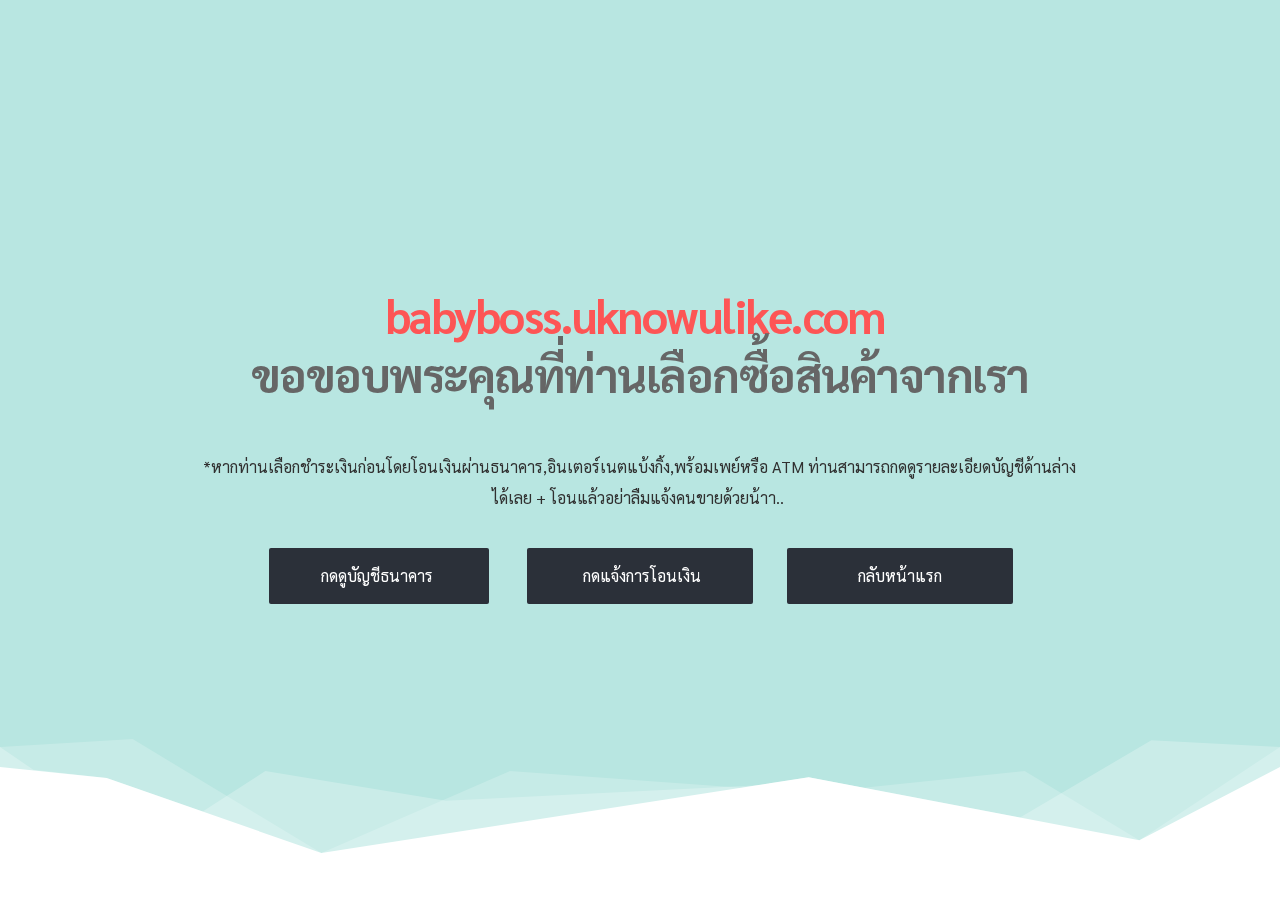
<file: thank-you.html>
<!DOCTYPE html><html lang="en"><head><meta charset="utf-8"><link rel="canonical" href="assets/d41d8cd98f00b204e9800998ecf8427e.html" /><link rel="icon" href="assets/img/65a690f8b1decb1016804570ea08a4e1.png" sizes="32x32"/><link rel="icon" href="assets/img/e391454af51d58e8c7fb88927057df83.png" sizes="192x192"/><link rel="apple-touch-icon-precomposed" href="assets/img/31392fd29306cb2ac72301c9655f560a.png"/><title>thank you | Baby Boss ก้านผ้าก๊อชทำความสะอาดช่องปากเด็กทารก</title><meta name="description" content="&lt;p&gt;thank you for your ordering&lt;/p&gt;"><meta property="og:title" content="BaBy Boss ก้านผ้าก๊อชทำความสะอาดช่องปากเด็กทารก"><meta property="og:description" content="Baby Boss ก้านผ้าก๊อชเช็ดลิ้นเด็กทารก 0-3-ขวบ  เช็ดคราบนม ป้องกันลิ้นเป็นฝ้าและเชื้อรา - ผลิตภันฑ์ที่ทันตแพทย์เฉพาะทางสำหรับเด็กหลายท่านแนะนำ #ส่งฟรีเก็บเงินปลายทางไม่มีบวกเพิ่ม #ลิ้นฝ้าขาว #ผ้าก๊อตเช็ดลิ้น #เช็ดฟัน #เช็ดเหงือก #เช็ดกระพุ้งแก้ม"><meta property="og:image" content="assets/img/719e3761ccc75c03968b0a824673fc43.jpg"><meta property="og:url" content="https://61ac467034e34732e6cc4021--modest-poitras-f580b1.netlify.app/thank-you"><meta content="summary_large_image" name="twitter:card"><!-- ASSETS --><meta name="viewport" content="width=device-width, initial-scale=1"><link class="brz-link brz-link-google-prefetch" rel="dns-prefetch" href="//ajax.googleapis.com"><link class="brz-link brz-link-google-prefetch" rel="dns-prefetch" href="//fonts.googleapis.com"><link class="brz-link brz-link-google-preconnect" rel="preconnect" href="https://fonts.gstatic.com/" crossorigin><link class="brz-link brz-link-cdn-preconnect" rel="preconnect" href="assets/d41d8cd98f00b204e9800998ecf8427e.x-empty" crossorigin><link href="https://fonts.googleapis.com/css?family=Lato:100,100italic,300,300italic,regular,italic,700,700italic,900,900italic|Sarabun:100,100italic,200,200italic,300,300italic,regular,italic,500,500italic,600,600italic,700,700italic,800,800italic&subset=arabic,bengali,cyrillic,cyrillic-ext,devanagari,greek,greek-ext,gujarati,hebrew,khmer,korean,latin-ext,tamil,telugu,thai,vietnamese&display=swap" class="brz-link brz-link-google" type="text/css" rel="stylesheet"/><link href="assets/608add3cbdb70f5ef09ca4db65985742.css" class="brz-link brz-link-upload" type="text/css" rel="stylesheet"/><link href="assets/febd65cce2e0af2e9000e8d9cfaf32c5.css" class="brz-link brz-link-preview-pro" rel="stylesheet"/><style class="brz-style"></style><style class="brz-style">.brz .brz-css-xhidz {z-index: auto;margin: 0;}
.brz .brz-css-xhidz.brz-section .brz-section__content {min-height: auto;display: flex;}
.brz .brz-css-xhidz .brz-container {justify-content: center;}
.brz .brz-css-xhidz > .slick-slider > .brz-slick-slider__dots {color: rgba(0,0,0,1);}
.brz .brz-css-xhidz > .slick-slider > .brz-slick-slider__arrow {color: rgba(0,0,0,.7);}
@media (min-width:991px) {.brz .brz-css-xhidz {display: block;}}
@media (min-width:991px) {.brz .brz-css-xhidz > .slick-slider > .brz-slick-slider__arrow:hover {color: rgba(0,0,0,1);}}
@media (max-width:991px) and (min-width:768px) {.brz .brz-css-xhidz {z-index: auto;margin: 0;}
	.brz .brz-css-xhidz.brz-section .brz-section__content {min-height: auto;display: flex;}
	.brz .brz-css-xhidz .brz-container {justify-content: center;}
	.brz .brz-css-xhidz > .slick-slider > .brz-slick-slider__dots {color: rgba(0,0,0,1);}
	.brz .brz-css-xhidz > .slick-slider > .brz-slick-slider__arrow {color: rgba(0,0,0,.7);}}
@media (max-width:991px) and (min-width:768px) {.brz .brz-css-xhidz {display: block;}}
@media (max-width:767px) {.brz .brz-css-xhidz {z-index: auto;margin: 0;}
	.brz .brz-css-xhidz.brz-section .brz-section__content {min-height: auto;display: flex;}
	.brz .brz-css-xhidz .brz-container {justify-content: center;}
	.brz .brz-css-xhidz > .slick-slider > .brz-slick-slider__dots {color: rgba(0,0,0,1);}
	.brz .brz-css-xhidz > .slick-slider > .brz-slick-slider__arrow {color: rgba(0,0,0,.7);}}
@media (max-width:767px) {.brz .brz-css-xhidz {display: block;}}
.brz .brz-css-wjsjv {padding: 75px 0px 75px 0px;}
.brz .brz-css-wjsjv > .brz-bg {border: 0px solid rgba(102,115,141,0);border-radius: 0px;mix-blend-mode: normal;}
.brz .brz-css-wjsjv > .brz-bg > .brz-bg-image {background-image: none;display: block;background-size: cover;background-repeat: no-repeat;}
.brz .brz-css-wjsjv > .brz-bg > .brz-bg-image:after {content: "";background-image: none;}
.brz .brz-css-wjsjv > .brz-bg > .brz-bg-color {background-color: rgba(0,0,0,0);background-image: none;}
.brz .brz-css-wjsjv > .brz-bg > .brz-bg-map {display: none;}
.brz .brz-css-wjsjv > .brz-bg > .brz-bg-video {display: none;}
.brz .brz-css-wjsjv > .brz-bg > .brz-bg-shape__top {background-image: none;background-size: 100% 100px;height: 100px;transform: rotateX(0deg) rotateY(0deg);z-index: auto;}
.brz .brz-css-wjsjv > .brz-bg > .brz-bg-shape__bottom {background-image: none;background-size: 100% 100px;height: 100px;transform: rotateX(-180deg) rotateY(-180deg);z-index: auto;}
@media (min-width:991px) {.brz .brz-css-wjsjv > .brz-bg > .brz-bg-image {background-attachment: scroll;}}
@media (max-width:991px) and (min-width:768px) {.brz .brz-css-wjsjv {padding: 50px 15px 50px 15px;}
	.brz .brz-css-wjsjv > .brz-bg {border: 0px solid rgba(102,115,141,0);border-radius: 0px;mix-blend-mode: normal;}
	.brz .brz-css-wjsjv > .brz-bg > .brz-bg-image {background-image: none;display: block;background-size: cover;background-repeat: no-repeat;}
	.brz .brz-css-wjsjv > .brz-bg > .brz-bg-image:after {content: "";background-image: none;}
	.brz .brz-css-wjsjv > .brz-bg > .brz-bg-color {background-color: rgba(0,0,0,0);background-image: none;}
	.brz .brz-css-wjsjv > .brz-bg > .brz-bg-map {display: none;}
	.brz .brz-css-wjsjv > .brz-bg > .brz-bg-video {display: none;}
	.brz .brz-css-wjsjv > .brz-bg > .brz-bg-shape__top {background-image: none;background-size: 100% 100px;height: 100px;transform: rotateX(0deg) rotateY(0deg);z-index: auto;}
	.brz .brz-css-wjsjv > .brz-bg > .brz-bg-shape__bottom {background-image: none;background-size: 100% 100px;height: 100px;transform: rotateX(-180deg) rotateY(-180deg);z-index: auto;}}
@media (max-width:767px) {.brz .brz-css-wjsjv {padding: 25px 15px 25px 15px;}
	.brz .brz-css-wjsjv > .brz-bg {border: 0px solid rgba(102,115,141,0);border-radius: 0px;mix-blend-mode: normal;}
	.brz .brz-css-wjsjv > .brz-bg > .brz-bg-image {background-image: none;display: block;background-size: cover;background-repeat: no-repeat;}
	.brz .brz-css-wjsjv > .brz-bg > .brz-bg-image:after {content: "";background-image: none;}
	.brz .brz-css-wjsjv > .brz-bg > .brz-bg-color {background-color: rgba(0,0,0,0);background-image: none;}
	.brz .brz-css-wjsjv > .brz-bg > .brz-bg-map {display: none;}
	.brz .brz-css-wjsjv > .brz-bg > .brz-bg-video {display: none;}
	.brz .brz-css-wjsjv > .brz-bg > .brz-bg-shape__top {background-image: none;background-size: 100% 100px;height: 100px;transform: rotateX(0deg) rotateY(0deg);z-index: auto;}
	.brz .brz-css-wjsjv > .brz-bg > .brz-bg-shape__bottom {background-image: none;background-size: 100% 100px;height: 100px;transform: rotateX(-180deg) rotateY(-180deg);z-index: auto;}}
.brz .brz-css-eaehc {border: 0px solid transparent;}
@media (min-width:991px) {.brz .brz-css-eaehc {max-width: calc(1 * var(--brz-section-container-max-width,1170px));}}
@media (max-width:991px) and (min-width:768px) {.brz .brz-css-eaehc {border: 0px solid transparent;}}
@media (max-width:991px) and (min-width:768px) {.brz .brz-css-eaehc {max-width: 100%;}}
@media (max-width:767px) {.brz .brz-css-eaehc {border: 0px solid transparent;}}
@media (max-width:767px) {.brz .brz-css-eaehc {max-width: 100%;}}
.brz .brz-css-qzgfq {margin: 0;z-index: auto;align-items: flex-start;}
.brz .brz-css-qzgfq > .brz-bg {border: 0px solid rgba(102,115,141,0);border-radius: 0px;max-width: 100%;mix-blend-mode: normal;}
.brz .brz-css-qzgfq > .brz-bg > .brz-bg-image {background-image: none;display: block;}
.brz .brz-css-qzgfq > .brz-bg > .brz-bg-image:after {content: "";background-image: none;}
.brz .brz-css-qzgfq > .brz-bg > .brz-bg-color {background-color: rgba(0,0,0,0);background-image: none;}
.brz .brz-css-qzgfq > .brz-bg > .brz-bg-map {display: none;}
.brz .brz-css-qzgfq > .brz-bg > .brz-bg-video {display: none;}
.brz .brz-css-qzgfq > .brz-row {border: 0px solid transparent;}
@media (min-width:991px) {.brz .brz-css-qzgfq {min-height: auto;display: flex;}
	.brz .brz-css-qzgfq > .brz-bg {transition-duration: .5s;transition-property: filter,box-shadow,background,border-radius,border-color;}
	.brz .brz-css-qzgfq > .brz-bg > .brz-bg-image {transition-duration: .5s;transition-property: filter,box-shadow,background,border-radius,border-color;}
	.brz .brz-css-qzgfq > .brz-bg > .brz-bg-color {transition-duration: .5s;transition-property: filter,box-shadow,background,border-radius,border-color;}
	.brz .brz-css-qzgfq > .brz-bg > .brz-bg-video {transition-duration: .5s;transition-property: filter,box-shadow,background,border-radius,border-color;}
	.brz .brz-css-qzgfq > .brz-row {transition-duration: .5s;transition-property: filter,box-shadow,background,border-radius,border-color;}}
@media (max-width:991px) and (min-width:768px) {.brz .brz-css-qzgfq {margin: 0;z-index: auto;align-items: flex-start;}
	.brz .brz-css-qzgfq > .brz-bg {border: 0px solid rgba(102,115,141,0);border-radius: 0px;max-width: 100%;mix-blend-mode: normal;}
	.brz .brz-css-qzgfq > .brz-bg > .brz-bg-image {background-image: none;display: block;}
	.brz .brz-css-qzgfq > .brz-bg > .brz-bg-image:after {content: "";background-image: none;}
	.brz .brz-css-qzgfq > .brz-bg > .brz-bg-color {background-color: rgba(0,0,0,0);background-image: none;}
	.brz .brz-css-qzgfq > .brz-bg > .brz-bg-map {display: none;}
	.brz .brz-css-qzgfq > .brz-bg > .brz-bg-video {display: none;}
	.brz .brz-css-qzgfq > .brz-row {border: 0px solid transparent;}}
@media (max-width:991px) and (min-width:768px) {.brz .brz-css-qzgfq {min-height: auto;display: flex;}
	.brz .brz-css-qzgfq > .brz-bg {transition-duration: .5s;transition-property: filter,box-shadow,background,border-radius,border-color;}
	.brz .brz-css-qzgfq > .brz-bg > .brz-bg-image {transition-duration: .5s;transition-property: filter,box-shadow,background,border-radius,border-color;}
	.brz .brz-css-qzgfq > .brz-bg > .brz-bg-color {transition-duration: .5s;transition-property: filter,box-shadow,background,border-radius,border-color;}
	.brz .brz-css-qzgfq > .brz-bg > .brz-bg-video {transition-duration: .5s;transition-property: filter,box-shadow,background,border-radius,border-color;}
	.brz .brz-css-qzgfq > .brz-row {flex-direction: row;flex-wrap: wrap;justify-content: flex-start;transition-duration: .5s;transition-property: filter,box-shadow,background,border-radius,border-color;}}
@media (max-width:767px) {.brz .brz-css-qzgfq {margin: 0;z-index: auto;align-items: flex-start;}
	.brz .brz-css-qzgfq > .brz-bg {border: 0px solid rgba(102,115,141,0);border-radius: 0px;max-width: 100%;mix-blend-mode: normal;}
	.brz .brz-css-qzgfq > .brz-bg > .brz-bg-image {background-image: none;display: block;}
	.brz .brz-css-qzgfq > .brz-bg > .brz-bg-image:after {content: "";background-image: none;}
	.brz .brz-css-qzgfq > .brz-bg > .brz-bg-color {background-color: rgba(0,0,0,0);background-image: none;}
	.brz .brz-css-qzgfq > .brz-bg > .brz-bg-map {display: none;}
	.brz .brz-css-qzgfq > .brz-bg > .brz-bg-video {display: none;}
	.brz .brz-css-qzgfq > .brz-row {border: 0px solid transparent;}}
@media (max-width:767px) {.brz .brz-css-qzgfq {min-height: auto;display: flex;}
	.brz .brz-css-qzgfq > .brz-bg {transition-duration: .5s;transition-property: filter,box-shadow,background,border-radius,border-color;}
	.brz .brz-css-qzgfq > .brz-bg > .brz-bg-image {transition-duration: .5s;transition-property: filter,box-shadow,background,border-radius,border-color;}
	.brz .brz-css-qzgfq > .brz-bg > .brz-bg-color {transition-duration: .5s;transition-property: filter,box-shadow,background,border-radius,border-color;}
	.brz .brz-css-qzgfq > .brz-bg > .brz-bg-video {transition-duration: .5s;transition-property: filter,box-shadow,background,border-radius,border-color;}
	.brz .brz-css-qzgfq > .brz-row {flex-direction: row;flex-wrap: wrap;justify-content: flex-start;transition-duration: .5s;transition-property: filter,box-shadow,background,border-radius,border-color;}}
.brz .brz-css-ldren {padding: 10px;max-width: 100%;}
@media (max-width:991px) and (min-width:768px) {.brz .brz-css-ldren {padding: 0;max-width: 100%;}}
@media (max-width:767px) {.brz .brz-css-ldren {padding: 0;max-width: 100%;}}
.brz .brz-css-fczqb {z-index: auto;flex: 1 1 50%;max-width: 50%;justify-content: flex-start;}
.brz .brz-css-fczqb > .brz-bg {border: 0px solid rgba(102,115,141,0);border-radius: 0px;margin: 0;mix-blend-mode: normal;}
.brz .brz-css-fczqb > .brz-bg > .brz-bg-image {background-image: none;display: block;}
.brz .brz-css-fczqb > .brz-bg > .brz-bg-image:after {content: "";background-image: none;}
.brz .brz-css-fczqb > .brz-bg > .brz-bg-color {background-color: rgba(0,0,0,0);background-image: none;}
.brz .brz-css-fczqb > .brz-bg > .brz-bg-map {display: none;}
.brz .brz-css-fczqb > .brz-bg > .brz-bg-video {display: none;}
@media (min-width:991px) {.brz .brz-css-fczqb > .brz-bg {transition-duration: .5s;transition-property: filter,box-shadow,background,border-radius,border-color;}
	.brz .brz-css-fczqb > .brz-bg > .brz-bg-image {transition-duration: .5s;transition-property: filter,box-shadow,background,border-radius,border-color;}
	.brz .brz-css-fczqb > .brz-bg > .brz-bg-color {transition-duration: .5s;transition-property: filter,box-shadow,background,border-radius,border-color;}}
@media (max-width:991px) and (min-width:768px) {.brz .brz-css-fczqb {z-index: auto;flex: 1 1 50%;max-width: 50%;justify-content: flex-start;}
	.brz .brz-css-fczqb > .brz-bg {border: 0px solid rgba(102,115,141,0);border-radius: 0px;margin: 0;mix-blend-mode: normal;}
	.brz .brz-css-fczqb > .brz-bg > .brz-bg-image {background-image: none;display: block;}
	.brz .brz-css-fczqb > .brz-bg > .brz-bg-image:after {content: "";background-image: none;}
	.brz .brz-css-fczqb > .brz-bg > .brz-bg-color {background-color: rgba(0,0,0,0);background-image: none;}
	.brz .brz-css-fczqb > .brz-bg > .brz-bg-map {display: none;}
	.brz .brz-css-fczqb > .brz-bg > .brz-bg-video {display: none;}}
@media (max-width:991px) and (min-width:768px) {.brz .brz-css-fczqb > .brz-bg {transition-duration: .5s;transition-property: filter,box-shadow,background,border-radius,border-color;}
	.brz .brz-css-fczqb > .brz-bg > .brz-bg-image {transition-duration: .5s;transition-property: filter,box-shadow,background,border-radius,border-color;}
	.brz .brz-css-fczqb > .brz-bg > .brz-bg-color {transition-duration: .5s;transition-property: filter,box-shadow,background,border-radius,border-color;}}
@media (max-width:767px) {.brz .brz-css-fczqb {z-index: auto;flex: 1 1 100%;max-width: 100%;justify-content: flex-start;}
	.brz .brz-css-fczqb > .brz-bg {border: 0px solid rgba(102,115,141,0);border-radius: 0px;margin: 10px 0px 10px 0px;mix-blend-mode: normal;}
	.brz .brz-css-fczqb > .brz-bg > .brz-bg-image {background-image: none;display: block;}
	.brz .brz-css-fczqb > .brz-bg > .brz-bg-image:after {content: "";background-image: none;}
	.brz .brz-css-fczqb > .brz-bg > .brz-bg-color {background-color: rgba(0,0,0,0);background-image: none;}
	.brz .brz-css-fczqb > .brz-bg > .brz-bg-map {display: none;}
	.brz .brz-css-fczqb > .brz-bg > .brz-bg-video {display: none;}}
@media (max-width:767px) {.brz .brz-css-fczqb > .brz-bg {transition-duration: .5s;transition-property: filter,box-shadow,background,border-radius,border-color;}
	.brz .brz-css-fczqb > .brz-bg > .brz-bg-image {transition-duration: .5s;transition-property: filter,box-shadow,background,border-radius,border-color;}
	.brz .brz-css-fczqb > .brz-bg > .brz-bg-color {transition-duration: .5s;transition-property: filter,box-shadow,background,border-radius,border-color;}}
.brz .brz-css-sfvoj {z-index: auto;margin: 0;border: 0px solid transparent;padding: 5px 15px 5px 15px;min-height: auto;}
@media (min-width:991px) {.brz .brz-css-sfvoj {display: flex;transition-duration: .5s;transition-property: filter,box-shadow,background,border-radius,border-color;}}
@media (max-width:991px) and (min-width:768px) {.brz .brz-css-sfvoj {z-index: auto;margin: 0;border: 0px solid transparent;padding: 5px 15px 5px 15px;min-height: auto;}}
@media (max-width:991px) and (min-width:768px) {.brz .brz-css-sfvoj {display: flex;transition-duration: .5s;transition-property: filter,box-shadow,background,border-radius,border-color;}}
@media (max-width:767px) {.brz .brz-css-sfvoj {z-index: auto;margin: 10px 0px 10px 0px;border: 0px solid transparent;padding: 0;min-height: auto;}}
@media (max-width:767px) {.brz .brz-css-sfvoj {display: flex;transition-duration: .5s;transition-property: filter,box-shadow,background,border-radius,border-color;}}
.brz .brz-css-wjyzr {padding: 0;margin: 10px 0px 10px 0px;justify-content: center;position: relative;}
@media (min-width:991px) {.brz .brz-css-wjyzr {display: flex;z-index: auto;position: relative;}}
@media (max-width:991px) and (min-width:768px) {.brz .brz-css-wjyzr {padding: 0;margin: 10px 0px 10px 0px;justify-content: center;position: relative;}}
@media (max-width:991px) and (min-width:768px) {.brz .brz-css-wjyzr {display: flex;z-index: auto;position: relative;}}
@media (max-width:767px) {.brz .brz-css-wjyzr {padding: 0;margin: 10px 0px 10px 0px;justify-content: center;position: relative;}}
@media (max-width:767px) {.brz .brz-css-wjyzr {display: flex;z-index: auto;position: relative;}}
.brz .brz-css-lffuq {width: 100%;mix-blend-mode: normal;}
@media (max-width:991px) and (min-width:768px) {.brz .brz-css-lffuq {width: 100%;mix-blend-mode: normal;}}
@media (max-width:767px) {.brz .brz-css-lffuq {width: 100%;mix-blend-mode: normal;}}
.brz .brz-css-vebyw {height: 50px;}
@media (max-width:991px) and (min-width:768px) {.brz .brz-css-vebyw {height: 50px;}}
@media (max-width:767px) {.brz .brz-css-vebyw {height: 50px;}}
.brz .brz-css-vapyn {z-index: auto;position: relative;margin: 10px 0px 10px 0px;}
@media (min-width:991px) {.brz .brz-css-vapyn {display: flex;position: relative;}}
@media (max-width:991px) and (min-width:768px) {.brz .brz-css-vapyn {z-index: auto;position: relative;margin: 10px 0px 10px 0px;}}
@media (max-width:991px) and (min-width:768px) {.brz .brz-css-vapyn {display: flex;position: relative;}}
@media (max-width:767px) {.brz .brz-css-vapyn {z-index: auto;position: relative;margin: 10px 0px 10px 0px;}}
@media (max-width:767px) {.brz .brz-css-vapyn {display: flex;position: relative;}}
.brz .brz-css-hvtys {justify-content: center;padding: 0;margin: 0px -5px -20px -5px;}
@media (max-width:991px) and (min-width:768px) {.brz .brz-css-hvtys {justify-content: center;padding: 0;margin: 0px -5px -20px -5px;}}
@media (max-width:767px) {.brz .brz-css-hvtys {justify-content: center;padding: 0;margin: 0px -5px -20px -5px;}}
.brz .brz-css-fxwck {padding: 0px 5px 20px 5px;}
@media (max-width:991px) and (min-width:768px) {.brz .brz-css-fxwck {padding: 0px 5px 20px 5px;}}
@media (max-width:767px) {.brz .brz-css-fxwck {padding: 0px 5px 20px 5px;}}
.brz .brz-css-advgt.brz-btn {display: flex;align-items: center;justify-content: center;font-family: Sarabun,sans-serif;font-weight: 700;font-size: 15px;line-height: 1.6;letter-spacing: 0px;color: rgba(255,255,255,1);border: 2px solid rgba(5,202,182,0);border-radius: 2px;background-color: rgba(5,202,182,1);background-image: none;padding: 14px 42px 14px 42px;flex-flow: row-reverse nowrap;}
.brz .brz-css-advgt.brz-btn.brz-btn-submit {color: rgba(255,255,255,1);background-color: rgba(5,202,182,1);}
.brz .brz-css-advgt .brz-btn--story-container {border: 2px solid rgba(5,202,182,0);flex-flow: row-reverse nowrap;border-radius: 2px;}
@media (min-width:991px) {.brz .brz-css-advgt.brz-btn {transition-duration: .5s;transition-property: color,box-shadow,background,border-color;}}
@media (min-width:991px) {.brz .brz-css-advgt.brz-btn:hover {background-color: rgba(5,202,182,.8);}
	.brz .brz-css-advgt.brz-btn.brz-btn-submit:hover {background-color: rgba(5,202,182,.8);}}
@media (max-width:991px) and (min-width:768px) {.brz .brz-css-advgt.brz-btn {display: flex;align-items: center;justify-content: center;font-family: Sarabun,sans-serif;font-weight: 700;font-size: 17px;line-height: 1.6;letter-spacing: 0px;color: rgba(255,255,255,1);border: 2px solid rgba(5,202,182,0);border-radius: 2px;background-color: rgba(5,202,182,1);background-image: none;padding: 11px 26px 11px 26px;flex-flow: row-reverse nowrap;}
	.brz .brz-css-advgt.brz-btn.brz-btn-submit {color: rgba(255,255,255,1);background-color: rgba(5,202,182,1);}
	.brz .brz-css-advgt .brz-btn--story-container {border: 2px solid rgba(5,202,182,0);flex-flow: row-reverse nowrap;border-radius: 2px;}}
@media (max-width:991px) and (min-width:768px) {.brz .brz-css-advgt.brz-btn {transition-duration: .5s;transition-property: color,box-shadow,background,border-color;}}
@media (max-width:767px) {.brz .brz-css-advgt.brz-btn {display: flex;align-items: center;justify-content: center;font-family: Sarabun,sans-serif;font-weight: 700;font-size: 15px;line-height: 1.6;letter-spacing: 0px;color: rgba(255,255,255,1);border: 2px solid rgba(5,202,182,0);border-radius: 2px;background-color: rgba(5,202,182,1);background-image: none;padding: 11px 26px 11px 26px;flex-flow: row-reverse nowrap;}
	.brz .brz-css-advgt.brz-btn.brz-btn-submit {color: rgba(255,255,255,1);background-color: rgba(5,202,182,1);}
	.brz .brz-css-advgt .brz-btn--story-container {border: 2px solid rgba(5,202,182,0);flex-flow: row-reverse nowrap;border-radius: 2px;}}
@media (max-width:767px) {.brz .brz-css-advgt.brz-btn {transition-duration: .5s;transition-property: color,box-shadow,background,border-color;}}
.brz .brz-css-kxtjb > .brz-bg > .brz-bg-image {background-image: none;}
.brz .brz-css-kxtjb > .brz-bg > .brz-bg-image:after {content: "";background-image: none;}
.brz .brz-css-kxtjb > .brz-bg > .brz-bg-color {background-color: rgba(0,0,0,0);background-image: none;}
@media (max-width:991px) and (min-width:768px) {.brz .brz-css-kxtjb > .brz-bg > .brz-bg-image {background-image: none;}
	.brz .brz-css-kxtjb > .brz-bg > .brz-bg-image:after {content: "";background-image: none;}
	.brz .brz-css-kxtjb > .brz-bg > .brz-bg-color {background-color: rgba(0,0,0,0);background-image: none;}}
@media (max-width:767px) {.brz .brz-css-kxtjb > .brz-bg > .brz-bg-image {background-image: none;}
	.brz .brz-css-kxtjb > .brz-bg > .brz-bg-image:after {content: "";background-image: none;}
	.brz .brz-css-kxtjb > .brz-bg > .brz-bg-color {background-color: rgba(0,0,0,0);background-image: none;}}
.brz .brz-css-nytom {justify-content: center;align-items: center;}
.brz .brz-css-nytom > .brz-container__wrap {width: 1170px;}
.brz .brz-css-nytom > .brz-container__wrap .brz-popup2__close {display: block;top: -36px;right: -36px;left: auto;bottom: auto;color: rgba(255,255,255,1);}
.brz .brz-css-nytom > .brz-container__wrap .brz-popup2__close .brz-icon-svg {font-size: 16px;padding: 0px;background-color: rgba(0,0,0,0);border-radius: 0px;}
.brz .brz-css-nytom .brz-container > .brz-row__container {min-height: auto;align-items: center;}
@media (max-width:991px) and (min-width:768px) {.brz .brz-css-nytom {justify-content: center;align-items: center;}
	.brz .brz-css-nytom > .brz-container__wrap {width: 1170px;}
	.brz .brz-css-nytom > .brz-container__wrap .brz-popup2__close {display: block;top: -36px;right: -36px;left: auto;bottom: auto;color: rgba(255,255,255,1);}
	.brz .brz-css-nytom > .brz-container__wrap .brz-popup2__close .brz-icon-svg {font-size: 16px;padding: 0px;background-color: rgba(0,0,0,0);border-radius: 0px;}
	.brz .brz-css-nytom .brz-container > .brz-row__container {min-height: auto;align-items: center;}}
@media (max-width:767px) {.brz .brz-css-nytom {justify-content: center;align-items: center;}
	.brz .brz-css-nytom > .brz-container__wrap {width: 1170px;}
	.brz .brz-css-nytom > .brz-container__wrap .brz-popup2__close {display: block;top: -36px;right: -36px;left: auto;bottom: auto;color: rgba(255,255,255,1);}
	.brz .brz-css-nytom > .brz-container__wrap .brz-popup2__close .brz-icon-svg {font-size: 16px;padding: 0px;background-color: rgba(0,0,0,0);border-radius: 0px;}
	.brz .brz-css-nytom .brz-container > .brz-row__container {min-height: auto;align-items: center;}}
.brz .brz-css-pfeng {max-width: 100%;height: auto;border: 0px solid rgba(102,115,141,0);border-radius: 0px;}
.brz .brz-css-pfeng:after {background-color: rgba(255,255,255,0);background-image: none;}
@media (min-width:991px) {.brz .brz-css-pfeng {transition-duration: .5s;transition-property: border,box-shadow,filter,background-color;}
	.brz .brz-css-pfeng:after {transition-duration: .5s;transition-property: border,box-shadow,filter,background-color;}
	.brz .brz-css-pfeng .brz-picture {transition-duration: .5s;transition-property: border,box-shadow,filter,background-color;}}
@media (max-width:991px) and (min-width:768px) {.brz .brz-css-pfeng {max-width: 100%;height: auto;border: 0px solid rgba(102,115,141,0);border-radius: 0px;}
	.brz .brz-css-pfeng:after {background-color: rgba(255,255,255,0);background-image: none;}}
@media (max-width:991px) and (min-width:768px) {.brz .brz-css-pfeng {transition-duration: .5s;transition-property: border,box-shadow,filter,background-color;}
	.brz .brz-css-pfeng:after {transition-duration: .5s;transition-property: border,box-shadow,filter,background-color;}
	.brz .brz-css-pfeng .brz-picture {transition-duration: .5s;transition-property: border,box-shadow,filter,background-color;}}
@media (max-width:767px) {.brz .brz-css-pfeng {max-width: 100%;height: auto;border: 0px solid rgba(102,115,141,0);border-radius: 0px;}
	.brz .brz-css-pfeng:after {background-color: rgba(255,255,255,0);background-image: none;}}
@media (max-width:767px) {.brz .brz-css-pfeng {transition-duration: .5s;transition-property: border,box-shadow,filter,background-color;}
	.brz .brz-css-pfeng:after {transition-duration: .5s;transition-property: border,box-shadow,filter,background-color;}
	.brz .brz-css-pfeng .brz-picture {transition-duration: .5s;transition-property: border,box-shadow,filter,background-color;}}
.brz .brz-css-ttude {padding-top: 100%;}
.brz .brz-css-ttude > .brz-img {position: absolute;width: 100%;}
@media (max-width:991px) and (min-width:768px) {.brz .brz-css-ttude {padding-top: 100%;}
	.brz .brz-css-ttude > .brz-img {position: absolute;width: 100%;}}
@media (max-width:767px) {.brz .brz-css-ttude {padding-top: 100%;}
	.brz .brz-css-ttude > .brz-img {position: absolute;width: 100%;}}
.brz .brz-css-ttdqh {padding: 0;}
@media (max-width:991px) and (min-width:768px) {.brz .brz-css-ttdqh {padding: 0;}}
@media (max-width:767px) {.brz .brz-css-ttdqh {padding: 0;}}
.brz .brz-css-thtcg {margin: 0;}
@media (max-width:991px) and (min-width:768px) {.brz .brz-css-thtcg {margin: 0;}}
@media (max-width:767px) {.brz .brz-css-thtcg {margin: 0;}}
.brz .brz-css-ggvui.brz-section .brz-section__content {min-height: 100vh;}
@media (max-width:991px) and (min-width:768px) {.brz .brz-css-ggvui.brz-section .brz-section__content {min-height: 100vh;}}
@media (max-width:767px) {.brz .brz-css-ggvui.brz-section .brz-section__content {min-height: 100vh;}}
.brz .brz-css-dvtfe {padding: 100px 0px 100px 0px;}
.brz .brz-css-dvtfe > .brz-bg > .brz-bg-color {background-color: rgba(184,230,225,1);}
.brz .brz-css-dvtfe > .brz-bg > .brz-bg-shape__top {background-size: 100% 100px;height: 100px;}
.brz .brz-css-dvtfe > .brz-bg > .brz-bg-shape__bottom {background-image: url("[data-uri]");background-size: 100% 161px;height: 161px;}
@media (max-width:991px) and (min-width:768px) {.brz .brz-css-dvtfe {padding: 70px 15px 50px 15px;}
	.brz .brz-css-dvtfe > .brz-bg > .brz-bg-color {background-color: rgba(184,230,225,.74);}
	.brz .brz-css-dvtfe > .brz-bg > .brz-bg-shape__top {background-size: 100% 27px;height: 27px;}
	.brz .brz-css-dvtfe > .brz-bg > .brz-bg-shape__bottom {background-image: none;background-size: 100% 312px;height: 312px;}}
@media (max-width:767px) {.brz .brz-css-dvtfe {padding: 25px 15px 25px 15px;}
	.brz .brz-css-dvtfe > .brz-bg > .brz-bg-color {background-color: rgba(184,230,225,1);}
	.brz .brz-css-dvtfe > .brz-bg > .brz-bg-shape__top {background-size: 100% 100px;height: 100px;}
	.brz .brz-css-dvtfe > .brz-bg > .brz-bg-shape__bottom {background-image: url("[data-uri]");background-size: 100% 32px;height: 32px;}}
@media (min-width:991px) {.brz .brz-css-liqju {max-width: calc(.89 * var(--brz-section-container-max-width,1170px));}}
@media (max-width:991px) and (min-width:768px) {.brz .brz-css-liqju {max-width: 100%;}}
@media (max-width:767px) {.brz .brz-css-liqju {max-width: 89%;}}
.brz .brz-css-flood {flex: 1 1 100%;max-width: 100%;}
@media (max-width:991px) and (min-width:768px) {.brz .brz-css-flood {flex: 1 1 100%;max-width: 100%;}}
@media (max-width:767px) {.brz .brz-css-flood {flex: 1 1 100%;max-width: 100%;}}
.brz .brz-css-yhqdc {padding: 5px;}
@media (max-width:991px) and (min-width:768px) {.brz .brz-css-yhqdc {padding: 5px 15px 5px 15px;}}
@media (max-width:767px) {.brz .brz-css-yhqdc {padding: 0;}}
.brz .brz-css-ompzr {margin-top: 0px !important;margin-bottom: 0px !important;text-align: center;font-family: Sarabun,sans-serif !important;font-size: 46px;line-height: 1.3;font-weight: 700;letter-spacing: -1.5px;}
@media (max-width:991px) and (min-width:768px) {.brz .brz-css-ompzr {margin-top: 0px !important;margin-bottom: 0px !important;text-align: center;font-family: Sarabun,sans-serif !important;font-size: 38px;line-height: 1.2;font-weight: 700;letter-spacing: -1px;}}
@media (max-width:767px) {.brz .brz-css-ompzr {margin-top: 0px !important;margin-bottom: 0px !important;text-align: center;font-family: Lato,sans-serif !important;font-size: 22px;line-height: 1.3;font-weight: 700;letter-spacing: -1px;}}
.brz .brz-css-kizba {margin-top: 0px !important;margin-bottom: 0px !important;text-align: center;font-family: Sarabun,sans-serif !important;font-size: 46px;line-height: 1.3;font-weight: 700;letter-spacing: -1.5px;}
@media (max-width:991px) and (min-width:768px) {.brz .brz-css-kizba {margin-top: 0px !important;margin-bottom: 0px !important;text-align: center;font-family: Sarabun,sans-serif !important;font-size: 38px;line-height: 1.2;font-weight: 700;letter-spacing: -1px;}}
@media (max-width:767px) {.brz .brz-css-kizba {margin-top: 0px !important;margin-bottom: 0px !important;text-align: center;font-family: Sarabun,sans-serif !important;font-size: 36px;line-height: 1.3;font-weight: 700;letter-spacing: -1px;}}
@media (max-width:991px) and (min-width:768px) {.brz .brz-css-iufwk {display: none;}}
@media (max-width:767px) {.brz .brz-css-iufwk {display: none;}}
.brz .brz-css-ficgn {height: 22px;}
@media (max-width:991px) and (min-width:768px) {.brz .brz-css-ficgn {height: 39px;}}
@media (max-width:767px) {.brz .brz-css-ficgn {height: 22px;}}
.brz .brz-css-anoth {padding: 0px 80px 0px 80px;margin: 10px 0px 10px 0px;}
@media (max-width:991px) and (min-width:768px) {.brz .brz-css-anoth {padding: 0;margin: 10px 0px 10px 0px;}}
@media (max-width:767px) {.brz .brz-css-anoth {padding: 0;margin: 0px 0px 10px 0px;}}
.brz .brz-css-mupuv {margin-top: 0px !important;margin-bottom: 0px !important;text-align: center;font-family: Sarabun,sans-serif !important;font-size: 16px;line-height: 1.9;font-weight: 400;letter-spacing: 0px;}
@media (max-width:991px) and (min-width:768px) {.brz .brz-css-mupuv {margin-top: 0px !important;margin-bottom: 0px !important;text-align: center;font-family: Sarabun,sans-serif !important;font-size: 15px;line-height: 1.6;font-weight: 400;letter-spacing: 0px;}}
@media (max-width:767px) {.brz .brz-css-mupuv {margin-top: 0px !important;margin-bottom: 0px !important;text-align: center;font-family: Sarabun,sans-serif !important;font-size: 15px;line-height: 1.6;font-weight: 400;letter-spacing: 0px;}}
.brz .brz-css-zkeph > .brz-bg {max-width: 77%;}
@media (max-width:991px) and (min-width:768px) {.brz .brz-css-zkeph > .brz-bg {max-width: 100%;}}
@media (max-width:767px) {.brz .brz-css-zkeph > .brz-bg {max-width: 100%;}}
.brz .brz-css-urcvr {max-width: 77%;}
@media (max-width:991px) and (min-width:768px) {.brz .brz-css-urcvr {max-width: 100%;}}
@media (max-width:767px) {.brz .brz-css-urcvr {max-width: 100%;}}
.brz .brz-css-gfovq {flex: 1 1 33.3%;max-width: 33.3%;}
@media (max-width:991px) and (min-width:768px) {.brz .brz-css-gfovq {flex: 1 1 100%;max-width: 100%;}}
@media (max-width:767px) {.brz .brz-css-gfovq {flex: 1 1 100%;max-width: 100%;}}
.brz .brz-css-euhyb.brz-btn {font-weight: 400;font-size: 16px;line-height: 1.9;border: 2px solid rgba(245,212,209,0);background-color: rgba(43,48,57,1);padding: 11px 26px 11px 26px;}
.brz .brz-css-euhyb.brz-btn.brz-btn-submit {background-color: rgba(43,48,57,1);}
.brz .brz-css-euhyb .brz-btn--story-container {border: 2px solid rgba(245,212,209,0);}
@media (min-width:991px) {.brz .brz-css-euhyb.brz-btn:hover {border: 2px solid rgba(161,112,217,0);background-color: rgba(161,112,217,.8);}
	.brz .brz-css-euhyb.brz-btn.brz-btn-submit:hover {background-color: rgba(161,112,217,.8);}
	.brz .brz-css-euhyb:hover .brz-btn--story-container {border: 2px solid rgba(161,112,217,0);}}
@media (max-width:991px) and (min-width:768px) {.brz .brz-css-euhyb.brz-btn {font-weight: 700;font-size: 17px;line-height: 1.6;border: 2px solid rgba(245,212,209,0);background-color: rgba(43,48,57,1);padding: 11px 26px 11px 26px;}
	.brz .brz-css-euhyb.brz-btn.brz-btn-submit {background-color: rgba(43,48,57,1);}
	.brz .brz-css-euhyb .brz-btn--story-container {border: 2px solid rgba(245,212,209,0);}}
@media (max-width:767px) {.brz .brz-css-euhyb.brz-btn {font-weight: 400;font-size: 15px;line-height: 1.6;border: 2px solid rgba(245,212,209,0);background-color: rgba(43,48,57,1);padding: 11px 26px 11px 26px;}
	.brz .brz-css-euhyb.brz-btn.brz-btn-submit {background-color: rgba(43,48,57,1);}
	.brz .brz-css-euhyb .brz-btn--story-container {border: 2px solid rgba(245,212,209,0);}}
.brz .brz-css-uhhtc > .brz-bg > .brz-bg-color {background-color: rgba(161,112,217,.9);}
@media (max-width:991px) and (min-width:768px) {.brz .brz-css-uhhtc > .brz-bg > .brz-bg-color {background-color: rgba(161,112,217,.9);}}
@media (max-width:767px) {.brz .brz-css-uhhtc > .brz-bg > .brz-bg-color {background-color: rgba(245,212,209,.9);}}
.brz .brz-css-nvbfh > .brz-container__wrap {width: 346px;}
@media (max-width:991px) and (min-width:768px) {.brz .brz-css-nvbfh > .brz-container__wrap {width: 346px;}}
@media (max-width:767px) {.brz .brz-css-nvbfh > .brz-container__wrap {width: 66%;}}
.brz .brz-css-uokmw > .brz-bg {border: 0px solid rgba(2,152,134,0);border-radius: 6px;box-shadow: 0px 20px 20px 2px rgba(54,54,54,.86);}
.brz .brz-css-uokmw > .brz-bg > .brz-bg-color {background-color: rgba(255,255,255,1);}
@media (max-width:991px) and (min-width:768px) {.brz .brz-css-uokmw > .brz-bg {border: 0px solid rgba(2,152,134,0);border-radius: 6px;box-shadow: 0px 20px 20px 2px rgba(54,54,54,.86);}
	.brz .brz-css-uokmw > .brz-bg > .brz-bg-color {background-color: rgba(255,255,255,1);}}
@media (max-width:767px) {.brz .brz-css-uokmw > .brz-bg {border: 0px solid rgba(2,152,134,0);border-radius: 6px;box-shadow: 0px 20px 20px 2px rgba(54,54,54,.86);}
	.brz .brz-css-uokmw > .brz-bg > .brz-bg-color {background-color: rgba(255,255,255,1);}}
.brz .brz-css-nbmoh {padding: 0;}
@media (max-width:991px) and (min-width:768px) {.brz .brz-css-nbmoh {padding: 15px 25px 15px 25px;}}
@media (max-width:767px) {.brz .brz-css-nbmoh {padding: 0;}}
.brz .brz-css-zyjmc {flex: 1 1 100%;max-width: 100%;}
.brz .brz-css-zyjmc > .brz-bg {border: 2px solid rgba(102,102,102,1);margin: 0;}
@media (max-width:991px) and (min-width:768px) {.brz .brz-css-zyjmc {flex: 1 1 100%;max-width: 100%;}
	.brz .brz-css-zyjmc > .brz-bg {border: 2px solid rgba(102,102,102,1);margin: 0;}}
@media (max-width:767px) {.brz .brz-css-zyjmc {flex: 1 1 100%;max-width: 100%;}
	.brz .brz-css-zyjmc > .brz-bg {border: 0px solid rgba(102,102,102,1);margin: 0;}}
.brz .brz-css-rnbzi {margin: 0;border: 2px solid transparent;}
@media (max-width:991px) and (min-width:768px) {.brz .brz-css-rnbzi {margin: 0;border: 2px solid transparent;}}
@media (max-width:767px) {.brz .brz-css-rnbzi {margin: 0;border: 0px solid transparent;}}
.brz .brz-css-snxzf {margin: 10px 0px 10px 0px;}
@media (max-width:991px) and (min-width:768px) {.brz .brz-css-snxzf {margin: 10px 0px 10px 0px;}}
@media (max-width:767px) {.brz .brz-css-snxzf {margin: 0;}}
.brz .brz-css-bxkre {flex: 1 1 33.3%;max-width: 33.3%;}
@media (max-width:991px) and (min-width:768px) {.brz .brz-css-bxkre {flex: 1 1 100%;max-width: 100%;}}
@media (max-width:767px) {.brz .brz-css-bxkre {flex: 1 1 100%;max-width: 100%;}}
.brz .brz-css-mvqkp.brz-btn {font-weight: 400;font-size: 16px;line-height: 1.9;background-color: rgba(43,48,57,1);padding: 11px 26px 11px 26px;}
.brz .brz-css-mvqkp.brz-btn.brz-btn-submit {background-color: rgba(43,48,57,1);}
@media (min-width:991px) {.brz .brz-css-mvqkp.brz-btn:hover {border: 2px solid rgba(161,112,217,0);background-color: rgba(161,112,217,.8);}
	.brz .brz-css-mvqkp.brz-btn.brz-btn-submit:hover {background-color: rgba(161,112,217,.8);}
	.brz .brz-css-mvqkp:hover .brz-btn--story-container {border: 2px solid rgba(161,112,217,0);}}
@media (max-width:991px) and (min-width:768px) {.brz .brz-css-mvqkp.brz-btn {font-weight: 700;font-size: 17px;line-height: 1.6;background-color: rgba(43,48,57,1);padding: 11px 26px 11px 26px;}
	.brz .brz-css-mvqkp.brz-btn.brz-btn-submit {background-color: rgba(43,48,57,1);}}
@media (max-width:767px) {.brz .brz-css-mvqkp.brz-btn {font-weight: 400;font-size: 15px;line-height: 1.6;background-color: rgba(43,48,57,1);padding: 11px 26px 11px 26px;}
	.brz .brz-css-mvqkp.brz-btn.brz-btn-submit {background-color: rgba(43,48,57,1);}}
.brz .brz-css-qwqou {flex: 1 1 33.4%;max-width: 33.4%;}
@media (max-width:991px) and (min-width:768px) {.brz .brz-css-qwqou {flex: 1 1 100%;max-width: 100%;}}
@media (max-width:767px) {.brz .brz-css-qwqou {flex: 1 1 100%;max-width: 100%;}}
.brz .brz-css-ckxlk.brz-btn {font-weight: 400;font-size: 16px;line-height: 1.9;background-color: rgba(43,48,57,1);padding: 11px 69px 11px 69px;}
.brz .brz-css-ckxlk.brz-btn.brz-btn-submit {background-color: rgba(43,48,57,1);}
@media (min-width:991px) {.brz .brz-css-ckxlk.brz-btn:hover {border: 2px solid rgba(161,112,217,0);background-color: rgba(161,112,217,.8);}
	.brz .brz-css-ckxlk.brz-btn.brz-btn-submit:hover {background-color: rgba(161,112,217,.8);}
	.brz .brz-css-ckxlk:hover .brz-btn--story-container {border: 2px solid rgba(161,112,217,0);}}
@media (max-width:991px) and (min-width:768px) {.brz .brz-css-ckxlk.brz-btn {font-weight: 700;font-size: 17px;line-height: 1.6;background-color: rgba(43,48,57,1);padding: 11px 26px 11px 26px;}
	.brz .brz-css-ckxlk.brz-btn.brz-btn-submit {background-color: rgba(43,48,57,1);}}
@media (max-width:767px) {.brz .brz-css-ckxlk.brz-btn {font-weight: 400;font-size: 15px;line-height: 1.6;background-color: rgba(43,48,57,1);padding: 11px 69px 11px 69px;}
	.brz .brz-css-ckxlk.brz-btn.brz-btn-submit {background-color: rgba(43,48,57,1);}}</style><style class="brz-style brz-project__style-palette">.brz .brz-cp-color1, .brz .brz-bcp-color1 {color: #a170d9;}
.brz .brz-cp-color2, .brz .brz-bcp-color2 {color: #1c1c1c;}
.brz .brz-cp-color3, .brz .brz-bcp-color3 {color: #05cab6;}
.brz .brz-cp-color4, .brz .brz-bcp-color4 {color: #b8e6e1;}
.brz .brz-cp-color5, .brz .brz-bcp-color5 {color: #f5d4d1;}
.brz .brz-cp-color6, .brz .brz-bcp-color6 {color: #ebebeb;}
.brz .brz-cp-color7, .brz .brz-bcp-color7 {color: #666;}
.brz .brz-cp-color8, .brz .brz-bcp-color8 {color: #fff;}</style><style class="brz-style brz-project__style-fonts"></style><!-- END ASSETS --><style>div.brz-preview-tooltip {display: none;}</style><script> !function (w, d, t) {   w.TiktokAnalyticsObject=t;var ttq=w[t]=w[t]||[];ttq.methods=["page","track","identify","instances","debug","on","off","once","ready","alias","group","enableCookie","disableCookie"],ttq.setAndDefer=function(t,e){t[e]=function(){t.push([e].concat(Array.prototype.slice.call(arguments,0)))}};for(var i=0;i<ttq.methods.length;i++)ttq.setAndDefer(ttq,ttq.methods[i]);ttq.instance=function(t){for(var e=ttq._i[t]||[],n=0;n<ttq.methods.length;n++)ttq.setAndDefer(e,ttq.methods[n]);return e},ttq.load=function(e,n){var i="https://analytics.tiktok.com/i18n/pixel/events.js";ttq._i=ttq._i||{},ttq._i[e]=[],ttq._i[e]._u=i,ttq._t=ttq._t||{},ttq._t[e]=+new Date,ttq._o=ttq._o||{},ttq._o[e]=n||{};var o=document.createElement("script");o.type="text/javascript",o.async=!0,o.src=i+"?sdkid="+e+"&lib="+t;var a=document.getElementsByTagName("script")[0];a.parentNode.insertBefore(o,a)};    ttq.load('C8SMODFV9S6N3MLDFLL0');   ttq.page(); }(window, document, 'ttq'); </script></head><body class="brz"><div class="brz-root__container brz-reset-all"><section data-uid="ulhfxewfaywesqvuziwkibzgrbfroaknrtwz" id="ulhfxewfaywesqvuziwkibzgrbfroaknrtwz" class="brz-section brz-css-xhidz brz-css-ggvui"><div class="brz-section__content brz-section--boxed brz-css-wjsjv brz-css-dvtfe" data-custom-id="nwcfrmtikxnwdddolwulosyokccwqnkoigix"><div class="brz-bg"><div class="brz-bg-color"></div><div class="brz-bg-shape brz-bg-shape__bottom"></div></div><div class="brz-container brz-css-eaehc brz-css-liqju"><div class="brz-row__container brz-css-qzgfq" data-custom-id="ocjzrdivgllduqiwqssrlkunupmxrgyffqsr"><div class="brz-row brz-css-ldren brz-css-ttdqh"><div class="brz-columns brz-css-fczqb brz-css-flood" data-custom-id="pnxlrthqdwmaohtigizctfjkcneagnxsbroq"><div class="brz-column__items brz-css-sfvoj brz-css-yhqdc"><div class="brz-css-wjyzr brz-wrapper"><div class="brz-rich-text brz-rich-text__custom brz-css-lffuq" data-custom-id="skatefwwrqeeygfdeybpyvnleqljqfummehy"><div><h1 class="brz-css-ompzr" data-uniq-id="mgqzp" data-generated-css="brz-css-xvcgk"><span style="color: rgb(253, 85, 85);">babyboss.uknowulike.com </span></h1><h1 class="brz-css-kizba" data-uniq-id="tofba" data-generated-css="brz-css-djcqo"><span class="brz-cp-color7">&#xE02;&#xE2D;&#xE02;&#xE2D;&#xE1A;&#xE1E;&#xE23;&#xE30;&#xE04;&#xE38;&#xE13;&#xE17;&#xE35;&#xE48;&#xE17;&#xE48;&#xE32;&#xE19;&#xE40;&#xE25;&#xE37;&#xE2D;&#xE01;&#xE0B;&#xE37;&#xE49;&#xE2D;&#xE2A;&#xE34;&#xE19;&#xE04;&#xE49;&#xE32;&#xE08;&#xE32;&#xE01;&#xE40;&#xE23;&#xE32;</span></h1></div></div></div></div></div></div></div><div class="brz-css-wjyzr brz-css-thtcg brz-css-iufwk brz-wrapper"><div class="brz-spacer brz-css-vebyw brz-css-ficgn"></div></div><div class="brz-css-wjyzr brz-css-anoth brz-wrapper"><div class="brz-rich-text brz-rich-text__custom brz-css-lffuq" data-custom-id="zufxchieleqxbptlkjczklbueommjvzvxpio"><div><p class="brz-css-mupuv" data-uniq-id="yqoiv" data-generated-css="brz-css-duncc"><span style="color: rgb(48, 48, 48);">*&#xE2B;&#xE32;&#xE01;&#xE17;&#xE48;&#xE32;&#xE19;&#xE40;&#xE25;&#xE37;&#xE2D;&#xE01;&#xE0A;&#xE33;&#xE23;&#xE30;&#xE40;&#xE07;&#xE34;&#xE19;&#xE01;&#xE48;&#xE2D;&#xE19;&#xE42;&#xE14;&#xE22;&#xE42;&#xE2D;&#xE19;&#xE40;&#xE07;&#xE34;&#xE19;&#xE1C;&#xE48;&#xE32;&#xE19;&#xE18;&#xE19;&#xE32;&#xE04;&#xE32;&#xE23;,&#xE2D;&#xE34;&#xE19;&#xE40;&#xE15;&#xE2D;&#xE23;&#xE4C;&#xE40;&#xE19;&#xE15;&#xE41;&#xE1A;&#xE49;&#xE07;&#xE01;&#xE34;&#xE49;&#xE07;,&#xE1E;&#xE23;&#xE49;&#xE2D;&#xE21;&#xE40;&#xE1E;&#xE22;&#xE4C;&#xE2B;&#xE23;&#xE37;&#xE2D; ATM &#xE17;&#xE48;&#xE32;&#xE19;&#xE2A;&#xE32;&#xE21;&#xE32;&#xE23;&#xE16;&#xE01;&#xE14;&#xE14;&#xE39;&#xE23;&#xE32;&#xE22;&#xE25;&#xE30;&#xE40;&#xE2D;&#xE35;&#xE22;&#xE14;&#xE1A;&#xE31;&#xE0D;&#xE0A;&#xE35;&#xE14;&#xE49;&#xE32;&#xE19;&#xE25;&#xE48;&#xE32;&#xE07;&#xE44;&#xE14;&#xE49;&#xE40;&#xE25;&#xE22; + &#xE42;&#xE2D;&#xE19;&#xE41;&#xE25;&#xE49;&#xE27;&#xE2D;&#xE22;&#xE48;&#xE32;&#xE25;&#xE37;&#xE21;&#xE41;&#xE08;&#xE49;&#xE07;&#xE04;&#xE19;&#xE02;&#xE32;&#xE22;&#xE14;&#xE49;&#xE27;&#xE22;&#xE19;&#xE49;&#xE32;&#xE32;.. </span></p></div></div></div><div class="brz-row__container brz-css-qzgfq brz-css-zkeph" data-custom-id="jnmcfkuxxftqrnpavjvmxpruaqtmnlkeuapp"><div class="brz-row brz-css-ldren brz-css-urcvr"><div class="brz-columns brz-css-fczqb brz-css-gfovq" data-custom-id="fqfooptplkxohdogfqddccmvbznhzphxzmct"><div class="brz-column__items brz-css-sfvoj"><div class="brz-wrapper-clone brz-css-vapyn"><div class="brz-d-xs-flex brz-flex-xs-wrap brz-css-hvtys"><div class="brz-wrapper-clone__item brz-css-fxwck" id="xpekysjjsuvnibldoncnxxickpaxhsehujfp"><a class="brz-a brz-btn brz-css-advgt brz-css-euhyb" href="#fumngokpuobmxuoomofwwxjwnbyyhqcwjcfs" data-brz-link-type="popup" id data-custom-id="xpekysjjsuvnibldoncnxxickpaxhsehujfp"><span class="brz-span brz-text__editor">      กดดูบัญชีธนาคาร       </span></a></div></div></div></div></div><div class="brz-columns brz-css-fczqb brz-css-bxkre" data-custom-id="fcvxkmyivcthubbhutmqphzzsevylyqeiscf"><div class="brz-column__items brz-css-sfvoj"><div class="brz-wrapper-clone brz-css-vapyn"><div class="brz-d-xs-flex brz-flex-xs-wrap brz-css-hvtys"><div class="brz-wrapper-clone__item brz-css-fxwck" id="jwnzpatiqasjsvgfccnjdajorhrcqeaakvmi"><a class="brz-a brz-btn brz-css-advgt brz-css-mvqkp" href="https://lin.ee/DVxCiuI" target="_blank" rel="nofollow noopener" data-brz-link-type="external" id data-custom-id="jwnzpatiqasjsvgfccnjdajorhrcqeaakvmi"><span class="brz-span brz-text__editor">       กดแจ้งการโอนเงิน      </span></a></div></div></div></div></div><div class="brz-columns brz-css-fczqb brz-css-qwqou" data-custom-id="rteobychqndisqpmcotnfeesgcrzemyabcln"><div class="brz-column__items brz-css-sfvoj"><div class="brz-wrapper-clone brz-css-vapyn"><div class="brz-d-xs-flex brz-flex-xs-wrap brz-css-hvtys"><div class="brz-wrapper-clone__item brz-css-fxwck" id="ckijrsxlhvkptvwbfwlbnbufsfrutmepnkmq"><a class="brz-a brz-btn brz-css-advgt brz-css-ckxlk" href="https://babyboss.uknowulike.com" target="_blank" rel="nofollow noopener" data-brz-link-type="external" id data-custom-id="ckijrsxlhvkptvwbfwlbnbufsfrutmepnkmq"><span class="brz-span brz-text__editor">กลับหน้าแรก</span></a></div></div></div></div></div></div></div></div></div></section></div><div class="brz-popup2 brz-popup2__preview brz-simple-popup brz-css-kxtjb brz-css-uhhtc" id="ddzovektusijmhpgwijxtisvofrgzhqzymkb" data-brz-popup="fumngokpuobmxuoomofwwxjwnbyyhqcwjcfs" data-click_outside_to_close="true" data-custom-id="pjgsjytvwntwdgpcafknufaitauvdplzwccm"><div class="brz-bg"><div class="brz-bg-color"></div></div><div class="brz-popup2__inner brz-d-xs-flex brz-flex-xs-wrap brz-css-nytom brz-css-nvbfh"><div class="brz-container__wrap"><div class="brz-popup2__close"><svg viewbox="0 0 16 16" version="1.1" xmlns="http://www.w3.org/2000/svg" xmlns:xlink="http://www.w3.org/1999/xlink" class="brz-icon-svg" data-type="editor" data-name="close-popup"> <g id="close-popup" stroke="none" stroke-width="1" fill="none" fill-rule="evenodd" stroke-linecap="square"> <path d="M1.5,1.5 L14.5384048,14.5384048" id="Line-2" stroke="currentColor" fill-rule="nonzero"/> <path d="M1.5,1.5 L14.5384048,14.5384048" id="Line-2" stroke="currentColor" fill-rule="nonzero" transform="translate(8.000000, 8.000000) scale(-1, 1) translate(-8.000000, -8.000000) "/> </g> </svg></div><div class="brz-container"><div class="brz-row__container brz-css-qzgfq brz-css-uokmw" data-custom-id="yqfeunajbzqleeatljbhhimayjtgwxtihara"><div class="brz-bg"><div class="brz-bg-color"></div></div><div class="brz-row brz-css-ldren brz-css-nbmoh"><div class="brz-columns brz-css-fczqb brz-css-zyjmc" data-custom-id="lcqzxvzqqreufhphowofrjnrrsfwfuwdrboo"><div class="brz-bg"></div><div class="brz-column__items brz-css-sfvoj brz-css-rnbzi"><div class="brz-css-wjyzr brz-css-snxzf brz-wrapper"><div class="brz-image brz-css-pfeng"><picture class="brz-picture brz-d-block brz-p-relative brz-css-ttude" data-custom-id="ghqjpzvhkctshbthihbvesnlkqbdzyciqwbm"><source srcset="assets/img/05f226f4d22cdcdd7f7ec016c6c8d7f0.jpg 1x, assets/img/0fbba81e6d410618cbe1f61a7603d8ae.jpg 2x" media="(min-width: 992px)"><source srcset="assets/img/f72b84fa53377295624d1edd42eac7ae.jpg 1x, assets/img/618a1e132f3dc21bf2ea96953b4034ae.jpg 2x" media="(min-width: 768px)"><img class="brz-img" srcset="assets/img/463aaa2009a36c533be953ccd2dc507f.jpg 1x, assets/img/28263491acc89cd28416003d83a8fc17.jpg 2x" src="assets/img/05f226f4d22cdcdd7f7ec016c6c8d7f0.jpg" alt draggable="false" loading="lazy"></picture></div></div></div></div></div></div></div></div></div></div> <!-- ASSETS --><script src="assets/024dc3e1fd68b37fc39ad7a4e58ead7d.js" class="brz-script brz-script-preview-lib" data-group="group-jq"></script><script src="assets/289f31c7b35a53dc252c57ec91a34152.js" class="brz-script brz-script-preview-pro"></script><script class="brz-script brz-script-emit">document.addEventListener('DOMContentLoaded', () => window.Brz.emit("init.dom", jQuery(document.body)));</script><!-- END ASSETS --></body></html>
</file>
<file: assets/608add3cbdb70f5ef09ca4db65985742.css>
@font-face {font-family: "pznioiemvauixieqsuiwqjfzkoaewwhuskrm";font-style: normal;font-weight: 400;src: local("pznioiemvauixieqsuiwqjfzkoaewwhuskrm"),url("../assets/fonts/a12f5be85e3006af8a04b0d01a820199.ttf") format("truetype");}
</file>
<file: assets/febd65cce2e0af2e9000e8d9cfaf32c5.css>
.brz-ow-hidden {
  overflow: hidden !important; }

.brz-ow-visible {
  overflow: visible !important; }

html {
  -webkit-box-sizing: border-box;
          box-sizing: border-box;
  scroll-behavior: auto; }

*,
*:before,
*:after {
  -webkit-box-sizing: border-box;
          box-sizing: border-box; }

@-ms-viewport {
  width: device-width; }

.brz .brz-figcaption,
.brz .brz-figure,
.brz .brz-section {
  display: block; }

body {
  margin: 0; }
  body.brz-ed {
    background-color: #f3f3f3; }
  body.brz::before, body.brz::after {
    display: none; }

.brz-iframe {
  margin: 0;
  padding: 0;
  border: 0;
  font: inherit;
  font-size: 100%;
  vertical-align: baseline; }

.brz {
  -webkit-font-smoothing: antialiased;
  -moz-osx-font-smoothing: grayscale; }
  .brz .brz-root__container.brz-reset-all {
    display: block;
    overflow: hidden;
    font-family: inherit; }

.brz .brz-hr {
  -webkit-box-sizing: content-box;
          box-sizing: content-box;
  height: 0;
  overflow: visible;
  margin: 0; }

.brz .brz-h1,
.brz .brz-h2,
.brz .brz-h3,
.brz .brz-h4,
.brz .brz-h5,
.brz .brz-h6 {
  margin-top: 0;
  margin-bottom: 0;
  padding: 0; }

.brz .brz-p {
  margin-top: 0;
  margin-bottom: 0;
  padding-top: 0;
  padding-bottom: 0; }

.brz .brz-span {
  float: none;
  margin: 0;
  padding: 0;
  font-family: inherit;
  font-size: inherit;
  font-weight: inherit;
  line-height: inherit;
  letter-spacing: inherit;
  color: inherit; }

.brz .brz-ol,
.brz .brz-ul,
.brz .brz-dl {
  margin: 0;
  list-style: none;
  padding: 0; }

.brz .brz-ol .brz-ol,
.brz .brz-ul .brz-ul,
.brz .brz-ol .brz-ul,
.brz .brz-ul .brz-ol {
  margin: 0; }

.brz .brz-dt {
  font-weight: bold; }

.brz .brz-dd {
  margin-bottom: 0.5rem;
  margin-left: 0; }

.brz .brz-blockquote {
  margin: 0 0 1rem; }

.brz .brz-dfn {
  font-style: italic; }

.brz .brz-b,
.brz .brz-strong {
  font-weight: 700; }

.brz .brz-a:not(.brz-btn) {
  color: #3dbfe8;
  text-decoration: none;
  background-color: transparent;
  -webkit-text-decoration-skip: objects;
  -webkit-box-shadow: none;
          box-shadow: none; }
  .brz .brz-a:not(.brz-btn)[href]:hover {
    color: #1aabd8;
    -webkit-box-shadow: none;
            box-shadow: none;
    cursor: pointer; }
  .brz .brz-a:not(.brz-btn):focus, .brz .brz-a:not(.brz-btn):active, .brz .brz-a:not(.brz-btn):hover {
    outline: none; }

.brz .brz-a.brz-btn[href] {
  text-decoration: none; }

.brz .brz-figure {
  margin: 0;
  min-width: auto;
  min-height: auto; }

.brz .brz-img {
  vertical-align: middle;
  border-style: none; }

.brz svg:not(:root) {
  overflow: hidden; }

.brz .brz-button,
.brz .brz-input,
.brz .brz-label,
.brz .brz-textarea {
  -ms-touch-action: manipulation;
      touch-action: manipulation; }

.brz .brz-table {
  border-collapse: collapse; }

.brz .brz-caption {
  padding-top: 0.75rem;
  padding-bottom: 0.75rem;
  color: #828b92;
  text-align: left;
  caption-side: bottom; }

.brz .brz-th {
  text-align: left; }

.brz .brz-form {
  margin: 0; }

.brz .brz-label {
  display: inline-block;
  margin-bottom: 0;
  font-weight: normal; }

.brz .brz-button:focus {
  outline: 1px dotted;
  outline: 5px auto -webkit-focus-ring-color; }

.brz .brz-input,
.brz .brz-button,
.brz .brz-select,
.brz .brz-optgroup,
.brz .brz-textarea {
  padding: 0;
  margin: 0;
  font-family: inherit;
  font-size: inherit;
  line-height: inherit;
  height: initial;
  min-height: initial; }

.brz .brz-button,
.brz .brz-input {
  overflow: visible; }

.brz .brz-button,
.brz .brz-select {
  text-transform: none; }

.brz .brz-button {
  -webkit-appearance: button; }

.brz .brz-button::-moz-focus-inner {
  padding: 0;
  border-style: none; }

.brz .brz-input[type="radio"],
.brz .brz-input[type="checkbox"] {
  -webkit-box-sizing: border-box;
          box-sizing: border-box;
  padding: 0; }

.brz .brz-input[type="number"] {
  -moz-appearance: textfield; }

.brz .brz-input[type="date"],
.brz .brz-input[type="time"],
.brz .brz-input[type="datetime-local"],
.brz .brz-input[type="month"] {
  -webkit-appearance: listbox; }

.brz .brz-textarea {
  overflow: auto;
  resize: vertical; }

.brz .brz-fieldset {
  min-width: 0;
  padding: 0;
  margin: 0;
  border: 0; }

.brz .brz-iframe,
.brz .brz-object {
  margin-bottom: 0;
  max-width: 100%; }

.brz .brz-iframe {
  margin: 0;
  padding: 0;
  border: 0;
  font: inherit;
  font-size: 100%;
  vertical-align: baseline; }

.brz [hidden] {
  display: none !important; }

.brz .brz-reset-all {
  -ms-flex-line-pack: stretch;
      align-content: stretch;
  -webkit-box-align: stretch;
      -ms-flex-align: stretch;
          align-items: stretch;
  -ms-flex-item-align: auto;
      align-self: auto;
  -webkit-animation-delay: 0s;
          animation-delay: 0s;
  -webkit-animation-direction: normal;
          animation-direction: normal;
  -webkit-animation-duration: 0s;
          animation-duration: 0s;
  -webkit-animation-fill-mode: none;
          animation-fill-mode: none;
  -webkit-animation-iteration-count: 1;
          animation-iteration-count: 1;
  -webkit-animation-name: none;
          animation-name: none;
  -webkit-animation-play-state: running;
          animation-play-state: running;
  -webkit-animation-timing-function: ease;
          animation-timing-function: ease;
  azimuth: center;
  -webkit-backface-visibility: visible;
          backface-visibility: visible;
  background-attachment: scroll;
  background-blend-mode: normal;
  background-clip: border-box;
  background-color: transparent;
  background-image: none;
  background-origin: padding-box;
  background-position: 0% 0%;
  background-repeat: repeat;
  background-size: auto auto;
  block-size: auto;
  border-block-end-color: currentcolor;
  border-block-end-style: none;
  border-block-end-width: medium;
  border-block-start-color: currentcolor;
  border-block-start-style: none;
  border-block-start-width: medium;
  border-bottom-color: currentcolor;
  border-bottom-left-radius: 0;
  border-bottom-right-radius: 0;
  border-bottom-style: none;
  border-bottom-width: medium;
  border-collapse: separate;
  border-image-outset: 0s;
  border-image-repeat: stretch;
  border-image-slice: 100%;
  border-image-source: none;
  border-image-width: 1;
  border-inline-end-color: currentcolor;
  border-inline-end-style: none;
  border-inline-end-width: medium;
  border-inline-start-color: currentcolor;
  border-inline-start-style: none;
  border-inline-start-width: medium;
  border-left-color: currentcolor;
  border-left-style: none;
  border-left-width: medium;
  border-right-color: currentcolor;
  border-right-style: none;
  border-right-width: medium;
  border-spacing: 0;
  border-top-color: currentcolor;
  border-top-left-radius: 0;
  border-top-right-radius: 0;
  border-top-style: none;
  border-top-width: medium;
  bottom: auto;
  -webkit-box-decoration-break: slice;
          box-decoration-break: slice;
  -webkit-box-shadow: none;
          box-shadow: none;
  -webkit-box-sizing: content-box;
          box-sizing: content-box;
  -webkit-column-break-after: auto;
          break-after: auto;
  -webkit-column-break-before: auto;
          break-before: auto;
  -webkit-column-break-inside: auto;
          break-inside: auto;
  caption-side: top;
  caret-color: auto;
  clear: none;
  clip: auto;
  -webkit-clip-path: none;
          clip-path: none;
  color: initial;
  -webkit-column-count: auto;
     -moz-column-count: auto;
          column-count: auto;
  -webkit-column-fill: balance;
     -moz-column-fill: balance;
          column-fill: balance;
  -webkit-column-gap: normal;
     -moz-column-gap: normal;
          column-gap: normal;
  -webkit-column-rule-color: currentcolor;
     -moz-column-rule-color: currentcolor;
          column-rule-color: currentcolor;
  -webkit-column-rule-style: none;
     -moz-column-rule-style: none;
          column-rule-style: none;
  -webkit-column-rule-width: medium;
     -moz-column-rule-width: medium;
          column-rule-width: medium;
  -webkit-column-span: none;
     -moz-column-span: none;
          column-span: none;
  -webkit-column-width: auto;
     -moz-column-width: auto;
          column-width: auto;
  content: normal;
  counter-increment: none;
  counter-reset: none;
  cursor: auto;
  display: inline;
  empty-cells: show;
  -webkit-filter: none;
          filter: none;
  -ms-flex-preferred-size: auto;
      flex-basis: auto;
  -webkit-box-orient: horizontal;
  -webkit-box-direction: normal;
      -ms-flex-direction: row;
          flex-direction: row;
  -webkit-box-flex: 0;
      -ms-flex-positive: 0;
          flex-grow: 0;
  -ms-flex-negative: 1;
      flex-shrink: 1;
  -ms-flex-wrap: nowrap;
      flex-wrap: nowrap;
  float: none;
  font-family: initial;
  -webkit-font-feature-settings: normal;
          font-feature-settings: normal;
  -webkit-font-kerning: auto;
          font-kerning: auto;
  -webkit-font-language-override: normal;
          font-language-override: normal;
  font-size: medium;
  font-size-adjust: none;
  font-stretch: normal;
  font-style: normal;
  font-synthesis: weight style;
  font-variant: normal;
  font-variant-alternates: normal;
  font-variant-caps: normal;
  font-variant-east-asian: normal;
  -webkit-font-variant-ligatures: normal;
          font-variant-ligatures: normal;
  font-variant-numeric: normal;
  font-variant-position: normal;
  font-weight: normal;
  grid-auto-columns: auto;
  grid-auto-flow: row;
  grid-auto-rows: auto;
  grid-column-end: auto;
  grid-column-gap: 0;
  grid-column-start: auto;
  grid-row-end: auto;
  grid-row-gap: 0;
  grid-row-start: auto;
  grid-template-areas: none;
  grid-template-columns: none;
  grid-template-rows: none;
  height: auto;
  -webkit-hyphens: manual;
      -ms-hyphens: manual;
          hyphens: manual;
  image-orientation: 0deg;
  image-rendering: auto;
  image-resolution: 1dppx;
  ime-mode: auto;
  inline-size: auto;
  isolation: auto;
  -webkit-box-pack: start;
      -ms-flex-pack: start;
          justify-content: flex-start;
  left: auto;
  letter-spacing: normal;
  line-break: auto;
  line-height: normal;
  list-style-image: none;
  list-style-position: outside;
  list-style-type: disc;
  -webkit-margin-after: 0;
          margin-block-end: 0;
  -webkit-margin-before: 0;
          margin-block-start: 0;
  margin-bottom: 0;
  -webkit-margin-end: 0;
          margin-inline-end: 0;
  -webkit-margin-start: 0;
          margin-inline-start: 0;
  margin-left: 0;
  margin-right: 0;
  margin-top: 0;
  -webkit-mask-clip: border-box;
          mask-clip: border-box;
  -webkit-mask-composite: add;
          mask-composite: add;
  -webkit-mask-image: none;
          mask-image: none;
  mask-mode: match-source;
  -webkit-mask-origin: border-box;
          mask-origin: border-box;
  -webkit-mask-position: 0% 0%;
          mask-position: 0% 0%;
  -webkit-mask-repeat: repeat;
          mask-repeat: repeat;
  -webkit-mask-size: auto;
          mask-size: auto;
  mask-type: luminance;
  max-height: none;
  max-width: none;
  min-block-size: 0;
  min-height: 0;
  min-inline-size: 0;
  min-width: 0;
  mix-blend-mode: normal;
  -o-object-fit: fill;
     object-fit: fill;
  -o-object-position: 50% 50%;
     object-position: 50% 50%;
  offset-block-end: auto;
  offset-block-start: auto;
  offset-inline-end: auto;
  offset-inline-start: auto;
  opacity: 1;
  -webkit-box-ordinal-group: 1;
      -ms-flex-order: 0;
          order: 0;
  orphans: 2;
  outline-color: initial;
  outline-offset: 0;
  outline-style: none;
  outline-width: medium;
  overflow: visible;
  overflow-wrap: normal;
  overflow-x: visible;
  overflow-y: visible;
  -webkit-padding-after: 0;
          padding-block-end: 0;
  -webkit-padding-before: 0;
          padding-block-start: 0;
  padding-bottom: 0;
  -webkit-padding-end: 0;
          padding-inline-end: 0;
  -webkit-padding-start: 0;
          padding-inline-start: 0;
  padding-left: 0;
  padding-right: 0;
  padding-top: 0;
  page-break-after: auto;
  page-break-before: auto;
  page-break-inside: auto;
  -webkit-perspective: none;
          perspective: none;
  -webkit-perspective-origin: 50% 50%;
          perspective-origin: 50% 50%;
  pointer-events: auto;
  position: static;
  quotes: initial;
  resize: none;
  right: auto;
  ruby-align: space-around;
  ruby-merge: separate;
  ruby-position: over;
  scroll-behavior: auto;
  -ms-scroll-snap-coordinate: none;
      scroll-snap-coordinate: none;
  -ms-scroll-snap-destination: 0 0;
      scroll-snap-destination: 0 0;
  -ms-scroll-snap-points-x: none;
      scroll-snap-points-x: none;
  -ms-scroll-snap-points-y: none;
      scroll-snap-points-y: none;
  -ms-scroll-snap-type: none;
      scroll-snap-type: none;
  shape-image-threshold: 0;
  shape-margin: 0;
  shape-outside: none;
  -moz-tab-size: 8;
    -o-tab-size: 8;
       tab-size: 8;
  table-layout: auto;
  text-align: initial;
  -moz-text-align-last: auto;
       text-align-last: auto;
  text-combine-upright: none;
  -webkit-text-decoration-color: currentcolor;
          text-decoration-color: currentcolor;
  -webkit-text-decoration-line: none;
          text-decoration-line: none;
  -webkit-text-decoration-style: solid;
          text-decoration-style: solid;
  -webkit-text-emphasis-color: currentcolor;
          text-emphasis-color: currentcolor;
  -webkit-text-emphasis-position: over;
          text-emphasis-position: over right;
  -webkit-text-emphasis-style: none;
          text-emphasis-style: none;
  text-indent: 0;
  text-justify: auto;
  text-orientation: mixed;
  text-overflow: clip;
  text-rendering: auto;
  text-shadow: none;
  text-transform: none;
  text-underline-position: auto;
  top: auto;
  -ms-touch-action: auto;
      touch-action: auto;
  -webkit-transform: none;
          transform: none;
  transform-box: border-box;
  -webkit-transform-origin: 50% 50% 0;
          transform-origin: 50% 50% 0;
  -webkit-transform-style: flat;
          transform-style: flat;
  -webkit-transition-delay: 0s;
          transition-delay: 0s;
  -webkit-transition-duration: 0s;
          transition-duration: 0s;
  -webkit-transition-property: all;
  transition-property: all;
  -webkit-transition-timing-function: ease;
          transition-timing-function: ease;
  vertical-align: baseline;
  visibility: visible;
  white-space: normal;
  widows: 2;
  width: auto;
  will-change: auto;
  word-break: normal;
  word-spacing: normal;
  word-wrap: normal;
  -webkit-writing-mode: horizontal-tb;
      -ms-writing-mode: lr-tb;
          writing-mode: horizontal-tb;
  z-index: auto;
  -webkit-appearance: none;
  -moz-appearance: none;
  -ms-appearance: none;
  appearance: none; }

.brz .brz-h1,
.brz .brz-h2,
.brz .brz-h3,
.brz .brz-h4,
.brz .brz-h5,
.brz .brz-h6 {
  font-family: inherit;
  font-weight: 700;
  line-height: 1.2;
  color: inherit; }

.brz .brz-h1 {
  font-size: 55px;
  font-weight: 400; }

.brz .brz-h2 {
  font-size: 40px; }

.brz .brz-h3 {
  font-size: 32px; }

.brz .brz-h4 {
  font-size: 26px; }

.brz .brz-h5 {
  font-size: 19px; }

.brz .brz-h6 {
  font-size: 14px; }

.brz .brz-p {
  font-size: 14px;
  font-weight: normal; }

.brz .brz-flex-xs-row-reverse {
  -webkit-box-orient: horizontal !important;
  -webkit-box-direction: reverse !important;
      -ms-flex-direction: row-reverse !important;
          flex-direction: row-reverse !important; }

.brz .brz-flex-xs-column {
  -webkit-box-orient: vertical !important;
  -webkit-box-direction: normal !important;
      -ms-flex-direction: column !important;
          flex-direction: column !important; }

.brz .brz-flex-xs-column-reverse {
  -webkit-box-orient: vertical !important;
  -webkit-box-direction: reverse !important;
      -ms-flex-direction: column-reverse !important;
          flex-direction: column-reverse !important; }

.brz .brz-justify-content-xs-start {
  -webkit-box-pack: start !important;
      -ms-flex-pack: start !important;
          justify-content: flex-start !important; }

.brz .brz-justify-content-xs-end {
  -webkit-box-pack: end !important;
      -ms-flex-pack: end !important;
          justify-content: flex-end !important; }

.brz .brz-justify-content-xs-center {
  -webkit-box-pack: center !important;
      -ms-flex-pack: center !important;
          justify-content: center !important; }

.brz .brz-justify-content-xs-between {
  -webkit-box-pack: justify !important;
      -ms-flex-pack: justify !important;
          justify-content: space-between !important; }

.brz .brz-justify-content-xs-around {
  -ms-flex-pack: distribute !important;
      justify-content: space-around !important; }

.brz .brz-align-items-xs-start {
  -webkit-box-align: start !important;
      -ms-flex-align: start !important;
          align-items: flex-start !important; }

.brz .brz-align-items-xs-end {
  -webkit-box-align: end !important;
      -ms-flex-align: end !important;
          align-items: flex-end !important; }

.brz .brz-align-items-xs-center {
  -webkit-box-align: center !important;
      -ms-flex-align: center !important;
          align-items: center !important; }

.brz .brz-align-items-xs-baseline {
  -webkit-box-align: baseline !important;
      -ms-flex-align: baseline !important;
          align-items: baseline !important; }

.brz .brz-align-items-xs-stretch {
  -webkit-box-align: stretch !important;
      -ms-flex-align: stretch !important;
          align-items: stretch !important; }

.brz .brz-align-self-xs-start {
  -ms-flex-item-align: start !important;
      align-self: flex-start !important; }

.brz .brz-align-self-xs-end {
  -ms-flex-item-align: end !important;
      align-self: flex-end !important; }

.brz .brz-align-self-xs-center {
  -ms-flex-item-align: center !important;
      align-self: center !important; }

.brz .brz-align-self-xs-baseline {
  -ms-flex-item-align: baseline !important;
      align-self: baseline !important; }

.brz .brz-align-self-xs-stretch {
  -ms-flex-item-align: stretch !important;
      align-self: stretch !important; }

.brz .brz-flex-xs-wrap {
  -ms-flex-wrap: wrap !important;
      flex-wrap: wrap !important; }

.brz .brz-flex-xs-wrap-reverse {
  -ms-flex-wrap: wrap-reverse !important;
      flex-wrap: wrap-reverse !important; }

@media (min-width: 480px) {
  .brz .brz-flex-ms-row-reverse {
    -webkit-box-orient: horizontal !important;
    -webkit-box-direction: reverse !important;
        -ms-flex-direction: row-reverse !important;
            flex-direction: row-reverse !important; }
  .brz .brz-flex-ms-column {
    -webkit-box-orient: vertical !important;
    -webkit-box-direction: normal !important;
        -ms-flex-direction: column !important;
            flex-direction: column !important; }
  .brz .brz-flex-ms-column-reverse {
    -webkit-box-orient: vertical !important;
    -webkit-box-direction: reverse !important;
        -ms-flex-direction: column-reverse !important;
            flex-direction: column-reverse !important; }
  .brz .brz-justify-content-ms-start {
    -webkit-box-pack: start !important;
        -ms-flex-pack: start !important;
            justify-content: flex-start !important; }
  .brz .brz-justify-content-ms-end {
    -webkit-box-pack: end !important;
        -ms-flex-pack: end !important;
            justify-content: flex-end !important; }
  .brz .brz-justify-content-ms-center {
    -webkit-box-pack: center !important;
        -ms-flex-pack: center !important;
            justify-content: center !important; }
  .brz .brz-justify-content-ms-between {
    -webkit-box-pack: justify !important;
        -ms-flex-pack: justify !important;
            justify-content: space-between !important; }
  .brz .brz-justify-content-ms-around {
    -ms-flex-pack: distribute !important;
        justify-content: space-around !important; }
  .brz .brz-align-items-ms-start {
    -webkit-box-align: start !important;
        -ms-flex-align: start !important;
            align-items: flex-start !important; }
  .brz .brz-align-items-ms-end {
    -webkit-box-align: end !important;
        -ms-flex-align: end !important;
            align-items: flex-end !important; }
  .brz .brz-align-items-ms-center {
    -webkit-box-align: center !important;
        -ms-flex-align: center !important;
            align-items: center !important; }
  .brz .brz-align-items-ms-baseline {
    -webkit-box-align: baseline !important;
        -ms-flex-align: baseline !important;
            align-items: baseline !important; }
  .brz .brz-align-items-ms-stretch {
    -webkit-box-align: stretch !important;
        -ms-flex-align: stretch !important;
            align-items: stretch !important; }
  .brz .brz-align-self-ms-start {
    -ms-flex-item-align: start !important;
        align-self: flex-start !important; }
  .brz .brz-align-self-ms-end {
    -ms-flex-item-align: end !important;
        align-self: flex-end !important; }
  .brz .brz-align-self-ms-center {
    -ms-flex-item-align: center !important;
        align-self: center !important; }
  .brz .brz-align-self-ms-baseline {
    -ms-flex-item-align: baseline !important;
        align-self: baseline !important; }
  .brz .brz-align-self-ms-stretch {
    -ms-flex-item-align: stretch !important;
        align-self: stretch !important; }
  .brz .brz-flex-ms-wrap {
    -ms-flex-wrap: wrap !important;
        flex-wrap: wrap !important; }
  .brz .brz-flex-ms-wrap-reverse {
    -ms-flex-wrap: wrap-reverse !important;
        flex-wrap: wrap-reverse !important; } }

@media (min-width: 768px) {
  .brz .brz-flex-sm-row-reverse {
    -webkit-box-orient: horizontal !important;
    -webkit-box-direction: reverse !important;
        -ms-flex-direction: row-reverse !important;
            flex-direction: row-reverse !important; }
  .brz .brz-flex-sm-column {
    -webkit-box-orient: vertical !important;
    -webkit-box-direction: normal !important;
        -ms-flex-direction: column !important;
            flex-direction: column !important; }
  .brz .brz-flex-sm-column-reverse {
    -webkit-box-orient: vertical !important;
    -webkit-box-direction: reverse !important;
        -ms-flex-direction: column-reverse !important;
            flex-direction: column-reverse !important; }
  .brz .brz-justify-content-sm-start {
    -webkit-box-pack: start !important;
        -ms-flex-pack: start !important;
            justify-content: flex-start !important; }
  .brz .brz-justify-content-sm-end {
    -webkit-box-pack: end !important;
        -ms-flex-pack: end !important;
            justify-content: flex-end !important; }
  .brz .brz-justify-content-sm-center {
    -webkit-box-pack: center !important;
        -ms-flex-pack: center !important;
            justify-content: center !important; }
  .brz .brz-justify-content-sm-between {
    -webkit-box-pack: justify !important;
        -ms-flex-pack: justify !important;
            justify-content: space-between !important; }
  .brz .brz-justify-content-sm-around {
    -ms-flex-pack: distribute !important;
        justify-content: space-around !important; }
  .brz .brz-align-items-sm-start {
    -webkit-box-align: start !important;
        -ms-flex-align: start !important;
            align-items: flex-start !important; }
  .brz .brz-align-items-sm-end {
    -webkit-box-align: end !important;
        -ms-flex-align: end !important;
            align-items: flex-end !important; }
  .brz .brz-align-items-sm-center {
    -webkit-box-align: center !important;
        -ms-flex-align: center !important;
            align-items: center !important; }
  .brz .brz-align-items-sm-baseline {
    -webkit-box-align: baseline !important;
        -ms-flex-align: baseline !important;
            align-items: baseline !important; }
  .brz .brz-align-items-sm-stretch {
    -webkit-box-align: stretch !important;
        -ms-flex-align: stretch !important;
            align-items: stretch !important; }
  .brz .brz-align-self-sm-start {
    -ms-flex-item-align: start !important;
        align-self: flex-start !important; }
  .brz .brz-align-self-sm-end {
    -ms-flex-item-align: end !important;
        align-self: flex-end !important; }
  .brz .brz-align-self-sm-center {
    -ms-flex-item-align: center !important;
        align-self: center !important; }
  .brz .brz-align-self-sm-baseline {
    -ms-flex-item-align: baseline !important;
        align-self: baseline !important; }
  .brz .brz-align-self-sm-stretch {
    -ms-flex-item-align: stretch !important;
        align-self: stretch !important; }
  .brz .brz-flex-sm-wrap {
    -ms-flex-wrap: wrap !important;
        flex-wrap: wrap !important; }
  .brz .brz-flex-sm-wrap-reverse {
    -ms-flex-wrap: wrap-reverse !important;
        flex-wrap: wrap-reverse !important; } }

@media (min-width: 992px) {
  .brz .brz-flex-md-row-reverse {
    -webkit-box-orient: horizontal !important;
    -webkit-box-direction: reverse !important;
        -ms-flex-direction: row-reverse !important;
            flex-direction: row-reverse !important; }
  .brz .brz-flex-md-column {
    -webkit-box-orient: vertical !important;
    -webkit-box-direction: normal !important;
        -ms-flex-direction: column !important;
            flex-direction: column !important; }
  .brz .brz-flex-md-column-reverse {
    -webkit-box-orient: vertical !important;
    -webkit-box-direction: reverse !important;
        -ms-flex-direction: column-reverse !important;
            flex-direction: column-reverse !important; }
  .brz .brz-justify-content-md-start {
    -webkit-box-pack: start !important;
        -ms-flex-pack: start !important;
            justify-content: flex-start !important; }
  .brz .brz-justify-content-md-end {
    -webkit-box-pack: end !important;
        -ms-flex-pack: end !important;
            justify-content: flex-end !important; }
  .brz .brz-justify-content-md-center {
    -webkit-box-pack: center !important;
        -ms-flex-pack: center !important;
            justify-content: center !important; }
  .brz .brz-justify-content-md-between {
    -webkit-box-pack: justify !important;
        -ms-flex-pack: justify !important;
            justify-content: space-between !important; }
  .brz .brz-justify-content-md-around {
    -ms-flex-pack: distribute !important;
        justify-content: space-around !important; }
  .brz .brz-align-items-md-start {
    -webkit-box-align: start !important;
        -ms-flex-align: start !important;
            align-items: flex-start !important; }
  .brz .brz-align-items-md-end {
    -webkit-box-align: end !important;
        -ms-flex-align: end !important;
            align-items: flex-end !important; }
  .brz .brz-align-items-md-center {
    -webkit-box-align: center !important;
        -ms-flex-align: center !important;
            align-items: center !important; }
  .brz .brz-align-items-md-baseline {
    -webkit-box-align: baseline !important;
        -ms-flex-align: baseline !important;
            align-items: baseline !important; }
  .brz .brz-align-items-md-stretch {
    -webkit-box-align: stretch !important;
        -ms-flex-align: stretch !important;
            align-items: stretch !important; }
  .brz .brz-align-self-md-start {
    -ms-flex-item-align: start !important;
        align-self: flex-start !important; }
  .brz .brz-align-self-md-end {
    -ms-flex-item-align: end !important;
        align-self: flex-end !important; }
  .brz .brz-align-self-md-center {
    -ms-flex-item-align: center !important;
        align-self: center !important; }
  .brz .brz-align-self-md-baseline {
    -ms-flex-item-align: baseline !important;
        align-self: baseline !important; }
  .brz .brz-align-self-md-stretch {
    -ms-flex-item-align: stretch !important;
        align-self: stretch !important; }
  .brz .brz-flex-md-wrap {
    -ms-flex-wrap: wrap !important;
        flex-wrap: wrap !important; }
  .brz .brz-flex-md-wrap-reverse {
    -ms-flex-wrap: wrap-reverse !important;
        flex-wrap: wrap-reverse !important; } }

@media (min-width: 1200px) {
  .brz .brz-flex-lg-row-reverse {
    -webkit-box-orient: horizontal !important;
    -webkit-box-direction: reverse !important;
        -ms-flex-direction: row-reverse !important;
            flex-direction: row-reverse !important; }
  .brz .brz-flex-lg-column {
    -webkit-box-orient: vertical !important;
    -webkit-box-direction: normal !important;
        -ms-flex-direction: column !important;
            flex-direction: column !important; }
  .brz .brz-flex-lg-column-reverse {
    -webkit-box-orient: vertical !important;
    -webkit-box-direction: reverse !important;
        -ms-flex-direction: column-reverse !important;
            flex-direction: column-reverse !important; }
  .brz .brz-justify-content-lg-start {
    -webkit-box-pack: start !important;
        -ms-flex-pack: start !important;
            justify-content: flex-start !important; }
  .brz .brz-justify-content-lg-end {
    -webkit-box-pack: end !important;
        -ms-flex-pack: end !important;
            justify-content: flex-end !important; }
  .brz .brz-justify-content-lg-center {
    -webkit-box-pack: center !important;
        -ms-flex-pack: center !important;
            justify-content: center !important; }
  .brz .brz-justify-content-lg-between {
    -webkit-box-pack: justify !important;
        -ms-flex-pack: justify !important;
            justify-content: space-between !important; }
  .brz .brz-justify-content-lg-around {
    -ms-flex-pack: distribute !important;
        justify-content: space-around !important; }
  .brz .brz-align-items-lg-start {
    -webkit-box-align: start !important;
        -ms-flex-align: start !important;
            align-items: flex-start !important; }
  .brz .brz-align-items-lg-end {
    -webkit-box-align: end !important;
        -ms-flex-align: end !important;
            align-items: flex-end !important; }
  .brz .brz-align-items-lg-center {
    -webkit-box-align: center !important;
        -ms-flex-align: center !important;
            align-items: center !important; }
  .brz .brz-align-items-lg-baseline {
    -webkit-box-align: baseline !important;
        -ms-flex-align: baseline !important;
            align-items: baseline !important; }
  .brz .brz-align-items-lg-stretch {
    -webkit-box-align: stretch !important;
        -ms-flex-align: stretch !important;
            align-items: stretch !important; }
  .brz .brz-align-self-lg-start {
    -ms-flex-item-align: start !important;
        align-self: flex-start !important; }
  .brz .brz-align-self-lg-end {
    -ms-flex-item-align: end !important;
        align-self: flex-end !important; }
  .brz .brz-align-self-lg-center {
    -ms-flex-item-align: center !important;
        align-self: center !important; }
  .brz .brz-align-self-lg-baseline {
    -ms-flex-item-align: baseline !important;
        align-self: baseline !important; }
  .brz .brz-align-self-lg-stretch {
    -ms-flex-item-align: stretch !important;
        align-self: stretch !important; }
  .brz .brz-flex-lg-wrap {
    -ms-flex-wrap: wrap !important;
        flex-wrap: wrap !important; }
  .brz .brz-flex-lg-wrap-reverse {
    -ms-flex-wrap: wrap-reverse !important;
        flex-wrap: wrap-reverse !important; } }

@media (min-width: 1400px) {
  .brz .brz-flex-xl-row-reverse {
    -webkit-box-orient: horizontal !important;
    -webkit-box-direction: reverse !important;
        -ms-flex-direction: row-reverse !important;
            flex-direction: row-reverse !important; }
  .brz .brz-flex-xl-column {
    -webkit-box-orient: vertical !important;
    -webkit-box-direction: normal !important;
        -ms-flex-direction: column !important;
            flex-direction: column !important; }
  .brz .brz-flex-xl-column-reverse {
    -webkit-box-orient: vertical !important;
    -webkit-box-direction: reverse !important;
        -ms-flex-direction: column-reverse !important;
            flex-direction: column-reverse !important; }
  .brz .brz-justify-content-xl-start {
    -webkit-box-pack: start !important;
        -ms-flex-pack: start !important;
            justify-content: flex-start !important; }
  .brz .brz-justify-content-xl-end {
    -webkit-box-pack: end !important;
        -ms-flex-pack: end !important;
            justify-content: flex-end !important; }
  .brz .brz-justify-content-xl-center {
    -webkit-box-pack: center !important;
        -ms-flex-pack: center !important;
            justify-content: center !important; }
  .brz .brz-justify-content-xl-between {
    -webkit-box-pack: justify !important;
        -ms-flex-pack: justify !important;
            justify-content: space-between !important; }
  .brz .brz-justify-content-xl-around {
    -ms-flex-pack: distribute !important;
        justify-content: space-around !important; }
  .brz .brz-align-items-xl-start {
    -webkit-box-align: start !important;
        -ms-flex-align: start !important;
            align-items: flex-start !important; }
  .brz .brz-align-items-xl-end {
    -webkit-box-align: end !important;
        -ms-flex-align: end !important;
            align-items: flex-end !important; }
  .brz .brz-align-items-xl-center {
    -webkit-box-align: center !important;
        -ms-flex-align: center !important;
            align-items: center !important; }
  .brz .brz-align-items-xl-baseline {
    -webkit-box-align: baseline !important;
        -ms-flex-align: baseline !important;
            align-items: baseline !important; }
  .brz .brz-align-items-xl-stretch {
    -webkit-box-align: stretch !important;
        -ms-flex-align: stretch !important;
            align-items: stretch !important; }
  .brz .brz-align-self-xl-start {
    -ms-flex-item-align: start !important;
        align-self: flex-start !important; }
  .brz .brz-align-self-xl-end {
    -ms-flex-item-align: end !important;
        align-self: flex-end !important; }
  .brz .brz-align-self-xl-center {
    -ms-flex-item-align: center !important;
        align-self: center !important; }
  .brz .brz-align-self-xl-baseline {
    -ms-flex-item-align: baseline !important;
        align-self: baseline !important; }
  .brz .brz-align-self-xl-stretch {
    -ms-flex-item-align: stretch !important;
        align-self: stretch !important; }
  .brz .brz-flex-xl-wrap {
    -ms-flex-wrap: wrap !important;
        flex-wrap: wrap !important; }
  .brz .brz-flex-xl-wrap-reverse {
    -ms-flex-wrap: wrap-reverse !important;
        flex-wrap: wrap-reverse !important; } }

.brz .brz-d-block {
  display: block !important; }

.brz .brz-d-inline-block {
  display: inline-block !important; }

.brz .brz-d-inline {
  display: inline !important; }

.brz .brz-d-none {
  display: none !important; }

.brz .brz-d-table {
  width: 100%;
  display: table;
  position: relative; }

.brz .brz-d-table-cell {
  display: table-cell; }

.brz .brz-blocked {
  pointer-events: none; }

.brz .brz-d-xs-flex {
  display: -webkit-box;
  display: -ms-flexbox;
  display: flex;
  min-width: 0; }

.brz .brz-d-xs-inline-flex {
  display: -webkit-inline-box;
  display: -ms-inline-flexbox;
  display: inline-flex; }

@media (min-width: 480px) {
  .brz .brz-d-ms-flex {
    display: -webkit-box;
    display: -ms-flexbox;
    display: flex;
    min-width: 0; }
  .brz .brz-d-ms-inline-flex {
    display: -webkit-inline-box;
    display: -ms-inline-flexbox;
    display: inline-flex; } }

@media (min-width: 768px) {
  .brz .brz-d-sm-flex {
    display: -webkit-box;
    display: -ms-flexbox;
    display: flex;
    min-width: 0; }
  .brz .brz-d-sm-inline-flex {
    display: -webkit-inline-box;
    display: -ms-inline-flexbox;
    display: inline-flex; } }

@media (min-width: 992px) {
  .brz .brz-d-md-flex {
    display: -webkit-box;
    display: -ms-flexbox;
    display: flex;
    min-width: 0; }
  .brz .brz-d-md-inline-flex {
    display: -webkit-inline-box;
    display: -ms-inline-flexbox;
    display: inline-flex; } }

@media (min-width: 1200px) {
  .brz .brz-d-lg-flex {
    display: -webkit-box;
    display: -ms-flexbox;
    display: flex;
    min-width: 0; }
  .brz .brz-d-lg-inline-flex {
    display: -webkit-inline-box;
    display: -ms-inline-flexbox;
    display: inline-flex; } }

@media (min-width: 1400px) {
  .brz .brz-d-xl-flex {
    display: -webkit-box;
    display: -ms-flexbox;
    display: flex;
    min-width: 0; }
  .brz .brz-d-xl-inline-flex {
    display: -webkit-inline-box;
    display: -ms-inline-flexbox;
    display: inline-flex; } }

.brz .brz-p-relative {
  position: relative !important; }

.brz .brz-p-absolute {
  position: absolute !important; }

.brz .brz-p-fixed {
  position: fixed !important; }

.brz .brz-invisible {
  visibility: hidden !important; }

.brz .brz-visible {
  visibility: visible !important; }

.brz .brz-hidden {
  display: none !important; }

.brz .brz-visible-print-block {
  display: none !important; }
  @media print {
    .brz .brz-visible-print-block {
      display: block !important; } }

.brz .brz-visible-print-inline {
  display: none !important; }
  @media print {
    .brz .brz-visible-print-inline {
      display: inline !important; } }

.brz .brz-visible-print-inline-block {
  display: none !important; }
  @media print {
    .brz .brz-visible-print-inline-block {
      display: inline-block !important; } }

@media print {
  .brz .brz-hidden-print {
    display: none !important; } }

.brz .brz-ow-hidden {
  overflow: hidden !important; }

.brz .brz-ow-visible {
  overflow: visible !important; }

.brz .brz-pointer-events-none {
  pointer-events: none !important; }

.brz .brz-pointer-events-auto {
  pointer-events: auto !important; }

.brz .brz-fw-100 {
  font-weight: 100 !important; }

.brz .brz-fw-200 {
  font-weight: 200 !important; }

.brz .brz-fw-300 {
  font-weight: 300 !important; }

.brz .brz-fw-400 {
  font-weight: 400 !important; }

.brz .brz-fw-500 {
  font-weight: 500 !important; }

.brz .brz-fw-600 {
  font-weight: 600 !important; }

.brz .brz-fw-700 {
  font-weight: 700 !important; }

.brz .brz-fw-800 {
  font-weight: 800 !important; }

.brz .brz-fw-900 {
  font-weight: 900 !important; }

.brz .brz-typography-inherit {
  font-family: inherit;
  font-size: inherit;
  font-weight: inherit;
  line-height: inherit; }

.brz .brz--required {
  color: #ff0e0e;
  padding-left: 5px; }

.brz .brz-animated {
  opacity: 0;
  -webkit-animation-fill-mode: backwards;
          animation-fill-mode: backwards; }
  .brz .brz-animated:not(.brz-animate) {
    -webkit-animation-name: none;
            animation-name: none; }
  .brz .brz-animated.brz-animate-opacity {
    opacity: 1; }

.brz .brz-icon-svg {
  display: inline-block;
  width: 1em;
  height: 1em;
  stroke: none;
  max-width: none;
  position: relative;
  fill: currentColor;
  color: currentColor; }
  .brz .brz-icon-svg use {
    /* change 'inherit' to a color value if you want to add a secondary color to Nucleo icons */
    fill: inherit; }
  .brz .brz-icon-svg path {
    -webkit-transition: none;
    transition: none; }
  .brz .brz-icon-svg.grid-16 {
    height: 16px;
    width: 16px; }
  .brz .brz-icon-svg.grid-24 {
    height: 24px;
    width: 24px; }
  .brz .brz-icon-svg.glyph {
    fill: currentColor;
    stroke: none; }
  .brz .brz-icon-svg.outline {
    stroke: currentColor;
    fill: none; }
    .brz .brz-icon-svg.outline.stroke-2 {
      stroke-width: 2px; }

.brz .brz-section {
  position: relative;
  margin: 0;
  padding: 0;
  overflow: visible; }
  .brz .brz-section__content {
    position: relative;
    -webkit-box-orient: vertical;
    -webkit-box-direction: normal;
        -ms-flex-direction: column;
            flex-direction: column;
    -webkit-box-align: center;
        -ms-flex-align: center;
            align-items: center;
    width: 100%; }
    .brz .brz-section__content > .brz-bg {
      -ms-flex-wrap: wrap;
          flex-wrap: wrap;
      -webkit-box-align: inherit;
          -ms-flex-align: inherit;
              align-items: inherit;
      width: 100%;
      height: 100%; }
    .brz .brz-section__content > .brz-bg > .brz-bg-content {
      height: 100%;
      -webkit-box-orient: vertical;
      -webkit-box-direction: normal;
          -ms-flex-direction: column;
              flex-direction: column;
      -ms-flex-wrap: wrap;
          flex-wrap: wrap;
      -webkit-box-pack: justify;
          -ms-flex-pack: justify;
              justify-content: space-between; }
    .brz .brz-section__content .brz-container__wrap {
      -webkit-box-flex: 1;
          -ms-flex: 1;
              flex: 1; }
    .brz .brz-section__content > .brz-container {
      position: relative;
      -webkit-box-flex: 1;
          -ms-flex: 1;
              flex: 1; }
  .brz .brz-section > .brz-slick-slider > .slick-list > .slick-track > .slick-slide {
    -webkit-box-flex: 1;
        -ms-flex: 1;
            flex: 1; }
  .brz .brz-section > .brz-slick-slider .brz-section__content {
    height: 100%; }
  .brz .brz-section > .brz-slick-slider:not(.slick-initialized) {
    overflow: hidden; }
    .brz .brz-section > .brz-slick-slider:not(.slick-initialized) > .brz-section__content:not(:first-child) {
      display: none; }

.brz .brz-section__header > .brz-section__menu-item {
  position: relative;
  z-index: 1055;
  display: -webkit-box;
  display: -ms-flexbox;
  display: flex;
  -webkit-box-orient: vertical;
  -webkit-box-direction: normal;
      -ms-flex-direction: column;
          flex-direction: column;
  -webkit-box-align: center;
      -ms-flex-align: center;
          align-items: center; }

.brz .brz-section__header--animated {
  position: fixed;
  z-index: 1056;
  top: 0;
  left: 0;
  width: 100%;
  -webkit-transform: translate3d(0, -100%, 0);
          transform: translate3d(0, -100%, 0);
  opacity: 0;
  -webkit-transition: none;
  transition: none; }
  .brz .brz-section__header--animated-opened {
    -webkit-transform: translate3d(0, 0, 0);
            transform: translate3d(0, 0, 0);
    opacity: 1;
    -webkit-transition: opacity 0.2s linear, -webkit-transform 0.2s linear;
    transition: opacity 0.2s linear, -webkit-transform 0.2s linear;
    transition: transform 0.2s linear, opacity 0.2s linear;
    transition: transform 0.2s linear, opacity 0.2s linear, -webkit-transform 0.2s linear; }
  .brz .brz-section__header--animated-closed {
    -webkit-transition: opacity 0.2s linear, -webkit-transform 0.2s linear;
    transition: opacity 0.2s linear, -webkit-transform 0.2s linear;
    transition: transform 0.2s linear, opacity 0.2s linear;
    transition: transform 0.2s linear, opacity 0.2s linear, -webkit-transform 0.2s linear; }

.brz .brz-section__header--fixed {
  position: relative;
  z-index: 1055; }
  .brz .brz-section__header--fixed-opened {
    position: fixed;
    z-index: 1056;
    top: 0;
    left: 0;
    width: 100%; }

.brz .brz-section__header--fixed > .brz-section__menu-item, .brz .brz-section__header-sticky-item {
  position: relative;
  display: -webkit-box;
  display: -ms-flexbox;
  display: flex;
  -webkit-box-orient: vertical;
  -webkit-box-direction: normal;
      -ms-flex-direction: column;
          flex-direction: column;
  -webkit-box-align: center;
      -ms-flex-align: center;
          align-items: center; }

.brz .brz-section__menu-item > .brz-bg:after,
.brz .brz-section__header-sticky-item > .brz-bg:after,
.brz .brz-footer > .brz-bg:after {
  content: "";
  display: none;
  position: absolute;
  top: 0;
  left: 0;
  right: 0;
  bottom: 0; }

.brz .brz-footer {
  position: relative;
  -webkit-box-orient: vertical;
  -webkit-box-direction: normal;
      -ms-flex-direction: column;
          flex-direction: column;
  -webkit-box-align: center;
      -ms-flex-align: center;
          align-items: center; }
  .brz .brz-footer > .brz-container {
    position: relative;
    -webkit-box-pack: center;
        -ms-flex-pack: center;
            justify-content: center;
    -webkit-box-flex: 1;
        -ms-flex: 1;
            flex: 1; }

.brz .brz-popup__inner {
  height: 100%; }

.brz .brz-footer {
  position: relative; }
  .brz .brz-footer__bg {
    display: -webkit-box;
    display: -ms-flexbox;
    display: flex;
    -ms-flex-wrap: wrap;
        flex-wrap: wrap;
    -webkit-box-orient: vertical;
    -webkit-box-direction: normal;
        -ms-flex-direction: column;
            flex-direction: column; }
  .brz .brz-footer__bg > .brz-bg-content {
    display: -webkit-box;
    display: -ms-flexbox;
    display: flex;
    -webkit-box-orient: vertical;
    -webkit-box-direction: normal;
        -ms-flex-direction: column;
            flex-direction: column;
    -webkit-box-align: center;
        -ms-flex-align: center;
            align-items: center;
    -webkit-box-pack: justify;
        -ms-flex-pack: justify;
            justify-content: space-between;
    height: 100%;
    width: 100%; }
  .brz .brz-footer .brz-container__wrap {
    -webkit-box-flex: 1;
        -ms-flex: 1;
            flex: 1; }

.brz .brz-story {
  background-color: #222;
  min-height: 100vh; }
  .brz .brz-story .brz-container {
    font-size: 436px; }
  .brz .brz-story .brz-ed-box__resizer {
    font-size: initial; }
  .brz .brz-story > .brz-slick-slider .brz-slick-slider__arrow {
    padding: 20px;
    border-radius: 50%;
    position: absolute;
    background-color: #c9c9c9;
    top: 50%;
    opacity: 0.4;
    z-index: 3;
    -webkit-transition: all 0.2s;
    transition: all 0.2s; }
    .brz .brz-story > .brz-slick-slider .brz-slick-slider__arrow .brz-icon-svg {
      width: 20px;
      height: 20px; }
  .brz .brz-story > .brz-slick-slider .brz-slick-slider__arrow-prev {
    left: 20px; }
  .brz .brz-story > .brz-slick-slider .brz-slick-slider__arrow-next,
  .brz .brz-story > .brz-slick-slider .brz-slick-slider__arrow-replay {
    right: 20px; }
  .brz .brz-story > .brz-slick-slider .brz-slick-slider__arrow-next.slick-disabled,
  .brz .brz-story > .brz-slick-slider .brz-slick-slider__arrow-prev.slick-disabled,
  .brz .brz-story > .brz-slick-slider .brz-slick-slider__arrow-replay {
    display: none !important;
    opacity: 0; }
  .brz .brz-story > .brz-slick-slider .brz-slick-slider__arrow-replay.slick-disabled {
    display: block !important;
    opacity: 0.4; }
  .brz .brz-story > .brz-slick-slider .brz-slick-slider__arrow:hover {
    opacity: 1; }
  .brz .brz-story > .brz-slick-slider > .slick-list > .slick-track > .slick-slide {
    -webkit-transition: all 0.2s;
    transition: all 0.2s;
    -webkit-transform: scale(0.9);
            transform: scale(0.9);
    opacity: 0.4;
    overflow: hidden;
    -webkit-box-flex: 1;
        -ms-flex: 1;
            flex: 1; }
    .brz .brz-story > .brz-slick-slider > .slick-list > .slick-track > .slick-slide .brz-slick-slider__inner-arrow {
      display: none; }
    .brz .brz-story > .brz-slick-slider > .slick-list > .slick-track > .slick-slide > div:not(.brz-container) {
      font-size: 0; }
  .brz .brz-story > .brz-slick-slider > .slick-list > .slick-track > .slick-current {
    opacity: 1;
    -webkit-transition: all 0.2s;
    transition: all 0.2s;
    -webkit-transform: scale(1);
            transform: scale(1); }

.brz:not(.brz-ed) .brz-story .brz-container {
  font-size: 37.5vh; }

.brz:not(.brz-ed) .brz-story .brz-wrapper {
  pointer-events: none; }

.brz:not(.brz-ed) .brz-story a.brz-a,
.brz:not(.brz-ed) .brz-story .brz-map,
.brz:not(.brz-ed) .brz-story .brz-video,
.brz:not(.brz-ed) .brz-story .brz-story-linked,
.brz:not(.brz-ed) .brz-story .brz-forms2,
.brz:not(.brz-ed) .brz-story .brz-embed-code,
.brz:not(.brz-ed) .brz-story .brz-rich-text a {
  pointer-events: initial; }

.brz:not(.brz-ed) .brz-story > .brz-slick-slider:not(.slick-initialized) {
  display: -webkit-box;
  display: -ms-flexbox;
  display: flex;
  -ms-flex-wrap: wrap;
      flex-wrap: wrap;
  -webkit-box-align: center;
      -ms-flex-align: center;
          align-items: center;
  -webkit-box-pack: center;
      -ms-flex-pack: center;
          justify-content: center; }
  .brz:not(.brz-ed) .brz-story > .brz-slick-slider:not(.slick-initialized) > .brz-section__content {
    height: 75vh;
    max-width: 37.5vh;
    min-width: 320px;
    min-height: 533px;
    max-height: 100%;
    -webkit-transform: translateZ(0);
            transform: translateZ(0); }

.brz:not(.brz-ed) .brz-story > .brz-slick-slider {
  padding-top: 80px; }

.brz:not(.brz-ed) .brz-story > .slick-slider > .slick-list > .slick-track > .slick-slide {
  height: 75vh;
  max-width: 37.5vh;
  min-width: 320px;
  min-height: 533px;
  max-height: 100%; }

.brz:not(.brz-ed) .brz-story > .slick-slider > .brz-slick-slider__dots {
  display: -webkit-box;
  display: -ms-flexbox;
  display: flex;
  width: 100%;
  max-width: 740px;
  bottom: -70px;
  margin: 15px auto 0; }
  .brz:not(.brz-ed) .brz-story > .slick-slider > .brz-slick-slider__dots > li {
    padding: 15px 0;
    display: block;
    width: 30%;
    cursor: pointer;
    margin-right: 4px;
    float: left;
    color: rgba(255, 255, 255, 0.4); }
    .brz:not(.brz-ed) .brz-story > .slick-slider > .brz-slick-slider__dots > li > button {
      width: 100%;
      height: 4px;
      display: block;
      border-radius: 100px;
      -webkit-transition: all 0.2s;
      transition: all 0.2s; }
  .brz:not(.brz-ed) .brz-story > .slick-slider > .brz-slick-slider__dots > li.slick-active {
    position: relative;
    overflow: hidden; }
    .brz:not(.brz-ed) .brz-story > .slick-slider > .brz-slick-slider__dots > li.slick-active::after {
      content: "";
      position: absolute;
      top: 15px;
      left: 0;
      width: 0%;
      height: 4px;
      background-color: white;
      border-radius: 100px; }
    .brz:not(.brz-ed) .brz-story > .slick-slider > .brz-slick-slider__dots > li.slick-active > button {
      background-color: #fff; }
  .brz:not(.brz-ed) .brz-story > .slick-slider > .brz-slick-slider__dots > li:last-child {
    margin-right: 0; }

@media (max-width: 767px) {
  .brz:not(.brz-ed) .brz-story {
    min-height: auto; }
    .brz:not(.brz-ed) .brz-story .brz-container {
      font-size: 100vw; }
    .brz:not(.brz-ed) .brz-story > .brz-slick-slider:not(.slick-initialized) {
      display: -webkit-box;
      display: -ms-flexbox;
      display: flex;
      -ms-flex-wrap: wrap;
          flex-wrap: wrap;
      -webkit-box-align: center;
          -ms-flex-align: center;
              align-items: center;
      -webkit-box-pack: center;
          -ms-flex-pack: center;
              justify-content: center; }
      .brz:not(.brz-ed) .brz-story > .brz-slick-slider:not(.slick-initialized) > .brz-section__content {
        height: 100vh;
        min-width: 320px;
        min-height: 533px;
        max-width: 100vw;
        max-height: 100%; }
    .brz:not(.brz-ed) .brz-story > .brz-slick-slider {
      padding-top: 0; }
    .brz:not(.brz-ed) .brz-story .slick-slider .brz-slick-slider__arrow {
      display: none !important; }
    .brz:not(.brz-ed) .brz-story .slick-slider > .slick-list > .slick-track > .slick-slide {
      height: 100vh;
      min-width: 320px;
      min-height: 533px;
      max-width: 100vw;
      max-height: 100%;
      opacity: 1;
      display: -webkit-box;
      display: -ms-flexbox;
      display: flex;
      -webkit-box-pack: center;
          -ms-flex-pack: center;
              justify-content: center;
      -webkit-transform: translateZ(0);
              transform: translateZ(0); }
      .brz:not(.brz-ed) .brz-story .slick-slider > .slick-list > .slick-track > .slick-slide > div {
        width: 100%; }
      .brz:not(.brz-ed) .brz-story .slick-slider > .slick-list > .slick-track > .slick-slide .brz-slick-slider__inner-arrow {
        background-color: transparent;
        height: 100%;
        max-height: 100vh;
        top: 0;
        width: 50%;
        display: block;
        position: absolute; }
      .brz:not(.brz-ed) .brz-story .slick-slider > .slick-list > .slick-track > .slick-slide .brz-slick-slider__inner-arrow-next {
        right: 0; }
      .brz:not(.brz-ed) .brz-story .slick-slider > .slick-list > .slick-track > .slick-slide .brz-slick-slider__inner-arrow-prev {
        left: 0; }
    .brz:not(.brz-ed) .brz-story .slick-slider > .brz-slick-slider__dots {
      margin-top: 0;
      position: absolute;
      padding: 0 15px;
      -webkit-box-pack: center;
          -ms-flex-pack: center;
              justify-content: center;
      top: 0;
      height: 30px; } }

@media (max-height: 711px) and (min-width: 767px) {
  .brz:not(.brz-ed) .brz-story .brz-container {
    font-size: 320px; } }

.brz _:-ms-lang(x)::-ms-backdrop,
.brz .brz-container,
.brz .brz-section__content .brz-container__wrap {
  -ms-flex: auto !important;
  flex: auto !important; }

@-webkit-keyframes storyProgress {
  to {
    width: 100%; } }

@keyframes storyProgress {
  to {
    width: 100%; } }

.brz .brz-container,
.brz .brz-container__wrap {
  width: 100%; }

.brz .brz-container {
  display: -webkit-box;
  display: -ms-flexbox;
  display: flex;
  -webkit-box-orient: vertical;
  -webkit-box-direction: normal;
      -ms-flex-direction: column;
          flex-direction: column;
  width: var(--brz-section-container-width, 100%); }

.brz .brz-container__wrap {
  display: -webkit-box;
  display: -ms-flexbox;
  display: flex;
  -ms-flex-wrap: wrap;
      flex-wrap: wrap; }

.brz .brz-row {
  position: relative;
  display: -webkit-box;
  display: -ms-flexbox;
  display: flex;
  -ms-flex-wrap: wrap;
      flex-wrap: wrap;
  text-align: left;
  -ms-flex-preferred-size: 100%;
      flex-basis: 100%;
  max-width: 100%;
  width: 100%; }
  .brz .brz-row__container {
    position: relative;
    text-align: center;
    -webkit-box-pack: center;
        -ms-flex-pack: center;
            justify-content: center; }
    .brz .brz-row__container .brz-link-container {
      position: absolute;
      height: 100%;
      width: 100%;
      top: 0;
      left: 0; }
    .brz .brz-row__container > .brz-bg {
      left: auto; }
    .brz .brz-row__container [data-scroll-motion] {
      width: 100%;
      max-width: 100%; }

.brz .brz-columns {
  display: -webkit-box;
  display: -ms-flexbox;
  display: flex;
  position: relative;
  -webkit-box-orient: vertical;
  -webkit-box-direction: normal;
      -ms-flex-direction: column;
          flex-direction: column;
  min-height: 1px;
  -ms-flex-preferred-size: 100%;
      flex-basis: 100%;
  will-change: flex, max-width; }
  .brz .brz-columns .brz-container-link {
    position: absolute;
    height: 100%;
    width: 100%;
    top: 0;
    left: 0; }
  .brz .brz-columns > [data-scroll-motion] > .brz-bg,
  .brz .brz-columns > .brz-bg {
    width: auto;
    height: auto;
    top: 0;
    right: 0;
    bottom: 0;
    left: 0; }

.brz .brz-column__items {
  -webkit-box-orient: vertical;
  -webkit-box-direction: normal;
      -ms-flex-direction: column;
          flex-direction: column;
  -webkit-box-flex: 0;
      -ms-flex: 0 1 auto;
          flex: 0 1 auto; }
  .brz .brz-column__items > div:not(.brz-ed-sortable--empty) {
    -webkit-box-flex: 0;
        -ms-flex: 0 1 auto;
            flex: 0 1 auto;
    min-width: 0; }

.brz .brz-wrapper {
  -ms-flex-wrap: wrap;
      flex-wrap: wrap;
  min-width: 0;
  min-height: 1px; }

.brz .brz-wrapper-clone > div {
  -webkit-box-flex: 1;
      -ms-flex: 1 0 100%;
          flex: 1 0 100%;
  min-width: 0;
  -webkit-box-align: center;
      -ms-flex-align: center;
          align-items: center; }

.brz .brz-wrapper-clone__item {
  position: relative;
  min-height: 1px;
  -ms-flex-preferred-size: auto;
      flex-basis: auto; }

.brz .brz-bg {
  overflow: hidden; }

.brz .brz-bg,
.brz .brz-bg-color,
.brz .brz-bg-image,
.brz .brz-bg-video,
.brz .brz-bg-map {
  position: absolute;
  top: 0;
  left: 0;
  width: 100%;
  height: 100%; }

.brz .brz-bg-image {
  background-repeat: no-repeat;
  background-size: cover; }

.brz .brz-bg-shape {
  width: 100%;
  height: 100px;
  position: absolute;
  left: 0;
  right: 0;
  background-repeat: no-repeat;
  pointer-events: none; }
  .brz .brz-bg-shape__top {
    top: 0; }
  .brz .brz-bg-shape__bottom {
    bottom: 0;
    -webkit-transform: rotateX(180deg);
            transform: rotateX(180deg); }

.brz .brz-bg-image-parallax {
  width: 100%;
  background-size: cover !important;
  background-position: 50% 50%;
  left: 0;
  top: -50vh;
  height: 100vh;
  -webkit-transition: all 0s ease !important;
  transition: all 0s ease !important;
  -webkit-transform-origin: center center 0;
          transform-origin: center center 0;
  -webkit-transform-style: preserve-3d;
          transform-style: preserve-3d; }

.brz .brz-iframe.brz-bg-video__cover,
.brz .brz-iframe.brz-bg-map__cover {
  position: absolute;
  top: 0;
  left: 0;
  width: 100%;
  height: 100%;
  border: none;
  max-width: none;
  background-repeat: no-repeat;
  background-size: cover; }

.brz .brz-btn {
  display: -webkit-inline-box;
  display: -ms-inline-flexbox;
  display: inline-flex;
  -webkit-box-pack: center;
      -ms-flex-pack: center;
          justify-content: center;
  -webkit-box-align: center;
      -ms-flex-align: center;
          align-items: center;
  border: 1px solid #ccc;
  -webkit-transition: background 0.3s ease, color 0.3s ease, border-color 0.3s ease;
  transition: background 0.3s ease, color 0.3s ease, border-color 0.3s ease;
  text-align: center;
  vertical-align: middle;
  -ms-touch-action: manipulation;
      touch-action: manipulation;
  color: #fff;
  cursor: pointer;
  -webkit-user-select: none;
     -moz-user-select: none;
      -ms-user-select: none;
          user-select: none;
  -webkit-user-drag: none;
  background-image: none;
  white-space: nowrap;
  font-weight: 400;
  -webkit-backface-visibility: hidden;
          backface-visibility: hidden;
  text-decoration: none;
  outline: none; }
  .brz .brz-btn .brz-ed-box__resizer {
    height: auto;
    font-size: inherit; }
  .brz .brz-btn:hover, .brz .brz-btn:focus, .brz .brz-btn.focus {
    text-decoration: none; }
  .brz .brz-btn:focus {
    text-decoration: none; }
  .brz .brz-btn .brz-span {
    display: block; }
  .brz .brz-btn .brz-btn--story-container {
    width: 100%;
    display: -webkit-box;
    display: -ms-flexbox;
    display: flex;
    -webkit-box-pack: center;
        -ms-flex-pack: center;
            justify-content: center;
    -webkit-box-align: center;
        -ms-flex-align: center;
            align-items: center; }

.brz .buttons {
  margin: -10px;
  -webkit-box-align: center;
      -ms-flex-align: center;
          align-items: center; }
  .brz .buttons .brz-wrapper-clone__item {
    padding: 10px; }

.brz .brz-icon {
  display: -webkit-inline-box;
  display: -ms-inline-flexbox;
  display: inline-flex;
  -webkit-box-pack: center;
      -ms-flex-pack: center;
          justify-content: center;
  -webkit-box-align: center;
      -ms-flex-align: center;
          align-items: center;
  vertical-align: middle;
  max-width: 100%;
  -webkit-transition: background 0.3s ease, color 0.3s ease, border-color 0.3s ease;
  transition: background 0.3s ease, color 0.3s ease, border-color 0.3s ease; }

.brz .brz-story .brz-icon {
  display: -webkit-box;
  display: -ms-flexbox;
  display: flex; }
  .brz .brz-story .brz-icon .brz-icon-svg {
    width: 100%;
    height: 100%; }

.brz .brz-list {
  margin: -6px;
  -webkit-box-align: center;
      -ms-flex-align: center;
          align-items: center; }
  .brz .brz-list .brz-list__item {
    padding: 6px; }

.brz .brz-countdown {
  display: -webkit-box;
  display: -ms-flexbox;
  display: flex; }
  .brz .brz-countdown__item {
    -webkit-box-flex: 1;
        -ms-flex: 1 0 25%;
            flex: 1 0 25%;
    text-align: center;
    padding-left: 15px;
    padding-right: 15px;
    word-break: break-word;
    word-wrap: break-word; }
  .brz .brz-countdown__number {
    font-size: 1em;
    margin-bottom: 15px; }
  .brz .brz-countdown .brz-ed-box__resizer {
    display: -webkit-inline-box;
    display: -ms-inline-flexbox;
    display: inline-flex;
    width: 100%; }

.brz .brz-countdown2 {
  display: -webkit-box;
  display: -ms-flexbox;
  display: flex;
  -webkit-box-orient: vertical;
  -webkit-box-direction: normal;
      -ms-flex-direction: column;
          flex-direction: column; }
  .brz .brz-countdown2__item {
    display: -webkit-box;
    display: -ms-flexbox;
    display: flex;
    width: 100%;
    text-align: center;
    word-break: break-word;
    word-wrap: break-word;
    -ms-flex-wrap: wrap;
        flex-wrap: wrap;
    -webkit-box-align: center;
        -ms-flex-align: center;
            align-items: center;
    -webkit-box-pack: center;
        -ms-flex-pack: center;
            justify-content: center;
    -webkit-box-orient: vertical;
    -webkit-box-direction: normal;
        -ms-flex-direction: column;
            flex-direction: column; }
    .brz .brz-countdown2__item:first-child {
      margin-left: 0 !important; }
    .brz .brz-countdown2__item:last-child {
      margin-right: 0 !important; }
  .brz .brz-countdown2__number {
    font-size: 1em; }
  .brz .brz-countdown2__label {
    text-transform: capitalize; }
  .brz .brz-countdown2 .brz-countdown2-parts {
    display: -webkit-inline-box;
    display: -ms-inline-flexbox;
    display: inline-flex;
    width: 100%; }
  .brz .brz-countdown2 .brz-countdown2-message {
    display: none;
    min-height: 55px;
    width: 100%;
    margin-top: 15px;
    padding: 17px 30px;
    padding-bottom: 0;
    text-align: center; }

.brz .brz-countdown2-style1 {
  -webkit-box-orient: vertical;
  -webkit-box-direction: normal;
      -ms-flex-direction: column;
          flex-direction: column; }

.brz .brz-countdown2-style2 .brz-countdown2__item {
  -webkit-box-orient: horizontal;
  -webkit-box-direction: normal;
      -ms-flex-direction: row;
          flex-direction: row; }

.brz .brz-countdown2-style2 .brz-countdown2__label {
  margin-left: 5px; }

.brz .brz-countdown2-style3 .brz-countdown2-parts {
  -webkit-box-align: center;
      -ms-flex-align: center;
          align-items: center; }

.brz .brz-countdown2-style3 .brz-countdown2__item .brz-countdown2__label {
  display: none; }

.brz .brz-countdown2_custom {
  height: auto !important;
  margin: 0 !important; }

.brz .brz-spacer {
  width: 100%; }

.brz .brz-icon-text {
  display: -webkit-box;
  display: -ms-flexbox;
  display: flex;
  width: 100%;
  text-align: left;
  -webkit-box-align: stretch;
      -ms-flex-align: stretch;
          align-items: stretch;
  -ms-flex-wrap: nowrap;
      flex-wrap: nowrap; }
  .brz .brz-icon-text .brz-text__editor,
  .brz .brz-icon-text .brz-text-btn {
    width: 100%; }
  .brz .brz-icon-text .brz-text__editor {
    white-space: pre-wrap; }
  .brz .brz-icon-text .brz-wrapper-clone {
    overflow-wrap: break-word;
    word-wrap: break-word;
    word-break: break-word; }
  .brz .brz-icon-text .brz-icon__container {
    display: -webkit-box;
    display: -ms-flexbox;
    display: flex;
    min-width: auto; }
    .brz .brz-icon-text .brz-icon__container .brz-ed-box__resizer {
      height: -webkit-fit-content;
      height: -moz-fit-content;
      height: fit-content; }

.brz .brz-line {
  position: relative;
  line-height: 1;
  font-size: 0;
  padding-top: 7px;
  padding-bottom: 7px;
  display: inline-block; }
  .brz .brz-line-container::before, .brz .brz-line-container::after {
    content: "";
    -webkit-box-flex: 1;
        -ms-flex-positive: 1;
            flex-grow: 1; }
  .brz .brz-line-container {
    display: -webkit-box;
    display: -ms-flexbox;
    display: flex;
    -webkit-box-align: center;
        -ms-flex-align: center;
            align-items: center;
    text-align: center; }
  .brz .brz-line .brz-hr {
    border-right-width: 0;
    border-bottom-width: 0;
    border-left-width: 0;
    background: none;
    width: 100%; }

.brz .brz-map {
  position: relative;
  width: 100%;
  display: inline-block;
  vertical-align: middle; }
  .brz .brz-map::before {
    content: "";
    width: 100%;
    height: 100%;
    position: absolute;
    top: 0;
    left: 0;
    z-index: 2;
    display: block;
    pointer-events: none; }
  .brz .brz-map .brz-map-content {
    overflow: hidden;
    position: relative;
    height: 100%;
    width: 100%; }
  .brz .brz-map .brz-iframe {
    position: absolute;
    top: 0;
    left: 0;
    width: 100%;
    height: 100%;
    border: none; }

.brz .brz-video {
  position: relative;
  width: 100%;
  display: inline-block;
  vertical-align: middle; }
  .brz .brz-video__ios iframe {
    opacity: 0; }
  .brz .brz-video:before {
    content: "";
    width: 100%;
    height: 100%;
    position: absolute;
    top: 0;
    left: 0;
    z-index: 2;
    display: block;
    pointer-events: none; }
  .brz .brz-video .brz-video-content {
    overflow: hidden;
    position: relative;
    width: 100%;
    height: 100%; }
  .brz .brz-video .brz-iframe,
  .brz .brz-video .brz-video__cover {
    position: absolute;
    top: 0;
    left: 0;
    width: 100%;
    height: 100%;
    border: none; }
  .brz .brz-video .brz-iframe {
    height: 100%;
    width: 100%; }
  .brz .brz-video .brz-video__cover {
    display: -webkit-box;
    display: -ms-flexbox;
    display: flex;
    -webkit-box-align: center;
        -ms-flex-align: center;
            align-items: center;
    -webkit-box-pack: center;
        -ms-flex-pack: center;
            justify-content: center;
    z-index: 1; }
    .brz .brz-video .brz-video__cover:before {
      content: "";
      display: block;
      position: absolute;
      top: 0;
      left: 0;
      right: 0;
      bottom: 0;
      margin: 0 auto;
      background-repeat: no-repeat; }
    .brz .brz-video .brz-video__cover .brz-video__cover-icon {
      position: relative;
      z-index: 1;
      color: #fff;
      display: -webkit-box;
      display: -ms-flexbox;
      display: flex;
      -webkit-box-align: center;
          -ms-flex-align: center;
              align-items: center;
      -webkit-box-pack: center;
          -ms-flex-pack: center;
              justify-content: center;
      border-radius: 50%; }
      .brz .brz-video .brz-video__cover .brz-video__cover-icon .brz-icon-svg {
        width: 100%;
        left: 2px; }
      .brz .brz-video .brz-video__cover .brz-video__cover-icon .brz-span {
        line-height: 0; }
    .brz .brz-video .brz-video__cover:hover {
      cursor: pointer; }
      .brz .brz-video .brz-video__cover:hover .brz-video__cover-icon {
        -webkit-transform: scale(1.1);
                transform: scale(1.1); }
  .brz .brz-video .brz-shortcode__placeholder {
    position: absolute;
    top: 0; }
  .brz .brz-video .brz-video-elem {
    display: -webkit-box;
    display: -ms-flexbox;
    display: flex;
    -webkit-box-pack: center;
        -ms-flex-pack: center;
            justify-content: center;
    -webkit-box-align: center;
        -ms-flex-align: center;
            align-items: center;
    width: 100%;
    z-index: 999;
    min-width: 150px; }
    .brz .brz-video .brz-video-elem video {
      position: absolute;
      left: 0;
      right: 0;
      bottom: 0;
      top: 0;
      width: 100%;
      height: 100%;
      background: #000;
      z-index: 99; }
    .brz .brz-video .brz-video-elem .brz-video-custom-video-controls {
      display: -webkit-box;
      display: -ms-flexbox;
      display: flex;
      -webkit-box-pack: center;
          -ms-flex-pack: center;
              justify-content: center;
      -webkit-box-align: center;
          -ms-flex-align: center;
              align-items: center;
      padding-left: 20px;
      padding-right: 20px;
      width: 100%;
      height: 50px;
      z-index: 999; }
    .brz .brz-video .brz-video-elem .brz-video-custom-play-pause-btn {
      display: -webkit-box;
      display: -ms-flexbox;
      display: flex;
      cursor: pointer;
      z-index: 3; }
    .brz .brz-video .brz-video-elem .brz-video-custom-current-time {
      margin-left: 25px; }
    .brz .brz-video .brz-video-elem .brz-video-custom-total-time {
      margin-left: 15px; }
    .brz .brz-video .brz-video-elem .brz-video-custom-slider {
      position: relative;
      -webkit-box-flex: 1;
          -ms-flex-positive: 1;
              flex-grow: 1;
      cursor: pointer; }
      .brz .brz-video .brz-video-elem .brz-video-custom-slider .brz-video-custom-progress {
        border-radius: inherit;
        position: absolute;
        pointer-events: none; }
      .brz .brz-video .brz-video-elem .brz-video-custom-slider:before {
        content: "";
        display: block;
        position: absolute;
        top: 0;
        left: 0;
        right: 0;
        bottom: 0;
        margin: 0 auto;
        background-repeat: no-repeat;
        opacity: 0.35; }
    .brz .brz-video .brz-video-elem .brz-video-custom-controls {
      display: -webkit-box;
      display: -ms-flexbox;
      display: flex;
      -webkit-box-flex: 1;
          -ms-flex-positive: 1;
              flex-grow: 1;
      -webkit-box-pack: justify;
          -ms-flex-pack: justify;
              justify-content: space-between;
      -webkit-box-align: center;
          -ms-flex-align: center;
              align-items: center;
      z-index: 3; }
      .brz .brz-video .brz-video-elem .brz-video-custom-controls .brz-video-custom-slider {
        margin-left: 16px;
        margin-right: 16px;
        border-radius: 5px;
        height: 8px;
        overflow: hidden; }
        .brz .brz-video .brz-video-elem .brz-video-custom-controls .brz-video-custom-slider .brz-video-custom-progress {
          height: 100%; }
      .brz .brz-video .brz-video-elem .brz-video-custom-controls span {
        cursor: default; }
    .brz .brz-video .brz-video-elem .brz-video-custom-controls:empty {
      display: none; }
    .brz .brz-video .brz-video-elem .brz-video-custom-volume {
      position: relative;
      display: -webkit-box;
      display: -ms-flexbox;
      display: flex;
      margin-left: 15px;
      -webkit-box-pack: center;
          -ms-flex-pack: center;
              justify-content: center;
      -webkit-box-align: center;
          -ms-flex-align: center;
              align-items: center;
      z-index: 3; }
      .brz .brz-video .brz-video-elem .brz-video-custom-volume .brz-video-custom-fullscreen-btn {
        display: -webkit-box;
        display: -ms-flexbox;
        display: flex; }
      .brz .brz-video .brz-video-elem .brz-video-custom-volume .brz-video-custom-fullscreen-icon {
        margin-right: 15px;
        cursor: pointer; }
      .brz .brz-video .brz-video-elem .brz-video-custom-volume .brz-video-custom-volume-btn {
        display: -webkit-box;
        display: -ms-flexbox;
        display: flex;
        cursor: pointer; }
      .brz .brz-video .brz-video-elem .brz-video-custom-volume .brz-video-custom-volume-controls {
        display: -webkit-box;
        display: -ms-flexbox;
        display: flex;
        width: 60px;
        height: 8px;
        margin-left: 10px;
        border-radius: 5px;
        -webkit-box-orient: vertical;
        -webkit-box-direction: normal;
            -ms-flex-direction: column;
                flex-direction: column;
        overflow: hidden; }
        .brz .brz-video .brz-video-elem .brz-video-custom-volume .brz-video-custom-volume-controls .brz-video-custom-progress {
          bottom: 0;
          height: 100%;
          width: 100%; }
  .brz .brz-video .brz-video-custom-fullScreen-window-show video {
    padding-bottom: 50px; }
  .brz .brz-video .brz-video-custom-fullScreen-window-show .brz-video-custom-video-controls {
    position: absolute;
    left: 0;
    right: 0;
    bottom: 0; }

.brz .brz-custom-video {
  min-width: 150px; }
  .brz .brz-custom-video .brz-video-content {
    overflow: hidden; }
    .brz .brz-custom-video .brz-video-content .brz-shortcode__placeholder {
      border-radius: 0 !important; }
    .brz .brz-custom-video .brz-video-content:hover .brz-shortcode__placeholder .brz-icon-svg {
      cursor: pointer; }

.brz .brz-custom-video.brz-video-on-controls-hidden .brz-video__cover,
.brz .brz-custom-video.brz-video-on-controls-hidden .brz-shortcode__placeholder,
.brz .brz-custom-video.brz-video-on-controls-hidden video {
  padding-bottom: 50px; }

.brz .brz-custom-video.brz-video-off-controls-hidden {
  background: inherit;
  padding-bottom: 0; }
  .brz .brz-custom-video.brz-video-off-controls-hidden video {
    padding-bottom: 0;
    background: inherit; }
  .brz .brz-custom-video.brz-video-off-controls-hidden .brz-shortcode__placeholder {
    top: 0;
    padding-top: 0; }
  .brz .brz-custom-video.brz-video-off-controls-hidden .brz-video__cover {
    padding-bottom: 0; }

.brz .brz-image-fix-1-1 {
  padding-top: 100%; }

.brz .brz-image-fix-2-1 {
  padding-top: 50%; }

.brz .brz-image-fix-2-3 {
  padding-top: 150%; }

.brz .brz-image-fix-3-4 {
  padding-top: 125%; }

.brz .brz-image-fix-4-3 {
  padding-top: 75%; }

.brz .brz-image-fix-9-16 {
  padding-top: 177.8%; }

.brz .brz-image-fix-16-9 {
  padding-top: 56.25%; }

.brz .brz-video-playlist {
  position: relative;
  width: 100%;
  display: inline-block;
  vertical-align: middle; }
  .brz .brz-video-playlist .brz-play-button {
    line-height: 0; }
  .brz .brz-video-playlist:before {
    content: "";
    width: 100%;
    height: 100%;
    position: absolute;
    top: 0;
    left: 0;
    z-index: 2;
    display: block;
    pointer-events: none; }
  .brz .brz-video-playlist .brz-iframe,
  .brz .brz-video-playlist .brz-video-playlist__cover {
    position: absolute;
    top: 0;
    left: 0;
    width: 100%;
    height: 100%;
    border: none; }
  .brz .brz-video-playlist .brz-video-playlist__cover {
    -webkit-box-align: center;
        -ms-flex-align: center;
            align-items: center;
    -webkit-box-pack: center;
        -ms-flex-pack: center;
            justify-content: center; }
    .brz .brz-video-playlist .brz-video-playlist__cover:before {
      content: "";
      display: block;
      position: absolute;
      top: 0;
      left: 0;
      right: 0;
      bottom: 0;
      margin: 0 auto;
      background-size: cover;
      background-repeat: no-repeat; }
    .brz .brz-video-playlist .brz-video-playlist__cover .brz-video-playlist__cover-icon {
      position: relative;
      width: 80px;
      height: 80px;
      font-size: 28px;
      -webkit-box-align: center;
          -ms-flex-align: center;
              align-items: center;
      -webkit-box-pack: center;
          -ms-flex-pack: center;
              justify-content: center;
      border-radius: 50%;
      z-index: 1;
      color: #fff;
      -webkit-transition: -webkit-transform 0.3s ease;
      transition: -webkit-transform 0.3s ease;
      transition: transform 0.3s ease;
      transition: transform 0.3s ease, -webkit-transform 0.3s ease; }
      .brz .brz-video-playlist .brz-video-playlist__cover .brz-video-playlist__cover-icon .brz-icon-svg {
        width: 100%;
        left: 2px; }
      .brz .brz-video-playlist .brz-video-playlist__cover .brz-video-playlist__cover-icon a {
        line-height: 0; }
    .brz .brz-video-playlist .brz-video-playlist__cover:hover {
      cursor: pointer; }
      .brz .brz-video-playlist .brz-video-playlist__cover:hover .brz-video-playlist__cover-icon {
        -webkit-transform: scale(1.1);
                transform: scale(1.1); }
  .brz .brz-video-playlist .brz-video-playlist-main,
  .brz .brz-video-playlist .brz-video-playlist-video-elem {
    position: relative; }
    .brz .brz-video-playlist .brz-video-playlist-main .brz-shortcode__placeholder,
    .brz .brz-video-playlist .brz-video-playlist-main .brz-img,
    .brz .brz-video-playlist .brz-video-playlist-video-elem .brz-shortcode__placeholder,
    .brz .brz-video-playlist .brz-video-playlist-video-elem .brz-img {
      position: absolute;
      left: 0;
      right: 0;
      top: 0;
      bottom: 0;
      width: 100%;
      height: 100%; }
  .brz .brz-video-playlist .brz-video-playlist-main__cover:after,
  .brz .brz-video-playlist .brz-video-playlist-video-elem:after {
    content: "";
    display: block;
    width: 100%;
    padding-top: 56.25%; }
  .brz .brz-video-playlist .brz-video-playlist-main__content {
    padding-top: 56.25%; }
  .brz .brz-video-playlist .brz-video-playlist-video-item {
    cursor: pointer; }
  .brz .brz-video-playlist .brz-video-playlist-title-video {
    word-break: break-word; }
    .brz .brz-video-playlist .brz-video-playlist-title-video .brz-span {
      display: block; }
    .brz .brz-video-playlist .brz-video-playlist-title-video .brz-span:last-child {
      margin-bottom: 0; }

.brz .brz-video-playlist-horizontal .brz-video-playlist-sidebar {
  position: absolute;
  top: 0;
  bottom: 0;
  right: 0;
  -webkit-box-orient: vertical;
  -webkit-box-direction: normal;
      -ms-flex-direction: column;
          flex-direction: column;
  max-height: 100%;
  overflow: auto; }

.brz .brz-video-playlist-horizontal .brz-video-playlist-video-item {
  cursor: pointer;
  -webkit-box-align: start;
      -ms-flex-align: start;
          align-items: flex-start;
  -ms-flex-wrap: wrap;
      flex-wrap: wrap; }
  .brz .brz-video-playlist-horizontal .brz-video-playlist-video-item .brz-video-playlist-title-video {
    margin-left: 10px; }
  .brz .brz-video-playlist-horizontal .brz-video-playlist-video-item .brz-img {
    -o-object-fit: cover;
       object-fit: cover; }

.brz .brz-video-playlist-horizontal ::-webkit-scrollbar {
  width: 8px;
  height: 95px;
  cursor: pointer; }

.brz .brz-video-playlist-horizontal ::-webkit-scrollbar-track {
  background-color: rgba(0, 0, 0, 0); }

.brz .brz-video-playlist-horizontal ::-webkit-scrollbar-thumb {
  background-color: rgba(0, 0, 0, 0.3);
  border-radius: 8px; }

.brz .brz-video-playlist-vertical .brz-video-playlist-sidebar {
  white-space: nowrap;
  overflow: auto; }

.brz .brz-video-playlist-vertical .brz-video-playlist-video-item {
  text-align: center; }

.brz .brz-video-playlist-vertical .brz-video-playlist-video-elem {
  margin-left: auto;
  margin-right: auto; }

.brz .brz-video-playlist-vertical ::-webkit-scrollbar {
  width: 6px;
  height: 8px;
  cursor: pointer; }

.brz .brz-video-playlist-vertical ::-webkit-scrollbar-track {
  background-color: rgba(0, 0, 0, 0); }

.brz .brz-video-playlist-vertical ::-webkit-scrollbar-thumb {
  background-color: rgba(0, 0, 0, 0.3); }

.brz .brz-video-playlist-vertical.brz-video-playlist-under {
  display: -webkit-box;
  display: -ms-flexbox;
  display: flex;
  -webkit-box-orient: vertical;
  -webkit-box-direction: reverse;
      -ms-flex-direction: column-reverse;
          flex-direction: column-reverse; }
  .brz .brz-video-playlist-vertical.brz-video-playlist-under .brz-video-playlist__container {
    display: -webkit-box;
    display: -ms-flexbox;
    display: flex;
    -webkit-box-orient: vertical;
    -webkit-box-direction: reverse;
        -ms-flex-direction: column-reverse;
            flex-direction: column-reverse; }

@media (max-width: 767px) {
  .brz .brz-video-playlist .brz-video-playlist-main {
    position: fixed;
    z-index: 99999;
    left: 0;
    right: 0;
    top: 0;
    bottom: 0;
    display: none;
    width: 100% !important;
    height: 100%;
    background-color: rgba(0, 0, 0, 0.3); }
  .brz .brz-video-playlist .brz-video-playlist-main__placeholder .brz-video-playlist-main__content,
  .brz .brz-video-playlist .brz-video-playlist-main__video .brz-video-playlist-main__content {
    width: 100%; }
  .brz .brz-video-playlist .brz-video-playlist-sidebar {
    position: static;
    height: auto !important;
    width: 100% !important; }
  .brz .brz-video-playlist .brz-video-playlist-modal {
    display: -webkit-box;
    display: -ms-flexbox;
    display: flex;
    -webkit-box-align: center;
        -ms-flex-align: center;
            align-items: center;
    -webkit-box-pack: center;
        -ms-flex-pack: center;
            justify-content: center;
    -ms-flex-wrap: wrap;
        flex-wrap: wrap;
    -webkit-box-orient: vertical;
    -webkit-box-direction: normal;
        -ms-flex-direction: column;
            flex-direction: column; } }

.brz .brz-audio {
  pointer-events: auto;
  min-width: -webkit-fit-content;
  min-width: -moz-fit-content;
  min-width: fit-content; }
  .brz .brz-audio .brz-custom-audio {
    position: relative;
    width: 100%;
    height: 100%;
    -webkit-box-pack: center;
        -ms-flex-pack: center;
            justify-content: center;
    -webkit-box-align: center;
        -ms-flex-align: center;
            align-items: center;
    padding-left: 20px;
    padding-right: 20px;
    z-index: 3; }
    .brz .brz-audio .brz-custom-audio .brz-audio-play-pause-btn {
      cursor: pointer;
      z-index: 3; }
    .brz .brz-audio .brz-custom-audio .brz-audio-current-time {
      margin-left: 25px; }
    .brz .brz-audio .brz-custom-audio .brz-audio-total-time {
      margin-left: 15px; }
    .brz .brz-audio .brz-custom-audio .brz-audio-slider {
      position: relative;
      -webkit-box-flex: 1;
          -ms-flex-positive: 1;
              flex-grow: 1;
      cursor: pointer; }
      .brz .brz-audio .brz-custom-audio .brz-audio-slider .brz-audio-progress {
        border-radius: inherit;
        position: absolute;
        pointer-events: none; }
      .brz .brz-audio .brz-custom-audio .brz-audio-slider:before {
        content: "";
        display: block;
        position: absolute;
        top: 0;
        left: 0;
        right: 0;
        bottom: 0;
        margin: 0 auto;
        background-repeat: no-repeat;
        opacity: 0.35; }
    .brz .brz-audio .brz-custom-audio .brz-audio-controls {
      -webkit-box-flex: 1;
          -ms-flex-positive: 1;
              flex-grow: 1;
      -webkit-box-pack: justify;
          -ms-flex-pack: justify;
              justify-content: space-between;
      -webkit-box-align: center;
          -ms-flex-align: center;
              align-items: center;
      z-index: 3; }
      .brz .brz-audio .brz-custom-audio .brz-audio-controls .brz-audio-slider {
        margin-left: 16px;
        margin-right: 16px;
        border-radius: 5px;
        height: 8px; }
        .brz .brz-audio .brz-custom-audio .brz-audio-controls .brz-audio-slider .brz-audio-progress {
          height: 100%; }
      .brz .brz-audio .brz-custom-audio .brz-audio-controls span {
        cursor: default; }
    .brz .brz-audio .brz-custom-audio .brz-audio-controls:empty {
      display: none; }
    .brz .brz-audio .brz-custom-audio .brz-audio-volume {
      position: relative;
      margin-left: 15px;
      -webkit-box-pack: center;
          -ms-flex-pack: center;
              justify-content: center;
      -webkit-box-align: center;
          -ms-flex-align: center;
              align-items: center;
      z-index: 3; }
      .brz .brz-audio .brz-custom-audio .brz-audio-volume .brz-audio-volume-btn {
        cursor: pointer; }
      .brz .brz-audio .brz-custom-audio .brz-audio-volume .brz-audio-volume-controls {
        width: 60px;
        height: 8px;
        margin-left: 10px;
        border-radius: 5px;
        -webkit-box-orient: vertical;
        -webkit-box-direction: normal;
            -ms-flex-direction: column;
                flex-direction: column; }
        .brz .brz-audio .brz-custom-audio .brz-audio-volume .brz-audio-volume-controls .brz-audio-slider {
          border-radius: 3px; }
          .brz .brz-audio .brz-custom-audio .brz-audio-volume .brz-audio-volume-controls .brz-audio-slider .brz-audio-progress {
            bottom: 0;
            height: 100%;
            width: 100%; }
  .brz .brz-audio .brz-audio__cover {
    position: absolute;
    top: 0;
    left: 0;
    width: 100%;
    height: 100%;
    -webkit-box-align: center;
        -ms-flex-align: center;
            align-items: center;
    -webkit-box-pack: center;
        -ms-flex-pack: center;
            justify-content: center;
    border: none; }
    .brz .brz-audio .brz-audio__cover:before {
      content: "";
      display: block;
      position: absolute;
      top: 0;
      left: 0;
      right: 0;
      bottom: 0;
      margin: 0 auto;
      background-repeat: no-repeat; }
    .brz .brz-audio .brz-audio__cover .brz-audio__cover-icon {
      position: relative;
      z-index: 1;
      color: #fff;
      -webkit-box-align: center;
          -ms-flex-align: center;
              align-items: center;
      -webkit-box-pack: center;
          -ms-flex-pack: center;
              justify-content: center;
      border-radius: 50%;
      -webkit-transition: -webkit-transform 0.3s ease;
      transition: -webkit-transform 0.3s ease;
      transition: transform 0.3s ease;
      transition: transform 0.3s ease, -webkit-transform 0.3s ease; }

.brz .brz-soundcloud {
  position: relative;
  font-size: 0; }
  .brz .brz-soundcloud:before {
    content: " ";
    position: absolute;
    width: 100%;
    height: 100%;
    z-index: 3;
    pointer-events: none; }
  .brz .brz-soundcloud .brz-soundCloud-content {
    overflow: hidden;
    position: relative;
    height: 100%;
    width: 100%; }
    .brz .brz-soundcloud .brz-soundCloud-content iframe {
      width: 100%; }
    .brz .brz-soundcloud .brz-soundCloud-content:before {
      content: "";
      width: 100%;
      height: 100%;
      position: absolute;
      top: 0;
      left: 0;
      z-index: 2;
      display: block;
      pointer-events: none; }

.brz .brz-embed-code {
  position: relative;
  display: inline-block;
  width: 100%;
  min-height: 20px;
  height: auto; }
  .brz .brz-embed-code:before {
    content: "";
    width: 100%;
    height: 100%;
    position: absolute;
    top: 0;
    left: 0;
    z-index: 2;
    display: block;
    pointer-events: none;
    overflow: hidden; }
  .brz .brz-embed-code .brz-shortcode__placeholder {
    height: 45px; }
  .brz .brz-embed-code img {
    max-width: 100%; }
  .brz .brz-embed-code .brz-embed-content {
    width: 100%; }

.brz .brz-rich-text {
  -webkit-font-smoothing: antialiased;
  -webkit-box-flex: 1;
      -ms-flex: 1 1 auto;
          flex: 1 1 auto;
  min-width: 0;
  overflow-wrap: break-word;
  word-wrap: break-word;
  word-break: break-word; }
  .brz .brz-rich-text .brz-ed-box__resizer {
    max-width: 100%; }
  .brz .brz-rich-text .brz-capitalize-on {
    text-transform: uppercase; }
    .brz .brz-rich-text .brz-capitalize-on span {
      text-transform: uppercase; }
  .brz .brz-rich-text > * {
    white-space: pre-wrap; }
  .brz .brz-rich-text i,
  .brz .brz-rich-text em {
    font-style: italic; }
  .brz .brz-rich-text ul li,
  .brz .brz-rich-text ol li {
    margin-left: 2em; }
  .brz .brz-rich-text ul {
    list-style-type: disc; }
  .brz .brz-rich-text ol {
    list-style-type: decimal; }
  .brz .brz-rich-text .ql-editor {
    white-space: pre-wrap; }
  .brz .brz-rich-text .brz-text-mask,
  .brz .brz-rich-text .brz-image-gradient {
    caret-color: #000;
    color: transparent !important;
    -webkit-background-clip: text;
    -webkit-box-decoration-break: clone;
    -webkit-text-fill-color: transparent;
    background-clip: text; }
  .brz .brz-rich-text > div > h1,
  .brz .brz-rich-text > div > h2,
  .brz .brz-rich-text > div > h3,
  .brz .brz-rich-text > div > h4,
  .brz .brz-rich-text > div > h5,
  .brz .brz-rich-text > div > h6 {
    margin-top: 0;
    margin-bottom: 0;
    padding: 0;
    text-transform: initial;
    text-decoration: initial; }
    .brz .brz-rich-text > div > h1:before,
    .brz .brz-rich-text > div > h2:before,
    .brz .brz-rich-text > div > h3:before,
    .brz .brz-rich-text > div > h4:before,
    .brz .brz-rich-text > div > h5:before,
    .brz .brz-rich-text > div > h6:before {
      display: none; }
  .brz .brz-rich-text > div > p,
  .brz .brz-rich-text span {
    margin-top: 0;
    margin-bottom: 0;
    padding-top: 0;
    padding-bottom: 0;
    text-transform: initial;
    text-decoration: initial; }
  .brz .brz-rich-text span {
    font-family: inherit;
    font-size: inherit;
    font-weight: inherit;
    line-height: inherit;
    letter-spacing: inherit; }
  .brz .brz-rich-text p {
    display: block; }
  .brz .brz-rich-text a,
  .brz .brz-rich-text em,
  .brz .brz-rich-text span {
    display: inline; }
  .brz .brz-rich-text ol,
  .brz .brz-rich-text ul,
  .brz .brz-rich-text dl {
    margin: 0;
    padding: 0; }
  .brz .brz-rich-text ol ol,
  .brz .brz-rich-text ul ul,
  .brz .brz-rich-text ol ul,
  .brz .brz-rich-text ul ol {
    margin: 0; }
  .brz .brz-rich-text strong {
    font-weight: bold; }
  .brz .brz-rich-text .link--anchor,
  .brz .brz-rich-text .link--external,
  .brz .brz-rich-text .link--story,
  .brz .brz-rich-text .link--popup {
    text-decoration: none; }
    .brz .brz-rich-text .link--anchor:hover,
    .brz .brz-rich-text .link--external:hover,
    .brz .brz-rich-text .link--story:hover,
    .brz .brz-rich-text .link--popup:hover {
      text-decoration: underline; }
  .brz .brz-rich-text .brz-tp__dc-block:after {
    content: "";
    display: table;
    clear: both; }
  .brz .brz-rich-text .brz-tp__dc-block iframe,
  .brz .brz-rich-text .brz-tp__dc-block object,
  .brz .brz-rich-text .brz-tp__dc-block video,
  .brz .brz-rich-text .brz-tp__dc-block img {
    max-width: 100%; }

.brz .brz-rich-text__custom a {
  text-decoration: none;
  background-color: transparent;
  -webkit-text-decoration-skip: objects; }
  .brz .brz-rich-text__custom a[href] :not(.brz-ed-content-dc-link):hover {
    text-decoration: underline; }

.brz .brz-rich-text__population-cloud h1,
.brz .brz-rich-text__population-cloud h2,
.brz .brz-rich-text__population-cloud h3,
.brz .brz-rich-text__population-cloud h4,
.brz .brz-rich-text__population-cloud h5,
.brz .brz-rich-text__population-cloud h6,
.brz .brz-rich-text__population-cloud p {
  margin: 0; }

.brz .brz-rich-text__population-cloud a {
  color: inherit;
  text-decoration: none; }
  .brz .brz-rich-text__population-cloud a:hover {
    text-decoration: underline; }

.brz .brz-rich-text__population-cloud blockquote {
  border-left: 4px solid #ccc;
  margin: 5px 0 5px;
  padding: 0 0 0 16px; }

.brz .brz-rich-text__population-cloud .ql-indent-1 {
  text-indent: 3em; }

.brz .brz-rich-text__population-cloud .ql-indent-2 {
  text-indent: 6em; }

.brz .brz-rich-text__population-cloud .ql-indent-3 {
  text-indent: 9em; }

.brz .brz-rich-text__population-cloud .ql-indent-4 {
  text-indent: 12em; }

.brz .brz-rich-text__population-cloud .ql-indent-5 {
  text-indent: 15em; }

.brz .brz-rich-text__population-cloud .ql-indent-6 {
  text-indent: 18em; }

.brz .brz-rich-text__population-cloud .ql-indent-7 {
  text-indent: 21em; }

.brz .brz-rich-text__population-cloud .ql-indent-8 {
  text-indent: 24em; }

.brz .brz-rich-text__population-cloud .ql-indent-9 {
  text-indent: 27em; }

.brz .brz-rich-text__population-cloud .ql-align-center {
  text-align: center; }

.brz .brz-rich-text__population-cloud .ql-align-right {
  text-align: right; }

.brz .brz-rich-text__population-cloud .ql-align-justify {
  text-align: justify; }

.brz .brz-text__editor {
  min-width: 10px; }
  .brz .brz-text__editor:empty:before {
    content: "\00a0\00a0"; }

.brz:not(.brz-ed) .brz-population-mask {
  background-clip: text;
  -webkit-background-clip: text;
  color: transparent !important; }

.brz:not(.brz-ed) .brz-story .brz-rich-text > div {
  width: 100%; }

.brz .brz-counter {
  position: relative; }
  .brz .brz-counter .brz-counter-figures {
    text-align: center;
    display: -webkit-box;
    display: -ms-flexbox;
    display: flex; }
    .brz .brz-counter .brz-counter-figures span {
      word-break: normal;
      white-space: pre; }
  .brz .brz-counter-simple {
    width: auto !important; }
  .brz .brz-counter-radial .brz-counter-figures {
    position: absolute;
    top: 50%;
    left: 50%;
    -webkit-transform: translate(-50%, -50%);
            transform: translate(-50%, -50%); }
  .brz .brz-counter-empty .brz-counter-figures {
    display: none; }
  .brz .brz-counter-pie .brz-counter-figures {
    display: none; }
  .brz .brz-counter .brz-ed-box__resizer {
    height: auto; }
  .brz .brz-counter .brz-counter-chart {
    text-align: center;
    margin: 0 auto; }
    .brz .brz-counter .brz-counter-chart svg {
      width: 100%;
      height: 100%;
      -webkit-transform: rotate(-90deg);
              transform: rotate(-90deg);
      background: yellowgreen;
      border-radius: 50%; }
    .brz .brz-counter .brz-counter-chart.brz-counter-chart-radial svg {
      background: transparent; }
    .brz .brz-counter .brz-counter-chart.brz-counter-chart-radial .brz-counter-pie-chart {
      fill: transparent; }
    .brz .brz-counter .brz-counter-chart.brz-counter-chart-empty svg {
      background: transparent; }
    .brz .brz-counter .brz-counter-chart.brz-counter-chart-empty .brz-counter-pie-chart {
      fill: transparent; }
    .brz .brz-counter .brz-counter-chart.brz-counter-chart-empty .brz-counter-pie-chart {
      stroke-width: 32; }
    .brz .brz-counter .brz-counter-chart.brz-counter-chart-pie svg {
      background: transparent; }
    .brz .brz-counter .brz-counter-chart.brz-counter-chart-pie .brz-counter-pie-chart {
      stroke-width: 32; }

.brz .brz-progress-bar__wrapper {
  overflow: hidden; }

.brz .brz-progress-bar .brz-d-xs-flex {
  width: 100%; }

.brz .brz-progress-bar .brz-text__editor {
  -webkit-box-flex: 1;
      -ms-flex-positive: 1;
          flex-grow: 1;
  white-space: nowrap;
  overflow: hidden;
  text-overflow: ellipsis; }

.brz .brz-progress-bar.brz-without-text .brz-progress-bar__percent {
  width: 100%;
  text-align: right; }

.brz .brz-progress-bar-style1::after,
.brz .brz-progress-bar-style2 .brz-progress-bar-overlay::after {
  content: "";
  position: absolute;
  top: 0;
  left: 0;
  width: 100%;
  height: 100%;
  pointer-events: none; }

.brz .brz-progress-bar-style1,
.brz .brz-progress-bar-style2 .brz-progress-bar-overlay {
  position: relative;
  width: 100%; }

.brz .brz-progress-bar-style2 .brz-progress-bar__percent {
  position: relative;
  display: inline-block;
  padding: 4px 7px;
  margin-bottom: 10px;
  text-align: center; }

.brz .brz-shortcode__placeholder {
  display: -webkit-box;
  display: -ms-flexbox;
  display: flex;
  -webkit-box-align: center;
      -ms-flex-align: center;
          align-items: center;
  -webkit-box-pack: center;
      -ms-flex-pack: center;
          justify-content: center;
  height: 100%;
  width: 100%;
  background-color: #ececec; }
  .brz .brz-shortcode__placeholder * {
    color: #c7c8ca !important; }
  .brz .brz-shortcode__placeholder .brz-icon-svg {
    width: calc(16px + (0.075 * 100%));
    height: calc(16px + (0.075 * 100%)); }

.brz .brz-soundcloud {
  position: relative;
  font-size: 0; }
  .brz .brz-soundcloud::before {
    content: " ";
    position: absolute;
    width: 100%;
    height: 100%;
    z-index: 3;
    pointer-events: none; }
  .brz .brz-soundcloud .brz-soundCloud-content {
    overflow: hidden;
    position: relative;
    height: 100%;
    width: 100%; }
    .brz .brz-soundcloud .brz-soundCloud-content iframe {
      width: 100%; }
    .brz .brz-soundcloud .brz-soundCloud-content::before {
      content: "";
      width: 100%;
      height: 100%;
      position: absolute;
      top: 0;
      left: 0;
      z-index: 2;
      display: block;
      pointer-events: none; }

.brz .brz-slick-slider .brz-rich-text *,
.brz .brz-slick-slider .brz-icon-svg {
  -webkit-backface-visibility: hidden;
          backface-visibility: hidden; }

.brz .brz-slick-slider .brz-bg-color {
  -webkit-transform: translateZ(0);
          transform: translateZ(0); }

.brz .brz-slick-slider .slick-slide > div,
.brz .brz-slick-slider .brz-section__content {
  outline: none; }

.brz .brz-slick-slider--fade .slick-slide {
  height: auto;
  visibility: hidden; }
  .brz .brz-slick-slider--fade .slick-slide.slick-active {
    visibility: visible; }

.brz .slick-initialized .slick-slide {
  display: block; }

.brz .slick-track {
  display: -webkit-box;
  display: -ms-flexbox;
  display: flex;
  -ms-flex-wrap: wrap;
      flex-wrap: wrap;
  will-change: left; }

.brz .brz-slick-slider__dots {
  position: absolute;
  bottom: 50px;
  left: 50%;
  -webkit-transform: translateX(-50%);
          transform: translateX(-50%);
  padding: 0;
  list-style: none;
  margin: 0;
  font-size: 0;
  text-align: center; }
  .brz .brz-slick-slider__dots li {
    display: inline-block;
    vertical-align: middle;
    padding-left: 5px;
    padding-right: 5px;
    padding-top: 10px; }
  .brz .brz-slick-slider__dots button {
    cursor: pointer;
    color: inherit !important;
    outline: none;
    overflow: hidden;
    padding: 0;
    text-indent: -9999px;
    border: 2px solid currentColor;
    border-radius: 0;
    background-color: transparent !important;
    -webkit-transition: background-color linear 0.2s, -webkit-transform linear 0.2s;
    transition: background-color linear 0.2s, -webkit-transform linear 0.2s;
    transition: transform linear 0.2s, background-color linear 0.2s;
    transition: transform linear 0.2s, background-color linear 0.2s, -webkit-transform linear 0.2s; }
  .brz .brz-slick-slider__dots .slick-active button {
    background-color: currentColor !important;
    -webkit-transition: background-color linear 0.2s, -webkit-transform linear 0.2s;
    transition: background-color linear 0.2s, -webkit-transform linear 0.2s;
    transition: transform linear 0.2s, background-color linear 0.2s;
    transition: transform linear 0.2s, background-color linear 0.2s, -webkit-transform linear 0.2s; }
  .brz .brz-slick-slider__dots--circle button {
    width: 10px;
    height: 10px;
    border-radius: 10px; }
  .brz .brz-slick-slider__dots--diamond button {
    width: 10px;
    height: 10px;
    -webkit-transform: rotate(-45deg);
            transform: rotate(-45deg); }
  .brz .brz-slick-slider__dots--square button {
    width: 10px;
    height: 10px; }

.brz .brz-slick-slider__arrow {
  position: absolute;
  top: 50%;
  -webkit-transform: translateY(-50%);
          transform: translateY(-50%);
  z-index: 2;
  font-size: 30px;
  cursor: pointer;
  -webkit-transition: opacity linear 0.2s;
  transition: opacity linear 0.2s;
  color: #000;
  background-color: transparent;
  border: none;
  overflow: auto; }
  .brz .brz-slick-slider__arrow:hover {
    -webkit-transition: opacity linear 0.2s;
    transition: opacity linear 0.2s; }
  .brz .brz-slick-slider__arrow .brz-icon-svg {
    display: block; }
  .brz .brz-slick-slider__arrow-prev {
    -webkit-transform: translateY(-50%) rotate(-180deg);
            transform: translateY(-50%) rotate(-180deg);
    left: 30px; }
  .brz .brz-slick-slider__arrow-next {
    right: 30px; }

.brz .brz-forms {
  width: 100%; }
  .brz .brz-forms__wrap, .brz .brz-forms__fields {
    display: -webkit-box;
    display: -ms-flexbox;
    display: flex;
    -ms-flex-wrap: wrap;
        flex-wrap: wrap; }
  .brz .brz-forms__wrap {
    -webkit-box-align: end;
        -ms-flex-align: end;
            align-items: flex-end; }
  .brz .brz-forms__item {
    -webkit-box-flex: 1;
        -ms-flex-positive: 1;
            flex-grow: 1;
    -ms-flex-negative: 0;
        flex-shrink: 0; }
  .brz .brz-forms .brz-input,
  .brz .brz-forms .brz-textarea {
    display: block;
    width: 100%;
    height: auto;
    background-color: transparent;
    border: none;
    outline: none;
    color: inherit;
    font-size: inherit;
    font-family: inherit;
    letter-spacing: inherit;
    font-weight: inherit;
    line-height: inherit;
    -webkit-box-shadow: none;
            box-shadow: none; }
    .brz .brz-forms .brz-input::-webkit-input-placeholder,
    .brz .brz-forms .brz-textarea::-webkit-input-placeholder {
      color: inherit; }
    .brz .brz-forms .brz-input::-moz-placeholder,
    .brz .brz-forms .brz-textarea::-moz-placeholder {
      color: inherit; }
    .brz .brz-forms .brz-input::-ms-input-placeholder,
    .brz .brz-forms .brz-textarea::-ms-input-placeholder {
      color: inherit; }
    .brz .brz-forms .brz-input::placeholder,
    .brz .brz-forms .brz-textarea::placeholder {
      color: inherit; }
  .brz .brz-forms .brz-textarea {
    height: 100%;
    resize: none; }
  .brz .brz-forms .brz-label {
    display: block; }
  .brz .brz-forms .brz-forms__field {
    padding: 14px 24px;
    text-align: left; }
  .brz .brz-forms .brz-forms__field-label {
    border: none;
    cursor: auto; }
  .brz .brz-forms__select {
    position: relative; }
  .brz .brz-forms__select-current {
    display: -webkit-box;
    display: -ms-flexbox;
    display: flex;
    -webkit-box-align: center;
        -ms-flex-align: center;
            align-items: center;
    -webkit-box-pack: justify;
        -ms-flex-pack: justify;
            justify-content: space-between; }
    .brz .brz-forms__select-current .brz-span {
      width: 100%;
      cursor: pointer; }
  .brz .brz-forms__select-list {
    border: 1px solid #dcdee1;
    border-top-width: 0;
    overflow: hidden;
    position: absolute;
    z-index: 1041;
    top: 100%;
    left: 0;
    width: 100%;
    background-color: #fff; }
  .brz .brz-forms__select-item {
    display: -webkit-box;
    display: -ms-flexbox;
    display: flex;
    -ms-flex-wrap: nowrap;
        flex-wrap: nowrap;
    border: 0;
    height: 52px; }
    .brz .brz-forms__select-item:not(:last-child) {
      border-bottom: 1px solid #f1f1f2; }
    .brz .brz-forms__select-item__input {
      -webkit-box-flex: 1;
          -ms-flex: 1 1 auto;
              flex: 1 1 auto;
      font-size: 16px;
      color: rgba(115, 119, 127, 0.7);
      line-height: 1;
      font-family: inherit;
      font-weight: inherit;
      padding: 14px 24px; }
      .brz .brz-forms__select-item__input .brz-input {
        border-width: 0;
        height: 100%;
        width: 100%;
        color: inherit; }
        .brz .brz-forms__select-item__input .brz-input::-webkit-input-placeholder {
          color: rgba(115, 119, 127, 0.7);
          font-style: italic; }
        .brz .brz-forms__select-item__input .brz-input:-moz-placeholder {
          color: rgba(115, 119, 127, 0.7);
          font-style: italic; }
        .brz .brz-forms__select-item__input .brz-input::-moz-placeholder {
          color: rgba(115, 119, 127, 0.7);
          font-style: italic; }
        .brz .brz-forms__select-item__input .brz-input:-ms-input-placeholder {
          color: rgba(115, 119, 127, 0.7);
          font-style: italic; }
        .brz .brz-forms__select-item__input .brz-input.brz-input {
          cursor: text; }
    .brz .brz-forms__select-item__icon {
      color: rgba(115, 119, 127, 0.7);
      -ms-flex-preferred-size: 52px;
          flex-basis: 52px;
      text-align: center;
      font-size: 13px;
      display: -webkit-box;
      display: -ms-flexbox;
      display: flex;
      -webkit-box-align: center;
          -ms-flex-align: center;
              align-items: center;
      -webkit-box-pack: center;
          -ms-flex-pack: center;
              justify-content: center;
      cursor: pointer; }
  .brz .brz-forms__select--arrow {
    font-size: 14px; }
  .brz .brz-forms .brz-control__select {
    position: relative; }
  .brz .brz-forms .brz-control__select-current,
  .brz .brz-forms .brz-control__select-option {
    display: -webkit-box;
    display: -ms-flexbox;
    display: flex;
    -webkit-box-align: center;
        -ms-flex-align: center;
            align-items: center;
    -webkit-box-pack: justify;
        -ms-flex-pack: justify;
            justify-content: space-between;
    font-size: inherit;
    color: inherit; }
  .brz .brz-forms .brz-control__select-current {
    padding: 14px 24px;
    cursor: pointer; }
    .brz .brz-forms .brz-control__select-current .brz-control__select-option {
      border: 0;
      -ms-flex-preferred-size: 100%;
          flex-basis: 100%;
      height: 100%; }
    .brz .brz-forms .brz-control__select-current .brz-control__select--arrow {
      font-size: 14px; }
  .brz .brz-forms .brz-control__select-options {
    border: 1px solid #dcdee1;
    border-top-width: 0;
    overflow: hidden;
    position: absolute;
    z-index: 1030;
    top: 100%;
    left: 0;
    width: 100%;
    background-color: #fff;
    display: none; }
    .brz .brz-forms .brz-control__select-options .brz-control__select-option {
      padding: 14px 24px;
      font-size: 16px;
      height: 52px;
      line-height: 1.5;
      cursor: pointer; }
      .brz .brz-forms .brz-control__select-options .brz-control__select-option:not(:last-child) {
        border-bottom: 1px solid #f1f1f2; }
  .brz .brz-forms__alert {
    min-height: 55px;
    width: 100%;
    font-size: 12px;
    line-height: 2;
    letter-spacing: 2.5px;
    font-weight: 600;
    text-transform: uppercase;
    padding: 17px 30px;
    color: #fff;
    margin-top: 15px; }
    .brz .brz-forms__alert--success {
      background-color: #15d053; }
    .brz .brz-forms__alert--error {
      background-color: #f00; }
  .brz .brz-forms__item--error .brz-forms__field,
  .brz .brz-forms__item--error .brz-control__select-current {
    border-color: #f00 !important;
    border-style: solid !important; }

@media (max-width: 767px) {
  .brz .brz-forms__select-item__input {
    font-size: 14px;
    padding: 10px 16px; }
  .brz .brz-forms .brz-forms__field {
    padding: 10px 16px; }
  .brz .brz-forms .brz-control__select-current {
    padding: 10px 16px; }
  .brz .brz-forms .brz-control__select-options .brz-control__select-option {
    padding: 10px 16px;
    font-size: 14px; } }

.brz .brz-forms2 {
  width: 100%; }
  .brz .brz-forms2 .brz-form {
    display: -webkit-box;
    display: -ms-flexbox;
    display: flex;
    -ms-flex-wrap: wrap;
        flex-wrap: wrap;
    -webkit-box-align: center;
        -ms-flex-align: center;
            align-items: center; }
    .brz .brz-forms2 .brz-form-spinner {
      position: absolute;
      top: 50%;
      left: 50%;
      -webkit-transform: translate(-50%, -50%);
              transform: translate(-50%, -50%); }
  .brz .brz-forms2__wrap, .brz .brz-forms2__fields {
    display: -webkit-box;
    display: -ms-flexbox;
    display: flex;
    -ms-flex-wrap: wrap;
        flex-wrap: wrap; }
  .brz .brz-forms2__field {
    outline: none; }
  .brz .brz-forms2__wrap {
    -webkit-box-align: end;
        -ms-flex-align: end;
            align-items: flex-end; }
  .brz .brz-forms2__item {
    -webkit-box-flex: 1;
        -ms-flex-positive: 1;
            flex-grow: 1;
    -ms-flex-negative: 0;
        flex-shrink: 0; }
  .brz .brz-forms2 .brz-input,
  .brz .brz-forms2 .brz-textarea {
    display: block;
    width: 100%;
    height: auto;
    max-width: 100%;
    min-height: auto;
    background-color: transparent;
    border: none;
    outline: none;
    color: inherit;
    font-size: inherit;
    font-family: inherit;
    letter-spacing: inherit;
    font-weight: inherit;
    line-height: inherit;
    -webkit-box-shadow: none;
            box-shadow: none; }
    .brz .brz-forms2 .brz-input::-webkit-input-placeholder,
    .brz .brz-forms2 .brz-textarea::-webkit-input-placeholder {
      color: inherit;
      opacity: 0.5; }
    .brz .brz-forms2 .brz-input::-moz-placeholder,
    .brz .brz-forms2 .brz-textarea::-moz-placeholder {
      color: inherit;
      opacity: 0.5; }
    .brz .brz-forms2 .brz-input::-ms-input-placeholder,
    .brz .brz-forms2 .brz-textarea::-ms-input-placeholder {
      color: inherit;
      opacity: 0.5; }
    .brz .brz-forms2 .brz-input::placeholder,
    .brz .brz-forms2 .brz-textarea::placeholder {
      color: inherit;
      opacity: 0.5; }
  .brz .brz-forms2 .brz-textarea {
    height: 100%;
    resize: none; }
  .brz .brz-forms2 .brz-label {
    display: block; }
  .brz .brz-forms2 .brz-forms2__field {
    text-align: left; }
  .brz .brz-forms2 .brz-forms2__field-label {
    border: none;
    cursor: auto; }
  .brz .brz-forms2__radio.brz-forms2__field {
    padding: 0;
    border: none !important;
    margin-bottom: -20px; }
  .brz .brz-forms2__radio-option {
    display: -webkit-box;
    display: -ms-flexbox;
    display: flex;
    -webkit-box-align: center;
        -ms-flex-align: center;
            align-items: center;
    -ms-flex-wrap: wrap;
        flex-wrap: wrap;
    -webkit-box-pack: justify;
        -ms-flex-pack: justify;
            justify-content: space-between;
    padding-bottom: 1.2em; }
    .brz .brz-forms2__radio-option .brz-span {
      margin-left: 10px;
      margin-right: auto; }
    .brz .brz-forms2__radio-option input.brz-input {
      cursor: auto; }
  .brz .brz-forms2__checkbox-options, .brz .brz-forms2__radio-options {
    display: -webkit-box;
    display: -ms-flexbox;
    display: flex;
    -webkit-box-align: center;
        -ms-flex-align: center;
            align-items: center;
    -ms-flex-wrap: wrap;
        flex-wrap: wrap; }
  .brz .brz-forms2 .brz-control__check-group-icon,
  .brz .brz-forms2 .brz-control__radio-check {
    -ms-flex-preferred-size: 1em;
        flex-basis: 1em; }
  .brz .brz-forms2 .brz-forms2__checkbox-option-name,
  .brz .brz-forms2 .brz-forms2__radio-option-name {
    -ms-flex-preferred-size: calc(100% - 1em - 10px);
        flex-basis: calc(100% - 1em - 10px); }
  .brz .brz-forms2__checkbox.brz-forms2__field {
    padding: 0;
    border: none !important;
    margin-bottom: -20px; }
  .brz .brz-forms2__checkbox-option {
    display: -webkit-box;
    display: -ms-flexbox;
    display: flex;
    -webkit-box-align: center;
        -ms-flex-align: center;
            align-items: center;
    -ms-flex-wrap: wrap;
        flex-wrap: wrap;
    -webkit-box-pack: justify;
        -ms-flex-pack: justify;
            justify-content: space-between;
    padding-bottom: 1.2em; }
    .brz .brz-forms2__checkbox-option .brz-forms2__checkbox-option-name {
      margin-left: 10px;
      margin-right: auto; }
    .brz .brz-forms2__checkbox-option input.brz-input {
      cursor: auto; }
    .brz .brz-forms2__checkbox-option .brz-control__radio-check {
      border-radius: 0; }
  .brz .brz-forms2__field-select,
  .brz .brz-forms2 .brz-forms2__field-fileUpload {
    display: -webkit-box;
    display: -ms-flexbox;
    display: flex;
    -ms-flex-wrap: wrap;
        flex-wrap: wrap;
    -webkit-box-orient: vertical;
    -webkit-box-direction: normal;
        -ms-flex-direction: column;
            flex-direction: column;
    -webkit-box-pack: stretch;
        -ms-flex-pack: stretch;
            justify-content: stretch; }
  .brz .brz-forms2__select-current,
  .brz .brz-forms2 .brz-forms2__field-fileUpload .brz-label {
    -webkit-box-flex: 1;
        -ms-flex: 1;
            flex: 1; }
  .brz .brz-forms2__item-button .brz-btn {
    outline: none;
    width: 100%;
    position: relative; }
  .brz .brz-forms2__item-button .brz-icon-svg {
    -webkit-box-flex: 0;
        -ms-flex-positive: 0;
            flex-grow: 0; }
  .brz .brz-forms2__select-list .brz-forms2__select-item:not(:last-child) {
    border-bottom-width: 0; }
  .brz .brz-forms2__alert {
    min-height: 55px;
    width: 100%;
    font-size: 12px;
    line-height: 2;
    letter-spacing: 2.5px;
    font-weight: 600;
    text-transform: uppercase;
    padding: 17px 30px;
    color: #fff;
    margin-top: 15px; }
    .brz .brz-forms2__alert--success {
      background-color: #15d053; }
    .brz .brz-forms2__alert--error {
      background-color: #f00; }
  .brz .brz-forms2__item--error .brz-control__check-group,
  .brz .brz-forms2__item--error .brz-control__radio {
    color: #f00 !important; }

.brz.brz:not(.brz-ed) .brz-control__check-group .brz-label {
  font: inherit;
  display: inherit;
  -webkit-box-align: inherit;
      -ms-flex-align: inherit;
          align-items: inherit;
  -webkit-box-pack: inherit;
      -ms-flex-pack: inherit;
          justify-content: inherit;
  width: 100%;
  cursor: pointer; }

.brz.brz:not(.brz-ed) .brz-control__check-group--check {
  display: none; }

.brz.brz:not(.brz-ed) .brz-control__check-group .brz-input {
  display: none; }
  .brz.brz:not(.brz-ed) .brz-control__check-group .brz-input:checked ~ .brz-label .brz-control__check-group--check {
    display: inline-block; }
  .brz.brz:not(.brz-ed) .brz-control__check-group .brz-input:checked ~ .brz-label .brz-control__check-group--uncheck {
    display: none; }

.brz.brz:not(.brz-ed) .brz-control__radio .brz-label {
  font: inherit;
  display: inherit;
  -webkit-box-align: inherit;
      -ms-flex-align: inherit;
          align-items: inherit;
  width: 100%;
  cursor: pointer; }

.brz.brz:not(.brz-ed) .brz-control__radio--check {
  display: none; }

.brz.brz:not(.brz-ed) .brz-control__radio .brz-input {
  display: none; }
  .brz.brz:not(.brz-ed) .brz-control__radio .brz-input:checked ~ .brz-label .brz-control__radio--check {
    display: inline-block; }
  .brz.brz:not(.brz-ed) .brz-control__radio .brz-input:checked ~ .brz-label .brz-control__radio--uncheck {
    display: none; }

.brz.brz:not(.brz-ed) .brz-forms2__field-select {
  padding: 0; }

.brz.brz:not(.brz-ed) .brz-select {
  width: 100%;
  visibility: hidden; }

.brz.brz:not(.brz-ed) .brz-forms2__field-select .select2-dropdown {
  background-color: #fff;
  border: none;
  border-radius: 0; }

.brz.brz:not(.brz-ed) .brz-forms2__field-select .select2-results__option {
  margin: 0;
  padding: 12px 24px;
  font-size: inherit;
  line-height: inherit;
  height: auto;
  cursor: pointer;
  background-color: inherit; }

.brz.brz:not(.brz-ed) .brz-forms2__field-select .select2-results__option:not(:last-child) {
  border-bottom-width: 0; }

.brz.brz:not(.brz-ed) .brz-forms2__field-select .select2 .selection, .brz.brz:not(.brz-ed) .brz-forms2__field-select .select2-container {
  display: -webkit-box;
  display: -ms-flexbox;
  display: flex;
  -webkit-box-orient: vertical;
  -webkit-box-direction: normal;
      -ms-flex-direction: column;
          flex-direction: column;
  -webkit-box-align: stretch;
      -ms-flex-align: stretch;
          align-items: stretch;
  -webkit-box-pack: stretch;
      -ms-flex-pack: stretch;
          justify-content: stretch;
  -webkit-box-flex: 1;
      -ms-flex: 1;
          flex: 1; }

.brz.brz:not(.brz-ed) .brz-forms2__field-select .select2-container, .brz.brz:not(.brz-ed) .brz-forms2__field-select .select2-selection {
  outline: none; }

.brz.brz:not(.brz-ed) .brz-forms2__field-select .select2-selection--multiple, .brz.brz:not(.brz-ed) .brz-forms2__field-select .select2-selection--single {
  border: none;
  background-color: transparent;
  display: -webkit-box;
  display: -ms-flexbox;
  display: flex;
  -webkit-box-align: center;
      -ms-flex-align: center;
          align-items: center;
  -ms-flex-wrap: wrap;
      flex-wrap: wrap;
  -webkit-box-flex: 1;
      -ms-flex: 1;
          flex: 1; }
  .brz.brz:not(.brz-ed) .brz-forms2__field-select .select2-selection--multiple .select2-selection__rendered, .brz.brz:not(.brz-ed) .brz-forms2__field-select .select2-selection--single .select2-selection__rendered {
    color: inherit;
    line-height: inherit;
    padding: 0;
    -webkit-box-flex: 1;
        -ms-flex: 1;
            flex: 1; }

.brz.brz:not(.brz-ed) .brz-forms2__field-select .select2-selection--multiple .select2-selection__rendered {
  display: -webkit-box;
  display: -ms-flexbox;
  display: flex;
  -ms-flex-wrap: wrap;
      flex-wrap: wrap;
  margin: -2.5px;
  font-family: inherit; }

.brz.brz:not(.brz-ed) .brz-forms2__field-select .select2-selection--multiple .select2-selection__choice {
  margin: 2.5px;
  float: none;
  display: -webkit-box;
  display: -ms-flexbox;
  display: flex;
  -webkit-box-orient: horizontal;
  -webkit-box-direction: reverse;
      -ms-flex-direction: row-reverse;
          flex-direction: row-reverse;
  -ms-flex-wrap: wrap;
      flex-wrap: wrap;
  -webkit-box-align: center;
      -ms-flex-align: center;
          align-items: center;
  border: none;
  padding: 0 11px; }

.brz.brz:not(.brz-ed) .brz-forms2__field-select .select2-selection--multiple .select2-selection__choice__remove {
  display: block;
  font-size: inherit;
  font-weight: normal;
  color: inherit;
  margin-right: 0;
  margin-left: 8px; }

.brz.brz:not(.brz-ed) .brz-forms2__field-select .select2-selection__arrow {
  top: 50%;
  right: 18px;
  -webkit-transform: translateY(-50%);
          transform: translateY(-50%); }

.brz.brz:not(.brz-ed) .brz-forms2__field-select .select2-selection__clear {
  margin-right: 14px; }

.brz.brz:not(.brz-ed) .brz-forms2__field-select .select2-search__field {
  font: inherit;
  color: inherit;
  margin: 0;
  letter-spacing: inherit; }
  .brz.brz:not(.brz-ed) .brz-forms2__field-select .select2-search__field::-webkit-input-placeholder {
    color: inherit; }
  .brz.brz:not(.brz-ed) .brz-forms2__field-select .select2-search__field::-moz-placeholder {
    color: inherit; }
  .brz.brz:not(.brz-ed) .brz-forms2__field-select .select2-search__field::-ms-input-placeholder {
    color: inherit; }
  .brz.brz:not(.brz-ed) .brz-forms2__field-select .select2-search__field::placeholder {
    color: inherit; }

.brz.brz:not(.brz-ed) .brz-forms2__field-select .select2-container .select2-search--inline {
  margin: 2.5px;
  -webkit-box-flex: 1;
      -ms-flex: 1;
          flex: 1;
  float: none; }

.brz.brz:not(.brz-ed) .brz-forms2__field-select .select2-container--default .select2-results > .select2-results__options {
  max-height: initial; }

.brz.brz:not(.brz-ed) .brz-forms2__field-select .select2-container--default .select2-results__option--highlighted[aria-selected] {
  background-color: inherit;
  color: inherit; }

.brz.brz:not(.brz-ed) .brz-forms2__field-select .select2-container--default .select2-selection--single .select2-selection__placeholder {
  color: inherit; }

.brz.brz:not(.brz-ed) .brz-forms2__field-select .select2-container--default .select2-selection--single .select2-selection__placeholder:empty:before {
  content: "Fake content";
  visibility: hidden; }

.brz.brz:not(.brz-ed) .brz-forms2__field-select .select2-container--default .select2-selection--single .select2-selection__arrow b {
  border-color: currentColor transparent transparent; }

.brz.brz:not(.brz-ed) .brz-forms2__field-select .select2-container--default.select2-container--open .select2-selection--single
.select2-selection__arrow
b {
  border-color: transparent transparent currentColor; }

.brz.brz:not(.brz-ed) .brz-forms2__field-select .select2-container--open .select2-dropdown {
  top: 1px;
  max-height: 200px;
  overflow: hidden; }

.brz.brz:not(.brz-ed) .brz-forms2__field-select .select2-dropdown--below {
  background-color: transparent; }

.brz.brz:not(.brz-ed) .brz-forms2__field-select .ps__thumb-y {
  background-color: rgba(0, 0, 0, 0.2); }

.brz.brz:not(.brz-ed) .brz-forms2__field-select .ps .ps__rail-x:hover,
.brz.brz:not(.brz-ed) .brz-forms2__field-select .ps .ps__rail-y:hover,
.brz.brz:not(.brz-ed) .brz-forms2__field-select .ps .ps__rail-x:focus,
.brz.brz:not(.brz-ed) .brz-forms2__field-select .ps .ps__rail-y:focus,
.brz.brz:not(.brz-ed) .brz-forms2__field-select .ps .ps__rail-x.ps--clicking,
.brz.brz:not(.brz-ed) .brz-forms2__field-select .ps .ps__rail-y.ps--clicking {
  background-color: transparent; }

.brz.brz:not(.brz-ed) .brz-forms2__field-select .ps__rail-y:hover > .ps__thumb-y,
.brz.brz:not(.brz-ed) .brz-forms2__field-select .ps__rail-y:focus > .ps__thumb-y,
.brz.brz:not(.brz-ed) .brz-forms2__field-select .ps__rail-y.ps--clicking .ps__thumb-y {
  width: 6px; }

.brz.brz:not(.brz-ed) .brz-forms2__field-select .ps__rail-x,
.brz.brz:not(.brz-ed) .brz-forms2__field-select .ps__rail-y,
.brz.brz:not(.brz-ed) .brz-forms2__field-select .ps:hover > .ps__rail-x,
.brz.brz:not(.brz-ed) .brz-forms2__field-select .ps:hover > .ps__rail-y,
.brz.brz:not(.brz-ed) .brz-forms2__field-select .ps--focus > .ps__rail-x,
.brz.brz:not(.brz-ed) .brz-forms2__field-select .ps--focus > .ps__rail-y,
.brz.brz:not(.brz-ed) .brz-forms2__field-select .ps--scrolling-x > .ps__rail-x,
.brz.brz:not(.brz-ed) .brz-forms2__field-select .ps--scrolling-y > .ps__rail-y {
  opacity: 1; }

.brz.brz:not(.brz-ed) .flatpickr-calendar {
  font-family: "Lato", sans-serif;
  width: 306px; }

.brz.brz:not(.brz-ed) .flatpickr-calendar.hasTime {
  width: 150px; }

.brz.brz:not(.brz-ed) .flatpickr-calendar.open {
  max-height: 600px; }

.brz.brz:not(.brz-ed) .flatpickr-calendar .dayContainer {
  width: 286px;
  min-width: 286px;
  max-width: 286px; }

.brz.brz:not(.brz-ed) .flatpickr-calendar .numInputWrapper:hover {
  background-color: transparent; }

.brz.brz:not(.brz-ed) .flatpickr-months {
  padding: 10px 10px 0; }

.brz.brz:not(.brz-ed) .flatpickr-innerContainer {
  padding: 0 10px 10px; }

.brz.brz:not(.brz-ed) .flatpickr-next-month, .brz.brz:not(.brz-ed) .flatpickr-prev-month {
  top: 7px; }

.brz.brz:not(.brz-ed) .flatpickr-next-month {
  right: 10px; }

.brz.brz:not(.brz-ed) .flatpickr-prev-month {
  left: 10px; }

.brz.brz:not(.brz-ed) .flatpickr-months .flatpickr-prev-month,
.brz.brz:not(.brz-ed) .flatpickr-months .flatpickr-next-month {
  color: rgba(0, 0, 0, 0.5); }

.brz.brz:not(.brz-ed) .flatpickr-months .flatpickr-prev-month:hover,
.brz.brz:not(.brz-ed) .flatpickr-months .flatpickr-next-month:hover {
  color: black; }

.brz.brz:not(.brz-ed) .flatpickr-months .flatpickr-prev-month svg,
.brz.brz:not(.brz-ed) .flatpickr-months .flatpickr-next-month svg {
  fill: currentColor; }

.brz.brz:not(.brz-ed) .flatpickr-current-month input.cur-year {
  font-size: 17px;
  font-weight: 700; }

.brz.brz:not(.brz-ed) .flatpickr-current-month .numInputWrapper:hover,
.brz.brz:not(.brz-ed) .flatpickr-current-month span.cur-month:hover {
  background-color: transparent; }

.brz.brz:not(.brz-ed) .flatpickr-weekdays {
  padding: 20px 0 15px;
  height: auto; }

.brz.brz:not(.brz-ed) .flatpickr-weekday {
  color: rgba(0, 0, 0, 0.8); }

.brz.brz:not(.brz-ed) .flatpickr-days {
  width: 286px;
  font-size: 13px;
  font-weight: 700; }

.brz.brz:not(.brz-ed) .flatpickr-day {
  height: 36px;
  max-width: 36px;
  line-height: 1;
  display: -webkit-box;
  display: -ms-flexbox;
  display: flex;
  -webkit-box-align: center;
      -ms-flex-align: center;
          align-items: center;
  -webkit-box-pack: center;
      -ms-flex-pack: center;
          justify-content: center; }

.brz.brz:not(.brz-ed) .flatpickr-day.today {
  border-color: #a9a9a9; }

.brz.brz:not(.brz-ed) .flatpickr-day:hover, .brz.brz:not(.brz-ed) .flatpickr-day:focus {
  color: #fff;
  border-color: #a9a9a9;
  background-color: #a9a9a9; }

.brz.brz:not(.brz-ed) .flatpickr-day.selected {
  border-color: rgba(0, 0, 0, 0.9);
  background-color: rgba(0, 0, 0, 0.9); }

.brz.brz:not(.brz-ed) .flatpickr-time input {
  font-size: 15px;
  font-weight: 700;
  text-align: left;
  text-indent: 12px; }

.brz.brz:not(.brz-ed) .flatpickr-time input:hover,
.brz.brz:not(.brz-ed) .flatpickr-time input:focus,
.brz.brz:not(.brz-ed) .flatpickr-time .flatpickr-am-pm:hover,
.brz.brz:not(.brz-ed) .flatpickr-time .flatpickr-am-pm:focus {
  background-color: transparent; }

.brz.brz:not(.brz-ed) .flatpickr-am-pm {
  font-size: 14px;
  font-weight: 700;
  color: rgba(0, 0, 0, 0.7);
  width: 32.66%; }

.brz.brz:not(.brz-ed) .flatpickr-am-pm:hover, .brz.brz:not(.brz-ed) .flatpickr-am-pm:focus {
  color: black; }

.brz.brz:not(.brz-ed) .flatpickr-calendar.hasTime .numInputWrapper {
  width: 32.66%; }

.brz.brz:not(.brz-ed) .flatpickr-calendar.hasTime .numInputWrapper span.arrowUp,
.brz.brz:not(.brz-ed) .flatpickr-calendar.hasTime .numInputWrapper span.arrowDown {
  height: 10px;
  top: 50%; }

.brz.brz:not(.brz-ed) .flatpickr-calendar.hasTime .numInputWrapper span.arrowUp {
  margin-top: -10px; }

.brz.brz:not(.brz-ed) .flatpickr-calendar.hasTime .numInputWrapper span.arrowDown {
  margin-bottom: -10px; }

.brz.brz:not(.brz-ed) .brz-g-recaptcha {
  font-size: initial; }

.brz .brz-input__upload {
  position: relative; }
  .brz .brz-input__upload .brz-label {
    font: inherit;
    width: 100%;
    height: 100%;
    display: -webkit-box;
    display: -ms-flexbox;
    display: flex;
    -webkit-box-align: center;
        -ms-flex-align: center;
            align-items: center;
    padding-right: 1.5em;
    cursor: pointer; }
    .brz .brz-input__upload .brz-label .brz-span {
      max-width: 100%;
      overflow: hidden;
      text-overflow: ellipsis;
      white-space: nowrap; }
    .brz .brz-input__upload .brz-label .brz-span:empty:before {
      content: "Hidden Placeholder";
      visibility: hidden; }
  .brz .brz-input__upload .brz-input__upload-delete {
    cursor: pointer;
    position: absolute;
    top: 50%;
    right: 24px;
    -webkit-transform: translateY(-50%);
            transform: translateY(-50%);
    font-size: 1.5em; }
  .brz .brz-input__upload .brz-input:not(.brz-input__upload-placeholder) {
    display: none; }
  .brz .brz-input__upload .brz-button {
    background-color: #fff;
    color: #000;
    border: 1px solid #ccc;
    border-radius: 3px;
    font-size: inherit;
    font-weight: inherit;
    font-family: inherit;
    line-height: 1;
    padding: 0.5em;
    position: absolute;
    top: 50%;
    right: 24px;
    -webkit-transform: translateY(-50%);
            transform: translateY(-50%);
    outline: none !important; }

@media (max-width: 767px) {
  .brz .brz-forms2__select-item__input {
    font-size: 14px;
    padding: 10px 16px; }
  .brz .brz-forms2 .brz-control__select-current {
    padding: 10px 16px; }
  .brz .brz-forms2 .brz-control__select-options .brz-control__select-option {
    padding: 10px 16px;
    font-size: 14px; } }

.brz .brz-story .brz-form {
  width: 100%;
  margin: 0; }
  .brz .brz-story .brz-form .brz-g-recaptcha .grecaptcha-badge {
    position: initial !important;
    margin-top: 10px; }
  .brz .brz-story .brz-form .brz-forms2__item-button {
    padding-bottom: 0; }
    .brz .brz-story .brz-form .brz-forms2__item-button .brz-btn {
      width: 100%; }

.brz .brz-tabs {
  min-width: 0; }
  .brz .brz-tabs--horizontal {
    -webkit-box-flex: 1;
        -ms-flex: 1 1 auto;
            flex: 1 1 auto; }
  .brz .brz-tabs--vertical {
    display: -webkit-box;
    display: -ms-flexbox;
    display: flex;
    width: 100%; }
  .brz .brz-tabs--vertical.brz-tabs--right {
    -webkit-box-orient: horizontal;
    -webkit-box-direction: reverse;
        -ms-flex-direction: row-reverse;
            flex-direction: row-reverse; }
  .brz .brz-tabs__nav {
    overflow: hidden;
    margin: 0;
    padding: 0;
    min-width: -webkit-fit-content;
    min-width: -moz-fit-content;
    min-width: fit-content; }
    .brz .brz-tabs__nav--horizontal {
      display: -webkit-box;
      display: -ms-flexbox;
      display: flex; }
    .brz .brz-tabs__nav--button {
      padding: 10px 15px;
      cursor: pointer;
      border-style: solid;
      background-clip: padding-box;
      display: -webkit-box;
      display: -ms-flexbox;
      display: flex;
      -ms-flex-wrap: nowrap;
          flex-wrap: nowrap;
      -webkit-box-align: center;
          -ms-flex-align: center;
              align-items: center;
      -webkit-box-orient: horizontal;
      -webkit-box-direction: normal;
          -ms-flex-direction: row;
              flex-direction: row; }
  .brz .brz-tabs__nav--item {
    position: relative;
    list-style: none;
    margin: 0;
    line-height: unset;
    z-index: var(--zIndex); }
  .brz .brz-tabs .brz-tabs__nav--style-1 .brz-tabs__nav--active:before, .brz .brz-tabs .brz-tabs__nav--style-1 .brz-tabs__nav--active:after {
    content: "";
    position: absolute; }
  .brz .brz-tabs__nav--vertical.brz-tabs__nav--left .brz-tabs__nav--active:before, .brz .brz-tabs__nav--vertical.brz-tabs__nav--left .brz-tabs__nav--active:after {
    height: 100vh;
    right: 0; }
  .brz .brz-tabs__nav--vertical.brz-tabs__nav--left .brz-tabs__nav--active:before {
    bottom: 100%; }
  .brz .brz-tabs__nav--vertical.brz-tabs__nav--right .brz-tabs__nav--active:before, .brz .brz-tabs__nav--vertical.brz-tabs__nav--right .brz-tabs__nav--active:after {
    height: 100vh;
    left: 0; }
  .brz .brz-tabs__nav--vertical.brz-tabs__nav--right .brz-tabs__nav--active:before {
    bottom: 100%; }
  .brz .brz-tabs__nav--horizontal .brz-tabs__nav--active:before, .brz .brz-tabs__nav--horizontal .brz-tabs__nav--active:after {
    width: 100vw;
    height: 2px;
    bottom: 0; }
  .brz .brz-tabs__nav--horizontal .brz-tabs__nav--active:before {
    left: -100vw; }
  .brz .brz-tabs__nav--horizontal .brz-tabs__nav--active:after {
    right: -100vw; }
  .brz .brz-tabs__nav--mobile {
    display: none; }
  .brz .brz-tabs__items {
    display: none;
    border-style: solid;
    background-clip: padding-box;
    width: 100%; }
  .brz .brz-tabs__items--active {
    display: block; }
    .brz .brz-tabs__items--active > .brz-tabs__item--content {
      -webkit-animation-name: fadeIn;
              animation-name: fadeIn;
      -webkit-animation-duration: 0.15s;
              animation-duration: 0.15s;
      -webkit-animation-fill-mode: both;
              animation-fill-mode: both; }
    .brz .brz-tabs__items--active .brz-bg-content:empty {
      min-height: 50px; }
  .brz .brz-tabs__content--vertical {
    -webkit-box-flex: 1;
        -ms-flex-positive: 1;
            flex-grow: 1; }
  .brz .brz-tabs__content--vertical .brz-tabs__items {
    height: 100%; }
  .brz .brz-tabs__content--vertical.brz-tabs__content--style-1.brz-tabs__content--left .brz-tabs__items.brz-tabs__items--active,
  .brz .brz-tabs__content--vertical.brz-tabs__content--style-1.brz-tabs__content--left .brz-tabs__items.brz-tabs__items--active:hover {
    border-left-style: none; }
  .brz .brz-tabs__content--vertical.brz-tabs__content--right.brz-tabs__content--style-1 .brz-tabs__items.brz-tabs__items--active,
  .brz .brz-tabs__content--vertical.brz-tabs__content--right.brz-tabs__content--style-1 .brz-tabs__items.brz-tabs__items--active:hover {
    border-right-style: none; }
  .brz .brz-tabs__content--horizontal.brz-tabs__content--style-1 .brz-tabs__items.brz-tabs__items--active,
  .brz .brz-tabs__content--horizontal.brz-tabs__content--style-1 .brz-tabs__items.brz-tabs__items--active:hover {
    border-top-style: none; }

@media (max-width: 991px) {
  .brz .brz-tabs__nav {
    margin: 0 !important; }
  .brz .brz-tabs__nav--mobile {
    display: block; }
    .brz .brz-tabs__nav--mobile > .brz-tabs__nav--button {
      border-width: 0 !important;
      -webkit-box-shadow: none !important;
              box-shadow: none !important;
      width: -webkit-max-content;
      width: -moz-max-content;
      width: max-content;
      -webkit-box-align: center;
          -ms-flex-align: center;
              align-items: center; }
  .brz .brz-tabs__nav--desktop {
    display: none; }
  .brz .brz-tabs__items {
    display: block; }
    .brz .brz-tabs__items > .brz-tabs__item--content {
      display: none; }
    .brz .brz-tabs__items:not(:last-child) {
      margin-bottom: 3px; }
  .brz .brz-tabs__items--active > .brz-tabs__nav--button {
    border-bottom: solid; }
  .brz .brz-tabs__items--active > .brz-tabs__item--content {
    display: block; }
  .brz .brz-tabs__content--vertical .brz-tabs__items {
    height: -webkit-fit-content;
    height: -moz-fit-content;
    height: fit-content; }
  .brz .brz-tabs__content .brz-tabs__items--active {
    border-top-style: solid; }
  .brz .brz-tabs__content.brz-tabs__content--vertical.brz-tabs__content--left .brz-tabs__items.brz-tabs__items--active,
  .brz .brz-tabs__content.brz-tabs__content--vertical.brz-tabs__content--left .brz-tabs__items.brz-tabs__items--active:hover {
    border-left-style: solid; }
  .brz .brz-tabs__content.brz-tabs__content--vertical.brz-tabs__content--right .brz-tabs__items.brz-tabs__items--active,
  .brz .brz-tabs__content.brz-tabs__content--vertical.brz-tabs__content--right .brz-tabs__items.brz-tabs__items--active:hover {
    border-right-style: solid; }
  .brz .brz-tabs__content.brz-tabs__content--horizontal.brz-tabs__content--style-1 .brz-tabs__items.brz-tabs__items--active,
  .brz .brz-tabs__content.brz-tabs__content--horizontal.brz-tabs__content--style-1 .brz-tabs__items.brz-tabs__items--active:hover {
    border-top-style: solid; }
  .brz .brz-tabs__nav--horizontal.brz-tabs__nav.brz-tabs__nav--style-2 {
    display: none; } }

.brz .brz-tabs__nav.brz-tabs__nav--style-3 .brz-tabs__nav--button:before {
  content: ""; }

.brz .brz-tabs__nav.brz-tabs__nav--style-3 .brz-tabs__nav--button {
  border: none !important;
  -webkit-box-shadow: none !important;
          box-shadow: none !important; }

.brz .brz-tabs__content--style-3 {
  margin-top: 1px; }

.brz .brz-tabs__content--style-3 .brz-tabs__items {
  border: none !important;
  -webkit-box-shadow: none !important;
          box-shadow: none !important; }

.brz .brz-tabs__nav--style-3 .brz-tabs__nav--item:before {
  content: ""; }

.brz .brz-tabs__nav--style-3 .brz-tabs__nav--item:after {
  content: ""; }

.brz .brz-timeline__tab {
  position: relative;
  list-style: none;
  min-width: 280px; }
  .brz .brz-timeline__tab:after {
    content: "";
    position: absolute; }
  .brz .brz-timeline__tab:before {
    content: "";
    position: absolute; }
  .brz .brz-timeline__tab:last-child:after {
    display: none; }

.brz .brz-timeline__nav--title {
  position: relative;
  text-align: center;
  left: -10px;
  min-width: 116px;
  max-width: 116px;
  width: 116px; }

.brz .brz-timeline__nav--icon {
  margin-left: 20px; }

.brz .brz-timeline__content {
  border-style: solid;
  border-radius: 5px;
  -webkit-box-shadow: 0 0 20px 0 rgba(52, 49, 75, 0.1);
          box-shadow: 0 0 20px 0 rgba(52, 49, 75, 0.1);
  position: relative; }

.brz .brz-timeline__content:before {
  content: "";
  position: absolute;
  top: 0;
  width: 15px;
  height: 15px;
  -webkit-transform: translateY(-50%) rotate(45deg);
          transform: translateY(-50%) rotate(45deg); }

.brz .brz-timeline__nav--mobile {
  display: none; }

.brz .brz-switcher {
  display: -webkit-box;
  display: -ms-flexbox;
  display: flex;
  -webkit-box-orient: vertical;
  -webkit-box-direction: normal;
      -ms-flex-direction: column;
          flex-direction: column;
  -webkit-box-align: center;
      -ms-flex-align: center;
          align-items: center;
  width: 100%; }
  .brz .brz-switcher__nav {
    width: -webkit-fit-content;
    width: -moz-fit-content;
    width: fit-content;
    display: -webkit-box;
    display: -ms-flexbox;
    display: flex;
    -webkit-transition-duration: 300ms;
            transition-duration: 300ms;
    position: relative; }
    .brz .brz-switcher__nav:before {
      content: "";
      position: absolute;
      left: calc(50% - 2px);
      height: calc(100% - 4px);
      width: calc(50% - 2px);
      margin: 2px;
      -webkit-transition-duration: 300ms;
              transition-duration: 300ms; }
    .brz .brz-switcher__nav--item {
      width: 50%;
      height: 100%;
      max-width: 50%;
      display: -webkit-box;
      display: -ms-flexbox;
      display: flex;
      -webkit-box-pack: center;
          -ms-flex-pack: center;
              justify-content: center;
      -webkit-box-align: center;
          -ms-flex-align: center;
              align-items: center;
      white-space: nowrap; }
    .brz .brz-switcher__nav--button {
      cursor: pointer;
      background-clip: padding-box;
      display: -webkit-box;
      display: -ms-flexbox;
      display: flex;
      -ms-flex-wrap: nowrap;
          flex-wrap: nowrap;
      -webkit-box-align: center;
          -ms-flex-align: center;
              align-items: center;
      -webkit-box-pack: center;
          -ms-flex-pack: center;
              justify-content: center; }
    .brz .brz-switcher__nav--item--active {
      z-index: 1; }
    .brz .brz-switcher__nav--active:before {
      content: "";
      -webkit-transform: translateX(-100%);
              transform: translateX(-100%); }
    .brz .brz-switcher__nav--text {
      position: relative; }
  .brz .brz-switcher__content--tab {
    display: none;
    width: 100%; }
    .brz .brz-switcher__content--tab--active {
      display: -webkit-box;
      display: -ms-flexbox;
      display: flex; }

.brz .brz-switcher__nav > .brz-switcher__nav--item > span {
  cursor: pointer; }

.brz .brz-switcher__nav2 {
  display: -webkit-box;
  display: -ms-flexbox;
  display: flex;
  width: 100%;
  -webkit-box-pack: center;
      -ms-flex-pack: center;
          justify-content: center;
  -webkit-box-align: center;
      -ms-flex-align: center;
          align-items: center; }
  .brz .brz-switcher__nav2--control {
    height: 47px;
    display: -webkit-box;
    display: -ms-flexbox;
    display: flex;
    -webkit-transition-duration: 300ms;
            transition-duration: 300ms; }
  .brz .brz-switcher__nav2--control:before {
    content: "";
    position: relative;
    left: calc(50% + 2px);
    margin: 2px;
    height: calc(100% - 4px);
    width: calc(50% - 5px);
    -webkit-transition-duration: 300ms;
            transition-duration: 300ms; }
  .brz .brz-switcher__nav2--control--active:before {
    content: "";
    -webkit-transform: translateX(calc(-100% - 8px));
            transform: translateX(calc(-100% - 8px)); }
  .brz .brz-switcher__nav2--button {
    cursor: pointer;
    display: -webkit-box;
    display: -ms-flexbox;
    display: flex;
    -ms-flex-wrap: nowrap;
        flex-wrap: nowrap;
    -webkit-box-align: center;
        -ms-flex-align: center;
            align-items: center;
    -webkit-box-orient: horizontal;
    -webkit-box-direction: normal;
        -ms-flex-direction: row;
            flex-direction: row;
    -webkit-box-pack: center;
        -ms-flex-pack: center;
            justify-content: center; }
  .brz .brz-switcher__nav2 .brz-switcher__nav2--button {
    margin: 0 20px; }

.brz .brz-switcher--style2 > .brz-switcher__nav2 > span {
  cursor: pointer; }

.brz .brz-table {
  display: table;
  table-layout: fixed;
  margin: 0; }
  .brz .brz-table .brz-table__tr:nth-child(even) .brz-table__td {
    font-size: initial;
    font-style: inherit;
    font-family: inherit; }
  .brz .brz-table .brz-table__tr:nth-child(2n + 1) .brz-table__td {
    font-size: initial;
    font-style: inherit;
    font-family: inherit; }
  .brz .brz-table__th--btn {
    display: -webkit-box;
    display: -ms-flexbox;
    display: flex;
    -webkit-box-pack: center;
        -ms-flex-pack: center;
            justify-content: center; }

.brz .brz-table__th .brz-span {
  margin: auto 0; }

@media (max-width: 991px) {
  .brz .brz-table {
    display: block;
    overflow-x: auto;
    border-collapse: collapse;
    max-width: 100%; }
    .brz .brz-table .brz-rich-text {
      overflow-wrap: normal;
      word-break: normal;
      word-wrap: normal; } }

.brz .brz-accordion {
  -webkit-box-flex: 1;
      -ms-flex: 1 1 auto;
          flex: 1 1 auto;
  display: -webkit-box;
  display: -ms-flexbox;
  display: flex;
  -webkit-box-orient: vertical;
  -webkit-box-direction: normal;
      -ms-flex-direction: column;
          flex-direction: column; }
  .brz .brz-accordion__nav {
    cursor: pointer;
    background-clip: padding-box;
    display: -webkit-box;
    display: -ms-flexbox;
    display: flex;
    -webkit-box-pack: justify;
        -ms-flex-pack: justify;
            justify-content: space-between; }
    .brz .brz-accordion__nav--icon, .brz .brz-accordion__nav--previewIcon, .brz .brz-accordion__nav--previewIcon--active {
      margin: auto 0; }
  .brz .brz-accordion__item {
    display: block;
    width: 100%; }
    .brz .brz-accordion__item > .brz-accordion__content {
      overflow: hidden;
      height: 0;
      will-change: height, transition-duration;
      background-clip: padding-box;
      border-top-color: transparent !important; }
    .brz .brz-accordion__item-content > * {
      -ms-flex-negative: 0;
          flex-shrink: 0; }
    .brz .brz-accordion__item > .brz-accordion__nav .brz-accordion__nav-title {
      outline: none;
      white-space: pre-wrap;
      overflow: hidden; }
    .brz .brz-accordion__item > .brz-accordion__nav > .brz-accordion--icon-wrapper
> .brz-accordion__nav--previewIcon--active {
      display: none; }
  .brz .brz-accordion__item--active > .brz-accordion__nav
> .brz-accordion--icon-wrapper
> .brz-accordion__nav--previewIcon--active {
    display: block; }
  .brz .brz-accordion__item--active > .brz-accordion__nav
> .brz-accordion--icon-wrapper
> .brz-accordion__nav--previewIcon {
    display: none; }
  .brz .brz-accordion__item--active > .brz-accordion__content {
    height: auto; }
  .brz .brz-accordion__item--active > .brz-accordion__content > .brz-accordion__item-content:empty {
    min-height: 50px; }

.brz .brz-accordion__filter-wrapper {
  width: 100%;
  display: -webkit-box;
  display: -ms-flexbox;
  display: flex;
  -webkit-box-pack: center;
      -ms-flex-pack: center;
          justify-content: center; }

.brz .brz-accordion__filter {
  width: 100%;
  list-style: none;
  display: -webkit-box;
  display: -ms-flexbox;
  display: flex;
  -webkit-box-pack: inherit;
      -ms-flex-pack: inherit;
          justify-content: inherit;
  padding: 0;
  -ms-flex-wrap: wrap;
      flex-wrap: wrap; }

.brz .brz-accordion__filter--style-2 {
  width: -webkit-fit-content;
  width: -moz-fit-content;
  width: fit-content; }

.brz .brz-accordion__filter__item {
  cursor: pointer; }

.brz .brz-accordion__filter__item:first-child {
  margin-left: 0 !important; }

.brz .brz-accordion__filter__item:last-child {
  margin-right: 0 !important; }

.brz .brz-accordion__hidden {
  display: none; }

.brz .brz-image__gallery {
  width: 100%; }
  .brz .brz-image__gallery-wrapper .brz-image {
    display: block; }
  .brz .brz-image__gallery-item {
    -webkit-transition: none !important;
    transition: none !important; }

.brz .brz-image__gallery--filter-wrapper {
  width: 100%;
  display: -webkit-box;
  display: -ms-flexbox;
  display: flex;
  -webkit-box-pack: center;
      -ms-flex-pack: center;
          justify-content: center; }

.brz .brz-image__gallery-filter {
  width: 100%;
  list-style: none;
  display: -webkit-box;
  display: -ms-flexbox;
  display: flex;
  -webkit-box-pack: center;
      -ms-flex-pack: center;
          justify-content: center;
  -ms-flex-wrap: wrap;
      flex-wrap: wrap;
  padding: 0; }

.brz .brz-image__gallery-filter--style-2 {
  width: -webkit-fit-content;
  width: -moz-fit-content;
  width: fit-content; }

.brz .brz-image__gallery-filter__item {
  cursor: pointer; }

.brz .brz-image__gallery-filter__item:first-child {
  margin-left: 0 !important; }

.brz .brz-image__gallery-filter__item:last-child {
  margin-right: 0 !important; }

.brz .mfp-close {
  background-color: transparent !important; }

.brz .mfp-arrow:hover,
.brz .mfp-close:hover {
  background-color: transparent;
  border: 0; }

.brz .brz-popup {
  position: fixed;
  width: 100%;
  height: 100%;
  top: 0;
  left: 0;
  z-index: 1060;
  display: -webkit-box;
  display: -ms-flexbox;
  display: flex;
  -webkit-box-pack: center;
      -ms-flex-pack: center;
          justify-content: center; }
  .brz .brz-popup__close {
    position: absolute;
    z-index: 2;
    top: 36px;
    left: 50px;
    color: #fff;
    font-size: 0;
    cursor: pointer; }
    .brz .brz-popup__close .brz-icon-svg {
      font-size: 26px; }
  .brz .brz-popup > .brz-container__wrap {
    max-height: 100%;
    padding-top: 70px;
    padding-bottom: 70px;
    -webkit-box-pack: center;
        -ms-flex-pack: center;
            justify-content: center; }
  .brz .brz-popup .brz-container {
    height: 100%;
    -webkit-box-pack: center;
        -ms-flex-pack: center;
            justify-content: center; }
  .brz .brz-popup .brz-container > .brz-row__container {
    max-height: 100%; }
  .brz .brz-popup .brz-container > .brz-row__container > .brz-row {
    overflow-x: hidden;
    overflow-y: auto;
    max-height: 100%; }

.brz .brz-popup__preview {
  z-index: -1;
  visibility: hidden;
  -webkit-transform: translate(-100%);
          transform: translate(-100%);
  opacity: 0;
  -webkit-transition: 0.3s cubic-bezier(0.25, 0.46, 0.45, 0.94) opacity, 0.3s cubic-bezier(0.25, 0.46, 0.45, 0.94) visibility, 0.3s cubic-bezier(0.25, 0.46, 0.45, 0.94) z-index;
  transition: 0.3s cubic-bezier(0.25, 0.46, 0.45, 0.94) opacity, 0.3s cubic-bezier(0.25, 0.46, 0.45, 0.94) visibility, 0.3s cubic-bezier(0.25, 0.46, 0.45, 0.94) z-index; }
  .brz .brz-popup__preview.brz-popup--opened {
    z-index: 1070;
    visibility: visible;
    -webkit-transform: translate(0);
            transform: translate(0);
    opacity: 1;
    -webkit-transition: 0.3s cubic-bezier(0.25, 0.46, 0.45, 0.94) opacity, 0.3s cubic-bezier(0.25, 0.46, 0.45, 0.94) visibility, 0.3s cubic-bezier(0.25, 0.46, 0.45, 0.94) z-index;
    transition: 0.3s cubic-bezier(0.25, 0.46, 0.45, 0.94) opacity, 0.3s cubic-bezier(0.25, 0.46, 0.45, 0.94) visibility, 0.3s cubic-bezier(0.25, 0.46, 0.45, 0.94) z-index; }

.brz .brz-popup2 {
  position: fixed;
  width: 100% !important;
  height: 100%;
  top: 0;
  left: 0;
  z-index: 1060;
  max-width: 100% !important; }
  .brz .brz-popup2__close {
    position: absolute;
    z-index: 2;
    color: #fff;
    font-size: 0;
    cursor: pointer; }
    .brz .brz-popup2__close .brz-icon-svg {
      font-size: 26px; }
  .brz .brz-popup2 .brz-container__wrap {
    position: relative;
    margin: 0; }
  .brz .brz-popup2 .brz-container__wrap .brz-container {
    height: 100%; }
  .brz .brz-popup2__inner {
    position: relative;
    height: 100%;
    overflow-x: hidden;
    overflow-y: auto; }
    .brz .brz-popup2__inner > .brz-container__wrap {
      max-height: 100%;
      margin: 0;
      padding: 0;
      min-width: 300px; }
  .brz .brz-popup2__vertical-align {
    -webkit-transform: rotate(270deg);
            transform: rotate(270deg); }

.brz .brz-popup2__preview {
  z-index: -1;
  visibility: hidden;
  -webkit-transform: translate(0, -110%);
          transform: translate(0, -110%);
  opacity: 0;
  -webkit-transition: 0.3s cubic-bezier(0.25, 0.46, 0.45, 0.94) opacity;
  transition: 0.3s cubic-bezier(0.25, 0.46, 0.45, 0.94) opacity; }
  .brz .brz-popup2__preview.brz-popup2--opened {
    z-index: 1070;
    visibility: visible;
    -webkit-transform: translate(0, 0);
            transform: translate(0, 0);
    opacity: 1;
    -webkit-transition: 0.3s cubic-bezier(0.25, 0.46, 0.45, 0.94) opacity;
    transition: 0.3s cubic-bezier(0.25, 0.46, 0.45, 0.94) opacity; }

.brz .brz-carousel {
  display: block;
  width: 100%; }
  .brz .brz-carousel__slider:not(.slick-initialized) {
    display: -webkit-box;
    display: -ms-flexbox;
    display: flex;
    -ms-flex-wrap: wrap;
        flex-wrap: wrap; }
  .brz .brz-carousel > .slick-slider {
    overflow: hidden; }
    .brz .brz-carousel > .slick-slider .slick-slide {
      height: auto; }
    .brz .brz-carousel > .slick-slider > .slick-list > .slick-track > .slick-slide > div {
      height: 100%; }
      .brz .brz-carousel > .slick-slider > .slick-list > .slick-track > .slick-slide > div > .brz-carousel__item,
      .brz .brz-carousel > .slick-slider > .slick-list > .slick-track > .slick-slide > div > .brz-carousel__item > .brz-columns,
      .brz .brz-carousel > .slick-slider > .slick-list > .slick-track > .slick-slide > div > .brz-columns {
        height: 100%; }
    .brz .brz-carousel > .slick-slider > .brz-slick-slider__arrow {
      opacity: 1; }
    .brz .brz-carousel > .slick-slider > .brz-slick-slider__dots {
      position: relative;
      width: -webkit-max-content;
      width: -moz-max-content;
      width: max-content;
      bottom: 10px; }
    .brz .brz-carousel > .slick-slider .slick-slide {
      outline: none; }
    .brz .brz-carousel > .slick-slider .slick-track {
      -ms-flex-wrap: nowrap;
          flex-wrap: nowrap; }
  .brz .brz-carousel .brz-rich-text *,
  .brz .brz-carousel .brz-icon-svg {
    -webkit-backface-visibility: hidden;
            backface-visibility: hidden; }

@media (max-width: 767px) {
  .brz.brz:not(.brz-ed) .slick-slider * {
    min-width: 0;
    min-height: 0; } }

.brz .brz-posts {
  width: 100%; }
  .brz .brz-posts__wrapper {
    display: -webkit-box;
    display: -ms-flexbox;
    display: flex;
    -ms-flex-wrap: wrap;
        flex-wrap: wrap; }
  .brz .brz-posts__filter {
    width: 100%;
    list-style: none;
    display: -webkit-box;
    display: -ms-flexbox;
    display: flex;
    -webkit-box-pack: inherit;
        -ms-flex-pack: inherit;
            justify-content: inherit;
    padding: 0;
    -ms-flex-wrap: wrap;
        flex-wrap: wrap; }
    .brz .brz-posts__filter-wrapper {
      width: 100%;
      grid-column: 1 / -1;
      -webkit-box-pack: center;
          -ms-flex-pack: center;
              justify-content: center; }
    .brz .brz-posts__filter--style-2 {
      width: -webkit-fit-content;
      width: -moz-fit-content;
      width: fit-content; }
    .brz .brz-posts__filter__item {
      cursor: pointer; }
    .brz .brz-posts__filter__item:first-child {
      margin-left: 0 !important; }
    .brz .brz-posts__filter__item:last-child {
      margin-right: 0 !important; }
  .brz .brz-posts__item > .brz-columns {
    height: 100%; }

.brz .brz-posts__pagination ul.page-numbers {
  display: -webkit-box;
  display: -ms-flexbox;
  display: flex;
  -ms-flex-wrap: wrap;
      flex-wrap: wrap;
  -webkit-box-pack: center;
      -ms-flex-pack: center;
          justify-content: center;
  -webkit-box-align: center;
      -ms-flex-align: center;
          align-items: center;
  margin: 0;
  padding: 0;
  list-style: none; }

.brz .brz-posts__pagination ul.page-numbers > li {
  position: relative;
  margin-left: 4px;
  margin-right: 4px; }
  .brz .brz-posts__pagination ul.page-numbers > li:first-child {
    margin-left: 0; }
  .brz .brz-posts__pagination ul.page-numbers > li:last-child {
    margin-right: 0; }

.brz .brz-posts__pagination ul.page-numbers .page-numbers {
  position: relative;
  display: block;
  padding: 6px 10px;
  outline: none;
  color: inherit;
  font-size: 18px;
  line-height: 1;
  text-decoration: none;
  -webkit-transition: 0.2s linear color;
  transition: 0.2s linear color; }
  .brz .brz-posts__pagination ul.page-numbers .page-numbers:hover {
    -webkit-transition: 0.2s linear color;
    transition: 0.2s linear color; }

.brz .fb_iframe_widget {
  min-height: 20px; }

.brz .fb-page,
.brz .fb-page span,
.brz .fb-page span iframe[style],
.brz .fb-post,
.brz .fb-video,
.brz .fb-comments,
.brz .fb-comments span,
.brz .fb-comments span iframe[style] {
  width: 100% !important;
  min-width: 100% !important; }

.brz .brz-fb-page,
.brz .brz-fb-embed,
.brz .brz-fb-group {
  position: relative;
  width: 100%; }
  .brz .brz-fb-page::before,
  .brz .brz-fb-embed::before,
  .brz .brz-fb-group::before {
    content: "";
    width: 100%;
    height: 100%;
    position: absolute;
    top: 0;
    left: 0;
    z-index: 2;
    display: block;
    pointer-events: none; }

.brz .brz-fb-group {
  width: -webkit-fit-content;
  width: -moz-fit-content;
  width: fit-content; }

.brz .brz-fb-page,
.brz .brz-fb-comments {
  width: 100%; }

.brz .brz-fb-styles-button--small-button {
  height: 20px; }

.brz .brz-fb-styles-button--small-boxed {
  height: 64px; }

.brz .brz-wp__breadcrumbs {
  display: -webkit-box;
  display: -ms-flexbox;
  display: flex;
  -webkit-box-pack: inherit;
      -ms-flex-pack: inherit;
          justify-content: inherit;
  width: 100%; }
  .brz .brz-wp__breadcrumbs .brz-breadcrumbs {
    width: 100%;
    padding: 0;
    margin: 0;
    display: -webkit-inline-box;
    display: -ms-inline-flexbox;
    display: inline-flex;
    -ms-flex-wrap: wrap;
        flex-wrap: wrap;
    word-break: break-all; }
    .brz .brz-wp__breadcrumbs .brz-breadcrumbs li.brz-li {
      list-style: none;
      display: -webkit-inline-box;
      display: -ms-inline-flexbox;
      display: inline-flex;
      -webkit-box-align: center;
          -ms-flex-align: center;
              align-items: center;
      margin: 0; }
      .brz .brz-wp__breadcrumbs .brz-breadcrumbs li.brz-li .brz-a {
        cursor: pointer;
        -webkit-transition-property: color;
        transition-property: color; }
      .brz .brz-wp__breadcrumbs .brz-breadcrumbs li.brz-li .brz-icon-svg {
        margin-top: 1px; }
      .brz .brz-wp__breadcrumbs .brz-breadcrumbs li.brz-li:last-child .brz-a {
        margin-right: 0; }
    .brz .brz-wp__breadcrumbs .brz-breadcrumbs .brz-li:not(:last-child) .brz-a {
      color: inherit; }

.brz .brz-wp__postinfo {
  display: -webkit-inline-box;
  display: -ms-inline-flexbox;
  display: inline-flex;
  -ms-flex-wrap: wrap;
      flex-wrap: wrap;
  -webkit-box-pack: inherit;
      -ms-flex-pack: inherit;
          justify-content: inherit;
  width: 100%;
  padding: 0;
  margin: 0;
  word-break: break-all; }
  .brz .brz-wp__postinfo__column ul {
    display: -webkit-box;
    display: -ms-flexbox;
    display: flex;
    -webkit-box-orient: vertical;
    -webkit-box-direction: normal;
        -ms-flex-direction: column;
            flex-direction: column; }
    .brz .brz-wp__postinfo__column ul .brz-li.brz-li {
      margin-right: 0; }
      .brz .brz-wp__postinfo__column ul .brz-li.brz-li:first-child {
        margin-top: 0; }
  .brz .brz-wp__postinfo > ul {
    margin: 0;
    padding: 0; }
  .brz .brz-wp__postinfo .brz-li {
    margin-left: 0;
    margin-top: 0;
    list-style: none;
    display: -webkit-inline-box;
    display: -ms-inline-flexbox;
    display: inline-flex;
    -webkit-box-align: center;
        -ms-flex-align: center;
            align-items: center;
    cursor: default; }
    .brz .brz-wp__postinfo .brz-li:last-child {
      margin-right: 0 !important; }
    .brz .brz-wp__postinfo .brz-li .brz-icon-svg {
      margin-right: 0.5em; }
  .brz .brz-wp__postinfo__disabled-author ul .brz-li:first-child,
  .brz .brz-wp__postinfo__disabled-date ul .brz-li:nth-child(2),
  .brz .brz-wp__postinfo__disabled-time ul .brz-li:nth-child(3),
  .brz .brz-wp__postinfo__disabled-comments ul .brz-li:nth-child(4) {
    display: none; }

.brz .brz-single-post-navigation {
  position: relative;
  width: 100%; }
  .brz .brz-single-post-navigation .brz-span {
    display: block; }
  .brz .brz-single-post-navigation a:focus {
    outline: none; }

.brz .brz-navigation-title,
.brz .brz-navigation {
  display: -webkit-box;
  display: -ms-flexbox;
  display: flex;
  -webkit-box-pack: justify;
      -ms-flex-pack: justify;
          justify-content: space-between; }

.brz .brz-navigation__prev:nth-child(2n) {
  text-align: end;
  text-decoration: none; }

.brz .brz-single-post-navigation::before {
  content: "";
  position: absolute;
  background: #a5aeb4;
  margin: auto;
  width: 1px;
  top: 0;
  left: 0;
  right: 0;
  bottom: 0;
  pointer-events: none; }

.brz .brz-navigation__next {
  text-decoration: none; }

.brz .brz-navigation-title__next,
.brz .brz-navigation__next {
  margin-left: auto;
  text-align: right; }

.brz .brz-navigation-title__prev,
.brz .brz-navigation__prev {
  padding-right: 50px; }

.brz .brz-navigation-title__next,
.brz .brz-navigation__next {
  padding-left: 50px; }

.brz .brz-navigation-title__next,
.brz .brz-navigation__next,
.brz .brz-navigation-title__prev,
.brz .brz-navigation__prev {
  max-width: 50%; }

.brz .brz-starrating {
  display: -webkit-box;
  display: -ms-flexbox;
  display: flex;
  -webkit-box-align: center;
      -ms-flex-align: center;
          align-items: center;
  -ms-flex-wrap: nowrap;
      flex-wrap: nowrap; }
  .brz .brz-starrating-container {
    display: -webkit-box;
    display: -ms-flexbox;
    display: flex;
    -webkit-box-align: center;
        -ms-flex-align: center;
            align-items: center; }
  .brz .brz-starrating-text {
    display: -webkit-box;
    display: -ms-flexbox;
    display: flex;
    -webkit-box-align: center;
        -ms-flex-align: center;
            align-items: center; }
  .brz .brz-starrating-color {
    position: absolute;
    top: 0;
    left: 0;
    z-index: 2;
    max-width: 100%;
    overflow: hidden; }
  .brz .brz-starrating-icon-wrap {
    position: relative; }
  .brz .brz-starrating .brz-starrating-container .brz-icon-svg {
    top: 0.1em; }
    .brz .brz-starrating .brz-starrating-container .brz-icon-svg:last-child {
      margin-right: 0 !important; }
  .brz .brz-starrating-color-full {
    width: 100%; }
  .brz .brz-starrating-color-w1 {
    width: 10%; }
  .brz .brz-starrating-color-w2 {
    width: 20%; }
  .brz .brz-starrating-color-w3 {
    width: 30%; }
  .brz .brz-starrating-color-w4 {
    width: 40%; }
  .brz .brz-starrating-color-w5 {
    width: 50%; }
  .brz .brz-starrating-color-w6 {
    width: 60%; }
  .brz .brz-starrating-color-w7 {
    width: 70%; }
  .brz .brz-starrating-color-w8 {
    width: 80%; }
  .brz .brz-starrating-color-w9 {
    width: 90%; }
  .brz .brz-starrating .brz-starrating-style2-container {
    padding: 2px 9px;
    display: -webkit-box;
    display: -ms-flexbox;
    display: flex; }
    .brz .brz-starrating .brz-starrating-style2-container .brz-starrating-text {
      -ms-flex-item-align: center;
          align-self: center; }
    .brz .brz-starrating .brz-starrating-style2-container .brz-starrating-icon-wrap {
      -ms-flex-item-align: center;
          align-self: center; }

.brz .brz-lottie-anim {
  display: -webkit-box;
  display: -ms-flexbox;
  display: flex; }

.brz .brz-lottie__canvas {
  width: 100%; }

.brz .brz-search-container {
  display: -webkit-box;
  display: -ms-flexbox;
  display: flex;
  -webkit-box-align: center;
      -ms-flex-align: center;
          align-items: center;
  overflow: visible; }
  .brz .brz-search-container--minimal {
    overflow: hidden; }
    .brz .brz-search-container--minimal .brz-search-form {
      padding: 0 15px; }
  .brz .brz-search-container .brz-ed-box__resizer {
    height: unset; }
  .brz .brz-search-container .brz-search-form {
    display: -webkit-box;
    display: -ms-flexbox;
    display: flex;
    width: 100%;
    position: relative;
    -webkit-box-align: center;
        -ms-flex-align: center;
            align-items: center; }
  .brz .brz-search-container .brz-btn {
    margin-left: auto;
    z-index: 1; }
  .brz .brz-search-container .brz-wrapper-clone__wrap {
    margin: 0; }
  .brz .brz-search-container .brz-search {
    background-color: transparent;
    width: 100%;
    padding: 0 15px;
    outline: none;
    border: 0;
    border-radius: 0; }
    .brz .brz-search-container .brz-search:-webkit-autofill {
      -webkit-transition: background-color 500000s ease !important;
      transition: background-color 500000s ease !important; }
    .brz .brz-search-container .brz-search::-webkit-input-placeholder {
      color: inherit; }
    .brz .brz-search-container .brz-search::-moz-placeholder {
      color: inherit; }
    .brz .brz-search-container .brz-search::-ms-input-placeholder {
      color: inherit; }
    .brz .brz-search-container .brz-search::placeholder {
      color: inherit; }

.brz .brz-protected {
  display: -webkit-box;
  display: -ms-flexbox;
  display: flex;
  -webkit-box-align: center;
      -ms-flex-align: center;
          align-items: center;
  -ms-flex-wrap: wrap;
      flex-wrap: wrap;
  -webkit-box-pack: justify;
      -ms-flex-pack: justify;
          justify-content: space-between; }
  .brz .brz-protected-form {
    width: 100%;
    display: -webkit-box;
    display: -ms-flexbox;
    display: flex;
    -webkit-box-align: center;
        -ms-flex-align: center;
            align-items: center; }
    .brz .brz-protected-form__input {
      outline: none;
      display: -webkit-box;
      display: -ms-flexbox;
      display: flex;
      -webkit-box-align: center;
          -ms-flex-align: center;
              align-items: center; }
      .brz .brz-protected-form__input .brz-input {
        width: 100%;
        border: none;
        outline: none;
        background-color: transparent; }
        .brz .brz-protected-form__input .brz-input::-webkit-input-placeholder {
          opacity: 0.5;
          color: inherit; }
        .brz .brz-protected-form__input .brz-input::-moz-placeholder {
          opacity: 0.5;
          color: inherit; }
        .brz .brz-protected-form__input .brz-input::-ms-input-placeholder {
          opacity: 0.5;
          color: inherit; }
        .brz .brz-protected-form__input .brz-input::placeholder {
          opacity: 0.5;
          color: inherit; }
    .brz .brz-protected-form__button {
      -webkit-box-flex: 1;
          -ms-flex: auto;
              flex: auto; }
      .brz .brz-protected-form__button .brz-btn {
        width: 100%; }
  .brz .brz-protected__alert {
    min-height: 55px;
    width: 100%;
    padding: 17px 30px;
    margin-top: 15px;
    font-family: "nunito", "Open Sans", Arial, sans-serif;
    font-size: 12px;
    line-height: 2;
    letter-spacing: 2.5px;
    font-weight: 600;
    text-transform: uppercase;
    color: #fff;
    background-color: #f00; }

.brz .brz-comments {
  width: 100%;
  padding: 0;
  margin: 0; }
  .brz .brz-comments .comment-form-rating > label {
    font-weight: 600; }
  .brz .brz-comments-parrent {
    margin-bottom: -20px; }
    .brz .brz-comments-parrent > div {
      width: 100% !important;
      float: none !important;
      padding: 0 !important; }
  .brz .brz-comments .comments-pagination {
    margin-bottom: 20px; }
    .brz .brz-comments .comments-pagination + .brz-comment-respond {
      margin-top: -10px; }
  .brz .brz-comments a {
    text-decoration: none;
    word-break: normal; }
  .brz .brz-comments .brz-comments {
    margin: 0;
    display: -webkit-box;
    display: -ms-flexbox;
    display: flex;
    -ms-flex-wrap: wrap;
        flex-wrap: wrap; }
    .brz .brz-comments .brz-comments + .brz-comment-respond {
      margin-top: -20px; }
    .brz .brz-comments .brz-comments .brz-comments-children {
      padding: 0; }
    .brz .brz-comments .brz-comments .brz-comments__name * {
      color: inherit;
      font-size: inherit; }
    .brz .brz-comments .brz-comments .brz-comments__right-side {
      display: -webkit-box;
      display: -ms-flexbox;
      display: flex;
      margin-right: 0;
      margin-left: auto;
      -webkit-box-align: center;
          -ms-flex-align: center;
              align-items: center; }
    .brz .brz-comments .brz-comments .brz-comments__date {
      position: relative; }
      .brz .brz-comments .brz-comments .brz-comments__date * {
        color: inherit;
        font-size: inherit; }
    .brz .brz-comments .brz-comments .brz-comments__reply {
      line-height: inherit; }
      .brz .brz-comments .brz-comments .brz-comments__reply * {
        font-size: inherit; }
      .brz .brz-comments .brz-comments .brz-comments__reply .comment-reply-link {
        background-color: transparent;
        padding: 0; }
    .brz .brz-comments .brz-comments .brz-comments__text p {
      margin: 0; }
    .brz .brz-comments .brz-comments .brz-comments__text,
    .brz .brz-comments .brz-comments .brz-comment-awaiting-moderation {
      width: 100%;
      margin-bottom: 40px;
      position: relative; }
      .brz .brz-comments .brz-comments .brz-comments__text::before,
      .brz .brz-comments .brz-comments .brz-comment-awaiting-moderation::before {
        content: "";
        position: absolute;
        left: 0;
        bottom: 0;
        height: 1px;
        background-color: rgba(129, 138, 145, 0.15);
        display: block; }
      .brz .brz-comments .brz-comments .brz-comments__text *,
      .brz .brz-comments .brz-comments .brz-comment-awaiting-moderation * {
        margin: 10px 0;
        color: inherit;
        font-family: inherit;
        font-size: inherit; }
      .brz .brz-comments .brz-comments .brz-comments__text a,
      .brz .brz-comments .brz-comments .brz-comment-awaiting-moderation a {
        color: #3dbfe8; }
    .brz .brz-comments .brz-comments .brz-comments__text {
      padding-bottom: 30px; }
    .brz .brz-comments .brz-comments .brz-comment-awaiting-moderation {
      padding-bottom: 40px; }
  .brz .brz-comments-title {
    margin: 0 0 59px 0;
    color: #03080f;
    font-size: 23px;
    letter-spacing: -0.12px;
    color: #03080f; }
    .brz .brz-comments-title::before {
      display: none; }
  .brz .brz-comments .star-rating {
    margin: 0; }
  .brz .brz-comments__skin-skin1.review .brz-comments__date::before {
    content: "";
    width: 1px;
    height: 77%;
    position: absolute;
    left: 0;
    top: 0;
    bottom: 0;
    background-color: #818a91;
    display: block;
    margin: auto; }
  .brz .brz-comments__skin-skin1 .brz-comments__logo .brz-img {
    border-radius: 50%;
    -o-object-fit: cover;
       object-fit: cover; }
  .brz .brz-comments__skin-skin1 .brz-comments__right-date {
    margin-top: -2px;
    display: -webkit-box;
    display: -ms-flexbox;
    display: flex;
    -ms-flex-wrap: wrap;
        flex-wrap: wrap;
    -webkit-box-pack: justify;
        -ms-flex-pack: justify;
            justify-content: space-between;
    -webkit-box-align: center;
        -ms-flex-align: center;
            align-items: center; }
    .brz .brz-comments__skin-skin1 .brz-comments__right-date .brz-comments__name {
      height: -webkit-fit-content;
      height: -moz-fit-content;
      height: fit-content;
      display: -webkit-box;
      display: -ms-flexbox;
      display: flex;
      -webkit-box-align: center;
          -ms-flex-align: center;
              align-items: center; }
    .brz .brz-comments__skin-skin1 .brz-comments__right-date .brz-comments__date {
      height: -webkit-fit-content;
      height: -moz-fit-content;
      height: fit-content;
      margin-left: auto;
      text-align: right;
      display: -webkit-box;
      display: -ms-flexbox;
      display: flex;
      -webkit-box-align: center;
          -ms-flex-align: center;
              align-items: center;
      padding-left: 10px;
      margin-left: 10px; }
      .brz .brz-comments__skin-skin1 .brz-comments__right-date .brz-comments__date * .brz-span {
        position: relative;
        right: -2px; }
    .brz .brz-comments__skin-skin1 .brz-comments__right-date .brz-comments__reply {
      height: -webkit-fit-content;
      height: -moz-fit-content;
      height: fit-content;
      padding-left: 10px;
      margin-left: 10px;
      position: relative;
      display: -webkit-box;
      display: -ms-flexbox;
      display: flex;
      -webkit-box-align: center;
          -ms-flex-align: center;
              align-items: center; }
      .brz .brz-comments__skin-skin1 .brz-comments__right-date .brz-comments__reply::before {
        content: "";
        width: 1px;
        height: 77%;
        position: absolute;
        left: 0;
        top: 0;
        bottom: 0;
        background-color: #818a91;
        display: block;
        margin: auto; }
    .brz .brz-comments__skin-skin1 .brz-comments__right-date .brz-comment-awaiting-moderation {
      margin-top: 7px !important; }
    .brz .brz-comments__skin-skin1 .brz-comments__right-date .brz-comments__text,
    .brz .brz-comments__skin-skin1 .brz-comments__right-date .brz-comment-awaiting-moderation {
      width: 100%;
      margin-top: 3px; }
      .brz .brz-comments__skin-skin1 .brz-comments__right-date .brz-comments__text::before,
      .brz .brz-comments__skin-skin1 .brz-comments__right-date .brz-comment-awaiting-moderation::before {
        width: 100%; }
  .brz .brz-comments__skin-skin2 .star-rating {
    -ms-flex-negative: 0;
        flex-shrink: 0; }
  .brz .brz-comments__skin-skin2 .brz-comments__logo-img {
    width: 67px;
    height: 67px;
    border-radius: 50%;
    -o-object-fit: cover;
       object-fit: cover; }
  .brz .brz-comments__skin-skin2 .brz-comments__right-date {
    margin-top: 8px;
    margin-bottom: 33px;
    padding-bottom: 45px;
    width: calc(100% - 97px);
    display: -webkit-box;
    display: -ms-flexbox;
    display: flex;
    position: relative; }
    .brz .brz-comments__skin-skin2 .brz-comments__right-date::before {
      content: "";
      width: 100%;
      height: 2px;
      background-color: rgba(129, 138, 145, 0.15);
      position: absolute;
      bottom: 0;
      left: 0; }
    .brz .brz-comments__skin-skin2 .brz-comments__right-date .brz-comments__name-date {
      display: -webkit-box;
      display: -ms-flexbox;
      display: flex;
      -webkit-box-orient: vertical;
      -webkit-box-direction: normal;
          -ms-flex-direction: column;
              flex-direction: column;
      -webkit-box-align: start;
          -ms-flex-align: start;
              align-items: flex-start;
      -ms-flex-negative: 0;
          flex-shrink: 0; }
      .brz .brz-comments__skin-skin2 .brz-comments__right-date .brz-comments__name-date .brz-comments__name {
        margin-bottom: 6px; }
      .brz .brz-comments__skin-skin2 .brz-comments__right-date .brz-comments__name-date .brz-comments__date {
        width: 100%;
        margin-bottom: 7px; }
        .brz .brz-comments__skin-skin2 .brz-comments__right-date .brz-comments__name-date .brz-comments__date * {
          width: 75px;
          text-align: right;
          margin: auto; }
          .brz .brz-comments__skin-skin2 .brz-comments__right-date .brz-comments__name-date .brz-comments__date * .brz-span {
            position: relative;
            right: -2px; }
    .brz .brz-comments__skin-skin2 .brz-comments__right-date .brz-comments__text,
    .brz .brz-comments__skin-skin2 .brz-comments__right-date .brz-comment-awaiting-moderation {
      margin-bottom: 0 !important;
      padding-left: 20px;
      padding-bottom: 0 !important; }
    .brz .brz-comments__skin-skin2 .brz-comments__right-date .brz-comments__text {
      margin-top: -2px;
      -webkit-box-align: start;
          -ms-flex-align: start;
              align-items: flex-start; }
    .brz .brz-comments__skin-skin2 .brz-comments__right-date .brz-comment-awaiting-moderation {
      margin-top: -2px; }
    .brz .brz-comments__skin-skin2 .brz-comments__right-date .brz-comments__reply {
      padding-left: 30px;
      margin-top: 1px;
      -webkit-box-align: start;
          -ms-flex-align: start;
              align-items: flex-start; }
  .brz .brz-comments__skin-skin3 .brz-comments__logo {
    margin-right: 25px; }
    .brz .brz-comments__skin-skin3 .brz-comments__logo .brz-img {
      border-radius: 50%;
      -o-object-fit: cover;
         object-fit: cover; }
  .brz .brz-comments__skin-skin3.review .brz-comments__date::after {
    content: "";
    height: 14px;
    width: 1px;
    background-color: #818a91;
    margin: auto 10px; }
  .brz .brz-comments__skin-skin3 .brz-comments__right-date {
    width: calc(100% - 48.5px);
    margin-top: 4px;
    margin-bottom: 15px;
    padding-bottom: 20px;
    display: -webkit-box;
    display: -ms-flexbox;
    display: flex;
    -ms-flex-wrap: wrap;
        flex-wrap: wrap;
    position: relative;
    -webkit-box-align: center;
        -ms-flex-align: center;
            align-items: center; }
    .brz .brz-comments__skin-skin3 .brz-comments__right-date::before {
      content: "";
      width: 100%;
      height: 1px;
      background-color: rgba(129, 138, 145, 0.15);
      position: absolute;
      bottom: 0;
      left: 0; }
    .brz .brz-comments__skin-skin3 .brz-comments__right-date .brz-comments__date {
      position: relative;
      display: -webkit-box;
      display: -ms-flexbox;
      display: flex; }
      .brz .brz-comments__skin-skin3 .brz-comments__right-date .brz-comments__date::before {
        content: "";
        height: 14px;
        width: 1px;
        background-color: #818a91;
        margin: auto 10px; }
    .brz .brz-comments__skin-skin3 .brz-comments__right-date .brz-comments__text,
    .brz .brz-comments__skin-skin3 .brz-comments__right-date .brz-comment-awaiting-moderation {
      width: 100%; }
      .brz .brz-comments__skin-skin3 .brz-comments__right-date .brz-comments__text .comment-reply-link,
      .brz .brz-comments__skin-skin3 .brz-comments__right-date .brz-comment-awaiting-moderation .comment-reply-link {
        font-family: inherit;
        font-size: inherit; }
      .brz .brz-comments__skin-skin3 .brz-comments__right-date .brz-comments__text *,
      .brz .brz-comments__skin-skin3 .brz-comments__right-date .brz-comment-awaiting-moderation * {
        display: contents; }
    .brz .brz-comments__skin-skin3 .brz-comments__right-date .brz-comments__text {
      margin: 0 !important;
      padding-bottom: 0 !important; }
    .brz .brz-comments__skin-skin3 .brz-comments__right-date .brz-comment-awaiting-moderation {
      margin: 10px 0 0 0 !important;
      padding-bottom: 10px !important; }
  .brz .brz-comments__skin-skin4.review .brz-comments__date {
    display: -webkit-box;
    display: -ms-flexbox;
    display: flex; }
    .brz .brz-comments__skin-skin4.review .brz-comments__date::after {
      content: "";
      height: 14px;
      width: 1px;
      background-color: #818a91;
      margin: auto 10px; }
  .brz .brz-comments__skin-skin4 .brz-comments__right-date {
    width: 100% !important;
    padding-bottom: 20px;
    margin-bottom: 25px;
    display: -webkit-box;
    display: -ms-flexbox;
    display: flex;
    -ms-flex-wrap: wrap;
        flex-wrap: wrap;
    -webkit-box-pack: justify;
        -ms-flex-pack: justify;
            justify-content: space-between;
    position: relative; }
    .brz .brz-comments__skin-skin4 .brz-comments__right-date .brz-comments__name-date {
      display: -webkit-box;
      display: -ms-flexbox;
      display: flex;
      -webkit-box-orient: vertical;
      -webkit-box-direction: normal;
          -ms-flex-direction: column;
              flex-direction: column;
      -webkit-box-align: start;
          -ms-flex-align: start;
              align-items: flex-start;
      margin-bottom: 9px; }
      .brz .brz-comments__skin-skin4 .brz-comments__right-date .brz-comments__name-date .brz-comments__left-side {
        display: -webkit-box;
        display: -ms-flexbox;
        display: flex;
        -webkit-box-align: center;
            -ms-flex-align: center;
                align-items: center; }
      .brz .brz-comments__skin-skin4 .brz-comments__right-date .brz-comments__name-date .brz-comments__name {
        margin-bottom: 5px; }
    .brz .brz-comments__skin-skin4 .brz-comments__right-date .brz-comments__logo .brz-img {
      border-radius: 50%;
      -o-object-fit: cover;
         object-fit: cover; }
    .brz .brz-comments__skin-skin4 .brz-comments__right-date .brz-comments__text,
    .brz .brz-comments__skin-skin4 .brz-comments__right-date .brz-comment-awaiting-moderation {
      width: 100%; }
      .brz .brz-comments__skin-skin4 .brz-comments__right-date .brz-comments__text *,
      .brz .brz-comments__skin-skin4 .brz-comments__right-date .brz-comment-awaiting-moderation * {
        display: contents; }
    .brz .brz-comments__skin-skin4 .brz-comments__right-date .brz-comments__text {
      margin: 0 !important;
      padding: 0 !important; }
    .brz .brz-comments__skin-skin4 .brz-comments__right-date .brz-comment-awaiting-moderation {
      margin: 10px 0 0 0 !important;
      padding-bottom: 10px !important; }
    .brz .brz-comments__skin-skin4 .brz-comments__right-date::before {
      content: "";
      height: 1px;
      width: 28%;
      background-color: rgba(129, 138, 145, 0.15);
      position: absolute;
      left: 0;
      bottom: 0; }
  .brz .brz-comments__skin-skin1 .brz-comments__logo,
  .brz .brz-comments__skin-skin2 .brz-comments__logo {
    margin-right: 10px; }
  .brz .brz-comments__skin-skin1 .brz-comments__logo .brz-img,
  .brz .brz-comments__skin-skin2 .brz-comments__logo .brz-img,
  .brz .brz-comments__skin-skin3 .brz-comments__logo .brz-img,
  .brz .brz-comments__skin-skin4 .brz-comments__logo .brz-img {
    position: static !important;
    margin: 0 !important; }

.brz .brz-logged-in-as {
  margin: 0;
  color: #818a91;
  font-family: "nunito", "Open Sans", Arial, sans-serif;
  font-size: 15px;
  line-height: 28px; }

.brz .comment-notes {
  margin-top: 0;
  margin-bottom: 15px;
  color: #818a91;
  font-family: "nunito", "Open Sans", Arial, sans-serif;
  font-size: 15px;
  line-height: 28px; }

.brz .brz-comment-respond {
  margin-bottom: 20px;
  width: 100%; }
  .brz .brz-comment-respond .brz-comment-reply-title {
    margin: 12px 0;
    color: #03080f;
    font-family: "nunito", "Open Sans", Arial, sans-serif;
    font-size: 20px;
    font-weight: 600;
    letter-spacing: -0.1px;
    line-height: 24px; }
    .brz .brz-comment-respond .brz-comment-reply-title #cancel-comment-reply-link {
      padding-left: 5px;
      font-family: "nunito", "Open Sans", Arial, sans-serif;
      font-size: 14px; }
  .brz .brz-comment-respond .brz--comment__form-reply-body .comment-form-rating .stars {
    font-family: star; }
    .brz .brz-comment-respond .brz--comment__form-reply-body .comment-form-rating .stars a {
      position: relative;
      height: 1em;
      width: 1em;
      text-indent: -999em;
      display: inline-block;
      text-decoration: none;
      -webkit-box-shadow: none;
              box-shadow: none; }
    .brz .brz-comment-respond .brz--comment__form-reply-body .comment-form-rating .stars a::before {
      font-family: star;
      display: block;
      position: absolute;
      top: 0;
      left: 0;
      width: 1em;
      height: 1em;
      line-height: 1;
      content: "\73";
      text-indent: 0; }
    .brz .brz-comment-respond .brz--comment__form-reply-body .comment-form-rating .stars:hover a::before {
      content: "\53"; }
    .brz .brz-comment-respond .brz--comment__form-reply-body .comment-form-rating .stars.selected a::before {
      content: "\53"; }
    .brz .brz-comment-respond .brz--comment__form-reply-body .comment-form-rating .stars.selected a.active ~ a::before {
      content: "\73"; }
    .brz .brz-comment-respond .brz--comment__form-reply-body .comment-form-rating .stars a:hover ~ a::before {
      content: "\73"; }
  .brz .brz-comment-respond textarea[name="comment"] {
    height: 160px;
    border: 1px solid #d4d4d4;
    border-radius: 3px;
    resize: none;
    outline: none; }
  .brz .brz-comment-respond input[name="submit"] {
    border: 0;
    border-radius: 3px;
    padding: 1em 2em; }

.brz .brz-comment-form-comment {
  width: 100%;
  color: #03080f;
  font-family: "nunito", "Open Sans", Arial, sans-serif;
  font-size: 20px;
  font-weight: 600;
  letter-spacing: -0.1px;
  line-height: 24px; }
  .brz .brz-comment-form-comment label {
    margin-bottom: 19px;
    display: block; }

.brz .brz-form-submit {
  width: 100%; }

.brz ul.brz-comments ul.brz-comments {
  width: 80%;
  margin-left: auto; }

.brz .brz-comment-form-author,
.brz .brz-comment-form-email,
.brz .brz-comment-form-url {
  width: 32%;
  margin-top: 5px;
  margin-bottom: 7px;
  font-family: "nunito", "Open Sans", Arial, sans-serif;
  font-size: 20px;
  font-weight: 600;
  letter-spacing: -0.1px;
  line-height: 24px;
  display: -webkit-box;
  display: -ms-flexbox;
  display: flex;
  -webkit-box-orient: vertical;
  -webkit-box-direction: normal;
      -ms-flex-direction: column;
          flex-direction: column; }
  .brz .brz-comment-form-author .required,
  .brz .brz-comment-form-email .required,
  .brz .brz-comment-form-url .required {
    font-size: 18px;
    margin-left: 5px; }
  .brz .brz-comment-form-author input[type="text"],
  .brz .brz-comment-form-email input[type="text"],
  .brz .brz-comment-form-url input[type="text"] {
    outline: none;
    border: 1px solid #d4d4d4;
    border-radius: 3px;
    margin-top: 18px;
    font-size: 17px; }
    .brz .brz-comment-form-author input[type="text"]:focus,
    .brz .brz-comment-form-email input[type="text"]:focus,
    .brz .brz-comment-form-url input[type="text"]:focus {
      border: 1px solid #d4d4d4; }

.brz .comment-form-cookies-consent {
  width: 100%;
  margin-bottom: 12px;
  display: -webkit-box;
  display: -ms-flexbox;
  display: flex;
  -webkit-box-align: center;
      -ms-flex-align: center;
          align-items: center; }
  .brz .comment-form-cookies-consent input[type="checkbox"] {
    height: 18px;
    width: 18px;
    border: 1px solid #d4d4d4;
    border-radius: 3px;
    margin-right: 15px;
    -ms-flex-negative: 0;
        flex-shrink: 0; }
  .brz .comment-form-cookies-consent label {
    color: #818a91;
    font-family: "nunito", "Open Sans", Arial, sans-serif;
    font-size: 15px;
    line-height: 20px; }

.brz .brz--comment__form-reply-body {
  display: -webkit-box;
  display: -ms-flexbox;
  display: flex;
  -ms-flex-wrap: wrap;
      flex-wrap: wrap;
  -webkit-box-pack: justify;
      -ms-flex-pack: justify;
          justify-content: space-between; }

.brz .brz-form-submit {
  margin-bottom: 0; }

@media only screen and (max-width: 768px) {
  .brz .brz-comment-awaiting-moderation {
    padding-bottom: 20px; }
  .brz .brz-comments li.brz-comments .brz-comments__text {
    padding-bottom: 10px; }
  .brz .brz-comments li.brz-comments .brz-comment-awaiting-moderation {
    padding-bottom: 20px; }
  .brz .brz-comments__skin-skin1.comment .brz-comments__date {
    margin-left: 0;
    padding-left: 0; }
  .brz .brz-comments__skin-skin1 .brz-comments__right-date {
    -webkit-box-pack: start;
        -ms-flex-pack: start;
            justify-content: flex-start; }
    .brz .brz-comments__skin-skin1 .brz-comments__right-date .brz-comments__name {
      width: 100%; }
    .brz .brz-comments__skin-skin1 .brz-comments__right-date .brz-comment-awaiting-moderation {
      margin-top: 15px !important; }
  .brz .brz-comments__skin-skin2 .brz-comments__right-date {
    -ms-flex-wrap: wrap;
        flex-wrap: wrap; }
    .brz .brz-comments__skin-skin2 .brz-comments__right-date .brz-comments__name-date .brz-comments__date * {
      width: auto; }
      .brz .brz-comments__skin-skin2 .brz-comments__right-date .brz-comments__name-date .brz-comments__date * .brz-span {
        position: static;
        display: inline; }
  .brz .brz-comments__skin-skin2 .brz-comments__text,
  .brz .brz-comments__skin-skin2 .brz-comment-awaiting-moderation {
    width: calc(100% - 65px) !important;
    padding: 40px 0 0 0 !important; } }

@media only screen and (max-width: 480px) {
  .brz .brz-comment-form-author,
  .brz .brz-comment-form-email,
  .brz .brz-comment-form-url {
    width: 100%; } }

.brz .brz-image {
  position: relative;
  display: inherit;
  -webkit-box-pack: inherit;
      -ms-flex-pack: inherit;
          justify-content: inherit;
  -webkit-box-align: inherit;
      -ms-flex-align: inherit;
          align-items: inherit;
  -ms-flex-preferred-size: 100%;
      flex-basis: 100%;
  width: 100%;
  overflow: hidden; }
  .brz .brz-image .brz-img {
    max-width: 100%; }
    .brz .brz-image .brz-img-svg {
      width: 100%;
      height: 100%; }
  .brz .brz-image .brz-a,
  .brz .brz-image .brz-picture {
    outline: none; }
  .brz .brz-image .brz-shortcode__placeholder {
    top: 0;
    position: absolute; }

.brz:not(.brz-ed) .brz-image .brz-a,
.brz:not(.brz-ed) .brz-image .brz-picture {
  width: 100%;
  height: auto; }

.brz:not(.brz-ed) .brz-image .brz-img {
  top: 0;
  left: 0;
  height: 100%; }
  .brz:not(.brz-ed) .brz-image .brz-img-svg:not(.brz-img__original) {
    position: absolute; }

.brz:not(.brz-ed) .brz-image__lightbox * {
  cursor: -webkit-zoom-in;
  cursor: zoom-in; }

.brz:not(.brz-ed) .brz-image picture {
  border-radius: inherit; }

.brz:not(.brz-ed) .brz-image:after {
  content: "";
  width: 100%;
  height: 100%;
  position: absolute;
  pointer-events: none;
  top: 0;
  left: 0;
  border-radius: inherit;
  -webkit-transform: scale(1.01);
          transform: scale(1.01); }

.brz:not(.brz-ed) .brz-image--story .brz-shortcode__placeholder .brz-icon-svg {
  position: absolute;
  top: 50%;
  left: 50%;
  -webkit-transform: translate(-50%, -50%);
          transform: translate(-50%, -50%); }

.brz .mfp-bg {
  z-index: 1100; }

.brz .mfp-wrap {
  z-index: 1101; }

.brz .mfp-figure figcaption {
  margin: 0; }

.brz .mfp-figure:after,
.brz .mfp-iframe-scaler iframe {
  -webkit-box-shadow: 0 0 40px rgba(0, 0, 0, 0.35);
          box-shadow: 0 0 40px rgba(0, 0, 0, 0.35); }

.brz .brz-menu-simple .menu {
  display: -webkit-box;
  display: -ms-flexbox;
  display: flex;
  -webkit-box-align: center;
      -ms-flex-align: center;
          align-items: center;
  -webkit-box-orient: horizontal;
  -webkit-box-direction: normal;
      -ms-flex-flow: row wrap;
          flex-flow: row wrap;
  list-style: none;
  margin: 0 auto;
  padding: 0; }
  .brz .brz-menu-simple .menu .menu-item {
    position: relative;
    text-align: left;
    list-style: none; }
    .brz .brz-menu-simple .menu .menu-item a span {
      display: block; }
    .brz .brz-menu-simple .menu .menu-item:hover > .sub-menu {
      display: block; }
  .brz .brz-menu-simple .menu .sub-menu {
    position: absolute;
    top: 0;
    left: 0;
    padding: 15px 0;
    text-align: center;
    text-transform: none;
    list-style: none;
    margin: 0 !important;
    display: none;
    width: 280px;
    background-color: #33344b;
    z-index: 110; }
    .brz .brz-menu-simple .menu .sub-menu .menu-item {
      display: block;
      margin: 0;
      padding: 0; }
    .brz .brz-menu-simple .menu .sub-menu .sub-menu {
      left: 100%; }
    .brz .brz-menu-simple .menu .sub-menu a {
      display: block;
      line-height: 1.2em;
      padding: 10px 12%;
      color: #fcfcfc; }
      .brz .brz-menu-simple .menu .sub-menu a:hover {
        background: rgba(36, 36, 53, 0.94); }
  .brz .brz-menu-simple .menu > .menu-item {
    display: inline-block;
    -webkit-box-flex: 0;
        -ms-flex: 0 1 auto;
            flex: 0 1 auto;
    padding-top: 5px;
    padding-bottom: 5px; }
    .brz .brz-menu-simple .menu > .menu-item > .sub-menu {
      top: 100%; }
  .brz .brz-menu-simple .menu > ul {
    margin: 0 !important; }
    .brz .brz-menu-simple .menu > ul .page_item:not(:first-child) {
      margin-left: 15px; }

.brz .brz-menu-simple__toggle .menu {
  display: -webkit-box;
  display: -ms-flexbox;
  display: flex;
  -webkit-box-orient: horizontal;
  -webkit-box-direction: normal;
      -ms-flex-flow: row wrap;
          flex-flow: row wrap; }

.brz .brz-menu-simple__icon {
  display: none;
  padding: 15px;
  position: relative;
  cursor: pointer;
  -webkit-user-select: none;
     -moz-user-select: none;
      -ms-user-select: none;
          user-select: none;
  margin: 0; }
  .brz .brz-menu-simple__icon--bars {
    display: block;
    height: 2px;
    position: relative;
    -webkit-transition: background 0.2s ease-out;
    transition: background 0.2s ease-out;
    width: 18px; }
    .brz .brz-menu-simple__icon--bars:before, .brz .brz-menu-simple__icon--bars:after {
      background-color: currentColor;
      content: "";
      display: block;
      height: 100%;
      position: absolute;
      -webkit-transition: all 0.2s ease-out;
      transition: all 0.2s ease-out;
      width: 100%; }
    .brz .brz-menu-simple__icon--bars:before {
      top: 5px; }
    .brz .brz-menu-simple__icon--bars:after {
      top: -5px; }

.brz .brz-menu-simple .brz-input {
  display: none; }
  .brz .brz-menu-simple .brz-input:checked ~ div .menu {
    display: -webkit-box;
    display: -ms-flexbox;
    display: flex;
    max-height: 100%; }
  .brz .brz-menu-simple .brz-input:checked ~ .brz-menu-simple__icon .brz-menu-simple__icon--bars {
    background: transparent; }
  .brz .brz-menu-simple .brz-input:checked ~ .brz-menu-simple__icon .brz-menu-simple__icon--bars:before {
    -webkit-transform: rotate(-45deg);
            transform: rotate(-45deg); }
  .brz .brz-menu-simple .brz-input:checked ~ .brz-menu-simple__icon .brz-menu-simple__icon--bars:after {
    -webkit-transform: rotate(45deg);
            transform: rotate(45deg); }
  .brz .brz-menu-simple .brz-input:checked ~ .brz-menu-simple__icon:not(.steps) .brz-menu-simple__icon--bars:before,
  .brz .brz-menu-simple .brz-input:checked ~ .brz-menu-simple__icon:not(.steps) .brz-menu-simple__icon--bars:after {
    top: 0; }

.brz .brz-menu-simple--cloud a {
  text-decoration: none; }

.brz .brz-menu__ul {
  margin: 0;
  padding: 0;
  font-family: inherit; }

.brz .brz-menu__item {
  list-style: none; }

@media (max-width: 767px) {
  .brz:not(.brz-ed) .brz-menu-simple {
    width: auto;
    text-align: center; }
    .brz:not(.brz-ed) .brz-menu-simple__toggle--mobile .menu {
      display: none;
      -webkit-box-orient: vertical;
      -webkit-box-direction: normal;
          -ms-flex-flow: column nowrap;
              flex-flow: column nowrap;
      max-height: 0;
      -webkit-box-align: start;
          -ms-flex-align: start;
              align-items: flex-start;
      -webkit-transition: max-height 0.2s ease-out;
      transition: max-height 0.2s ease-out; }
      .brz:not(.brz-ed) .brz-menu-simple__toggle--mobile .menu .sub-menu {
        position: relative;
        display: block;
        width: 100%;
        left: 15px;
        padding: 0;
        background-color: transparent; }
        .brz:not(.brz-ed) .brz-menu-simple__toggle--mobile .menu .sub-menu .menu-item a {
          padding: 5px; }
          .brz:not(.brz-ed) .brz-menu-simple__toggle--mobile .menu .sub-menu .menu-item a:hover {
            background-color: transparent; }
        .brz:not(.brz-ed) .brz-menu-simple__toggle--mobile .menu .sub-menu .sub-menu {
          display: block;
          left: 15px; }
      .brz:not(.brz-ed) .brz-menu-simple__toggle--mobile .menu > .menu-item {
        padding: 0; }
        .brz:not(.brz-ed) .brz-menu-simple__toggle--mobile .menu > .menu-item > .sub-menu {
          top: 100%;
          padding: 5px 0; }
    .brz:not(.brz-ed) .brz-menu-simple__toggle--mobile .brz-menu-simple__icon {
      display: inline-block; } }

@media (min-width: 768px) and (max-width: 991px) {
  .brz:not(.brz-ed) .brz-menu-simple {
    width: auto;
    text-align: center; }
    .brz:not(.brz-ed) .brz-menu-simple__toggle--tablet .menu {
      display: none;
      -webkit-box-orient: vertical;
      -webkit-box-direction: normal;
          -ms-flex-flow: column nowrap;
              flex-flow: column nowrap;
      max-height: 0;
      -webkit-box-align: start;
          -ms-flex-align: start;
              align-items: flex-start;
      -webkit-transition: max-height 0.2s ease-out;
      transition: max-height 0.2s ease-out; }
      .brz:not(.brz-ed) .brz-menu-simple__toggle--tablet .menu .sub-menu {
        position: relative;
        display: block;
        width: 100%;
        left: 15px;
        padding: 0;
        background-color: transparent; }
        .brz:not(.brz-ed) .brz-menu-simple__toggle--tablet .menu .sub-menu .menu-item a {
          padding: 5px; }
          .brz:not(.brz-ed) .brz-menu-simple__toggle--tablet .menu .sub-menu .menu-item a:hover {
            background-color: transparent; }
        .brz:not(.brz-ed) .brz-menu-simple__toggle--tablet .menu .sub-menu .sub-menu {
          display: block;
          left: 15px; }
      .brz:not(.brz-ed) .brz-menu-simple__toggle--tablet .menu > .menu-item {
        padding: 0; }
        .brz:not(.brz-ed) .brz-menu-simple__toggle--tablet .menu > .menu-item > .sub-menu {
          top: 100%;
          padding: 5px 0; }
    .brz:not(.brz-ed) .brz-menu-simple__toggle--tablet .brz-menu-simple__icon {
      display: inline-block; } }

.brz:not(.brz-ed) .brz-login .brz-login-form,
.brz:not(.brz-ed) .brz-login .brz-login__authorized {
  display: none; }

.brz .brz-login {
  width: 100%; }
  .brz .brz-login__authorized * {
    display: inline; }
  .brz .brz-login__authorized p {
    margin: 0; }
  .brz .brz-login__authorized span {
    cursor: pointer; }
  .brz .brz-login__authorized a {
    text-decoration: none; }
  .brz .brz-login span.psw {
    float: right;
    padding-top: 16px; }
  .brz .brz-login .brz-input {
    width: 100%;
    height: auto;
    max-width: 100%;
    min-height: auto;
    background-color: transparent;
    border: none;
    outline: none;
    color: inherit;
    font-size: inherit;
    font-family: inherit;
    letter-spacing: inherit;
    font-weight: inherit;
    line-height: inherit;
    -webkit-box-shadow: none;
            box-shadow: none; }
    .brz .brz-login .brz-input::-webkit-input-placeholder {
      color: inherit;
      opacity: 0.5; }
    .brz .brz-login .brz-input::-moz-placeholder {
      color: inherit;
      opacity: 0.5; }
    .brz .brz-login .brz-input::-ms-input-placeholder {
      color: inherit;
      opacity: 0.5; }
    .brz .brz-login .brz-input::placeholder {
      color: inherit;
      opacity: 0.5; }
  .brz .brz-login__item {
    -webkit-box-flex: 1;
        -ms-flex-positive: 1;
            flex-grow: 1;
    -ms-flex-negative: 0;
        flex-shrink: 0; }
  .brz .brz-login__item-button .brz-login__item {
    width: 100%;
    overflow: hidden; }
  .brz .brz-login__item-button .brz-btn {
    outline: none;
    width: 100%;
    padding-left: 0;
    padding-right: 0; }
  .brz .brz-login__item-button .brz-icon-svg {
    -webkit-box-flex: 0;
        -ms-flex-positive: 0;
            flex-grow: 0; }
  .brz .brz-login__alert {
    min-height: 55px;
    width: 100%;
    padding: 17px 30px;
    margin-top: 15px;
    word-break: break-word;
    font-family: "nunito", "Open Sans", Arial, sans-serif;
    font-size: 12px;
    line-height: 2;
    letter-spacing: 2.5px;
    font-weight: 600;
    text-transform: uppercase;
    color: #fff; }
    .brz .brz-login__alert--success {
      background-color: #15d053; }
    .brz .brz-login__alert--error {
      background-color: #f00; }
  .brz .brz-login-form {
    -ms-flex-wrap: wrap !important;
        flex-wrap: wrap !important;
    margin-top: -0 !important; }
    .brz .brz-login-form .brz-login__field .brz-login__field-empty.brz-input {
      border-color: #f00; }
  .brz .brz-login .brz-control__check-group-option {
    display: -webkit-box;
    display: -ms-flexbox;
    display: flex;
    -webkit-box-align: center;
        -ms-flex-align: center;
            align-items: center; }
    .brz .brz-login .brz-control__check-group-option .brz-control__check-group-icon {
      margin-right: 10px; }
  .brz .brz-login .brz-login__field-label {
    display: block; }
  .brz .brz-login .brz-login-form__field {
    padding-top: 0 !important; }
    .brz .brz-login .brz-login-form__field a {
      text-decoration: none; }
  .brz .brz-login .brz-login-form__field-lost-password,
  .brz .brz-login .brz-login-form__field-register-link,
  .brz .brz-login .brz-login-form__field-login-link {
    width: 100%;
    cursor: pointer; }
  .brz .brz-login .brz-login-form__field-remember-off.brz-login-form__field-Remember,
  .brz .brz-login .brz-login-form__field-registerInfo-off {
    padding: 0 !important; }

.brz .brz-shape {
  position: relative;
  width: 100%;
  display: -webkit-box !important;
  display: -ms-flexbox !important;
  display: flex !important;
  vertical-align: middle; }
  .brz .brz-shape .brz-ed-border,
  .brz .brz-shape .brz-d-xs-flex {
    height: 100%; }
  .brz .brz-shape .brz-ed-box__resizer {
    height: unset; }
  .brz .brz-shape::before {
    content: "";
    width: 100%;
    height: 100%;
    position: absolute;
    top: 0;
    left: 0;
    z-index: 2;
    display: block;
    pointer-events: none; }

.brz .brz-shopify-quantity {
  width: 20%;
  line-height: 1.8; }
  .brz .brz-shopify-quantity > .brz-input {
    outline: none;
    letter-spacing: inherit;
    font-weight: inherit;
    color: inherit;
    border: none;
    background-color: inherit;
    text-align: center;
    border-radius: inherit;
    width: 100%;
    line-height: inherit; }

.brz .brz-shopify-add-to-cart {
  display: -webkit-box;
  display: -ms-flexbox;
  display: flex;
  -webkit-box-align: center;
      -ms-flex-align: center;
          align-items: center; }

.brz .brz-filters__main {
  width: 100%; }

.brz .brz-filters {
  display: -webkit-box;
  display: -ms-flexbox;
  display: flex;
  -ms-flex-wrap: wrap;
      flex-wrap: wrap; }
  .brz .brz-filters .brz-filters__wrapper {
    display: -webkit-box;
    display: -ms-flexbox;
    display: flex;
    -webkit-box-orient: vertical;
    -webkit-box-direction: normal;
        -ms-flex-direction: column;
            flex-direction: column; }
  .brz .brz-filters .brz-filters__option {
    display: -webkit-box;
    display: -ms-flexbox;
    display: flex;
    -webkit-box-align: center;
        -ms-flex-align: center;
            align-items: center; }
  .brz .brz-filters .brz-filters__container {
    display: -webkit-box;
    display: -ms-flexbox;
    display: flex; }
  .brz .brz-filters .brz-filters__title {
    display: -webkit-box;
    display: -ms-flexbox;
    display: flex; }
  .brz .brz-filters .brz-filters__checkbox-option {
    display: -webkit-box;
    display: -ms-flexbox;
    display: flex;
    -webkit-box-align: center;
        -ms-flex-align: center;
            align-items: center; }
  .brz .brz-filters .brz-filters__checkbox-option .brz-label,
  .brz .brz-filters .brz-filters__radio-option .brz-label {
    color: inherit;
    font-size: inherit;
    font-weight: inherit;
    font-family: inherit;
    letter-spacing: inherit;
    line-height: inherit; }
  .brz .brz-filters .brz-filters__checkbox-option-name {
    margin-left: 10px; }
  .brz .brz-filters .brz-filters__radio--style-2 .brz-control__radio-check,
  .brz .brz-filters .brz-filters__radio--style-3 .brz-control__radio-check,
  .brz .brz-filters .brz-filters__radio--style-4 .brz-control__radio-check {
    display: none !important; }
  .brz .brz-filters .brz-filters__checkbox--style-2 .brz-filters__checkbox-option {
    -ms-flex-preferred-size: unset;
        flex-basis: unset;
    display: -webkit-box;
    display: -ms-flexbox;
    display: flex;
    -webkit-box-align: center;
        -ms-flex-align: center;
            align-items: center;
    height: 100%;
    width: -webkit-fit-content;
    width: -moz-fit-content;
    width: fit-content; }
    .brz .brz-filters .brz-filters__checkbox--style-2 .brz-filters__checkbox-option .brz-filters__checkbox-option-name {
      margin-left: 0 !important; }
  .brz .brz-filters .brz-control__radio-option.brz-filters__radio-option {
    display: -webkit-box;
    display: -ms-flexbox;
    display: flex;
    -webkit-box-align: center;
        -ms-flex-align: center;
            align-items: center; }
  .brz .brz-filters .brz-filters__radio--style-2 .brz-filters__radio-option {
    -ms-flex-preferred-size: unset;
        flex-basis: unset;
    display: -webkit-box;
    display: -ms-flexbox;
    display: flex;
    -webkit-box-align: center;
        -ms-flex-align: center;
            align-items: center;
    height: 100%;
    width: -webkit-fit-content;
    width: -moz-fit-content;
    width: fit-content; }
    .brz .brz-filters .brz-filters__radio--style-2 .brz-filters__radio-option .brz-filters__radio-option-name {
      margin-left: 0 !important; }
  .brz .brz-filters .brz-filters__radio--style-2 .brz-control__radio-check {
    -ms-flex-preferred-size: unset;
        flex-basis: unset; }
  .brz .brz-filters .brz-filters__radio--style-2 .brz-filters__radio-option-name {
    margin: 0;
    -ms-flex-preferred-size: unset;
        flex-basis: unset; }
  .brz .brz-filters .brz-control__radio-check {
    -ms-flex-preferred-size: 1em;
        flex-basis: 1em;
    border-radius: 100%; }
  .brz .brz-filters .brz-filters__range-option {
    background-color: #3dbfe8;
    position: relative;
    margin-top: 5px;
    margin-bottom: 5px; }
  .brz .brz-filters .brz-filters__date-option,
  .brz .brz-filters .brz-filters__select-option,
  .brz .brz-filters .brz-filters__search-option {
    outline: none;
    padding: 14px 24px; }
  .brz .brz-filters.brz-filters__select .brz-filters__option {
    display: block; }
  .brz .brz-filters .brz-filters__select-option {
    width: 100%;
    background-color: #fff;
    display: -webkit-box;
    display: -ms-flexbox;
    display: flex;
    -webkit-box-align: center;
        -ms-flex-align: center;
            align-items: center; }
    .brz .brz-filters .brz-filters__select-option .brz-filters__select {
      -webkit-box-flex: 1;
          -ms-flex-positive: 1;
              flex-grow: 1; }
    .brz .brz-filters .brz-filters__select-option .brz-filters__select--icon {
      font-size: 14px; }
  .brz .brz-filters .brz-filters__select__item {
    display: -webkit-box;
    display: -ms-flexbox;
    display: flex;
    -ms-flex-wrap: nowrap;
        flex-wrap: nowrap;
    border: 0; }
    .brz .brz-filters .brz-filters__select__item .brz-filters__select__icon {
      -ms-flex-preferred-size: 52px;
          flex-basis: 52px;
      text-align: center;
      font-size: 13px;
      display: -webkit-box;
      display: -ms-flexbox;
      display: flex;
      -webkit-box-align: center;
          -ms-flex-align: center;
              align-items: center;
      -webkit-box-pack: center;
          -ms-flex-pack: center;
              justify-content: center;
      cursor: pointer;
      opacity: 0.7;
      -webkit-transition: 0.2s linear opacity;
      transition: 0.2s linear opacity; }
  .brz .brz-filters .brz-filters__select__dropdown {
    position: absolute;
    width: 100%;
    border-top: none !important;
    z-index: 1040; }
  .brz .brz-filters .brz-filters__select__input {
    width: 100%;
    display: -webkit-box;
    display: -ms-flexbox;
    display: flex;
    -webkit-box-flex: 1;
        -ms-flex: 1 1 auto;
            flex: 1 1 auto;
    -webkit-box-align: center;
        -ms-flex-align: center;
            align-items: center;
    font-family: inherit;
    font-weight: inherit; }
    .brz .brz-filters .brz-filters__select__input .brz-input.brz-input__select {
      cursor: text;
      outline: 0;
      background: inherit;
      border-width: 0;
      height: 100%;
      width: 100%;
      color: inherit;
      font-weight: inherit;
      letter-spacing: inherit;
      line-height: inherit; }
  .brz .brz-filters .brz-filters__search-option {
    width: 100%;
    background-color: #fff;
    display: -webkit-box;
    display: -ms-flexbox;
    display: flex;
    -webkit-box-align: center;
        -ms-flex-align: center;
            align-items: center; }
    .brz .brz-filters .brz-filters__search-option .brz-filters__search {
      -webkit-box-flex: 1;
          -ms-flex-positive: 1;
              flex-grow: 1;
      font-size: inherit;
      font-weight: inherit;
      font-family: inherit;
      letter-spacing: inherit;
      line-height: inherit;
      background-color: inherit;
      color: inherit;
      padding: 0;
      outline: none;
      border: none; }
    .brz .brz-filters .brz-filters__search-option .brz-filters__search--icon {
      font-size: 14px; }
  .brz .brz-filters .brz-filters__date--wrapper {
    display: -webkit-box;
    display: -ms-flexbox;
    display: flex; }
    .brz .brz-filters .brz-filters__date--wrapper .brz-filters__date-option::-webkit-input-placeholder {
      color: inherit; }
    .brz .brz-filters .brz-filters__date--wrapper .brz-filters__date-option::-moz-placeholder {
      color: inherit; }
    .brz .brz-filters .brz-filters__date--wrapper .brz-filters__date-option::-ms-input-placeholder {
      color: inherit; }
    .brz .brz-filters .brz-filters__date--wrapper .brz-filters__date-option::placeholder {
      color: inherit; }
    .brz .brz-filters .brz-filters__date--wrapper .brz-filters__date--label {
      display: -webkit-box;
      display: -ms-flexbox;
      display: flex; }
  .brz .brz-filters .brz-filters__rating {
    width: 100%;
    display: -webkit-box;
    display: -ms-flexbox;
    display: flex; }
    .brz .brz-filters .brz-filters__rating .brz-filters__option {
      width: auto; }
    .brz .brz-filters .brz-filters__rating .brz-filters__rating-icon {
      width: auto !important; }
  .brz .brz-filters .brz-filters__counter {
    margin-left: 5px; }
  .brz .brz-filters .brz-filters__btn-wrapper {
    display: -webkit-box;
    display: -ms-flexbox;
    display: flex; }
    .brz .brz-filters .brz-filters__btn-wrapper .brz-filters__apply {
      outline: none; }
    .brz .brz-filters .brz-filters__btn-wrapper .brz-filters__apply:hover {
      text-decoration: none; }
  .brz .brz-filters .brz-filters__tags {
    display: -webkit-box;
    display: -ms-flexbox;
    display: flex; }
  .brz .brz-filters .brz-filters__active-filters {
    width: -webkit-fit-content;
    width: -moz-fit-content;
    width: fit-content;
    height: auto; }
    .brz .brz-filters .brz-filters__active-filters .brz-filters__tag {
      display: -webkit-box;
      display: -ms-flexbox;
      display: flex;
      -webkit-box-align: center;
          -ms-flex-align: center;
              align-items: center;
      min-width: 20px; }
      .brz .brz-filters .brz-filters__active-filters .brz-filters__tag .brz-filters__tag__text {
        cursor: pointer; }
      .brz .brz-filters .brz-filters__active-filters .brz-filters__tag .brz-filters__tag__close-icon {
        display: -webkit-box;
        display: -ms-flexbox;
        display: flex;
        cursor: pointer; }
  .brz .brz-filters .brz-filters__checkbox--style-4 .brz-filters__option .brz-filters__checkbox-option {
    background-size: cover; }
  .brz .brz-filters .brz-filters__radio--style-4 .brz-filters__option .brz-filters__radio-option {
    background-size: cover; }
  .brz .brz-filters .brz-filters__checkbox-color,
  .brz .brz-filters .brz-filters__radio-color {
    width: 20px;
    height: 20px; }
  .brz .brz-filters .brz-filters__range.brz-filters__option {
    display: block;
    width: 100%; }
  .brz .brz-filters .brz-filters__range__text {
    display: -webkit-box;
    display: -ms-flexbox;
    display: flex; }
  .brz .brz-filters .brz-filters__range__slider--active {
    width: 70%;
    position: absolute;
    left: 15%; }
  .brz .brz-filters .brz-filters__range--wrapper {
    width: 100%;
    position: relative;
    display: -webkit-box;
    display: -ms-flexbox;
    display: flex;
    -webkit-box-align: center;
        -ms-flex-align: center;
            align-items: center; }
  .brz .brz-filters .brz-filters__range__slider {
    width: 100%;
    -webkit-box-sizing: content-box;
            box-sizing: content-box; }
  .brz .brz-filters .brz-filters__range__slider-handle {
    -webkit-box-sizing: content-box;
            box-sizing: content-box;
    position: absolute;
    border-radius: 100%;
    top: 0;
    cursor: pointer; }
  .brz .brz-filters .brz-filters__range__slider--start {
    left: 14%; }
  .brz .brz-filters .brz-filters__range__slider--end {
    left: 84%; }
  .brz .brz-filters .brz-filters__range--slider {
    position: relative;
    z-index: 1;
    -webkit-box-sizing: content-box;
            box-sizing: content-box; }
  .brz .brz-filters .brz-filters__range--slider > .brz-filters__range--track {
    position: absolute;
    z-index: 1;
    top: 0;
    bottom: 0; }
  .brz .brz-filters .brz-filters__range--slider > .brz-filters__range--range {
    position: absolute;
    z-index: 2;
    top: 0;
    bottom: 0; }
  .brz .brz-filters .brz-filters__range--slider > .brz-filters__range--thumb {
    position: absolute;
    z-index: 3;
    border-radius: 50%;
    -webkit-box-sizing: content-box;
            box-sizing: content-box; }
  .brz .brz-filters input[type="range"] {
    position: absolute;
    pointer-events: none;
    -webkit-appearance: none;
    z-index: 2;
    opacity: 0;
    padding: 0; }
  .brz .brz-filters input[type="range"]::-webkit-slider-thumb {
    pointer-events: all;
    border-radius: 0;
    -webkit-appearance: none; }

.brz.brz:not(.brz-ed) .flatpickr-calendar {
  font-family: "Lato", sans-serif;
  width: 306px; }

.brz.brz:not(.brz-ed) .flatpickr-calendar.hasTime {
  width: 150px; }

.brz.brz:not(.brz-ed) .flatpickr-calendar.open {
  max-height: 600px; }

.brz.brz:not(.brz-ed) .flatpickr-calendar .dayContainer {
  width: 286px;
  min-width: 286px;
  max-width: 286px; }

.brz.brz:not(.brz-ed) .flatpickr-calendar .numInputWrapper:hover {
  background-color: transparent; }

.brz.brz:not(.brz-ed) .flatpickr-months {
  padding: 10px 10px 0; }

.brz.brz:not(.brz-ed) .flatpickr-innerContainer {
  padding: 0 10px 10px; }

.brz.brz:not(.brz-ed) .flatpickr-next-month, .brz.brz:not(.brz-ed) .flatpickr-prev-month {
  top: 7px; }

.brz.brz:not(.brz-ed) .flatpickr-next-month {
  right: 10px; }

.brz.brz:not(.brz-ed) .flatpickr-prev-month {
  left: 10px; }

.brz.brz:not(.brz-ed) .flatpickr-months .flatpickr-prev-month,
.brz.brz:not(.brz-ed) .flatpickr-months .flatpickr-next-month {
  color: rgba(0, 0, 0, 0.5); }

.brz.brz:not(.brz-ed) .flatpickr-months .flatpickr-prev-month:hover,
.brz.brz:not(.brz-ed) .flatpickr-months .flatpickr-next-month:hover {
  color: black; }

.brz.brz:not(.brz-ed) .flatpickr-months .flatpickr-prev-month svg,
.brz.brz:not(.brz-ed) .flatpickr-months .flatpickr-next-month svg {
  fill: currentColor; }

.brz.brz:not(.brz-ed) .flatpickr-current-month input.cur-year {
  font-size: 17px;
  font-weight: 700; }

.brz.brz:not(.brz-ed) .flatpickr-current-month .numInputWrapper:hover,
.brz.brz:not(.brz-ed) .flatpickr-current-month span.cur-month:hover {
  background-color: transparent; }

.brz.brz:not(.brz-ed) .flatpickr-weekdays {
  padding: 20px 0 15px;
  height: auto; }

.brz.brz:not(.brz-ed) .flatpickr-weekday {
  color: rgba(0, 0, 0, 0.8); }

.brz.brz:not(.brz-ed) .flatpickr-days {
  width: 286px;
  font-size: 13px;
  font-weight: 700; }

.brz.brz:not(.brz-ed) .flatpickr-day {
  height: 36px;
  max-width: 36px;
  line-height: 1;
  display: -webkit-box;
  display: -ms-flexbox;
  display: flex;
  -webkit-box-align: center;
      -ms-flex-align: center;
          align-items: center;
  -webkit-box-pack: center;
      -ms-flex-pack: center;
          justify-content: center; }

.brz.brz:not(.brz-ed) .flatpickr-day.today {
  border-color: #a9a9a9; }

.brz.brz:not(.brz-ed) .flatpickr-day:hover, .brz.brz:not(.brz-ed) .flatpickr-day:focus {
  color: #fff;
  border-color: #a9a9a9;
  background-color: #a9a9a9; }

.brz.brz:not(.brz-ed) .flatpickr-day.selected {
  border-color: rgba(0, 0, 0, 0.9);
  background-color: rgba(0, 0, 0, 0.9); }

.brz.brz:not(.brz-ed) .flatpickr-time input {
  font-size: 15px;
  font-weight: 700;
  text-align: left;
  text-indent: 12px; }

.brz.brz:not(.brz-ed) .flatpickr-time input:hover,
.brz.brz:not(.brz-ed) .flatpickr-time input:focus,
.brz.brz:not(.brz-ed) .flatpickr-time .flatpickr-am-pm:hover,
.brz.brz:not(.brz-ed) .flatpickr-time .flatpickr-am-pm:focus {
  background-color: transparent; }

.brz.brz:not(.brz-ed) .flatpickr-am-pm {
  font-size: 14px;
  font-weight: 700;
  color: rgba(0, 0, 0, 0.7);
  width: 32.66%; }

.brz.brz:not(.brz-ed) .flatpickr-am-pm:hover, .brz.brz:not(.brz-ed) .flatpickr-am-pm:focus {
  color: black; }

.brz.brz:not(.brz-ed) .flatpickr-calendar.hasTime .numInputWrapper {
  width: 32.66%; }

.brz.brz:not(.brz-ed) .flatpickr-calendar.hasTime .numInputWrapper span.arrowUp,
.brz.brz:not(.brz-ed) .flatpickr-calendar.hasTime .numInputWrapper span.arrowDown {
  height: 10px;
  top: 50%; }

.brz.brz:not(.brz-ed) .flatpickr-calendar.hasTime .numInputWrapper span.arrowUp {
  margin-top: -10px; }

.brz.brz:not(.brz-ed) .flatpickr-calendar.hasTime .numInputWrapper span.arrowDown {
  margin-bottom: -10px; }

.brz.brz:not(.brz-ed) .brz-filters__select .select2-dropdown {
  background-color: #fff;
  border: none;
  border-radius: 0; }

.brz.brz:not(.brz-ed) .brz-filters__select .select2-results__option {
  margin: 0;
  padding: 12px 24px;
  font-size: 16px;
  line-height: 1.5;
  cursor: pointer;
  background-color: inherit; }

.brz.brz:not(.brz-ed) .brz-filters__select .select2 .selection, .brz.brz:not(.brz-ed) .brz-filters__select .select2-container {
  display: -webkit-box;
  display: -ms-flexbox;
  display: flex;
  -webkit-box-orient: vertical;
  -webkit-box-direction: normal;
      -ms-flex-direction: column;
          flex-direction: column;
  -webkit-box-align: stretch;
      -ms-flex-align: stretch;
          align-items: stretch;
  -webkit-box-pack: stretch;
      -ms-flex-pack: stretch;
          justify-content: stretch;
  -webkit-box-flex: 1;
      -ms-flex: 1;
          flex: 1; }

.brz.brz:not(.brz-ed) .brz-filters__select .select2-container, .brz.brz:not(.brz-ed) .brz-filters__select .select2-selection {
  outline: none; }

.brz.brz:not(.brz-ed) .brz-filters__select .select2-selection--multiple, .brz.brz:not(.brz-ed) .brz-filters__select .select2-selection--single {
  display: -webkit-box;
  display: -ms-flexbox;
  display: flex;
  -webkit-box-align: center;
      -ms-flex-align: center;
          align-items: center;
  -ms-flex-wrap: wrap;
      flex-wrap: wrap;
  -webkit-box-flex: 1;
      -ms-flex: 1;
          flex: 1; }
  .brz.brz:not(.brz-ed) .brz-filters__select .select2-selection--multiple .select2-selection__rendered, .brz.brz:not(.brz-ed) .brz-filters__select .select2-selection--single .select2-selection__rendered {
    color: inherit;
    line-height: inherit !important;
    padding: 0;
    -webkit-box-flex: 1;
        -ms-flex: 1;
            flex: 1; }

.brz.brz:not(.brz-ed) .brz-filters__select .select2-selection--multiple .select2-selection__rendered {
  display: -webkit-box;
  display: -ms-flexbox;
  display: flex;
  -ms-flex-wrap: wrap;
      flex-wrap: wrap;
  margin: -2.5px; }

.brz.brz:not(.brz-ed) .brz-filters__select .select2-selection--multiple .select2-selection__choice {
  margin: 2.5px;
  float: none;
  display: -webkit-box;
  display: -ms-flexbox;
  display: flex;
  -webkit-box-orient: horizontal;
  -webkit-box-direction: reverse;
      -ms-flex-direction: row-reverse;
          flex-direction: row-reverse;
  -ms-flex-wrap: wrap;
      flex-wrap: wrap;
  -webkit-box-align: center;
      -ms-flex-align: center;
          align-items: center;
  border: none;
  padding: 0 11px; }

.brz.brz:not(.brz-ed) .brz-filters__select .select2-selection--multiple .select2-selection__choice__remove {
  display: block;
  font-size: inherit;
  font-weight: normal;
  color: inherit;
  margin-right: 0;
  margin-left: 8px; }

.brz.brz:not(.brz-ed) .brz-filters__select .select2-selection__arrow {
  top: 50%;
  right: 18px;
  -webkit-transform: translateY(-50%);
          transform: translateY(-50%); }

.brz.brz:not(.brz-ed) .brz-filters__select .select2-selection__clear {
  margin-right: 14px; }

.brz.brz:not(.brz-ed) .brz-filters__select .select2-search__field {
  font: inherit;
  color: inherit;
  margin: 0; }
  .brz.brz:not(.brz-ed) .brz-filters__select .select2-search__field::-webkit-input-placeholder {
    color: inherit; }
  .brz.brz:not(.brz-ed) .brz-filters__select .select2-search__field::-moz-placeholder {
    color: inherit; }
  .brz.brz:not(.brz-ed) .brz-filters__select .select2-search__field::-ms-input-placeholder {
    color: inherit; }
  .brz.brz:not(.brz-ed) .brz-filters__select .select2-search__field::placeholder {
    color: inherit; }

.brz.brz:not(.brz-ed) .brz-filters__select .select2-container .select2-search--inline {
  margin: 2.5px;
  -webkit-box-flex: 1;
      -ms-flex: 1;
          flex: 1;
  float: none; }

.brz.brz:not(.brz-ed) .brz-filters__select .select2-container--default .select2-results > .select2-results__options {
  padding: 0;
  max-height: initial; }

.brz.brz:not(.brz-ed) .brz-filters__select .select2-container--default .select2-results__option--highlighted[aria-selected] {
  background-color: inherit;
  color: inherit; }

.brz.brz:not(.brz-ed) .brz-filters__select .select2-container--default .select2-selection--single .select2-selection__placeholder {
  color: inherit; }

.brz.brz:not(.brz-ed) .brz-filters__select .select2-container--default .select2-selection--single .select2-selection__placeholder:empty:before {
  content: "Fake content";
  visibility: hidden; }

.brz.brz:not(.brz-ed) .brz-filters__select .select2-container--default .select2-selection--single .select2-selection__arrow b {
  border-color: currentColor transparent transparent; }

.brz.brz:not(.brz-ed) .brz-filters__select .select2-container--default.select2-container--open .select2-selection--single .select2-selection__arrow
b {
  border-color: transparent transparent currentColor; }

.brz.brz:not(.brz-ed) .brz-filters__select .select2-container--open .select2-dropdown {
  top: 1px;
  max-height: 200px;
  overflow: hidden; }

.brz.brz:not(.brz-ed) .brz-filters__select .select2-dropdown--below {
  background-color: transparent; }

.brz.brz:not(.brz-ed) .brz-filters__select .ps__thumb-y {
  background-color: rgba(0, 0, 0, 0.2); }

.brz.brz:not(.brz-ed) .brz-filters__select .ps .ps__rail-x:hover,
.brz.brz:not(.brz-ed) .brz-filters__select .ps .ps__rail-y:hover,
.brz.brz:not(.brz-ed) .brz-filters__select .ps .ps__rail-x:focus,
.brz.brz:not(.brz-ed) .brz-filters__select .ps .ps__rail-y:focus,
.brz.brz:not(.brz-ed) .brz-filters__select .ps .ps__rail-x.ps--clicking,
.brz.brz:not(.brz-ed) .brz-filters__select .ps .ps__rail-y.ps--clicking {
  background-color: transparent; }

.brz.brz:not(.brz-ed) .brz-filters__select .ps__rail-y:hover > .ps__thumb-y,
.brz.brz:not(.brz-ed) .brz-filters__select .ps__rail-y:focus > .ps__thumb-y,
.brz.brz:not(.brz-ed) .brz-filters__select .ps__rail-y.ps--clicking .ps__thumb-y {
  width: 6px; }

.brz.brz:not(.brz-ed) .brz-filters__select .ps__rail-x,
.brz.brz:not(.brz-ed) .brz-filters__select .ps__rail-y,
.brz.brz:not(.brz-ed) .brz-filters__select .ps:hover > .ps__rail-x,
.brz.brz:not(.brz-ed) .brz-filters__select .ps:hover > .ps__rail-y,
.brz.brz:not(.brz-ed) .brz-filters__select .ps--focus > .ps__rail-x,
.brz.brz:not(.brz-ed) .brz-filters__select .ps--focus > .ps__rail-y,
.brz.brz:not(.brz-ed) .brz-filters__select .ps--scrolling-x > .ps__rail-x,
.brz.brz:not(.brz-ed) .brz-filters__select .ps--scrolling-y > .ps__rail-y {
  opacity: 1; }

.brz .brz-reset-psw {
  width: 100%; }
  .brz .brz-reset-psw .brz-input {
    width: 100%;
    height: auto;
    max-width: 100%;
    min-height: auto;
    background-color: transparent;
    border: none;
    outline: none;
    color: inherit;
    font-size: inherit;
    font-family: inherit;
    letter-spacing: inherit;
    font-weight: inherit;
    line-height: inherit;
    -webkit-box-shadow: none;
            box-shadow: none; }
    .brz .brz-reset-psw .brz-input::-webkit-input-placeholder {
      color: inherit;
      opacity: 0.5; }
    .brz .brz-reset-psw .brz-input::-moz-placeholder {
      color: inherit;
      opacity: 0.5; }
    .brz .brz-reset-psw .brz-input::-ms-input-placeholder {
      color: inherit;
      opacity: 0.5; }
    .brz .brz-reset-psw .brz-input::placeholder {
      color: inherit;
      opacity: 0.5; }
  .brz .brz-reset-psw__item {
    -webkit-box-flex: 1;
        -ms-flex-positive: 1;
            flex-grow: 1;
    -ms-flex-negative: 0;
        flex-shrink: 0; }
    .brz .brz-reset-psw__item-button .brz-btn {
      outline: none;
      width: 100%; }
    .brz .brz-reset-psw__item-button .brz-icon-svg {
      -webkit-box-flex: 0;
          -ms-flex-positive: 0;
              flex-grow: 0; }
  .brz .brz-reset-psw-form {
    -ms-flex-wrap: wrap !important;
        flex-wrap: wrap !important;
    margin-top: -0 !important; }
    .brz .brz-reset-psw-form__field {
      padding-top: 0 !important; }
      .brz .brz-reset-psw-form__field a {
        text-decoration: none; }
    .brz .brz-reset-psw-form .brz-reset-psw__field-label {
      display: block; }
    .brz .brz-reset-psw-form .brz-reset-psw__field-empty.brz-input {
      border-color: #f00; }
  .brz .brz-reset-psw .brz-reset-psw-form .brz-reset-psw-form__field .brz-reset-psw__field-empty.brz-input {
    border-color: #f00; }
  .brz .brz-reset-psw__alert {
    min-height: 55px;
    width: 100%;
    padding: 17px 30px;
    margin-top: 15px;
    font-family: "nunito", "Open Sans", Arial, sans-serif;
    font-size: 12px;
    line-height: 2;
    letter-spacing: 2.5px;
    font-weight: 600;
    text-transform: uppercase;
    color: #fff;
    background-color: #f00; }

.brz .brz-wp-post-content {
  width: 100%; }
  .brz .brz-wp-post-content > div > :first-child {
    margin-top: 0; }
  .brz .brz-wp-post-content > div > :last-child {
    margin-bottom: 0; }
  .brz .brz-wp-post-content > div > * {
    margin-bottom: 1em; }

.brz .brz-rich-text .brz-tp__dc-block-st1 {
  width: 100%;
  white-space: initial; }
  .brz .brz-rich-text .brz-tp__dc-block-st1 > :first-child {
    margin-top: 0; }
  .brz .brz-rich-text .brz-tp__dc-block-st1 > :last-child {
    margin-bottom: 0; }
  .brz .brz-rich-text .brz-tp__dc-block-st1 > * {
    margin-bottom: 1em; }

.brz .brz-wp-post-excerpt {
  width: 100%; }
  .brz .brz-wp-post-excerpt-content {
    margin: 0; }

.brz .brz-wp-title {
  width: 100%; }
  .brz .brz-wp-title-content {
    margin: 0; }

.brz .brz-woo-stock {
  display: -webkit-box;
  display: -ms-flexbox;
  display: flex;
  -webkit-box-pack: inherit;
      -ms-flex-pack: inherit;
          justify-content: inherit;
  width: 100%; }
  .brz .brz-woo-stock .stock {
    margin: 0; }

.brz .brz-woosku {
  width: 100%;
  display: -webkit-box;
  display: -ms-flexbox;
  display: flex;
  -webkit-box-pack: inherit;
      -ms-flex-pack: inherit;
          justify-content: inherit; }

.brz .brz-wooproductmeta {
  width: 100%;
  -webkit-box-pack: inherit;
      -ms-flex-pack: inherit;
          justify-content: inherit;
  display: -webkit-box;
  display: -ms-flexbox;
  display: flex; }
  .brz .brz-wooproductmeta > div > .brz-metas {
    width: -webkit-fit-content;
    width: -moz-fit-content;
    width: fit-content; }
  .brz .brz-wooproductmeta__container {
    display: -webkit-box;
    display: -ms-flexbox;
    display: flex;
    position: relative; }
    .brz .brz-wooproductmeta__container.brz-wooproductmeta__container:first-child > .brz-wooproductmeta__item.brz-wooproductmeta__item {
      padding-top: 0; }
    .brz .brz-wooproductmeta__container:last-child > .brz-wooproductmeta__item.brz-wooproductmeta__item {
      padding-bottom: 0; }
  .brz .brz-wooproductmeta__item {
    display: -webkit-box;
    display: -ms-flexbox;
    display: flex;
    -webkit-box-align: center;
        -ms-flex-align: center;
            align-items: center; }
    .brz .brz-wooproductmeta__item .brz-a {
      color: inherit !important; }
      .brz .brz-wooproductmeta__item .brz-a:hover {
        text-decoration: underline; }
    .brz .brz-wooproductmeta__item-value:not(:first-child) .brz-a {
      padding-left: 5px; }
  .brz .brz-wooproductmeta-table {
    border-collapse: collapse; }
    .brz .brz-wooproductmeta-table > div > .brz-metas {
      display: table; }
      .brz .brz-wooproductmeta-table > div > .brz-metas .brz-wooproductmeta__container {
        display: table-row; }
      .brz .brz-wooproductmeta-table > div > .brz-metas .brz-wooproductmeta__item {
        display: table-cell;
        vertical-align: middle; }

.brz .brz-woo-price {
  min-height: -webkit-fit-content !important;
  min-height: -moz-fit-content !important;
  min-height: fit-content !important;
  display: -webkit-box;
  display: -ms-flexbox;
  display: flex;
  -webkit-box-pack: inherit;
      -ms-flex-pack: inherit;
          justify-content: inherit;
  width: 100%; }
  .brz .brz-woo-price > div {
    font-size: 0; }
    .brz .brz-woo-price > div > .brz-price-none {
      margin: 0;
      font-size: 16px; }
    .brz .brz-woo-price > div > p.price {
      width: 100%;
      display: -webkit-box;
      display: -ms-flexbox;
      display: flex;
      -webkit-box-align: center;
          -ms-flex-align: center;
              align-items: center;
      margin: 0; }
      .brz .brz-woo-price > div > p.price del {
        opacity: 1 !important; }
        .brz .brz-woo-price > div > p.price del .amount {
          display: block; }
      .brz .brz-woo-price > div > p.price ins {
        background: transparent;
        text-decoration: none; }
        .brz .brz-woo-price > div > p.price ins .amount {
          display: block; }

.brz .brz-woo-attributes {
  display: -webkit-box;
  display: -ms-flexbox;
  display: flex;
  -webkit-box-orient: vertical;
  -webkit-box-direction: normal;
      -ms-flex-direction: column;
          flex-direction: column; }
  .brz .brz-woo-attributes table {
    border: 0; }
  .brz .brz-woo-attributes h2 {
    margin: 0; }
  .brz .brz-woo-attributes .woocommerce-product-attributes {
    width: 100%;
    margin: 0; }
    .brz .brz-woo-attributes .woocommerce-product-attributes tr {
      border-width: 0;
      background-color: transparent; }
  .brz .brz-woo-attributes .woocommerce-product-attributes-item__label,
  .brz .brz-woo-attributes .woocommerce-product-attributes-item__value {
    width: 50%;
    padding: 0;
    font-style: normal; }
    .brz .brz-woo-attributes .woocommerce-product-attributes-item__label p,
    .brz .brz-woo-attributes .woocommerce-product-attributes-item__value p {
      margin: 0;
      padding: 0; }

.brz .brz-woocart__wrapper {
  display: -webkit-box;
  display: -ms-flexbox;
  display: flex;
  width: 100%;
  -webkit-box-pack: inherit;
      -ms-flex-pack: inherit;
          justify-content: inherit; }
  .brz .brz-woocart__wrapper--opened .brz-woocart__background {
    opacity: 1;
    pointer-events: auto; }
  .brz .brz-woocart__wrapper--opened .brz-woocart__sidebar {
    opacity: 1;
    pointer-events: auto; }
  .brz .brz-woocart__wrapper .brz-woocart__dc {
    width: -webkit-fit-content;
    width: -moz-fit-content;
    width: fit-content;
    display: -webkit-box;
    display: -ms-flexbox;
    display: flex;
    -webkit-box-pack: inherit;
        -ms-flex-pack: inherit;
            justify-content: inherit; }

.brz .brz-woocart {
  display: -webkit-box;
  display: -ms-flexbox;
  display: flex;
  -webkit-box-align: center;
      -ms-flex-align: center;
          align-items: center;
  padding: 10px 15px; }
  .brz .brz-woocart,
  .brz .brz-woocart__dc .brz-cart {
    font-size: initial; }
  .brz .brz-woocart__background {
    position: fixed;
    top: 0;
    left: 0;
    width: 100vw;
    height: 100vh;
    background-color: rgba(0, 0, 0, 0.4);
    opacity: 0;
    pointer-events: none;
    -webkit-transition: opacity 0.3s ease-in-out;
    transition: opacity 0.3s ease-in-out;
    z-index: 1060;
    cursor: auto; }
  .brz .brz-woocart__parent {
    cursor: pointer; }
    .brz .brz-woocart__parent.brz-woocart--bubble .brz-woocart__icon:before {
      position: absolute;
      min-width: 1.6em;
      height: 1.6em;
      line-height: 1.5em;
      top: -0.7em;
      right: -1em;
      border-radius: 100%;
      text-align: center;
      font-size: 10px;
      z-index: 1; }
  .brz .brz-woocart__icon {
    display: -webkit-box;
    display: -ms-flexbox;
    display: flex;
    -webkit-box-align: center;
        -ms-flex-align: center;
            align-items: center;
    position: relative; }
  .brz .brz-woocart__sidebar {
    max-width: 100%;
    max-height: 100vh;
    position: fixed;
    z-index: 1060;
    padding: 40px 15px 15px;
    opacity: 0;
    overflow: auto;
    pointer-events: none;
    cursor: auto;
    -webkit-transition: opacity 0.3s ease-in-out;
    transition: opacity 0.3s ease-in-out; }
    .brz .brz-woocart__sidebar-item {
      display: -webkit-box;
      display: -ms-flexbox;
      display: flex;
      padding: 20px 0; }
      .brz .brz-woocart__sidebar-item:first-child {
        padding-top: 0; }
      .brz .brz-woocart__sidebar-item:not(:first-child) {
        border-top: 1px solid #000; }
    .brz .brz-woocart__sidebar__product-info {
      width: 100%;
      display: -webkit-box;
      display: -ms-flexbox;
      display: flex;
      -webkit-box-orient: vertical;
      -webkit-box-direction: normal;
          -ms-flex-direction: column;
              flex-direction: column;
      -webkit-box-pack: justify;
          -ms-flex-pack: justify;
              justify-content: space-between;
      padding-left: 15px; }
    .brz .brz-woocart__sidebar-remove {
      margin-top: auto;
      -ms-flex-negative: 0;
          flex-shrink: 0; }
    .brz .brz-woocart__sidebar-image__block {
      position: relative;
      width: 80px;
      height: 80px;
      -ms-flex-negative: 0;
          flex-shrink: 0; }
      .brz .brz-woocart__sidebar-image__block * {
        position: absolute;
        top: 0;
        left: 0;
        width: 100%;
        height: 100%; }
      .brz .brz-woocart__sidebar-image__block img {
        -o-object-fit: cover;
           object-fit: cover; }
    .brz .brz-woocart__sidebar-close {
      width: 20px;
      height: 20px;
      position: absolute;
      top: 15px;
      right: 15px;
      cursor: pointer; }
      .brz .brz-woocart__sidebar-close:before, .brz .brz-woocart__sidebar-close:after {
        content: "";
        position: absolute;
        width: 1px;
        height: 100%;
        background-color: #000;
        top: 0;
        left: 0;
        right: 0;
        margin: auto; }
      .brz .brz-woocart__sidebar-close:before {
        -webkit-transform: rotate(45deg);
                transform: rotate(45deg); }
      .brz .brz-woocart__sidebar-close:after {
        -webkit-transform: rotate(-45deg);
                transform: rotate(-45deg); }
    .brz .brz-woocart__sidebar-subtotal {
      margin-bottom: 20px;
      padding: 15px 0;
      border-bottom: 1px solid #000; }
      .brz .brz-woocart__sidebar-subtotal:not(:nth-child(2)) {
        border-top: 1px solid #000; }
    .brz .brz-woocart__sidebar-buttons {
      display: -webkit-box;
      display: -ms-flexbox;
      display: flex;
      -webkit-box-pack: justify;
          -ms-flex-pack: justify;
              justify-content: space-between; }
    .brz .brz-woocart__sidebar-button {
      padding: 10px 15px;
      text-align: center; }
      .brz .brz-woocart__sidebar-button:last-child {
        margin-bottom: 0; }

.brz.brz-woocart--opened .brz-root__container,
.brz.brz-woocart--opened .brz-root__container > .brz-section,
.brz.brz-woocart--opened .brz-root__container .brz-section__header > .brz-section__menu-item {
  z-index: auto; }

.brz .brz-woo-rating {
  width: 100%;
  -webkit-box-pack: inherit;
      -ms-flex-pack: inherit;
          justify-content: inherit;
  display: -webkit-box;
  display: -ms-flexbox;
  display: flex; }
  .brz .brz-woo-rating.brz-disabled-rating-text .woocommerce-review-link {
    display: none; }
  .brz .brz-woo-rating .woocommerce-product-rating {
    display: -webkit-box;
    display: -ms-flexbox;
    display: flex;
    -webkit-box-align: center;
        -ms-flex-align: center;
            align-items: center;
    margin: 0; }
    .brz .brz-woo-rating .woocommerce-product-rating .star-rating {
      margin: 0; }

.brz .brz-woo-gallery .woocommerce-product-gallery {
  margin: 0;
  font-size: 1.3rem;
  float: none !important;
  width: 100% !important;
  max-width: 100%;
  display: -webkit-box;
  display: -ms-flexbox;
  display: flex; }
  .brz .brz-woo-gallery .woocommerce-product-gallery img {
    width: 100%; }
  .brz .brz-woo-gallery .woocommerce-product-gallery .flex-viewport {
    margin-bottom: 0;
    width: 100%; }
  .brz .brz-woo-gallery .woocommerce-product-gallery .woocommerce-product-gallery__wrapper {
    overflow: hidden; }
  .brz .brz-woo-gallery .woocommerce-product-gallery .flex-control-thumbs {
    display: -webkit-box;
    display: -ms-flexbox;
    display: flex;
    -ms-flex-wrap: wrap;
        flex-wrap: wrap;
    padding: 0; }
    .brz .brz-woo-gallery .woocommerce-product-gallery .flex-control-thumbs li {
      overflow: hidden; }

.brz .brz-woo-gallery.brz-woo-gallery__thumbsTB-1 .flex-control-thumbs li:nth-child(1n),
.brz .brz-woo-gallery.brz-woo-gallery__thumbsTB-2 .flex-control-thumbs li:nth-child(2n),
.brz .brz-woo-gallery.brz-woo-gallery__thumbsTB-3 .flex-control-thumbs li:nth-child(3n),
.brz .brz-woo-gallery.brz-woo-gallery__thumbsTB-4 .flex-control-thumbs li:nth-child(4n),
.brz .brz-woo-gallery.brz-woo-gallery__thumbsTB-5 .flex-control-thumbs li:nth-child(5n),
.brz .brz-woo-gallery.brz-woo-gallery__thumbsTB-6 .flex-control-thumbs li:nth-child(6n),
.brz .brz-woo-gallery.brz-woo-gallery__thumbsTB-7 .flex-control-thumbs li:nth-child(7n),
.brz .brz-woo-gallery.brz-woo-gallery__thumbsTB-8 .flex-control-thumbs li:nth-child(8n), .brz .brz-woo-gallery.brz-woo-gallery__thumbsRL-1 .flex-control-thumbs li:nth-child(1n),
.brz .brz-woo-gallery.brz-woo-gallery__thumbsRL-2 .flex-control-thumbs li:nth-child(2n),
.brz .brz-woo-gallery.brz-woo-gallery__thumbsRL-3 .flex-control-thumbs li:nth-child(3n),
.brz .brz-woo-gallery.brz-woo-gallery__thumbsRL-4 .flex-control-thumbs li:nth-child(4n),
.brz .brz-woo-gallery.brz-woo-gallery__thumbsRL-5 .flex-control-thumbs li:nth-child(5n),
.brz .brz-woo-gallery.brz-woo-gallery__thumbsRL-6 .flex-control-thumbs li:nth-child(6n),
.brz .brz-woo-gallery.brz-woo-gallery__thumbsRL-7 .flex-control-thumbs li:nth-child(7n),
.brz .brz-woo-gallery.brz-woo-gallery__thumbsRL-8 .flex-control-thumbs li:nth-child(8n) {
  margin-right: 0; }

.brz .brz-woo-gallery__style-top .woocommerce-product-gallery {
  -ms-flex-wrap: wrap-reverse;
      flex-wrap: wrap-reverse; }
  .brz .brz-woo-gallery__style-top .woocommerce-product-gallery .flex-control-thumbs {
    width: 100%; }

.brz .brz-woo-gallery__style-bottom .woocommerce-product-gallery {
  -ms-flex-wrap: wrap;
      flex-wrap: wrap; }
  .brz .brz-woo-gallery__style-bottom .woocommerce-product-gallery .flex-control-thumbs {
    width: 100%; }

.brz .brz-woo-gallery__style-left .woocommerce-product-gallery {
  -webkit-box-orient: horizontal;
  -webkit-box-direction: reverse;
      -ms-flex-direction: row-reverse;
          flex-direction: row-reverse; }
  .brz .brz-woo-gallery__style-left .woocommerce-product-gallery .flex-control-thumbs {
    height: 100%; }

.brz .brz-woo-gallery__style-right .woocommerce-product-gallery {
  -webkit-box-orient: horizontal;
  -webkit-box-direction: normal;
      -ms-flex-direction: row;
          flex-direction: row; }
  .brz .brz-woo-gallery__style-right .woocommerce-product-gallery .flex-control-thumbs {
    height: 100%; }

.brz .brz-woo-add-to-cart {
  width: 100%;
  display: -webkit-box;
  display: -ms-flexbox;
  display: flex;
  -webkit-box-pack: inherit;
      -ms-flex-pack: inherit;
          justify-content: inherit; }
  .brz .brz-woo-add-to-cart .hidden {
    display: none; }
  .brz .brz-woo-add-to-cart > div:not(.brz-shortcode__placeholder) {
    width: 100%;
    display: -webkit-box;
    display: -ms-flexbox;
    display: flex;
    -webkit-box-pack: inherit;
        -ms-flex-pack: inherit;
            justify-content: inherit; }
  .brz .brz-woo-add-to-cart form.cart > .quantity {
    float: none; }
  .brz .brz-woo-add-to-cart form:not(.variations_form) {
    display: -webkit-inline-box;
    display: -ms-inline-flexbox;
    display: inline-flex; }
  .brz .brz-woo-add-to-cart form.grouped_form {
    -ms-flex-wrap: wrap;
        flex-wrap: wrap;
    width: 100%;
    -webkit-box-pack: inherit;
        -ms-flex-pack: inherit;
            justify-content: inherit; }
    .brz .brz-woo-add-to-cart form.grouped_form .woocommerce-grouped-product-list {
      margin-top: 0; }
      .brz .brz-woo-add-to-cart form.grouped_form .woocommerce-grouped-product-list-item td {
        padding: 0.7em 1em; }
      .brz .brz-woo-add-to-cart form.grouped_form .woocommerce-grouped-product-list-item__label a {
        text-decoration: unset;
        color: inherit; }
  .brz .brz-woo-add-to-cart form.variations_form {
    width: 100%;
    -webkit-box-pack: inherit;
        -ms-flex-pack: inherit;
            justify-content: inherit;
    display: -webkit-box;
    display: -ms-flexbox;
    display: flex;
    -ms-flex-wrap: wrap;
        flex-wrap: wrap; }
    .brz .brz-woo-add-to-cart form.variations_form table {
      margin-top: 0; }
    .brz .brz-woo-add-to-cart form.variations_form select {
      background-color: inherit; }
    .brz .brz-woo-add-to-cart form.variations_form table.variations td {
      vertical-align: middle; }
      .brz .brz-woo-add-to-cart form.variations_form table.variations td .reset-variations {
        margin-left: 15px; }
    .brz .brz-woo-add-to-cart form.variations_form .single_variation_wrap {
      display: -webkit-box;
      display: -ms-flexbox;
      display: flex;
      -ms-flex-wrap: wrap;
          flex-wrap: wrap;
      -webkit-box-pack: inherit;
          -ms-flex-pack: inherit;
              justify-content: inherit; }
      .brz .brz-woo-add-to-cart form.variations_form .single_variation_wrap .single_variation {
        width: 100%;
        margin: 0; }
        .brz .brz-woo-add-to-cart form.variations_form .single_variation_wrap .single_variation > div {
          margin-bottom: 20px; }
    .brz .brz-woo-add-to-cart form.variations_form .variations_button {
      display: -webkit-inline-box;
      display: -ms-inline-flexbox;
      display: inline-flex; }
  .brz .brz-woo-add-to-cart .woocommerce-variation-price {
    margin-bottom: 20px; }
  .brz .brz-woo-add-to-cart * {
    -webkit-transition-property: color, background-color, border;
    transition-property: color, background-color, border; }
  .brz .brz-woo-add-to-cart input[type="number"].input-text {
    width: 100%;
    min-height: 100%;
    padding: 0;
    text-align: center;
    outline: none;
    height: auto; }
  .brz .brz-woo-add-to-cart .single_add_to_cart_button {
    margin: 0;
    width: auto;
    min-width: auto;
    min-height: auto;
    max-width: none;
    max-height: none; }

.brz .brz-wooexcerpt {
  width: 100%; }
  .brz .brz-wooexcerpt .woocommerce-product-details__short-description * {
    -webkit-transition-property: color;
    transition-property: color; }
    .brz .brz-wooexcerpt .woocommerce-product-details__short-description *:last-child {
      margin: 0; }
  .brz .brz-wooexcerpt .woocommerce-product-details__short-description ul,
  .brz .brz-wooexcerpt .woocommerce-product-details__short-description ol {
    padding-left: 20px; }
  .brz .brz-wooexcerpt .woocommerce-product-details__short-description > *:not(:last-child) {
    margin-bottom: 0.9rem; }

.brz .brz-animated {
  opacity: 0;
  -webkit-animation-fill-mode: backwards;
          animation-fill-mode: backwards; }
  .brz .brz-animated:not(.brz-animate) {
    -webkit-animation-name: none;
            animation-name: none; }
  .brz .brz-animated.brz-animate-opacity {
    opacity: 1; }

.brz .admin-bar .wp-env .visual-sidebar {
  top: 32px;
  left: 0; }

.brz .admin-bar .wp-env .visual-wrap-block-wrap {
  margin-left: 0;
  padding-bottom: 0; }

.brz .brz-wp__sidebar {
  width: 100%; }
  .brz .brz-wp__sidebar .brz-shortcode__placeholder {
    width: 100%;
    min-height: 300px; }

.brz .brz-wp-shortcode {
  width: 100%;
  min-height: 20px; }
  .brz .brz-wp-shortcode .woocommerce:empty {
    width: 100%;
    height: 15px; }
  .brz .brz-wp-shortcode .woocommerce-product-gallery {
    opacity: 1 !important; }
  .brz .brz-wp-shortcode .brz-shortcode__placeholder {
    width: 100%; }

.brz .brz-menu__container {
  display: -webkit-box;
  display: -ms-flexbox;
  display: flex;
  -ms-flex-wrap: wrap;
      flex-wrap: wrap;
  -webkit-box-pack: inherit;
      -ms-flex-pack: inherit;
          justify-content: inherit;
  width: 100%; }
  .brz .brz-menu__container .brz-mm-menu__icon:hover {
    cursor: pointer; }

.brz .brz-menu__ul {
  padding: 0;
  margin: 0;
  font-family: inherit; }

.brz .brz-menu:not(.brz-mm-menu) {
  position: relative;
  width: 100%;
  -webkit-box-pack: inherit;
      -ms-flex-pack: inherit;
          justify-content: inherit; }

.brz .brz-menu .brz-menu__dropdown {
  margin: 0;
  padding: 0;
  visibility: hidden;
  opacity: 0;
  z-index: -1; }
  .brz .brz-menu .brz-menu__dropdown:before {
    content: "";
    position: absolute;
    z-index: -1;
    top: 0;
    right: 0;
    bottom: 0;
    left: 0; }
  .brz .brz-menu .brz-menu__dropdown .brz-menu__item:first-child {
    border-top-left-radius: inherit;
    border-top-right-radius: inherit; }
  .brz .brz-menu .brz-menu__dropdown .brz-menu__item:last-child {
    border-bottom-left-radius: inherit;
    border-bottom-right-radius: inherit; }
  .brz .brz-menu .brz-menu__dropdown .brz-menu__item-dropdown > .brz-a {
    position: relative; }
    .brz .brz-menu .brz-menu__dropdown .brz-menu__item-dropdown > .brz-a:after {
      content: "";
      display: block;
      position: absolute;
      top: 0;
      right: 23px;
      bottom: 0;
      left: auto;
      width: 7px;
      height: 7px;
      border: 2px solid #fff;
      border-right-style: none;
      border-bottom-style: none;
      margin: auto;
      -webkit-transform: rotate(135deg);
              transform: rotate(135deg);
      -webkit-box-sizing: content-box;
              box-sizing: content-box;
      -webkit-transition: border-color 0.2s linear;
      transition: border-color 0.2s linear; }

.brz .brz-menu .brz-menu__item {
  list-style: none;
  margin: 0;
  padding: 0;
  display: -webkit-box;
  display: -ms-flexbox;
  display: flex;
  -webkit-box-align: center;
      -ms-flex-align: center;
          align-items: center;
  -ms-flex-wrap: wrap;
      flex-wrap: wrap; }
  .brz .brz-menu .brz-menu__item > .brz-a {
    color: inherit;
    font-weight: inherit;
    font-family: inherit;
    letter-spacing: inherit;
    line-height: inherit;
    font-size: inherit;
    display: inherit;
    -webkit-box-align: inherit;
        -ms-flex-align: inherit;
            align-items: inherit;
    text-decoration: none; }
    .brz .brz-menu .brz-menu__item > .brz-a:hover {
      text-decoration: none; }

.brz .brz-menu .brz-menu__item-dropdown {
  position: relative; }
  .brz .brz-menu .brz-menu__item-dropdown .brz-menu__item {
    padding: 0;
    -webkit-transition: background-color 0.2s linear, border-bottom-color 0.2s linear;
    transition: background-color 0.2s linear, border-bottom-color 0.2s linear; }
    .brz .brz-menu .brz-menu__item-dropdown .brz-menu__item .brz-a {
      width: 100%;
      padding: 15px 35px 15px 15px;
      overflow-wrap: break-word;
      word-wrap: break-word;
      word-break: break-word; }

.brz .brz-menu.brz-menu__mmenu:not(.brz-mm-menu) {
  display: none; }

.brz .brz-menu.brz-mm-menu {
  text-transform: initial; }
  .brz .brz-menu.brz-mm-menu.brz-mm-menu_opened {
    display: block; }
  .brz .brz-menu.brz-mm-menu .brz-mm-navbar a:not(.brz-btn),
  .brz .brz-menu.brz-mm-menu .brz-mm-navbar > * {
    color: inherit; }
  .brz .brz-menu.brz-mm-menu .brz-mm-navbar:not(.brz-mm-listitem) {
    height: 44px;
    background-color: transparent; }
  .brz .brz-menu.brz-mm-menu .brz-menu__ul > .brz-mm-navbar {
    height: 44px;
    border-bottom-width: inherit;
    background-color: transparent; }
  .brz .brz-menu.brz-mm-menu .brz-menu__ul .brz-mm-listitem_opened > .brz-mm-panel {
    background-color: rgba(255, 255, 255, 0.05); }
  .brz .brz-menu.brz-mm-menu .brz-menu__ul--has-dropdown .brz-mm-listitem_opened > .brz-mm-panel {
    background-color: transparent; }
  .brz .brz-menu.brz-mm-menu .brz-mm-menu__item {
    display: -webkit-box;
    display: -ms-flexbox;
    display: flex;
    -webkit-transform: none;
            transform: none;
    padding: 0;
    position: relative;
    left: auto;
    top: auto;
    visibility: visible;
    opacity: 1;
    width: auto; }
    .brz .brz-menu.brz-mm-menu .brz-mm-menu__item.brz-mm-listitem_vertical > .brz-mm-panel {
      padding: 0 10px; }
    .brz .brz-menu.brz-mm-menu .brz-mm-menu__item.brz-mm-menu__item-mega-menu > .brz-mm-panel {
      padding: 0;
      overflow: visible; }
    .brz .brz-menu.brz-mm-menu .brz-mm-menu__item.brz-mm-listitem_opened > .brz-mm-listitem__text {
      position: relative; }
      .brz .brz-menu.brz-mm-menu .brz-mm-menu__item.brz-mm-listitem_opened > .brz-mm-listitem__text:after {
        content: "";
        position: absolute;
        display: block;
        left: 0;
        right: 0;
        bottom: 0;
        border-bottom: 1px solid;
        border-color: inherit; }
    .brz .brz-menu.brz-mm-menu .brz-mm-menu__item .brz-mm-listitem__text {
      color: inherit;
      font-weight: inherit;
      font-family: inherit;
      letter-spacing: inherit;
      line-height: inherit;
      font-size: inherit;
      border-color: inherit;
      display: -webkit-box;
      display: -ms-flexbox;
      display: flex;
      -webkit-box-align: center;
          -ms-flex-align: center;
              align-items: center;
      padding: 10px 20px; }
    .brz .brz-menu.brz-mm-menu .brz-mm-menu__item.brz-mm-menu__item-empty .brz-mm-btn {
      display: none; }
    .brz .brz-menu.brz-mm-menu .brz-mm-menu__item .brz-mm-btn_next {
      right: 0;
      left: auto;
      background: none;
      padding: 0;
      min-width: 50px;
      border: 0;
      color: inherit;
      display: -webkit-box;
      display: -ms-flexbox;
      display: flex; }
      .brz .brz-menu.brz-mm-menu .brz-mm-menu__item .brz-mm-btn_next:after {
        position: relative;
        left: auto;
        right: auto;
        border-color: inherit;
        width: 7px;
        height: 7px; }

.brz .brz-menu .brz-mm-navbar__title {
  line-height: 20px;
  font-size: 13px;
  padding: 12px 20px; }
  .brz .brz-menu .brz-mm-navbar__title:focus, .brz .brz-menu .brz-mm-navbar__title:active {
    outline: none; }

.brz .brz-menu--has-dropdown.brz-mm-menu .brz-mm-navbar {
  padding: 0; }
  .brz .brz-menu--has-dropdown.brz-mm-menu .brz-mm-navbar__title {
    padding: 12px 50px 12px 20px; }

.brz .brz-menu--has-dropdown.brz-mm-menu .brz-mm-menu__item > .brz-mm-listitem__text {
  padding-right: 50px; }

.brz .brz-menu .brz-a {
  width: 100%; }

.brz .brz-menu .brz-a,
.brz .brz-menu .brz-mm-btn_next {
  -webkit-transition: color 0.2s linear;
  transition: color 0.2s linear; }
  .brz .brz-menu .brz-a:focus, .brz .brz-menu .brz-a:active, .brz .brz-menu .brz-a:hover,
  .brz .brz-menu .brz-mm-btn_next:focus,
  .brz .brz-menu .brz-mm-btn_next:active,
  .brz .brz-menu .brz-mm-btn_next:hover {
    outline: none; }

.brz .brz-menu__error {
  height: 50px;
  line-height: 50px;
  padding: 0 20px;
  border-radius: 3px;
  background-color: #ececec;
  font-family: "nunito", "Open Sans", Arial, sans-serif;
  font-size: 15px;
  text-overflow: ellipsis;
  overflow: hidden;
  white-space: nowrap; }
  .brz .brz-menu__error .brz-a {
    font-weight: 700;
    margin-right: 5px;
    cursor: pointer; }

.brz .brz-menu.brz-mm-menu_opened ~ .brz-mm-wrapper__blocker {
  -webkit-transition-delay: 0s;
          transition-delay: 0s; }

.brz .brz-menu__item__content,
.brz .brz-menu__sub-menu__item__content,
.brz .brz-mm-menu__item__content {
  display: -webkit-box;
  display: -ms-flexbox;
  display: flex;
  -webkit-box-align: center;
      -ms-flex-align: center;
          align-items: center; }

.brz .brz-mega-menu__portal {
  opacity: 0;
  visibility: hidden;
  position: absolute;
  z-index: 1065;
  -webkit-transition: 0.2s linear opacity;
  transition: 0.2s linear opacity; }
  .brz .brz-mega-menu__portal--opened {
    opacity: 1;
    visibility: visible;
    -webkit-transition: 0.2s linear opacity;
    transition: 0.2s linear opacity; }
  .brz .brz-mega-menu__portal[data-popper-placement^="right"], .brz .brz-mega-menu__portal[data-popper-placement^="left"] {
    padding-top: 0;
    padding-bottom: 0; }
  .brz .brz-mega-menu__portal[data-popper-placement^="right"] {
    padding-right: 0; }
  .brz .brz-mega-menu__portal[data-popper-placement^="left"] {
    padding-left: 0; }
  .brz .brz-mega-menu__portal[data-popper-placement^="top"], .brz .brz-mega-menu__portal[data-popper-placement^="bottom"] {
    padding-left: 0;
    padding-right: 0; }
  .brz .brz-mega-menu__portal[data-popper-placement^="top"] {
    padding-top: 0; }
  .brz .brz-mega-menu__portal[data-popper-placement^="bottom"] {
    padding-bottom: 0; }

.brz .brz-menu__dropdown[data-popper-placement^="top"]:before {
  bottom: calc(var(--offset) * -1); }

.brz .brz-menu__dropdown[data-popper-placement^="bottom"]:before {
  top: calc(var(--offset) * -1); }

.brz .brz-menu__dropdown[data-popper-placement^="left"]:before {
  right: calc(var(--offset) * -1); }

.brz .brz-menu__dropdown[data-popper-placement^="right"]:before {
  left: calc(var(--offset) * -1); }

.brz .brz-mega-menu__dropdown {
  width: 100%; }

.brz .brz-mega-menu {
  position: relative; }
  .brz .brz-mega-menu > .brz-bg {
    overflow: hidden; }
  .brz .brz-mega-menu > .brz-container {
    position: relative; }

.brz .brz-mega-menu__mmenu {
  overflow: visible;
  padding: 0; }

.brz:not(.brz-ed) .brz-menu__mmenu:not(.brz-mm-menu_opened) {
  display: none; }

.brz:not(.brz-ed) .brz-menu .brz-menu__item:hover > .brz-menu__sub-menu,
.brz:not(.brz-ed) .brz-menu .brz-menu__item:hover > .brz-mega-menu__portal {
  visibility: visible;
  opacity: 1;
  z-index: 1065;
  -webkit-transition: 0.2s z-index linear, 0.2s opacity linear;
  transition: 0.2s z-index linear, 0.2s opacity linear; }

.brz:not(.brz-ed) .brz-menu:not(.brz-menu--has-dropdown) .brz-mm-navbar__title {
  padding-left: 0;
  padding-right: 0; }

.brz:not(.brz-ed) .brz-menu .brz-mm-panel_has-navbar {
  padding-top: 44px; }

.brz:not(.brz-ed) .brz-mega-menu__portal {
  z-index: 1071; }

.brz .brz-root__container.brz-mm-page {
  position: relative;
  background: inherit; }

.brz .brz-root__container.brz-mm-slideout {
  -webkit-transition: -webkit-transform 0.4s ease;
  transition: -webkit-transform 0.4s ease;
  transition: transform 0.4s ease;
  transition: transform 0.4s ease, -webkit-transform 0.4s ease; }

.brz .brz-mm-menu_position-bottom.brz-mm-menu_opened,
.brz .brz-mm-menu_position-front.brz-mm-menu_opened,
.brz .brz-mm-menu_position-top.brz-mm-menu_opened {
  z-index: 4; }

.brz .brz-mm-menu_position-bottom.brz-mm-menu_opened ~ .brz-mm-wrapper__blocker,
.brz .brz-mm-menu_position-front.brz-mm-menu_opened ~ .brz-mm-wrapper__blocker,
.brz .brz-mm-menu_position-top.brz-mm-menu_opened ~ .brz-mm-wrapper__blocker {
  z-index: 3; }

.brz.brz-mm-wrapper:not(.brz-mm-wrapper_blocking) {
  overflow: visible; }

.brz.brz-mm-wrapper_opened .brz-root__container.brz-mm-page {
  z-index: auto; }

.brz.brz-mm-wrapper_opened:not(.brz-ed) .brz-root__container > .brz-section:not(.brz-section__header) {
  z-index: 1; }

.brz.brz-mm-wrapper_opened .brz-popup,
.brz.brz-mm-wrapper_opened .brz-popup2,
.brz.brz-mm-wrapper_opened .brz-section__header,
.brz.brz-mm-wrapper_opened .brz-mega-menu__portal {
  z-index: 2; }
</file>
<file: assets/e36e4fe3a7af9993439da344c0128dd6.css>
.slick-slider {
  position: relative;
  display: block;
  -webkit-box-sizing: border-box;
          box-sizing: border-box;
  -ms-touch-action: pan-y;
      touch-action: pan-y;
  -webkit-tap-highlight-color: transparent;
  width: 0;
  min-width: 100%; }

.slick-slider.slick-dotted {
  margin: 0; }

.slick-list {
  position: relative;
  overflow: hidden;
  display: block;
  margin: 0;
  padding: 0; }

.slick-list:focus {
  outline: none; }

.slick-list.dragging {
  cursor: hand; }

.slick-slider .slick-track,
.slick-slider .slick-list {
  -webkit-transform: translate3d(0, 0, 0);
          transform: translate3d(0, 0, 0); }

.slick-track {
  position: relative;
  left: 0;
  top: 0;
  display: block;
  margin-left: auto;
  margin-right: auto; }

.slick-loading .slick-track {
  visibility: hidden; }

.slick-track:before,
.slick-track:after {
  content: none; }

.slick-slide {
  min-height: 1px;
  display: none;
  float: none; }

.slick-slide img {
  display: block; }

.slick-slide.slick-loading img {
  display: none; }

.slick-slide.dragging img {
  pointer-events: none; }

.slick-initialized .slick-slide {
  display: block; }

.slick-loading .slick-slide {
  visibility: hidden; }

.slick-vertical .slick-slide {
  display: block;
  height: auto;
  border: 1px solid transparent; }

.slick-arrow.slick-hidden {
  display: none; }

.slick-initialized .slick-slide {
  display: block; }

.slick-track {
  display: -webkit-box;
  display: -ms-flexbox;
  display: flex;
  -ms-flex-wrap: wrap;
      flex-wrap: wrap; }

/*!
 * animate.css -https://daneden.github.io/animate.css/
 * Version - 3.7.2
 * Licensed under the MIT license - http://opensource.org/licenses/MIT
 *
 * Copyright (c) 2019 Daniel Eden
 */
@-webkit-keyframes bounce {
  from,
  20%,
  53%,
  80%,
  to {
    -webkit-animation-timing-function: cubic-bezier(0.215, 0.61, 0.355, 1);
    animation-timing-function: cubic-bezier(0.215, 0.61, 0.355, 1);
    -webkit-transform: translate3d(0, 0, 0);
    transform: translate3d(0, 0, 0); }
  40%,
  43% {
    -webkit-animation-timing-function: cubic-bezier(0.755, 0.05, 0.855, 0.06);
    animation-timing-function: cubic-bezier(0.755, 0.05, 0.855, 0.06);
    -webkit-transform: translate3d(0, -30px, 0);
    transform: translate3d(0, -30px, 0); }
  70% {
    -webkit-animation-timing-function: cubic-bezier(0.755, 0.05, 0.855, 0.06);
    animation-timing-function: cubic-bezier(0.755, 0.05, 0.855, 0.06);
    -webkit-transform: translate3d(0, -15px, 0);
    transform: translate3d(0, -15px, 0); }
  90% {
    -webkit-transform: translate3d(0, -4px, 0);
    transform: translate3d(0, -4px, 0); } }

@keyframes bounce {
  from,
  20%,
  53%,
  80%,
  to {
    -webkit-animation-timing-function: cubic-bezier(0.215, 0.61, 0.355, 1);
    animation-timing-function: cubic-bezier(0.215, 0.61, 0.355, 1);
    -webkit-transform: translate3d(0, 0, 0);
    transform: translate3d(0, 0, 0); }
  40%,
  43% {
    -webkit-animation-timing-function: cubic-bezier(0.755, 0.05, 0.855, 0.06);
    animation-timing-function: cubic-bezier(0.755, 0.05, 0.855, 0.06);
    -webkit-transform: translate3d(0, -30px, 0);
    transform: translate3d(0, -30px, 0); }
  70% {
    -webkit-animation-timing-function: cubic-bezier(0.755, 0.05, 0.855, 0.06);
    animation-timing-function: cubic-bezier(0.755, 0.05, 0.855, 0.06);
    -webkit-transform: translate3d(0, -15px, 0);
    transform: translate3d(0, -15px, 0); }
  90% {
    -webkit-transform: translate3d(0, -4px, 0);
    transform: translate3d(0, -4px, 0); } }

.bounce {
  -webkit-animation-name: bounce;
  animation-name: bounce;
  -webkit-transform-origin: center bottom;
  transform-origin: center bottom; }

@-webkit-keyframes flash {
  from,
  50%,
  to {
    opacity: 1; }
  25%,
  75% {
    opacity: 0; } }

@keyframes flash {
  from,
  50%,
  to {
    opacity: 1; }
  25%,
  75% {
    opacity: 0; } }

.flash {
  -webkit-animation-name: flash;
  animation-name: flash; }

/* originally authored by Nick Pettit - https://github.com/nickpettit/glide */
@-webkit-keyframes pulse {
  from {
    -webkit-transform: scale3d(1, 1, 1);
    transform: scale3d(1, 1, 1); }
  50% {
    -webkit-transform: scale3d(1.05, 1.05, 1.05);
    transform: scale3d(1.05, 1.05, 1.05); }
  to {
    -webkit-transform: scale3d(1, 1, 1);
    transform: scale3d(1, 1, 1); } }

@keyframes pulse {
  from {
    -webkit-transform: scale3d(1, 1, 1);
    transform: scale3d(1, 1, 1); }
  50% {
    -webkit-transform: scale3d(1.05, 1.05, 1.05);
    transform: scale3d(1.05, 1.05, 1.05); }
  to {
    -webkit-transform: scale3d(1, 1, 1);
    transform: scale3d(1, 1, 1); } }

.pulse {
  -webkit-animation-name: pulse;
  animation-name: pulse; }

@-webkit-keyframes rubberBand {
  from {
    -webkit-transform: scale3d(1, 1, 1);
    transform: scale3d(1, 1, 1); }
  30% {
    -webkit-transform: scale3d(1.25, 0.75, 1);
    transform: scale3d(1.25, 0.75, 1); }
  40% {
    -webkit-transform: scale3d(0.75, 1.25, 1);
    transform: scale3d(0.75, 1.25, 1); }
  50% {
    -webkit-transform: scale3d(1.15, 0.85, 1);
    transform: scale3d(1.15, 0.85, 1); }
  65% {
    -webkit-transform: scale3d(0.95, 1.05, 1);
    transform: scale3d(0.95, 1.05, 1); }
  75% {
    -webkit-transform: scale3d(1.05, 0.95, 1);
    transform: scale3d(1.05, 0.95, 1); }
  to {
    -webkit-transform: scale3d(1, 1, 1);
    transform: scale3d(1, 1, 1); } }

@keyframes rubberBand {
  from {
    -webkit-transform: scale3d(1, 1, 1);
    transform: scale3d(1, 1, 1); }
  30% {
    -webkit-transform: scale3d(1.25, 0.75, 1);
    transform: scale3d(1.25, 0.75, 1); }
  40% {
    -webkit-transform: scale3d(0.75, 1.25, 1);
    transform: scale3d(0.75, 1.25, 1); }
  50% {
    -webkit-transform: scale3d(1.15, 0.85, 1);
    transform: scale3d(1.15, 0.85, 1); }
  65% {
    -webkit-transform: scale3d(0.95, 1.05, 1);
    transform: scale3d(0.95, 1.05, 1); }
  75% {
    -webkit-transform: scale3d(1.05, 0.95, 1);
    transform: scale3d(1.05, 0.95, 1); }
  to {
    -webkit-transform: scale3d(1, 1, 1);
    transform: scale3d(1, 1, 1); } }

.rubberBand {
  -webkit-animation-name: rubberBand;
  animation-name: rubberBand; }

@-webkit-keyframes shake {
  from,
  to {
    -webkit-transform: translate3d(0, 0, 0);
    transform: translate3d(0, 0, 0); }
  10%,
  30%,
  50%,
  70%,
  90% {
    -webkit-transform: translate3d(-10px, 0, 0);
    transform: translate3d(-10px, 0, 0); }
  20%,
  40%,
  60%,
  80% {
    -webkit-transform: translate3d(10px, 0, 0);
    transform: translate3d(10px, 0, 0); } }

@keyframes shake {
  from,
  to {
    -webkit-transform: translate3d(0, 0, 0);
    transform: translate3d(0, 0, 0); }
  10%,
  30%,
  50%,
  70%,
  90% {
    -webkit-transform: translate3d(-10px, 0, 0);
    transform: translate3d(-10px, 0, 0); }
  20%,
  40%,
  60%,
  80% {
    -webkit-transform: translate3d(10px, 0, 0);
    transform: translate3d(10px, 0, 0); } }

.shake {
  -webkit-animation-name: shake;
  animation-name: shake; }

@-webkit-keyframes headShake {
  0% {
    -webkit-transform: translateX(0);
    transform: translateX(0); }
  6.5% {
    -webkit-transform: translateX(-6px) rotateY(-9deg);
    transform: translateX(-6px) rotateY(-9deg); }
  18.5% {
    -webkit-transform: translateX(5px) rotateY(7deg);
    transform: translateX(5px) rotateY(7deg); }
  31.5% {
    -webkit-transform: translateX(-3px) rotateY(-5deg);
    transform: translateX(-3px) rotateY(-5deg); }
  43.5% {
    -webkit-transform: translateX(2px) rotateY(3deg);
    transform: translateX(2px) rotateY(3deg); }
  50% {
    -webkit-transform: translateX(0);
    transform: translateX(0); } }

@keyframes headShake {
  0% {
    -webkit-transform: translateX(0);
    transform: translateX(0); }
  6.5% {
    -webkit-transform: translateX(-6px) rotateY(-9deg);
    transform: translateX(-6px) rotateY(-9deg); }
  18.5% {
    -webkit-transform: translateX(5px) rotateY(7deg);
    transform: translateX(5px) rotateY(7deg); }
  31.5% {
    -webkit-transform: translateX(-3px) rotateY(-5deg);
    transform: translateX(-3px) rotateY(-5deg); }
  43.5% {
    -webkit-transform: translateX(2px) rotateY(3deg);
    transform: translateX(2px) rotateY(3deg); }
  50% {
    -webkit-transform: translateX(0);
    transform: translateX(0); } }

.headShake {
  -webkit-animation-timing-function: ease-in-out;
  animation-timing-function: ease-in-out;
  -webkit-animation-name: headShake;
  animation-name: headShake; }

@-webkit-keyframes swing {
  20% {
    -webkit-transform: rotate3d(0, 0, 1, 15deg);
    transform: rotate3d(0, 0, 1, 15deg); }
  40% {
    -webkit-transform: rotate3d(0, 0, 1, -10deg);
    transform: rotate3d(0, 0, 1, -10deg); }
  60% {
    -webkit-transform: rotate3d(0, 0, 1, 5deg);
    transform: rotate3d(0, 0, 1, 5deg); }
  80% {
    -webkit-transform: rotate3d(0, 0, 1, -5deg);
    transform: rotate3d(0, 0, 1, -5deg); }
  to {
    -webkit-transform: rotate3d(0, 0, 1, 0deg);
    transform: rotate3d(0, 0, 1, 0deg); } }

@keyframes swing {
  20% {
    -webkit-transform: rotate3d(0, 0, 1, 15deg);
    transform: rotate3d(0, 0, 1, 15deg); }
  40% {
    -webkit-transform: rotate3d(0, 0, 1, -10deg);
    transform: rotate3d(0, 0, 1, -10deg); }
  60% {
    -webkit-transform: rotate3d(0, 0, 1, 5deg);
    transform: rotate3d(0, 0, 1, 5deg); }
  80% {
    -webkit-transform: rotate3d(0, 0, 1, -5deg);
    transform: rotate3d(0, 0, 1, -5deg); }
  to {
    -webkit-transform: rotate3d(0, 0, 1, 0deg);
    transform: rotate3d(0, 0, 1, 0deg); } }

.swing {
  -webkit-transform-origin: top center;
  transform-origin: top center;
  -webkit-animation-name: swing;
  animation-name: swing; }

@-webkit-keyframes tada {
  from {
    -webkit-transform: scale3d(1, 1, 1);
    transform: scale3d(1, 1, 1); }
  10%,
  20% {
    -webkit-transform: scale3d(0.9, 0.9, 0.9) rotate3d(0, 0, 1, -3deg);
    transform: scale3d(0.9, 0.9, 0.9) rotate3d(0, 0, 1, -3deg); }
  30%,
  50%,
  70%,
  90% {
    -webkit-transform: scale3d(1.1, 1.1, 1.1) rotate3d(0, 0, 1, 3deg);
    transform: scale3d(1.1, 1.1, 1.1) rotate3d(0, 0, 1, 3deg); }
  40%,
  60%,
  80% {
    -webkit-transform: scale3d(1.1, 1.1, 1.1) rotate3d(0, 0, 1, -3deg);
    transform: scale3d(1.1, 1.1, 1.1) rotate3d(0, 0, 1, -3deg); }
  to {
    -webkit-transform: scale3d(1, 1, 1);
    transform: scale3d(1, 1, 1); } }

@keyframes tada {
  from {
    -webkit-transform: scale3d(1, 1, 1);
    transform: scale3d(1, 1, 1); }
  10%,
  20% {
    -webkit-transform: scale3d(0.9, 0.9, 0.9) rotate3d(0, 0, 1, -3deg);
    transform: scale3d(0.9, 0.9, 0.9) rotate3d(0, 0, 1, -3deg); }
  30%,
  50%,
  70%,
  90% {
    -webkit-transform: scale3d(1.1, 1.1, 1.1) rotate3d(0, 0, 1, 3deg);
    transform: scale3d(1.1, 1.1, 1.1) rotate3d(0, 0, 1, 3deg); }
  40%,
  60%,
  80% {
    -webkit-transform: scale3d(1.1, 1.1, 1.1) rotate3d(0, 0, 1, -3deg);
    transform: scale3d(1.1, 1.1, 1.1) rotate3d(0, 0, 1, -3deg); }
  to {
    -webkit-transform: scale3d(1, 1, 1);
    transform: scale3d(1, 1, 1); } }

.tada {
  -webkit-animation-name: tada;
  animation-name: tada; }

/* originally authored by Nick Pettit - https://github.com/nickpettit/glide */
@-webkit-keyframes wobble {
  from {
    -webkit-transform: translate3d(0, 0, 0);
    transform: translate3d(0, 0, 0); }
  15% {
    -webkit-transform: translate3d(-25%, 0, 0) rotate3d(0, 0, 1, -5deg);
    transform: translate3d(-25%, 0, 0) rotate3d(0, 0, 1, -5deg); }
  30% {
    -webkit-transform: translate3d(20%, 0, 0) rotate3d(0, 0, 1, 3deg);
    transform: translate3d(20%, 0, 0) rotate3d(0, 0, 1, 3deg); }
  45% {
    -webkit-transform: translate3d(-15%, 0, 0) rotate3d(0, 0, 1, -3deg);
    transform: translate3d(-15%, 0, 0) rotate3d(0, 0, 1, -3deg); }
  60% {
    -webkit-transform: translate3d(10%, 0, 0) rotate3d(0, 0, 1, 2deg);
    transform: translate3d(10%, 0, 0) rotate3d(0, 0, 1, 2deg); }
  75% {
    -webkit-transform: translate3d(-5%, 0, 0) rotate3d(0, 0, 1, -1deg);
    transform: translate3d(-5%, 0, 0) rotate3d(0, 0, 1, -1deg); }
  to {
    -webkit-transform: translate3d(0, 0, 0);
    transform: translate3d(0, 0, 0); } }

@keyframes wobble {
  from {
    -webkit-transform: translate3d(0, 0, 0);
    transform: translate3d(0, 0, 0); }
  15% {
    -webkit-transform: translate3d(-25%, 0, 0) rotate3d(0, 0, 1, -5deg);
    transform: translate3d(-25%, 0, 0) rotate3d(0, 0, 1, -5deg); }
  30% {
    -webkit-transform: translate3d(20%, 0, 0) rotate3d(0, 0, 1, 3deg);
    transform: translate3d(20%, 0, 0) rotate3d(0, 0, 1, 3deg); }
  45% {
    -webkit-transform: translate3d(-15%, 0, 0) rotate3d(0, 0, 1, -3deg);
    transform: translate3d(-15%, 0, 0) rotate3d(0, 0, 1, -3deg); }
  60% {
    -webkit-transform: translate3d(10%, 0, 0) rotate3d(0, 0, 1, 2deg);
    transform: translate3d(10%, 0, 0) rotate3d(0, 0, 1, 2deg); }
  75% {
    -webkit-transform: translate3d(-5%, 0, 0) rotate3d(0, 0, 1, -1deg);
    transform: translate3d(-5%, 0, 0) rotate3d(0, 0, 1, -1deg); }
  to {
    -webkit-transform: translate3d(0, 0, 0);
    transform: translate3d(0, 0, 0); } }

.wobble {
  -webkit-animation-name: wobble;
  animation-name: wobble; }

@-webkit-keyframes jello {
  from,
  11.1%,
  to {
    -webkit-transform: translate3d(0, 0, 0);
    transform: translate3d(0, 0, 0); }
  22.2% {
    -webkit-transform: skewX(-12.5deg) skewY(-12.5deg);
    transform: skewX(-12.5deg) skewY(-12.5deg); }
  33.3% {
    -webkit-transform: skewX(6.25deg) skewY(6.25deg);
    transform: skewX(6.25deg) skewY(6.25deg); }
  44.4% {
    -webkit-transform: skewX(-3.125deg) skewY(-3.125deg);
    transform: skewX(-3.125deg) skewY(-3.125deg); }
  55.5% {
    -webkit-transform: skewX(1.5625deg) skewY(1.5625deg);
    transform: skewX(1.5625deg) skewY(1.5625deg); }
  66.6% {
    -webkit-transform: skewX(-0.78125deg) skewY(-0.78125deg);
    transform: skewX(-0.78125deg) skewY(-0.78125deg); }
  77.7% {
    -webkit-transform: skewX(0.39062deg) skewY(0.39062deg);
    transform: skewX(0.39062deg) skewY(0.39062deg); }
  88.8% {
    -webkit-transform: skewX(-0.19531deg) skewY(-0.19531deg);
    transform: skewX(-0.19531deg) skewY(-0.19531deg); } }

@keyframes jello {
  from,
  11.1%,
  to {
    -webkit-transform: translate3d(0, 0, 0);
    transform: translate3d(0, 0, 0); }
  22.2% {
    -webkit-transform: skewX(-12.5deg) skewY(-12.5deg);
    transform: skewX(-12.5deg) skewY(-12.5deg); }
  33.3% {
    -webkit-transform: skewX(6.25deg) skewY(6.25deg);
    transform: skewX(6.25deg) skewY(6.25deg); }
  44.4% {
    -webkit-transform: skewX(-3.125deg) skewY(-3.125deg);
    transform: skewX(-3.125deg) skewY(-3.125deg); }
  55.5% {
    -webkit-transform: skewX(1.5625deg) skewY(1.5625deg);
    transform: skewX(1.5625deg) skewY(1.5625deg); }
  66.6% {
    -webkit-transform: skewX(-0.78125deg) skewY(-0.78125deg);
    transform: skewX(-0.78125deg) skewY(-0.78125deg); }
  77.7% {
    -webkit-transform: skewX(0.39062deg) skewY(0.39062deg);
    transform: skewX(0.39062deg) skewY(0.39062deg); }
  88.8% {
    -webkit-transform: skewX(-0.19531deg) skewY(-0.19531deg);
    transform: skewX(-0.19531deg) skewY(-0.19531deg); } }

.jello {
  -webkit-animation-name: jello;
  animation-name: jello;
  -webkit-transform-origin: center;
  transform-origin: center; }

@-webkit-keyframes heartBeat {
  0% {
    -webkit-transform: scale(1);
    transform: scale(1); }
  14% {
    -webkit-transform: scale(1.3);
    transform: scale(1.3); }
  28% {
    -webkit-transform: scale(1);
    transform: scale(1); }
  42% {
    -webkit-transform: scale(1.3);
    transform: scale(1.3); }
  70% {
    -webkit-transform: scale(1);
    transform: scale(1); } }

@keyframes heartBeat {
  0% {
    -webkit-transform: scale(1);
    transform: scale(1); }
  14% {
    -webkit-transform: scale(1.3);
    transform: scale(1.3); }
  28% {
    -webkit-transform: scale(1);
    transform: scale(1); }
  42% {
    -webkit-transform: scale(1.3);
    transform: scale(1.3); }
  70% {
    -webkit-transform: scale(1);
    transform: scale(1); } }

.heartBeat {
  -webkit-animation-name: heartBeat;
  animation-name: heartBeat;
  -webkit-animation-duration: 1.3s;
  animation-duration: 1.3s;
  -webkit-animation-timing-function: ease-in-out;
  animation-timing-function: ease-in-out; }

@-webkit-keyframes bounceIn {
  from,
  20%,
  40%,
  60%,
  80%,
  to {
    -webkit-animation-timing-function: cubic-bezier(0.215, 0.61, 0.355, 1);
    animation-timing-function: cubic-bezier(0.215, 0.61, 0.355, 1); }
  0% {
    opacity: 0;
    -webkit-transform: scale3d(0.3, 0.3, 0.3);
    transform: scale3d(0.3, 0.3, 0.3); }
  20% {
    -webkit-transform: scale3d(1.1, 1.1, 1.1);
    transform: scale3d(1.1, 1.1, 1.1); }
  40% {
    -webkit-transform: scale3d(0.9, 0.9, 0.9);
    transform: scale3d(0.9, 0.9, 0.9); }
  60% {
    opacity: 1;
    -webkit-transform: scale3d(1.03, 1.03, 1.03);
    transform: scale3d(1.03, 1.03, 1.03); }
  80% {
    -webkit-transform: scale3d(0.97, 0.97, 0.97);
    transform: scale3d(0.97, 0.97, 0.97); }
  to {
    opacity: 1;
    -webkit-transform: scale3d(1, 1, 1);
    transform: scale3d(1, 1, 1); } }

@keyframes bounceIn {
  from,
  20%,
  40%,
  60%,
  80%,
  to {
    -webkit-animation-timing-function: cubic-bezier(0.215, 0.61, 0.355, 1);
    animation-timing-function: cubic-bezier(0.215, 0.61, 0.355, 1); }
  0% {
    opacity: 0;
    -webkit-transform: scale3d(0.3, 0.3, 0.3);
    transform: scale3d(0.3, 0.3, 0.3); }
  20% {
    -webkit-transform: scale3d(1.1, 1.1, 1.1);
    transform: scale3d(1.1, 1.1, 1.1); }
  40% {
    -webkit-transform: scale3d(0.9, 0.9, 0.9);
    transform: scale3d(0.9, 0.9, 0.9); }
  60% {
    opacity: 1;
    -webkit-transform: scale3d(1.03, 1.03, 1.03);
    transform: scale3d(1.03, 1.03, 1.03); }
  80% {
    -webkit-transform: scale3d(0.97, 0.97, 0.97);
    transform: scale3d(0.97, 0.97, 0.97); }
  to {
    opacity: 1;
    -webkit-transform: scale3d(1, 1, 1);
    transform: scale3d(1, 1, 1); } }

.bounceIn {
  -webkit-animation-duration: 0.75s;
  animation-duration: 0.75s;
  -webkit-animation-name: bounceIn;
  animation-name: bounceIn; }

@-webkit-keyframes bounceInDown {
  from,
  60%,
  75%,
  90%,
  to {
    -webkit-animation-timing-function: cubic-bezier(0.215, 0.61, 0.355, 1);
    animation-timing-function: cubic-bezier(0.215, 0.61, 0.355, 1); }
  0% {
    opacity: 0;
    -webkit-transform: translate3d(0, -3000px, 0);
    transform: translate3d(0, -3000px, 0); }
  60% {
    opacity: 1;
    -webkit-transform: translate3d(0, 25px, 0);
    transform: translate3d(0, 25px, 0); }
  75% {
    -webkit-transform: translate3d(0, -10px, 0);
    transform: translate3d(0, -10px, 0); }
  90% {
    -webkit-transform: translate3d(0, 5px, 0);
    transform: translate3d(0, 5px, 0); }
  to {
    -webkit-transform: translate3d(0, 0, 0);
    transform: translate3d(0, 0, 0); } }

@keyframes bounceInDown {
  from,
  60%,
  75%,
  90%,
  to {
    -webkit-animation-timing-function: cubic-bezier(0.215, 0.61, 0.355, 1);
    animation-timing-function: cubic-bezier(0.215, 0.61, 0.355, 1); }
  0% {
    opacity: 0;
    -webkit-transform: translate3d(0, -3000px, 0);
    transform: translate3d(0, -3000px, 0); }
  60% {
    opacity: 1;
    -webkit-transform: translate3d(0, 25px, 0);
    transform: translate3d(0, 25px, 0); }
  75% {
    -webkit-transform: translate3d(0, -10px, 0);
    transform: translate3d(0, -10px, 0); }
  90% {
    -webkit-transform: translate3d(0, 5px, 0);
    transform: translate3d(0, 5px, 0); }
  to {
    -webkit-transform: translate3d(0, 0, 0);
    transform: translate3d(0, 0, 0); } }

.bounceInDown {
  -webkit-animation-name: bounceInDown;
  animation-name: bounceInDown; }

@-webkit-keyframes bounceInLeft {
  from,
  60%,
  75%,
  90%,
  to {
    -webkit-animation-timing-function: cubic-bezier(0.215, 0.61, 0.355, 1);
    animation-timing-function: cubic-bezier(0.215, 0.61, 0.355, 1); }
  0% {
    opacity: 0;
    -webkit-transform: translate3d(-3000px, 0, 0);
    transform: translate3d(-3000px, 0, 0); }
  60% {
    opacity: 1;
    -webkit-transform: translate3d(25px, 0, 0);
    transform: translate3d(25px, 0, 0); }
  75% {
    -webkit-transform: translate3d(-10px, 0, 0);
    transform: translate3d(-10px, 0, 0); }
  90% {
    -webkit-transform: translate3d(5px, 0, 0);
    transform: translate3d(5px, 0, 0); }
  to {
    -webkit-transform: translate3d(0, 0, 0);
    transform: translate3d(0, 0, 0); } }

@keyframes bounceInLeft {
  from,
  60%,
  75%,
  90%,
  to {
    -webkit-animation-timing-function: cubic-bezier(0.215, 0.61, 0.355, 1);
    animation-timing-function: cubic-bezier(0.215, 0.61, 0.355, 1); }
  0% {
    opacity: 0;
    -webkit-transform: translate3d(-3000px, 0, 0);
    transform: translate3d(-3000px, 0, 0); }
  60% {
    opacity: 1;
    -webkit-transform: translate3d(25px, 0, 0);
    transform: translate3d(25px, 0, 0); }
  75% {
    -webkit-transform: translate3d(-10px, 0, 0);
    transform: translate3d(-10px, 0, 0); }
  90% {
    -webkit-transform: translate3d(5px, 0, 0);
    transform: translate3d(5px, 0, 0); }
  to {
    -webkit-transform: translate3d(0, 0, 0);
    transform: translate3d(0, 0, 0); } }

.bounceInLeft {
  -webkit-animation-name: bounceInLeft;
  animation-name: bounceInLeft; }

@-webkit-keyframes bounceInRight {
  from,
  60%,
  75%,
  90%,
  to {
    -webkit-animation-timing-function: cubic-bezier(0.215, 0.61, 0.355, 1);
    animation-timing-function: cubic-bezier(0.215, 0.61, 0.355, 1); }
  from {
    opacity: 0;
    -webkit-transform: translate3d(3000px, 0, 0);
    transform: translate3d(3000px, 0, 0); }
  60% {
    opacity: 1;
    -webkit-transform: translate3d(-25px, 0, 0);
    transform: translate3d(-25px, 0, 0); }
  75% {
    -webkit-transform: translate3d(10px, 0, 0);
    transform: translate3d(10px, 0, 0); }
  90% {
    -webkit-transform: translate3d(-5px, 0, 0);
    transform: translate3d(-5px, 0, 0); }
  to {
    -webkit-transform: translate3d(0, 0, 0);
    transform: translate3d(0, 0, 0); } }

@keyframes bounceInRight {
  from,
  60%,
  75%,
  90%,
  to {
    -webkit-animation-timing-function: cubic-bezier(0.215, 0.61, 0.355, 1);
    animation-timing-function: cubic-bezier(0.215, 0.61, 0.355, 1); }
  from {
    opacity: 0;
    -webkit-transform: translate3d(3000px, 0, 0);
    transform: translate3d(3000px, 0, 0); }
  60% {
    opacity: 1;
    -webkit-transform: translate3d(-25px, 0, 0);
    transform: translate3d(-25px, 0, 0); }
  75% {
    -webkit-transform: translate3d(10px, 0, 0);
    transform: translate3d(10px, 0, 0); }
  90% {
    -webkit-transform: translate3d(-5px, 0, 0);
    transform: translate3d(-5px, 0, 0); }
  to {
    -webkit-transform: translate3d(0, 0, 0);
    transform: translate3d(0, 0, 0); } }

.bounceInRight {
  -webkit-animation-name: bounceInRight;
  animation-name: bounceInRight; }

@-webkit-keyframes bounceInUp {
  from,
  60%,
  75%,
  90%,
  to {
    -webkit-animation-timing-function: cubic-bezier(0.215, 0.61, 0.355, 1);
    animation-timing-function: cubic-bezier(0.215, 0.61, 0.355, 1); }
  from {
    opacity: 0;
    -webkit-transform: translate3d(0, 3000px, 0);
    transform: translate3d(0, 3000px, 0); }
  60% {
    opacity: 1;
    -webkit-transform: translate3d(0, -20px, 0);
    transform: translate3d(0, -20px, 0); }
  75% {
    -webkit-transform: translate3d(0, 10px, 0);
    transform: translate3d(0, 10px, 0); }
  90% {
    -webkit-transform: translate3d(0, -5px, 0);
    transform: translate3d(0, -5px, 0); }
  to {
    -webkit-transform: translate3d(0, 0, 0);
    transform: translate3d(0, 0, 0); } }

@keyframes bounceInUp {
  from,
  60%,
  75%,
  90%,
  to {
    -webkit-animation-timing-function: cubic-bezier(0.215, 0.61, 0.355, 1);
    animation-timing-function: cubic-bezier(0.215, 0.61, 0.355, 1); }
  from {
    opacity: 0;
    -webkit-transform: translate3d(0, 3000px, 0);
    transform: translate3d(0, 3000px, 0); }
  60% {
    opacity: 1;
    -webkit-transform: translate3d(0, -20px, 0);
    transform: translate3d(0, -20px, 0); }
  75% {
    -webkit-transform: translate3d(0, 10px, 0);
    transform: translate3d(0, 10px, 0); }
  90% {
    -webkit-transform: translate3d(0, -5px, 0);
    transform: translate3d(0, -5px, 0); }
  to {
    -webkit-transform: translate3d(0, 0, 0);
    transform: translate3d(0, 0, 0); } }

.bounceInUp {
  -webkit-animation-name: bounceInUp;
  animation-name: bounceInUp; }

@-webkit-keyframes bounceOut {
  20% {
    -webkit-transform: scale3d(0.9, 0.9, 0.9);
    transform: scale3d(0.9, 0.9, 0.9); }
  50%,
  55% {
    opacity: 1;
    -webkit-transform: scale3d(1.1, 1.1, 1.1);
    transform: scale3d(1.1, 1.1, 1.1); }
  to {
    opacity: 0;
    -webkit-transform: scale3d(0.3, 0.3, 0.3);
    transform: scale3d(0.3, 0.3, 0.3); } }

@keyframes bounceOut {
  20% {
    -webkit-transform: scale3d(0.9, 0.9, 0.9);
    transform: scale3d(0.9, 0.9, 0.9); }
  50%,
  55% {
    opacity: 1;
    -webkit-transform: scale3d(1.1, 1.1, 1.1);
    transform: scale3d(1.1, 1.1, 1.1); }
  to {
    opacity: 0;
    -webkit-transform: scale3d(0.3, 0.3, 0.3);
    transform: scale3d(0.3, 0.3, 0.3); } }

.bounceOut {
  -webkit-animation-duration: 0.75s;
  animation-duration: 0.75s;
  -webkit-animation-name: bounceOut;
  animation-name: bounceOut; }

@-webkit-keyframes bounceOutDown {
  20% {
    -webkit-transform: translate3d(0, 10px, 0);
    transform: translate3d(0, 10px, 0); }
  40%,
  45% {
    opacity: 1;
    -webkit-transform: translate3d(0, -20px, 0);
    transform: translate3d(0, -20px, 0); }
  to {
    opacity: 0;
    -webkit-transform: translate3d(0, 2000px, 0);
    transform: translate3d(0, 2000px, 0); } }

@keyframes bounceOutDown {
  20% {
    -webkit-transform: translate3d(0, 10px, 0);
    transform: translate3d(0, 10px, 0); }
  40%,
  45% {
    opacity: 1;
    -webkit-transform: translate3d(0, -20px, 0);
    transform: translate3d(0, -20px, 0); }
  to {
    opacity: 0;
    -webkit-transform: translate3d(0, 2000px, 0);
    transform: translate3d(0, 2000px, 0); } }

.bounceOutDown {
  -webkit-animation-name: bounceOutDown;
  animation-name: bounceOutDown; }

@-webkit-keyframes bounceOutLeft {
  20% {
    opacity: 1;
    -webkit-transform: translate3d(20px, 0, 0);
    transform: translate3d(20px, 0, 0); }
  to {
    opacity: 0;
    -webkit-transform: translate3d(-2000px, 0, 0);
    transform: translate3d(-2000px, 0, 0); } }

@keyframes bounceOutLeft {
  20% {
    opacity: 1;
    -webkit-transform: translate3d(20px, 0, 0);
    transform: translate3d(20px, 0, 0); }
  to {
    opacity: 0;
    -webkit-transform: translate3d(-2000px, 0, 0);
    transform: translate3d(-2000px, 0, 0); } }

.bounceOutLeft {
  -webkit-animation-name: bounceOutLeft;
  animation-name: bounceOutLeft; }

@-webkit-keyframes bounceOutRight {
  20% {
    opacity: 1;
    -webkit-transform: translate3d(-20px, 0, 0);
    transform: translate3d(-20px, 0, 0); }
  to {
    opacity: 0;
    -webkit-transform: translate3d(2000px, 0, 0);
    transform: translate3d(2000px, 0, 0); } }

@keyframes bounceOutRight {
  20% {
    opacity: 1;
    -webkit-transform: translate3d(-20px, 0, 0);
    transform: translate3d(-20px, 0, 0); }
  to {
    opacity: 0;
    -webkit-transform: translate3d(2000px, 0, 0);
    transform: translate3d(2000px, 0, 0); } }

.bounceOutRight {
  -webkit-animation-name: bounceOutRight;
  animation-name: bounceOutRight; }

@-webkit-keyframes bounceOutUp {
  20% {
    -webkit-transform: translate3d(0, -10px, 0);
    transform: translate3d(0, -10px, 0); }
  40%,
  45% {
    opacity: 1;
    -webkit-transform: translate3d(0, 20px, 0);
    transform: translate3d(0, 20px, 0); }
  to {
    opacity: 0;
    -webkit-transform: translate3d(0, -2000px, 0);
    transform: translate3d(0, -2000px, 0); } }

@keyframes bounceOutUp {
  20% {
    -webkit-transform: translate3d(0, -10px, 0);
    transform: translate3d(0, -10px, 0); }
  40%,
  45% {
    opacity: 1;
    -webkit-transform: translate3d(0, 20px, 0);
    transform: translate3d(0, 20px, 0); }
  to {
    opacity: 0;
    -webkit-transform: translate3d(0, -2000px, 0);
    transform: translate3d(0, -2000px, 0); } }

.bounceOutUp {
  -webkit-animation-name: bounceOutUp;
  animation-name: bounceOutUp; }

@-webkit-keyframes fadeIn {
  from {
    opacity: 0; }
  to {
    opacity: 1; } }

@keyframes fadeIn {
  from {
    opacity: 0; }
  to {
    opacity: 1; } }

.fadeIn {
  -webkit-animation-name: fadeIn;
  animation-name: fadeIn; }

@-webkit-keyframes fadeInDown {
  from {
    opacity: 0;
    -webkit-transform: translate3d(0, -100%, 0);
    transform: translate3d(0, -100%, 0); }
  to {
    opacity: 1;
    -webkit-transform: translate3d(0, 0, 0);
    transform: translate3d(0, 0, 0); } }

@keyframes fadeInDown {
  from {
    opacity: 0;
    -webkit-transform: translate3d(0, -100%, 0);
    transform: translate3d(0, -100%, 0); }
  to {
    opacity: 1;
    -webkit-transform: translate3d(0, 0, 0);
    transform: translate3d(0, 0, 0); } }

.fadeInDown {
  -webkit-animation-name: fadeInDown;
  animation-name: fadeInDown; }

@-webkit-keyframes fadeInDownBig {
  from {
    opacity: 0;
    -webkit-transform: translate3d(0, -2000px, 0);
    transform: translate3d(0, -2000px, 0); }
  to {
    opacity: 1;
    -webkit-transform: translate3d(0, 0, 0);
    transform: translate3d(0, 0, 0); } }

@keyframes fadeInDownBig {
  from {
    opacity: 0;
    -webkit-transform: translate3d(0, -2000px, 0);
    transform: translate3d(0, -2000px, 0); }
  to {
    opacity: 1;
    -webkit-transform: translate3d(0, 0, 0);
    transform: translate3d(0, 0, 0); } }

.fadeInDownBig {
  -webkit-animation-name: fadeInDownBig;
  animation-name: fadeInDownBig; }

@-webkit-keyframes fadeInLeft {
  from {
    opacity: 0;
    -webkit-transform: translate3d(-100%, 0, 0);
    transform: translate3d(-100%, 0, 0); }
  to {
    opacity: 1;
    -webkit-transform: translate3d(0, 0, 0);
    transform: translate3d(0, 0, 0); } }

@keyframes fadeInLeft {
  from {
    opacity: 0;
    -webkit-transform: translate3d(-100%, 0, 0);
    transform: translate3d(-100%, 0, 0); }
  to {
    opacity: 1;
    -webkit-transform: translate3d(0, 0, 0);
    transform: translate3d(0, 0, 0); } }

.fadeInLeft {
  -webkit-animation-name: fadeInLeft;
  animation-name: fadeInLeft; }

@-webkit-keyframes fadeInLeftBig {
  from {
    opacity: 0;
    -webkit-transform: translate3d(-2000px, 0, 0);
    transform: translate3d(-2000px, 0, 0); }
  to {
    opacity: 1;
    -webkit-transform: translate3d(0, 0, 0);
    transform: translate3d(0, 0, 0); } }

@keyframes fadeInLeftBig {
  from {
    opacity: 0;
    -webkit-transform: translate3d(-2000px, 0, 0);
    transform: translate3d(-2000px, 0, 0); }
  to {
    opacity: 1;
    -webkit-transform: translate3d(0, 0, 0);
    transform: translate3d(0, 0, 0); } }

.fadeInLeftBig {
  -webkit-animation-name: fadeInLeftBig;
  animation-name: fadeInLeftBig; }

@-webkit-keyframes fadeInRight {
  from {
    opacity: 0;
    -webkit-transform: translate3d(100%, 0, 0);
    transform: translate3d(100%, 0, 0); }
  to {
    opacity: 1;
    -webkit-transform: translate3d(0, 0, 0);
    transform: translate3d(0, 0, 0); } }

@keyframes fadeInRight {
  from {
    opacity: 0;
    -webkit-transform: translate3d(100%, 0, 0);
    transform: translate3d(100%, 0, 0); }
  to {
    opacity: 1;
    -webkit-transform: translate3d(0, 0, 0);
    transform: translate3d(0, 0, 0); } }

.fadeInRight {
  -webkit-animation-name: fadeInRight;
  animation-name: fadeInRight; }

@-webkit-keyframes fadeInRightBig {
  from {
    opacity: 0;
    -webkit-transform: translate3d(2000px, 0, 0);
    transform: translate3d(2000px, 0, 0); }
  to {
    opacity: 1;
    -webkit-transform: translate3d(0, 0, 0);
    transform: translate3d(0, 0, 0); } }

@keyframes fadeInRightBig {
  from {
    opacity: 0;
    -webkit-transform: translate3d(2000px, 0, 0);
    transform: translate3d(2000px, 0, 0); }
  to {
    opacity: 1;
    -webkit-transform: translate3d(0, 0, 0);
    transform: translate3d(0, 0, 0); } }

.fadeInRightBig {
  -webkit-animation-name: fadeInRightBig;
  animation-name: fadeInRightBig; }

@-webkit-keyframes fadeInUp {
  from {
    opacity: 0;
    -webkit-transform: translate3d(0, 100%, 0);
    transform: translate3d(0, 100%, 0); }
  to {
    opacity: 1;
    -webkit-transform: translate3d(0, 0, 0);
    transform: translate3d(0, 0, 0); } }

@keyframes fadeInUp {
  from {
    opacity: 0;
    -webkit-transform: translate3d(0, 100%, 0);
    transform: translate3d(0, 100%, 0); }
  to {
    opacity: 1;
    -webkit-transform: translate3d(0, 0, 0);
    transform: translate3d(0, 0, 0); } }

.fadeInUp {
  -webkit-animation-name: fadeInUp;
  animation-name: fadeInUp; }

@-webkit-keyframes fadeInUpBig {
  from {
    opacity: 0;
    -webkit-transform: translate3d(0, 2000px, 0);
    transform: translate3d(0, 2000px, 0); }
  to {
    opacity: 1;
    -webkit-transform: translate3d(0, 0, 0);
    transform: translate3d(0, 0, 0); } }

@keyframes fadeInUpBig {
  from {
    opacity: 0;
    -webkit-transform: translate3d(0, 2000px, 0);
    transform: translate3d(0, 2000px, 0); }
  to {
    opacity: 1;
    -webkit-transform: translate3d(0, 0, 0);
    transform: translate3d(0, 0, 0); } }

.fadeInUpBig {
  -webkit-animation-name: fadeInUpBig;
  animation-name: fadeInUpBig; }

@-webkit-keyframes fadeOut {
  from {
    opacity: 1; }
  to {
    opacity: 0; } }

@keyframes fadeOut {
  from {
    opacity: 1; }
  to {
    opacity: 0; } }

.fadeOut {
  -webkit-animation-name: fadeOut;
  animation-name: fadeOut; }

@-webkit-keyframes fadeOutDown {
  from {
    opacity: 1; }
  to {
    opacity: 0;
    -webkit-transform: translate3d(0, 100%, 0);
    transform: translate3d(0, 100%, 0); } }

@keyframes fadeOutDown {
  from {
    opacity: 1; }
  to {
    opacity: 0;
    -webkit-transform: translate3d(0, 100%, 0);
    transform: translate3d(0, 100%, 0); } }

.fadeOutDown {
  -webkit-animation-name: fadeOutDown;
  animation-name: fadeOutDown; }

@-webkit-keyframes fadeOutDownBig {
  from {
    opacity: 1; }
  to {
    opacity: 0;
    -webkit-transform: translate3d(0, 2000px, 0);
    transform: translate3d(0, 2000px, 0); } }

@keyframes fadeOutDownBig {
  from {
    opacity: 1; }
  to {
    opacity: 0;
    -webkit-transform: translate3d(0, 2000px, 0);
    transform: translate3d(0, 2000px, 0); } }

.fadeOutDownBig {
  -webkit-animation-name: fadeOutDownBig;
  animation-name: fadeOutDownBig; }

@-webkit-keyframes fadeOutLeft {
  from {
    opacity: 1; }
  to {
    opacity: 0;
    -webkit-transform: translate3d(-100%, 0, 0);
    transform: translate3d(-100%, 0, 0); } }

@keyframes fadeOutLeft {
  from {
    opacity: 1; }
  to {
    opacity: 0;
    -webkit-transform: translate3d(-100%, 0, 0);
    transform: translate3d(-100%, 0, 0); } }

.fadeOutLeft {
  -webkit-animation-name: fadeOutLeft;
  animation-name: fadeOutLeft; }

@-webkit-keyframes fadeOutLeftBig {
  from {
    opacity: 1; }
  to {
    opacity: 0;
    -webkit-transform: translate3d(-2000px, 0, 0);
    transform: translate3d(-2000px, 0, 0); } }

@keyframes fadeOutLeftBig {
  from {
    opacity: 1; }
  to {
    opacity: 0;
    -webkit-transform: translate3d(-2000px, 0, 0);
    transform: translate3d(-2000px, 0, 0); } }

.fadeOutLeftBig {
  -webkit-animation-name: fadeOutLeftBig;
  animation-name: fadeOutLeftBig; }

@-webkit-keyframes fadeOutRight {
  from {
    opacity: 1; }
  to {
    opacity: 0;
    -webkit-transform: translate3d(100%, 0, 0);
    transform: translate3d(100%, 0, 0); } }

@keyframes fadeOutRight {
  from {
    opacity: 1; }
  to {
    opacity: 0;
    -webkit-transform: translate3d(100%, 0, 0);
    transform: translate3d(100%, 0, 0); } }

.fadeOutRight {
  -webkit-animation-name: fadeOutRight;
  animation-name: fadeOutRight; }

@-webkit-keyframes fadeOutRightBig {
  from {
    opacity: 1; }
  to {
    opacity: 0;
    -webkit-transform: translate3d(2000px, 0, 0);
    transform: translate3d(2000px, 0, 0); } }

@keyframes fadeOutRightBig {
  from {
    opacity: 1; }
  to {
    opacity: 0;
    -webkit-transform: translate3d(2000px, 0, 0);
    transform: translate3d(2000px, 0, 0); } }

.fadeOutRightBig {
  -webkit-animation-name: fadeOutRightBig;
  animation-name: fadeOutRightBig; }

@-webkit-keyframes fadeOutUp {
  from {
    opacity: 1; }
  to {
    opacity: 0;
    -webkit-transform: translate3d(0, -100%, 0);
    transform: translate3d(0, -100%, 0); } }

@keyframes fadeOutUp {
  from {
    opacity: 1; }
  to {
    opacity: 0;
    -webkit-transform: translate3d(0, -100%, 0);
    transform: translate3d(0, -100%, 0); } }

.fadeOutUp {
  -webkit-animation-name: fadeOutUp;
  animation-name: fadeOutUp; }

@-webkit-keyframes fadeOutUpBig {
  from {
    opacity: 1; }
  to {
    opacity: 0;
    -webkit-transform: translate3d(0, -2000px, 0);
    transform: translate3d(0, -2000px, 0); } }

@keyframes fadeOutUpBig {
  from {
    opacity: 1; }
  to {
    opacity: 0;
    -webkit-transform: translate3d(0, -2000px, 0);
    transform: translate3d(0, -2000px, 0); } }

.fadeOutUpBig {
  -webkit-animation-name: fadeOutUpBig;
  animation-name: fadeOutUpBig; }

@-webkit-keyframes flip {
  from {
    -webkit-transform: perspective(400px) scale3d(1, 1, 1) translate3d(0, 0, 0) rotate3d(0, 1, 0, -360deg);
    transform: perspective(400px) scale3d(1, 1, 1) translate3d(0, 0, 0) rotate3d(0, 1, 0, -360deg);
    -webkit-animation-timing-function: ease-out;
    animation-timing-function: ease-out; }
  40% {
    -webkit-transform: perspective(400px) scale3d(1, 1, 1) translate3d(0, 0, 150px) rotate3d(0, 1, 0, -190deg);
    transform: perspective(400px) scale3d(1, 1, 1) translate3d(0, 0, 150px) rotate3d(0, 1, 0, -190deg);
    -webkit-animation-timing-function: ease-out;
    animation-timing-function: ease-out; }
  50% {
    -webkit-transform: perspective(400px) scale3d(1, 1, 1) translate3d(0, 0, 150px) rotate3d(0, 1, 0, -170deg);
    transform: perspective(400px) scale3d(1, 1, 1) translate3d(0, 0, 150px) rotate3d(0, 1, 0, -170deg);
    -webkit-animation-timing-function: ease-in;
    animation-timing-function: ease-in; }
  80% {
    -webkit-transform: perspective(400px) scale3d(0.95, 0.95, 0.95) translate3d(0, 0, 0) rotate3d(0, 1, 0, 0deg);
    transform: perspective(400px) scale3d(0.95, 0.95, 0.95) translate3d(0, 0, 0) rotate3d(0, 1, 0, 0deg);
    -webkit-animation-timing-function: ease-in;
    animation-timing-function: ease-in; }
  to {
    -webkit-transform: perspective(400px) scale3d(1, 1, 1) translate3d(0, 0, 0) rotate3d(0, 1, 0, 0deg);
    transform: perspective(400px) scale3d(1, 1, 1) translate3d(0, 0, 0) rotate3d(0, 1, 0, 0deg);
    -webkit-animation-timing-function: ease-in;
    animation-timing-function: ease-in; } }

@keyframes flip {
  from {
    -webkit-transform: perspective(400px) scale3d(1, 1, 1) translate3d(0, 0, 0) rotate3d(0, 1, 0, -360deg);
    transform: perspective(400px) scale3d(1, 1, 1) translate3d(0, 0, 0) rotate3d(0, 1, 0, -360deg);
    -webkit-animation-timing-function: ease-out;
    animation-timing-function: ease-out; }
  40% {
    -webkit-transform: perspective(400px) scale3d(1, 1, 1) translate3d(0, 0, 150px) rotate3d(0, 1, 0, -190deg);
    transform: perspective(400px) scale3d(1, 1, 1) translate3d(0, 0, 150px) rotate3d(0, 1, 0, -190deg);
    -webkit-animation-timing-function: ease-out;
    animation-timing-function: ease-out; }
  50% {
    -webkit-transform: perspective(400px) scale3d(1, 1, 1) translate3d(0, 0, 150px) rotate3d(0, 1, 0, -170deg);
    transform: perspective(400px) scale3d(1, 1, 1) translate3d(0, 0, 150px) rotate3d(0, 1, 0, -170deg);
    -webkit-animation-timing-function: ease-in;
    animation-timing-function: ease-in; }
  80% {
    -webkit-transform: perspective(400px) scale3d(0.95, 0.95, 0.95) translate3d(0, 0, 0) rotate3d(0, 1, 0, 0deg);
    transform: perspective(400px) scale3d(0.95, 0.95, 0.95) translate3d(0, 0, 0) rotate3d(0, 1, 0, 0deg);
    -webkit-animation-timing-function: ease-in;
    animation-timing-function: ease-in; }
  to {
    -webkit-transform: perspective(400px) scale3d(1, 1, 1) translate3d(0, 0, 0) rotate3d(0, 1, 0, 0deg);
    transform: perspective(400px) scale3d(1, 1, 1) translate3d(0, 0, 0) rotate3d(0, 1, 0, 0deg);
    -webkit-animation-timing-function: ease-in;
    animation-timing-function: ease-in; } }

.animated.flip {
  -webkit-backface-visibility: visible;
  backface-visibility: visible;
  -webkit-animation-name: flip;
  animation-name: flip; }

@-webkit-keyframes flipInX {
  from {
    -webkit-transform: perspective(400px) rotate3d(1, 0, 0, 90deg);
    transform: perspective(400px) rotate3d(1, 0, 0, 90deg);
    -webkit-animation-timing-function: ease-in;
    animation-timing-function: ease-in;
    opacity: 0; }
  40% {
    -webkit-transform: perspective(400px) rotate3d(1, 0, 0, -20deg);
    transform: perspective(400px) rotate3d(1, 0, 0, -20deg);
    -webkit-animation-timing-function: ease-in;
    animation-timing-function: ease-in; }
  60% {
    -webkit-transform: perspective(400px) rotate3d(1, 0, 0, 10deg);
    transform: perspective(400px) rotate3d(1, 0, 0, 10deg);
    opacity: 1; }
  80% {
    -webkit-transform: perspective(400px) rotate3d(1, 0, 0, -5deg);
    transform: perspective(400px) rotate3d(1, 0, 0, -5deg); }
  to {
    -webkit-transform: perspective(400px);
    transform: perspective(400px); } }

@keyframes flipInX {
  from {
    -webkit-transform: perspective(400px) rotate3d(1, 0, 0, 90deg);
    transform: perspective(400px) rotate3d(1, 0, 0, 90deg);
    -webkit-animation-timing-function: ease-in;
    animation-timing-function: ease-in;
    opacity: 0; }
  40% {
    -webkit-transform: perspective(400px) rotate3d(1, 0, 0, -20deg);
    transform: perspective(400px) rotate3d(1, 0, 0, -20deg);
    -webkit-animation-timing-function: ease-in;
    animation-timing-function: ease-in; }
  60% {
    -webkit-transform: perspective(400px) rotate3d(1, 0, 0, 10deg);
    transform: perspective(400px) rotate3d(1, 0, 0, 10deg);
    opacity: 1; }
  80% {
    -webkit-transform: perspective(400px) rotate3d(1, 0, 0, -5deg);
    transform: perspective(400px) rotate3d(1, 0, 0, -5deg); }
  to {
    -webkit-transform: perspective(400px);
    transform: perspective(400px); } }

.flipInX {
  -webkit-backface-visibility: visible !important;
  backface-visibility: visible !important;
  -webkit-animation-name: flipInX;
  animation-name: flipInX; }

@-webkit-keyframes flipInY {
  from {
    -webkit-transform: perspective(400px) rotate3d(0, 1, 0, 90deg);
    transform: perspective(400px) rotate3d(0, 1, 0, 90deg);
    -webkit-animation-timing-function: ease-in;
    animation-timing-function: ease-in;
    opacity: 0; }
  40% {
    -webkit-transform: perspective(400px) rotate3d(0, 1, 0, -20deg);
    transform: perspective(400px) rotate3d(0, 1, 0, -20deg);
    -webkit-animation-timing-function: ease-in;
    animation-timing-function: ease-in; }
  60% {
    -webkit-transform: perspective(400px) rotate3d(0, 1, 0, 10deg);
    transform: perspective(400px) rotate3d(0, 1, 0, 10deg);
    opacity: 1; }
  80% {
    -webkit-transform: perspective(400px) rotate3d(0, 1, 0, -5deg);
    transform: perspective(400px) rotate3d(0, 1, 0, -5deg); }
  to {
    -webkit-transform: perspective(400px);
    transform: perspective(400px); } }

@keyframes flipInY {
  from {
    -webkit-transform: perspective(400px) rotate3d(0, 1, 0, 90deg);
    transform: perspective(400px) rotate3d(0, 1, 0, 90deg);
    -webkit-animation-timing-function: ease-in;
    animation-timing-function: ease-in;
    opacity: 0; }
  40% {
    -webkit-transform: perspective(400px) rotate3d(0, 1, 0, -20deg);
    transform: perspective(400px) rotate3d(0, 1, 0, -20deg);
    -webkit-animation-timing-function: ease-in;
    animation-timing-function: ease-in; }
  60% {
    -webkit-transform: perspective(400px) rotate3d(0, 1, 0, 10deg);
    transform: perspective(400px) rotate3d(0, 1, 0, 10deg);
    opacity: 1; }
  80% {
    -webkit-transform: perspective(400px) rotate3d(0, 1, 0, -5deg);
    transform: perspective(400px) rotate3d(0, 1, 0, -5deg); }
  to {
    -webkit-transform: perspective(400px);
    transform: perspective(400px); } }

.flipInY {
  -webkit-backface-visibility: visible !important;
  backface-visibility: visible !important;
  -webkit-animation-name: flipInY;
  animation-name: flipInY; }

@-webkit-keyframes flipOutX {
  from {
    -webkit-transform: perspective(400px);
    transform: perspective(400px); }
  30% {
    -webkit-transform: perspective(400px) rotate3d(1, 0, 0, -20deg);
    transform: perspective(400px) rotate3d(1, 0, 0, -20deg);
    opacity: 1; }
  to {
    -webkit-transform: perspective(400px) rotate3d(1, 0, 0, 90deg);
    transform: perspective(400px) rotate3d(1, 0, 0, 90deg);
    opacity: 0; } }

@keyframes flipOutX {
  from {
    -webkit-transform: perspective(400px);
    transform: perspective(400px); }
  30% {
    -webkit-transform: perspective(400px) rotate3d(1, 0, 0, -20deg);
    transform: perspective(400px) rotate3d(1, 0, 0, -20deg);
    opacity: 1; }
  to {
    -webkit-transform: perspective(400px) rotate3d(1, 0, 0, 90deg);
    transform: perspective(400px) rotate3d(1, 0, 0, 90deg);
    opacity: 0; } }

.flipOutX {
  -webkit-animation-duration: 0.75s;
  animation-duration: 0.75s;
  -webkit-animation-name: flipOutX;
  animation-name: flipOutX;
  -webkit-backface-visibility: visible !important;
  backface-visibility: visible !important; }

@-webkit-keyframes flipOutY {
  from {
    -webkit-transform: perspective(400px);
    transform: perspective(400px); }
  30% {
    -webkit-transform: perspective(400px) rotate3d(0, 1, 0, -15deg);
    transform: perspective(400px) rotate3d(0, 1, 0, -15deg);
    opacity: 1; }
  to {
    -webkit-transform: perspective(400px) rotate3d(0, 1, 0, 90deg);
    transform: perspective(400px) rotate3d(0, 1, 0, 90deg);
    opacity: 0; } }

@keyframes flipOutY {
  from {
    -webkit-transform: perspective(400px);
    transform: perspective(400px); }
  30% {
    -webkit-transform: perspective(400px) rotate3d(0, 1, 0, -15deg);
    transform: perspective(400px) rotate3d(0, 1, 0, -15deg);
    opacity: 1; }
  to {
    -webkit-transform: perspective(400px) rotate3d(0, 1, 0, 90deg);
    transform: perspective(400px) rotate3d(0, 1, 0, 90deg);
    opacity: 0; } }

.flipOutY {
  -webkit-animation-duration: 0.75s;
  animation-duration: 0.75s;
  -webkit-backface-visibility: visible !important;
  backface-visibility: visible !important;
  -webkit-animation-name: flipOutY;
  animation-name: flipOutY; }

@-webkit-keyframes lightSpeedIn {
  from {
    -webkit-transform: translate3d(100%, 0, 0) skewX(-30deg);
    transform: translate3d(100%, 0, 0) skewX(-30deg);
    opacity: 0; }
  60% {
    -webkit-transform: skewX(20deg);
    transform: skewX(20deg);
    opacity: 1; }
  80% {
    -webkit-transform: skewX(-5deg);
    transform: skewX(-5deg); }
  to {
    -webkit-transform: translate3d(0, 0, 0);
    transform: translate3d(0, 0, 0); } }

@keyframes lightSpeedIn {
  from {
    -webkit-transform: translate3d(100%, 0, 0) skewX(-30deg);
    transform: translate3d(100%, 0, 0) skewX(-30deg);
    opacity: 0; }
  60% {
    -webkit-transform: skewX(20deg);
    transform: skewX(20deg);
    opacity: 1; }
  80% {
    -webkit-transform: skewX(-5deg);
    transform: skewX(-5deg); }
  to {
    -webkit-transform: translate3d(0, 0, 0);
    transform: translate3d(0, 0, 0); } }

.lightSpeedIn {
  -webkit-animation-name: lightSpeedIn;
  animation-name: lightSpeedIn;
  -webkit-animation-timing-function: ease-out;
  animation-timing-function: ease-out; }

@-webkit-keyframes lightSpeedOut {
  from {
    opacity: 1; }
  to {
    -webkit-transform: translate3d(100%, 0, 0) skewX(30deg);
    transform: translate3d(100%, 0, 0) skewX(30deg);
    opacity: 0; } }

@keyframes lightSpeedOut {
  from {
    opacity: 1; }
  to {
    -webkit-transform: translate3d(100%, 0, 0) skewX(30deg);
    transform: translate3d(100%, 0, 0) skewX(30deg);
    opacity: 0; } }

.lightSpeedOut {
  -webkit-animation-name: lightSpeedOut;
  animation-name: lightSpeedOut;
  -webkit-animation-timing-function: ease-in;
  animation-timing-function: ease-in; }

@-webkit-keyframes rotateIn {
  from {
    -webkit-transform-origin: center;
    transform-origin: center;
    -webkit-transform: rotate3d(0, 0, 1, -200deg);
    transform: rotate3d(0, 0, 1, -200deg);
    opacity: 0; }
  to {
    -webkit-transform-origin: center;
    transform-origin: center;
    -webkit-transform: translate3d(0, 0, 0);
    transform: translate3d(0, 0, 0);
    opacity: 1; } }

@keyframes rotateIn {
  from {
    -webkit-transform-origin: center;
    transform-origin: center;
    -webkit-transform: rotate3d(0, 0, 1, -200deg);
    transform: rotate3d(0, 0, 1, -200deg);
    opacity: 0; }
  to {
    -webkit-transform-origin: center;
    transform-origin: center;
    -webkit-transform: translate3d(0, 0, 0);
    transform: translate3d(0, 0, 0);
    opacity: 1; } }

.rotateIn {
  -webkit-animation-name: rotateIn;
  animation-name: rotateIn; }

@-webkit-keyframes rotateInDownLeft {
  from {
    -webkit-transform-origin: left bottom;
    transform-origin: left bottom;
    -webkit-transform: rotate3d(0, 0, 1, -45deg);
    transform: rotate3d(0, 0, 1, -45deg);
    opacity: 0; }
  to {
    -webkit-transform-origin: left bottom;
    transform-origin: left bottom;
    -webkit-transform: translate3d(0, 0, 0);
    transform: translate3d(0, 0, 0);
    opacity: 1; } }

@keyframes rotateInDownLeft {
  from {
    -webkit-transform-origin: left bottom;
    transform-origin: left bottom;
    -webkit-transform: rotate3d(0, 0, 1, -45deg);
    transform: rotate3d(0, 0, 1, -45deg);
    opacity: 0; }
  to {
    -webkit-transform-origin: left bottom;
    transform-origin: left bottom;
    -webkit-transform: translate3d(0, 0, 0);
    transform: translate3d(0, 0, 0);
    opacity: 1; } }

.rotateInDownLeft {
  -webkit-animation-name: rotateInDownLeft;
  animation-name: rotateInDownLeft; }

@-webkit-keyframes rotateInDownRight {
  from {
    -webkit-transform-origin: right bottom;
    transform-origin: right bottom;
    -webkit-transform: rotate3d(0, 0, 1, 45deg);
    transform: rotate3d(0, 0, 1, 45deg);
    opacity: 0; }
  to {
    -webkit-transform-origin: right bottom;
    transform-origin: right bottom;
    -webkit-transform: translate3d(0, 0, 0);
    transform: translate3d(0, 0, 0);
    opacity: 1; } }

@keyframes rotateInDownRight {
  from {
    -webkit-transform-origin: right bottom;
    transform-origin: right bottom;
    -webkit-transform: rotate3d(0, 0, 1, 45deg);
    transform: rotate3d(0, 0, 1, 45deg);
    opacity: 0; }
  to {
    -webkit-transform-origin: right bottom;
    transform-origin: right bottom;
    -webkit-transform: translate3d(0, 0, 0);
    transform: translate3d(0, 0, 0);
    opacity: 1; } }

.rotateInDownRight {
  -webkit-animation-name: rotateInDownRight;
  animation-name: rotateInDownRight; }

@-webkit-keyframes rotateInUpLeft {
  from {
    -webkit-transform-origin: left bottom;
    transform-origin: left bottom;
    -webkit-transform: rotate3d(0, 0, 1, 45deg);
    transform: rotate3d(0, 0, 1, 45deg);
    opacity: 0; }
  to {
    -webkit-transform-origin: left bottom;
    transform-origin: left bottom;
    -webkit-transform: translate3d(0, 0, 0);
    transform: translate3d(0, 0, 0);
    opacity: 1; } }

@keyframes rotateInUpLeft {
  from {
    -webkit-transform-origin: left bottom;
    transform-origin: left bottom;
    -webkit-transform: rotate3d(0, 0, 1, 45deg);
    transform: rotate3d(0, 0, 1, 45deg);
    opacity: 0; }
  to {
    -webkit-transform-origin: left bottom;
    transform-origin: left bottom;
    -webkit-transform: translate3d(0, 0, 0);
    transform: translate3d(0, 0, 0);
    opacity: 1; } }

.rotateInUpLeft {
  -webkit-animation-name: rotateInUpLeft;
  animation-name: rotateInUpLeft; }

@-webkit-keyframes rotateInUpRight {
  from {
    -webkit-transform-origin: right bottom;
    transform-origin: right bottom;
    -webkit-transform: rotate3d(0, 0, 1, -90deg);
    transform: rotate3d(0, 0, 1, -90deg);
    opacity: 0; }
  to {
    -webkit-transform-origin: right bottom;
    transform-origin: right bottom;
    -webkit-transform: translate3d(0, 0, 0);
    transform: translate3d(0, 0, 0);
    opacity: 1; } }

@keyframes rotateInUpRight {
  from {
    -webkit-transform-origin: right bottom;
    transform-origin: right bottom;
    -webkit-transform: rotate3d(0, 0, 1, -90deg);
    transform: rotate3d(0, 0, 1, -90deg);
    opacity: 0; }
  to {
    -webkit-transform-origin: right bottom;
    transform-origin: right bottom;
    -webkit-transform: translate3d(0, 0, 0);
    transform: translate3d(0, 0, 0);
    opacity: 1; } }

.rotateInUpRight {
  -webkit-animation-name: rotateInUpRight;
  animation-name: rotateInUpRight; }

@-webkit-keyframes rotateOut {
  from {
    -webkit-transform-origin: center;
    transform-origin: center;
    opacity: 1; }
  to {
    -webkit-transform-origin: center;
    transform-origin: center;
    -webkit-transform: rotate3d(0, 0, 1, 200deg);
    transform: rotate3d(0, 0, 1, 200deg);
    opacity: 0; } }

@keyframes rotateOut {
  from {
    -webkit-transform-origin: center;
    transform-origin: center;
    opacity: 1; }
  to {
    -webkit-transform-origin: center;
    transform-origin: center;
    -webkit-transform: rotate3d(0, 0, 1, 200deg);
    transform: rotate3d(0, 0, 1, 200deg);
    opacity: 0; } }

.rotateOut {
  -webkit-animation-name: rotateOut;
  animation-name: rotateOut; }

@-webkit-keyframes rotateOutDownLeft {
  from {
    -webkit-transform-origin: left bottom;
    transform-origin: left bottom;
    opacity: 1; }
  to {
    -webkit-transform-origin: left bottom;
    transform-origin: left bottom;
    -webkit-transform: rotate3d(0, 0, 1, 45deg);
    transform: rotate3d(0, 0, 1, 45deg);
    opacity: 0; } }

@keyframes rotateOutDownLeft {
  from {
    -webkit-transform-origin: left bottom;
    transform-origin: left bottom;
    opacity: 1; }
  to {
    -webkit-transform-origin: left bottom;
    transform-origin: left bottom;
    -webkit-transform: rotate3d(0, 0, 1, 45deg);
    transform: rotate3d(0, 0, 1, 45deg);
    opacity: 0; } }

.rotateOutDownLeft {
  -webkit-animation-name: rotateOutDownLeft;
  animation-name: rotateOutDownLeft; }

@-webkit-keyframes rotateOutDownRight {
  from {
    -webkit-transform-origin: right bottom;
    transform-origin: right bottom;
    opacity: 1; }
  to {
    -webkit-transform-origin: right bottom;
    transform-origin: right bottom;
    -webkit-transform: rotate3d(0, 0, 1, -45deg);
    transform: rotate3d(0, 0, 1, -45deg);
    opacity: 0; } }

@keyframes rotateOutDownRight {
  from {
    -webkit-transform-origin: right bottom;
    transform-origin: right bottom;
    opacity: 1; }
  to {
    -webkit-transform-origin: right bottom;
    transform-origin: right bottom;
    -webkit-transform: rotate3d(0, 0, 1, -45deg);
    transform: rotate3d(0, 0, 1, -45deg);
    opacity: 0; } }

.rotateOutDownRight {
  -webkit-animation-name: rotateOutDownRight;
  animation-name: rotateOutDownRight; }

@-webkit-keyframes rotateOutUpLeft {
  from {
    -webkit-transform-origin: left bottom;
    transform-origin: left bottom;
    opacity: 1; }
  to {
    -webkit-transform-origin: left bottom;
    transform-origin: left bottom;
    -webkit-transform: rotate3d(0, 0, 1, -45deg);
    transform: rotate3d(0, 0, 1, -45deg);
    opacity: 0; } }

@keyframes rotateOutUpLeft {
  from {
    -webkit-transform-origin: left bottom;
    transform-origin: left bottom;
    opacity: 1; }
  to {
    -webkit-transform-origin: left bottom;
    transform-origin: left bottom;
    -webkit-transform: rotate3d(0, 0, 1, -45deg);
    transform: rotate3d(0, 0, 1, -45deg);
    opacity: 0; } }

.rotateOutUpLeft {
  -webkit-animation-name: rotateOutUpLeft;
  animation-name: rotateOutUpLeft; }

@-webkit-keyframes rotateOutUpRight {
  from {
    -webkit-transform-origin: right bottom;
    transform-origin: right bottom;
    opacity: 1; }
  to {
    -webkit-transform-origin: right bottom;
    transform-origin: right bottom;
    -webkit-transform: rotate3d(0, 0, 1, 90deg);
    transform: rotate3d(0, 0, 1, 90deg);
    opacity: 0; } }

@keyframes rotateOutUpRight {
  from {
    -webkit-transform-origin: right bottom;
    transform-origin: right bottom;
    opacity: 1; }
  to {
    -webkit-transform-origin: right bottom;
    transform-origin: right bottom;
    -webkit-transform: rotate3d(0, 0, 1, 90deg);
    transform: rotate3d(0, 0, 1, 90deg);
    opacity: 0; } }

.rotateOutUpRight {
  -webkit-animation-name: rotateOutUpRight;
  animation-name: rotateOutUpRight; }

@-webkit-keyframes hinge {
  0% {
    -webkit-transform-origin: top left;
    transform-origin: top left;
    -webkit-animation-timing-function: ease-in-out;
    animation-timing-function: ease-in-out; }
  20%,
  60% {
    -webkit-transform: rotate3d(0, 0, 1, 80deg);
    transform: rotate3d(0, 0, 1, 80deg);
    -webkit-transform-origin: top left;
    transform-origin: top left;
    -webkit-animation-timing-function: ease-in-out;
    animation-timing-function: ease-in-out; }
  40%,
  80% {
    -webkit-transform: rotate3d(0, 0, 1, 60deg);
    transform: rotate3d(0, 0, 1, 60deg);
    -webkit-transform-origin: top left;
    transform-origin: top left;
    -webkit-animation-timing-function: ease-in-out;
    animation-timing-function: ease-in-out;
    opacity: 1; }
  to {
    -webkit-transform: translate3d(0, 700px, 0);
    transform: translate3d(0, 700px, 0);
    opacity: 0; } }

@keyframes hinge {
  0% {
    -webkit-transform-origin: top left;
    transform-origin: top left;
    -webkit-animation-timing-function: ease-in-out;
    animation-timing-function: ease-in-out; }
  20%,
  60% {
    -webkit-transform: rotate3d(0, 0, 1, 80deg);
    transform: rotate3d(0, 0, 1, 80deg);
    -webkit-transform-origin: top left;
    transform-origin: top left;
    -webkit-animation-timing-function: ease-in-out;
    animation-timing-function: ease-in-out; }
  40%,
  80% {
    -webkit-transform: rotate3d(0, 0, 1, 60deg);
    transform: rotate3d(0, 0, 1, 60deg);
    -webkit-transform-origin: top left;
    transform-origin: top left;
    -webkit-animation-timing-function: ease-in-out;
    animation-timing-function: ease-in-out;
    opacity: 1; }
  to {
    -webkit-transform: translate3d(0, 700px, 0);
    transform: translate3d(0, 700px, 0);
    opacity: 0; } }

.hinge {
  -webkit-animation-duration: 2s;
  animation-duration: 2s;
  -webkit-animation-name: hinge;
  animation-name: hinge; }

@-webkit-keyframes jackInTheBox {
  from {
    opacity: 0;
    -webkit-transform: scale(0.1) rotate(30deg);
    transform: scale(0.1) rotate(30deg);
    -webkit-transform-origin: center bottom;
    transform-origin: center bottom; }
  50% {
    -webkit-transform: rotate(-10deg);
    transform: rotate(-10deg); }
  70% {
    -webkit-transform: rotate(3deg);
    transform: rotate(3deg); }
  to {
    opacity: 1;
    -webkit-transform: scale(1);
    transform: scale(1); } }

@keyframes jackInTheBox {
  from {
    opacity: 0;
    -webkit-transform: scale(0.1) rotate(30deg);
    transform: scale(0.1) rotate(30deg);
    -webkit-transform-origin: center bottom;
    transform-origin: center bottom; }
  50% {
    -webkit-transform: rotate(-10deg);
    transform: rotate(-10deg); }
  70% {
    -webkit-transform: rotate(3deg);
    transform: rotate(3deg); }
  to {
    opacity: 1;
    -webkit-transform: scale(1);
    transform: scale(1); } }

.jackInTheBox {
  -webkit-animation-name: jackInTheBox;
  animation-name: jackInTheBox; }

/* originally authored by Nick Pettit - https://github.com/nickpettit/glide */
@-webkit-keyframes rollIn {
  from {
    opacity: 0;
    -webkit-transform: translate3d(-100%, 0, 0) rotate3d(0, 0, 1, -120deg);
    transform: translate3d(-100%, 0, 0) rotate3d(0, 0, 1, -120deg); }
  to {
    opacity: 1;
    -webkit-transform: translate3d(0, 0, 0);
    transform: translate3d(0, 0, 0); } }

@keyframes rollIn {
  from {
    opacity: 0;
    -webkit-transform: translate3d(-100%, 0, 0) rotate3d(0, 0, 1, -120deg);
    transform: translate3d(-100%, 0, 0) rotate3d(0, 0, 1, -120deg); }
  to {
    opacity: 1;
    -webkit-transform: translate3d(0, 0, 0);
    transform: translate3d(0, 0, 0); } }

.rollIn {
  -webkit-animation-name: rollIn;
  animation-name: rollIn; }

/* originally authored by Nick Pettit - https://github.com/nickpettit/glide */
@-webkit-keyframes rollOut {
  from {
    opacity: 1; }
  to {
    opacity: 0;
    -webkit-transform: translate3d(100%, 0, 0) rotate3d(0, 0, 1, 120deg);
    transform: translate3d(100%, 0, 0) rotate3d(0, 0, 1, 120deg); } }

@keyframes rollOut {
  from {
    opacity: 1; }
  to {
    opacity: 0;
    -webkit-transform: translate3d(100%, 0, 0) rotate3d(0, 0, 1, 120deg);
    transform: translate3d(100%, 0, 0) rotate3d(0, 0, 1, 120deg); } }

.rollOut {
  -webkit-animation-name: rollOut;
  animation-name: rollOut; }

@-webkit-keyframes zoomIn {
  from {
    opacity: 0;
    -webkit-transform: scale3d(0.3, 0.3, 0.3);
    transform: scale3d(0.3, 0.3, 0.3); }
  50% {
    opacity: 1; } }

@keyframes zoomIn {
  from {
    opacity: 0;
    -webkit-transform: scale3d(0.3, 0.3, 0.3);
    transform: scale3d(0.3, 0.3, 0.3); }
  50% {
    opacity: 1; } }

.zoomIn {
  -webkit-animation-name: zoomIn;
  animation-name: zoomIn; }

@-webkit-keyframes zoomInDown {
  from {
    opacity: 0;
    -webkit-transform: scale3d(0.1, 0.1, 0.1) translate3d(0, -1000px, 0);
    transform: scale3d(0.1, 0.1, 0.1) translate3d(0, -1000px, 0);
    -webkit-animation-timing-function: cubic-bezier(0.55, 0.055, 0.675, 0.19);
    animation-timing-function: cubic-bezier(0.55, 0.055, 0.675, 0.19); }
  60% {
    opacity: 1;
    -webkit-transform: scale3d(0.475, 0.475, 0.475) translate3d(0, 60px, 0);
    transform: scale3d(0.475, 0.475, 0.475) translate3d(0, 60px, 0);
    -webkit-animation-timing-function: cubic-bezier(0.175, 0.885, 0.32, 1);
    animation-timing-function: cubic-bezier(0.175, 0.885, 0.32, 1); } }

@keyframes zoomInDown {
  from {
    opacity: 0;
    -webkit-transform: scale3d(0.1, 0.1, 0.1) translate3d(0, -1000px, 0);
    transform: scale3d(0.1, 0.1, 0.1) translate3d(0, -1000px, 0);
    -webkit-animation-timing-function: cubic-bezier(0.55, 0.055, 0.675, 0.19);
    animation-timing-function: cubic-bezier(0.55, 0.055, 0.675, 0.19); }
  60% {
    opacity: 1;
    -webkit-transform: scale3d(0.475, 0.475, 0.475) translate3d(0, 60px, 0);
    transform: scale3d(0.475, 0.475, 0.475) translate3d(0, 60px, 0);
    -webkit-animation-timing-function: cubic-bezier(0.175, 0.885, 0.32, 1);
    animation-timing-function: cubic-bezier(0.175, 0.885, 0.32, 1); } }

.zoomInDown {
  -webkit-animation-name: zoomInDown;
  animation-name: zoomInDown; }

@-webkit-keyframes zoomInLeft {
  from {
    opacity: 0;
    -webkit-transform: scale3d(0.1, 0.1, 0.1) translate3d(-1000px, 0, 0);
    transform: scale3d(0.1, 0.1, 0.1) translate3d(-1000px, 0, 0);
    -webkit-animation-timing-function: cubic-bezier(0.55, 0.055, 0.675, 0.19);
    animation-timing-function: cubic-bezier(0.55, 0.055, 0.675, 0.19); }
  60% {
    opacity: 1;
    -webkit-transform: scale3d(0.475, 0.475, 0.475) translate3d(10px, 0, 0);
    transform: scale3d(0.475, 0.475, 0.475) translate3d(10px, 0, 0);
    -webkit-animation-timing-function: cubic-bezier(0.175, 0.885, 0.32, 1);
    animation-timing-function: cubic-bezier(0.175, 0.885, 0.32, 1); } }

@keyframes zoomInLeft {
  from {
    opacity: 0;
    -webkit-transform: scale3d(0.1, 0.1, 0.1) translate3d(-1000px, 0, 0);
    transform: scale3d(0.1, 0.1, 0.1) translate3d(-1000px, 0, 0);
    -webkit-animation-timing-function: cubic-bezier(0.55, 0.055, 0.675, 0.19);
    animation-timing-function: cubic-bezier(0.55, 0.055, 0.675, 0.19); }
  60% {
    opacity: 1;
    -webkit-transform: scale3d(0.475, 0.475, 0.475) translate3d(10px, 0, 0);
    transform: scale3d(0.475, 0.475, 0.475) translate3d(10px, 0, 0);
    -webkit-animation-timing-function: cubic-bezier(0.175, 0.885, 0.32, 1);
    animation-timing-function: cubic-bezier(0.175, 0.885, 0.32, 1); } }

.zoomInLeft {
  -webkit-animation-name: zoomInLeft;
  animation-name: zoomInLeft; }

@-webkit-keyframes zoomInRight {
  from {
    opacity: 0;
    -webkit-transform: scale3d(0.1, 0.1, 0.1) translate3d(1000px, 0, 0);
    transform: scale3d(0.1, 0.1, 0.1) translate3d(1000px, 0, 0);
    -webkit-animation-timing-function: cubic-bezier(0.55, 0.055, 0.675, 0.19);
    animation-timing-function: cubic-bezier(0.55, 0.055, 0.675, 0.19); }
  60% {
    opacity: 1;
    -webkit-transform: scale3d(0.475, 0.475, 0.475) translate3d(-10px, 0, 0);
    transform: scale3d(0.475, 0.475, 0.475) translate3d(-10px, 0, 0);
    -webkit-animation-timing-function: cubic-bezier(0.175, 0.885, 0.32, 1);
    animation-timing-function: cubic-bezier(0.175, 0.885, 0.32, 1); } }

@keyframes zoomInRight {
  from {
    opacity: 0;
    -webkit-transform: scale3d(0.1, 0.1, 0.1) translate3d(1000px, 0, 0);
    transform: scale3d(0.1, 0.1, 0.1) translate3d(1000px, 0, 0);
    -webkit-animation-timing-function: cubic-bezier(0.55, 0.055, 0.675, 0.19);
    animation-timing-function: cubic-bezier(0.55, 0.055, 0.675, 0.19); }
  60% {
    opacity: 1;
    -webkit-transform: scale3d(0.475, 0.475, 0.475) translate3d(-10px, 0, 0);
    transform: scale3d(0.475, 0.475, 0.475) translate3d(-10px, 0, 0);
    -webkit-animation-timing-function: cubic-bezier(0.175, 0.885, 0.32, 1);
    animation-timing-function: cubic-bezier(0.175, 0.885, 0.32, 1); } }

.zoomInRight {
  -webkit-animation-name: zoomInRight;
  animation-name: zoomInRight; }

@-webkit-keyframes zoomInUp {
  from {
    opacity: 0;
    -webkit-transform: scale3d(0.1, 0.1, 0.1) translate3d(0, 1000px, 0);
    transform: scale3d(0.1, 0.1, 0.1) translate3d(0, 1000px, 0);
    -webkit-animation-timing-function: cubic-bezier(0.55, 0.055, 0.675, 0.19);
    animation-timing-function: cubic-bezier(0.55, 0.055, 0.675, 0.19); }
  60% {
    opacity: 1;
    -webkit-transform: scale3d(0.475, 0.475, 0.475) translate3d(0, -60px, 0);
    transform: scale3d(0.475, 0.475, 0.475) translate3d(0, -60px, 0);
    -webkit-animation-timing-function: cubic-bezier(0.175, 0.885, 0.32, 1);
    animation-timing-function: cubic-bezier(0.175, 0.885, 0.32, 1); } }

@keyframes zoomInUp {
  from {
    opacity: 0;
    -webkit-transform: scale3d(0.1, 0.1, 0.1) translate3d(0, 1000px, 0);
    transform: scale3d(0.1, 0.1, 0.1) translate3d(0, 1000px, 0);
    -webkit-animation-timing-function: cubic-bezier(0.55, 0.055, 0.675, 0.19);
    animation-timing-function: cubic-bezier(0.55, 0.055, 0.675, 0.19); }
  60% {
    opacity: 1;
    -webkit-transform: scale3d(0.475, 0.475, 0.475) translate3d(0, -60px, 0);
    transform: scale3d(0.475, 0.475, 0.475) translate3d(0, -60px, 0);
    -webkit-animation-timing-function: cubic-bezier(0.175, 0.885, 0.32, 1);
    animation-timing-function: cubic-bezier(0.175, 0.885, 0.32, 1); } }

.zoomInUp {
  -webkit-animation-name: zoomInUp;
  animation-name: zoomInUp; }

@-webkit-keyframes zoomOut {
  from {
    opacity: 1; }
  50% {
    opacity: 0;
    -webkit-transform: scale3d(0.3, 0.3, 0.3);
    transform: scale3d(0.3, 0.3, 0.3); }
  to {
    opacity: 0; } }

@keyframes zoomOut {
  from {
    opacity: 1; }
  50% {
    opacity: 0;
    -webkit-transform: scale3d(0.3, 0.3, 0.3);
    transform: scale3d(0.3, 0.3, 0.3); }
  to {
    opacity: 0; } }

.zoomOut {
  -webkit-animation-name: zoomOut;
  animation-name: zoomOut; }

@-webkit-keyframes zoomOutDown {
  40% {
    opacity: 1;
    -webkit-transform: scale3d(0.475, 0.475, 0.475) translate3d(0, -60px, 0);
    transform: scale3d(0.475, 0.475, 0.475) translate3d(0, -60px, 0);
    -webkit-animation-timing-function: cubic-bezier(0.55, 0.055, 0.675, 0.19);
    animation-timing-function: cubic-bezier(0.55, 0.055, 0.675, 0.19); }
  to {
    opacity: 0;
    -webkit-transform: scale3d(0.1, 0.1, 0.1) translate3d(0, 2000px, 0);
    transform: scale3d(0.1, 0.1, 0.1) translate3d(0, 2000px, 0);
    -webkit-transform-origin: center bottom;
    transform-origin: center bottom;
    -webkit-animation-timing-function: cubic-bezier(0.175, 0.885, 0.32, 1);
    animation-timing-function: cubic-bezier(0.175, 0.885, 0.32, 1); } }

@keyframes zoomOutDown {
  40% {
    opacity: 1;
    -webkit-transform: scale3d(0.475, 0.475, 0.475) translate3d(0, -60px, 0);
    transform: scale3d(0.475, 0.475, 0.475) translate3d(0, -60px, 0);
    -webkit-animation-timing-function: cubic-bezier(0.55, 0.055, 0.675, 0.19);
    animation-timing-function: cubic-bezier(0.55, 0.055, 0.675, 0.19); }
  to {
    opacity: 0;
    -webkit-transform: scale3d(0.1, 0.1, 0.1) translate3d(0, 2000px, 0);
    transform: scale3d(0.1, 0.1, 0.1) translate3d(0, 2000px, 0);
    -webkit-transform-origin: center bottom;
    transform-origin: center bottom;
    -webkit-animation-timing-function: cubic-bezier(0.175, 0.885, 0.32, 1);
    animation-timing-function: cubic-bezier(0.175, 0.885, 0.32, 1); } }

.zoomOutDown {
  -webkit-animation-name: zoomOutDown;
  animation-name: zoomOutDown; }

@-webkit-keyframes zoomOutLeft {
  40% {
    opacity: 1;
    -webkit-transform: scale3d(0.475, 0.475, 0.475) translate3d(42px, 0, 0);
    transform: scale3d(0.475, 0.475, 0.475) translate3d(42px, 0, 0); }
  to {
    opacity: 0;
    -webkit-transform: scale(0.1) translate3d(-2000px, 0, 0);
    transform: scale(0.1) translate3d(-2000px, 0, 0);
    -webkit-transform-origin: left center;
    transform-origin: left center; } }

@keyframes zoomOutLeft {
  40% {
    opacity: 1;
    -webkit-transform: scale3d(0.475, 0.475, 0.475) translate3d(42px, 0, 0);
    transform: scale3d(0.475, 0.475, 0.475) translate3d(42px, 0, 0); }
  to {
    opacity: 0;
    -webkit-transform: scale(0.1) translate3d(-2000px, 0, 0);
    transform: scale(0.1) translate3d(-2000px, 0, 0);
    -webkit-transform-origin: left center;
    transform-origin: left center; } }

.zoomOutLeft {
  -webkit-animation-name: zoomOutLeft;
  animation-name: zoomOutLeft; }

@-webkit-keyframes zoomOutRight {
  40% {
    opacity: 1;
    -webkit-transform: scale3d(0.475, 0.475, 0.475) translate3d(-42px, 0, 0);
    transform: scale3d(0.475, 0.475, 0.475) translate3d(-42px, 0, 0); }
  to {
    opacity: 0;
    -webkit-transform: scale(0.1) translate3d(2000px, 0, 0);
    transform: scale(0.1) translate3d(2000px, 0, 0);
    -webkit-transform-origin: right center;
    transform-origin: right center; } }

@keyframes zoomOutRight {
  40% {
    opacity: 1;
    -webkit-transform: scale3d(0.475, 0.475, 0.475) translate3d(-42px, 0, 0);
    transform: scale3d(0.475, 0.475, 0.475) translate3d(-42px, 0, 0); }
  to {
    opacity: 0;
    -webkit-transform: scale(0.1) translate3d(2000px, 0, 0);
    transform: scale(0.1) translate3d(2000px, 0, 0);
    -webkit-transform-origin: right center;
    transform-origin: right center; } }

.zoomOutRight {
  -webkit-animation-name: zoomOutRight;
  animation-name: zoomOutRight; }

@-webkit-keyframes zoomOutUp {
  40% {
    opacity: 1;
    -webkit-transform: scale3d(0.475, 0.475, 0.475) translate3d(0, 60px, 0);
    transform: scale3d(0.475, 0.475, 0.475) translate3d(0, 60px, 0);
    -webkit-animation-timing-function: cubic-bezier(0.55, 0.055, 0.675, 0.19);
    animation-timing-function: cubic-bezier(0.55, 0.055, 0.675, 0.19); }
  to {
    opacity: 0;
    -webkit-transform: scale3d(0.1, 0.1, 0.1) translate3d(0, -2000px, 0);
    transform: scale3d(0.1, 0.1, 0.1) translate3d(0, -2000px, 0);
    -webkit-transform-origin: center bottom;
    transform-origin: center bottom;
    -webkit-animation-timing-function: cubic-bezier(0.175, 0.885, 0.32, 1);
    animation-timing-function: cubic-bezier(0.175, 0.885, 0.32, 1); } }

@keyframes zoomOutUp {
  40% {
    opacity: 1;
    -webkit-transform: scale3d(0.475, 0.475, 0.475) translate3d(0, 60px, 0);
    transform: scale3d(0.475, 0.475, 0.475) translate3d(0, 60px, 0);
    -webkit-animation-timing-function: cubic-bezier(0.55, 0.055, 0.675, 0.19);
    animation-timing-function: cubic-bezier(0.55, 0.055, 0.675, 0.19); }
  to {
    opacity: 0;
    -webkit-transform: scale3d(0.1, 0.1, 0.1) translate3d(0, -2000px, 0);
    transform: scale3d(0.1, 0.1, 0.1) translate3d(0, -2000px, 0);
    -webkit-transform-origin: center bottom;
    transform-origin: center bottom;
    -webkit-animation-timing-function: cubic-bezier(0.175, 0.885, 0.32, 1);
    animation-timing-function: cubic-bezier(0.175, 0.885, 0.32, 1); } }

.zoomOutUp {
  -webkit-animation-name: zoomOutUp;
  animation-name: zoomOutUp; }

@-webkit-keyframes slideInDown {
  from {
    -webkit-transform: translate3d(0, -100%, 0);
    transform: translate3d(0, -100%, 0);
    visibility: visible; }
  to {
    -webkit-transform: translate3d(0, 0, 0);
    transform: translate3d(0, 0, 0); } }

@keyframes slideInDown {
  from {
    -webkit-transform: translate3d(0, -100%, 0);
    transform: translate3d(0, -100%, 0);
    visibility: visible; }
  to {
    -webkit-transform: translate3d(0, 0, 0);
    transform: translate3d(0, 0, 0); } }

.slideInDown {
  -webkit-animation-name: slideInDown;
  animation-name: slideInDown; }

@-webkit-keyframes slideInLeft {
  from {
    -webkit-transform: translate3d(-100%, 0, 0);
    transform: translate3d(-100%, 0, 0);
    visibility: visible; }
  to {
    -webkit-transform: translate3d(0, 0, 0);
    transform: translate3d(0, 0, 0); } }

@keyframes slideInLeft {
  from {
    -webkit-transform: translate3d(-100%, 0, 0);
    transform: translate3d(-100%, 0, 0);
    visibility: visible; }
  to {
    -webkit-transform: translate3d(0, 0, 0);
    transform: translate3d(0, 0, 0); } }

.slideInLeft {
  -webkit-animation-name: slideInLeft;
  animation-name: slideInLeft; }

@-webkit-keyframes slideInRight {
  from {
    -webkit-transform: translate3d(100%, 0, 0);
    transform: translate3d(100%, 0, 0);
    visibility: visible; }
  to {
    -webkit-transform: translate3d(0, 0, 0);
    transform: translate3d(0, 0, 0); } }

@keyframes slideInRight {
  from {
    -webkit-transform: translate3d(100%, 0, 0);
    transform: translate3d(100%, 0, 0);
    visibility: visible; }
  to {
    -webkit-transform: translate3d(0, 0, 0);
    transform: translate3d(0, 0, 0); } }

.slideInRight {
  -webkit-animation-name: slideInRight;
  animation-name: slideInRight; }

@-webkit-keyframes slideInUp {
  from {
    -webkit-transform: translate3d(0, 100%, 0);
    transform: translate3d(0, 100%, 0);
    visibility: visible; }
  to {
    -webkit-transform: translate3d(0, 0, 0);
    transform: translate3d(0, 0, 0); } }

@keyframes slideInUp {
  from {
    -webkit-transform: translate3d(0, 100%, 0);
    transform: translate3d(0, 100%, 0);
    visibility: visible; }
  to {
    -webkit-transform: translate3d(0, 0, 0);
    transform: translate3d(0, 0, 0); } }

.slideInUp {
  -webkit-animation-name: slideInUp;
  animation-name: slideInUp; }

@-webkit-keyframes slideOutDown {
  from {
    -webkit-transform: translate3d(0, 0, 0);
    transform: translate3d(0, 0, 0); }
  to {
    visibility: hidden;
    -webkit-transform: translate3d(0, 100%, 0);
    transform: translate3d(0, 100%, 0); } }

@keyframes slideOutDown {
  from {
    -webkit-transform: translate3d(0, 0, 0);
    transform: translate3d(0, 0, 0); }
  to {
    visibility: hidden;
    -webkit-transform: translate3d(0, 100%, 0);
    transform: translate3d(0, 100%, 0); } }

.slideOutDown {
  -webkit-animation-name: slideOutDown;
  animation-name: slideOutDown; }

@-webkit-keyframes slideOutLeft {
  from {
    -webkit-transform: translate3d(0, 0, 0);
    transform: translate3d(0, 0, 0); }
  to {
    visibility: hidden;
    -webkit-transform: translate3d(-100%, 0, 0);
    transform: translate3d(-100%, 0, 0); } }

@keyframes slideOutLeft {
  from {
    -webkit-transform: translate3d(0, 0, 0);
    transform: translate3d(0, 0, 0); }
  to {
    visibility: hidden;
    -webkit-transform: translate3d(-100%, 0, 0);
    transform: translate3d(-100%, 0, 0); } }

.slideOutLeft {
  -webkit-animation-name: slideOutLeft;
  animation-name: slideOutLeft; }

@-webkit-keyframes slideOutRight {
  from {
    -webkit-transform: translate3d(0, 0, 0);
    transform: translate3d(0, 0, 0); }
  to {
    visibility: hidden;
    -webkit-transform: translate3d(100%, 0, 0);
    transform: translate3d(100%, 0, 0); } }

@keyframes slideOutRight {
  from {
    -webkit-transform: translate3d(0, 0, 0);
    transform: translate3d(0, 0, 0); }
  to {
    visibility: hidden;
    -webkit-transform: translate3d(100%, 0, 0);
    transform: translate3d(100%, 0, 0); } }

.slideOutRight {
  -webkit-animation-name: slideOutRight;
  animation-name: slideOutRight; }

@-webkit-keyframes slideOutUp {
  from {
    -webkit-transform: translate3d(0, 0, 0);
    transform: translate3d(0, 0, 0); }
  to {
    visibility: hidden;
    -webkit-transform: translate3d(0, -100%, 0);
    transform: translate3d(0, -100%, 0); } }

@keyframes slideOutUp {
  from {
    -webkit-transform: translate3d(0, 0, 0);
    transform: translate3d(0, 0, 0); }
  to {
    visibility: hidden;
    -webkit-transform: translate3d(0, -100%, 0);
    transform: translate3d(0, -100%, 0); } }

.slideOutUp {
  -webkit-animation-name: slideOutUp;
  animation-name: slideOutUp; }

.animated {
  -webkit-animation-duration: 1s;
  animation-duration: 1s;
  -webkit-animation-fill-mode: both;
  animation-fill-mode: both; }

.animated.infinite {
  -webkit-animation-iteration-count: infinite;
  animation-iteration-count: infinite; }

.animated.delay-1s {
  -webkit-animation-delay: 1s;
  animation-delay: 1s; }

.animated.delay-2s {
  -webkit-animation-delay: 2s;
  animation-delay: 2s; }

.animated.delay-3s {
  -webkit-animation-delay: 3s;
  animation-delay: 3s; }

.animated.delay-4s {
  -webkit-animation-delay: 4s;
  animation-delay: 4s; }

.animated.delay-5s {
  -webkit-animation-delay: 5s;
  animation-delay: 5s; }

.animated.fast {
  -webkit-animation-duration: 800ms;
  animation-duration: 800ms; }

.animated.faster {
  -webkit-animation-duration: 500ms;
  animation-duration: 500ms; }

.animated.slow {
  -webkit-animation-duration: 2s;
  animation-duration: 2s; }

.animated.slower {
  -webkit-animation-duration: 3s;
  animation-duration: 3s; }

@media (print), (prefers-reduced-motion: reduce) {
  .animated {
    -webkit-animation-duration: 1ms !important;
    animation-duration: 1ms !important;
    -webkit-transition-duration: 1ms !important;
    transition-duration: 1ms !important;
    -webkit-animation-iteration-count: 1 !important;
    animation-iteration-count: 1 !important; } }

/* Magnific Popup CSS */
.mfp-bg {
  top: 0;
  left: 0;
  width: 100%;
  height: 100%;
  z-index: 1042;
  overflow: hidden;
  position: fixed;
  background: #0b0b0b;
  opacity: 0.8; }

.mfp-wrap {
  top: 0;
  left: 0;
  width: 100%;
  height: 100%;
  z-index: 1043;
  position: fixed;
  outline: none !important;
  -webkit-backface-visibility: hidden; }

.mfp-container {
  text-align: center;
  position: absolute;
  width: 100%;
  height: 100%;
  left: 0;
  top: 0;
  padding: 0 8px;
  -webkit-box-sizing: border-box;
          box-sizing: border-box; }

.mfp-container:before {
  content: '';
  display: inline-block;
  height: 100%;
  vertical-align: middle; }

.mfp-align-top .mfp-container:before {
  display: none; }

.mfp-content {
  position: relative;
  display: inline-block;
  vertical-align: middle;
  margin: 0 auto;
  text-align: left;
  z-index: 1045; }

.mfp-inline-holder .mfp-content,
.mfp-ajax-holder .mfp-content {
  width: 100%;
  cursor: auto; }

.mfp-ajax-cur {
  cursor: progress; }

.mfp-zoom-out-cur, .mfp-zoom-out-cur .mfp-image-holder .mfp-close {
  cursor: -webkit-zoom-out;
  cursor: zoom-out; }

.mfp-zoom {
  cursor: pointer;
  cursor: -webkit-zoom-in;
  cursor: zoom-in; }

.mfp-auto-cursor .mfp-content {
  cursor: auto; }

.mfp-close,
.mfp-arrow,
.mfp-preloader,
.mfp-counter {
  -webkit-user-select: none;
  -moz-user-select: none;
  -ms-user-select: none;
      user-select: none; }

.mfp-loading.mfp-figure {
  display: none; }

.mfp-hide {
  display: none !important; }

.mfp-preloader {
  color: #CCC;
  position: absolute;
  top: 50%;
  width: auto;
  text-align: center;
  margin-top: -0.8em;
  left: 8px;
  right: 8px;
  z-index: 1044; }

.mfp-preloader a {
  color: #CCC; }

.mfp-preloader a:hover {
  color: #FFF; }

.mfp-s-ready .mfp-preloader {
  display: none; }

.mfp-s-error .mfp-content {
  display: none; }

button.mfp-close,
button.mfp-arrow {
  overflow: visible;
  cursor: pointer;
  background: transparent;
  border: 0;
  -webkit-appearance: none;
  display: block;
  outline: none;
  padding: 0;
  z-index: 1046;
  -webkit-box-shadow: none;
          box-shadow: none;
  -ms-touch-action: manipulation;
      touch-action: manipulation; }

button::-moz-focus-inner {
  padding: 0;
  border: 0; }

.mfp-close {
  width: 44px;
  height: 44px;
  line-height: 44px;
  position: absolute;
  right: 0;
  top: 0;
  text-decoration: none;
  text-align: center;
  opacity: 0.65;
  padding: 0 0 18px 10px;
  color: #FFF;
  font-style: normal;
  font-size: 28px;
  font-family: Arial, Baskerville, monospace; }

.mfp-close:hover,
.mfp-close:focus {
  opacity: 1; }

.mfp-close:active {
  top: 1px; }

.mfp-close-btn-in .mfp-close {
  color: #333; }

.mfp-image-holder .mfp-close,
.mfp-iframe-holder .mfp-close {
  color: #FFF;
  right: -6px;
  text-align: right;
  padding-right: 6px;
  width: 100%; }

.mfp-counter {
  position: absolute;
  top: 0;
  right: 0;
  color: #CCC;
  font-size: 12px;
  line-height: 18px;
  white-space: nowrap; }

.mfp-arrow {
  position: absolute;
  opacity: 0.65;
  margin: 0;
  top: 50%;
  margin-top: -55px;
  padding: 0;
  width: 90px;
  height: 110px;
  -webkit-tap-highlight-color: transparent; }

.mfp-arrow:active {
  margin-top: -54px; }

.mfp-arrow:hover,
.mfp-arrow:focus {
  opacity: 1; }

.mfp-arrow:before,
.mfp-arrow:after {
  content: '';
  display: block;
  width: 0;
  height: 0;
  position: absolute;
  left: 0;
  top: 0;
  margin-top: 35px;
  margin-left: 35px;
  border: medium inset transparent; }

.mfp-arrow:after {
  border-top-width: 13px;
  border-bottom-width: 13px;
  top: 8px; }

.mfp-arrow:before {
  border-top-width: 21px;
  border-bottom-width: 21px;
  opacity: 0.7; }

.mfp-arrow-left {
  left: 0; }

.mfp-arrow-left:after {
  border-right: 17px solid #FFF;
  margin-left: 31px; }

.mfp-arrow-left:before {
  margin-left: 25px;
  border-right: 27px solid #3F3F3F; }

.mfp-arrow-right {
  right: 0; }

.mfp-arrow-right:after {
  border-left: 17px solid #FFF;
  margin-left: 39px; }

.mfp-arrow-right:before {
  border-left: 27px solid #3F3F3F; }

.mfp-iframe-holder {
  padding-top: 40px;
  padding-bottom: 40px; }

.mfp-iframe-holder .mfp-content {
  line-height: 0;
  width: 100%;
  max-width: 900px; }

.mfp-iframe-holder .mfp-close {
  top: -40px; }

.mfp-iframe-scaler {
  width: 100%;
  height: 0;
  overflow: hidden;
  padding-top: 56.25%; }

.mfp-iframe-scaler iframe {
  position: absolute;
  display: block;
  top: 0;
  left: 0;
  width: 100%;
  height: 100%;
  -webkit-box-shadow: 0 0 8px rgba(0, 0, 0, 0.6);
          box-shadow: 0 0 8px rgba(0, 0, 0, 0.6);
  background: #000; }

/* Main image in popup */
img.mfp-img {
  width: auto;
  max-width: 100%;
  height: auto;
  display: block;
  line-height: 0;
  -webkit-box-sizing: border-box;
          box-sizing: border-box;
  padding: 40px 0 40px;
  margin: 0 auto; }

/* The shadow behind the image */
.mfp-figure {
  line-height: 0; }

.mfp-figure:after {
  content: '';
  position: absolute;
  left: 0;
  top: 40px;
  bottom: 40px;
  display: block;
  right: 0;
  width: auto;
  height: auto;
  z-index: -1;
  -webkit-box-shadow: 0 0 8px rgba(0, 0, 0, 0.6);
          box-shadow: 0 0 8px rgba(0, 0, 0, 0.6);
  background: #444; }

.mfp-figure small {
  color: #BDBDBD;
  display: block;
  font-size: 12px;
  line-height: 14px; }

.mfp-figure figure {
  margin: 0; }

.mfp-bottom-bar {
  margin-top: -36px;
  position: absolute;
  top: 100%;
  left: 0;
  width: 100%;
  cursor: auto; }

.mfp-title {
  text-align: left;
  line-height: 18px;
  color: #F3F3F3;
  word-wrap: break-word;
  padding-right: 36px; }

.mfp-image-holder .mfp-content {
  max-width: 100%; }

.mfp-gallery .mfp-image-holder .mfp-figure {
  cursor: pointer; }

@media screen and (max-width: 800px) and (orientation: landscape), screen and (max-height: 300px) {
  /**
       * Remove all paddings around the image on small screen
       */
  .mfp-img-mobile .mfp-image-holder {
    padding-left: 0;
    padding-right: 0; }
  .mfp-img-mobile img.mfp-img {
    padding: 0; }
  .mfp-img-mobile .mfp-figure:after {
    top: 0;
    bottom: 0; }
  .mfp-img-mobile .mfp-figure small {
    display: inline;
    margin-left: 5px; }
  .mfp-img-mobile .mfp-bottom-bar {
    background: rgba(0, 0, 0, 0.6);
    bottom: 0;
    margin: 0;
    top: auto;
    padding: 3px 5px;
    position: fixed;
    -webkit-box-sizing: border-box;
            box-sizing: border-box; }
  .mfp-img-mobile .mfp-bottom-bar:empty {
    padding: 0; }
  .mfp-img-mobile .mfp-counter {
    right: 5px;
    top: 3px; }
  .mfp-img-mobile .mfp-close {
    top: 0;
    right: 0;
    width: 35px;
    height: 35px;
    line-height: 35px;
    background: rgba(0, 0, 0, 0.6);
    position: fixed;
    text-align: center;
    padding: 0; } }

@media all and (max-width: 900px) {
  .mfp-arrow {
    -webkit-transform: scale(0.75);
    transform: scale(0.75); }
  .mfp-arrow-left {
    -webkit-transform-origin: 0;
    transform-origin: 0; }
  .mfp-arrow-right {
    -webkit-transform-origin: 100%;
    transform-origin: 100%; }
  .mfp-container {
    padding-left: 6px;
    padding-right: 6px; } }
</file>
